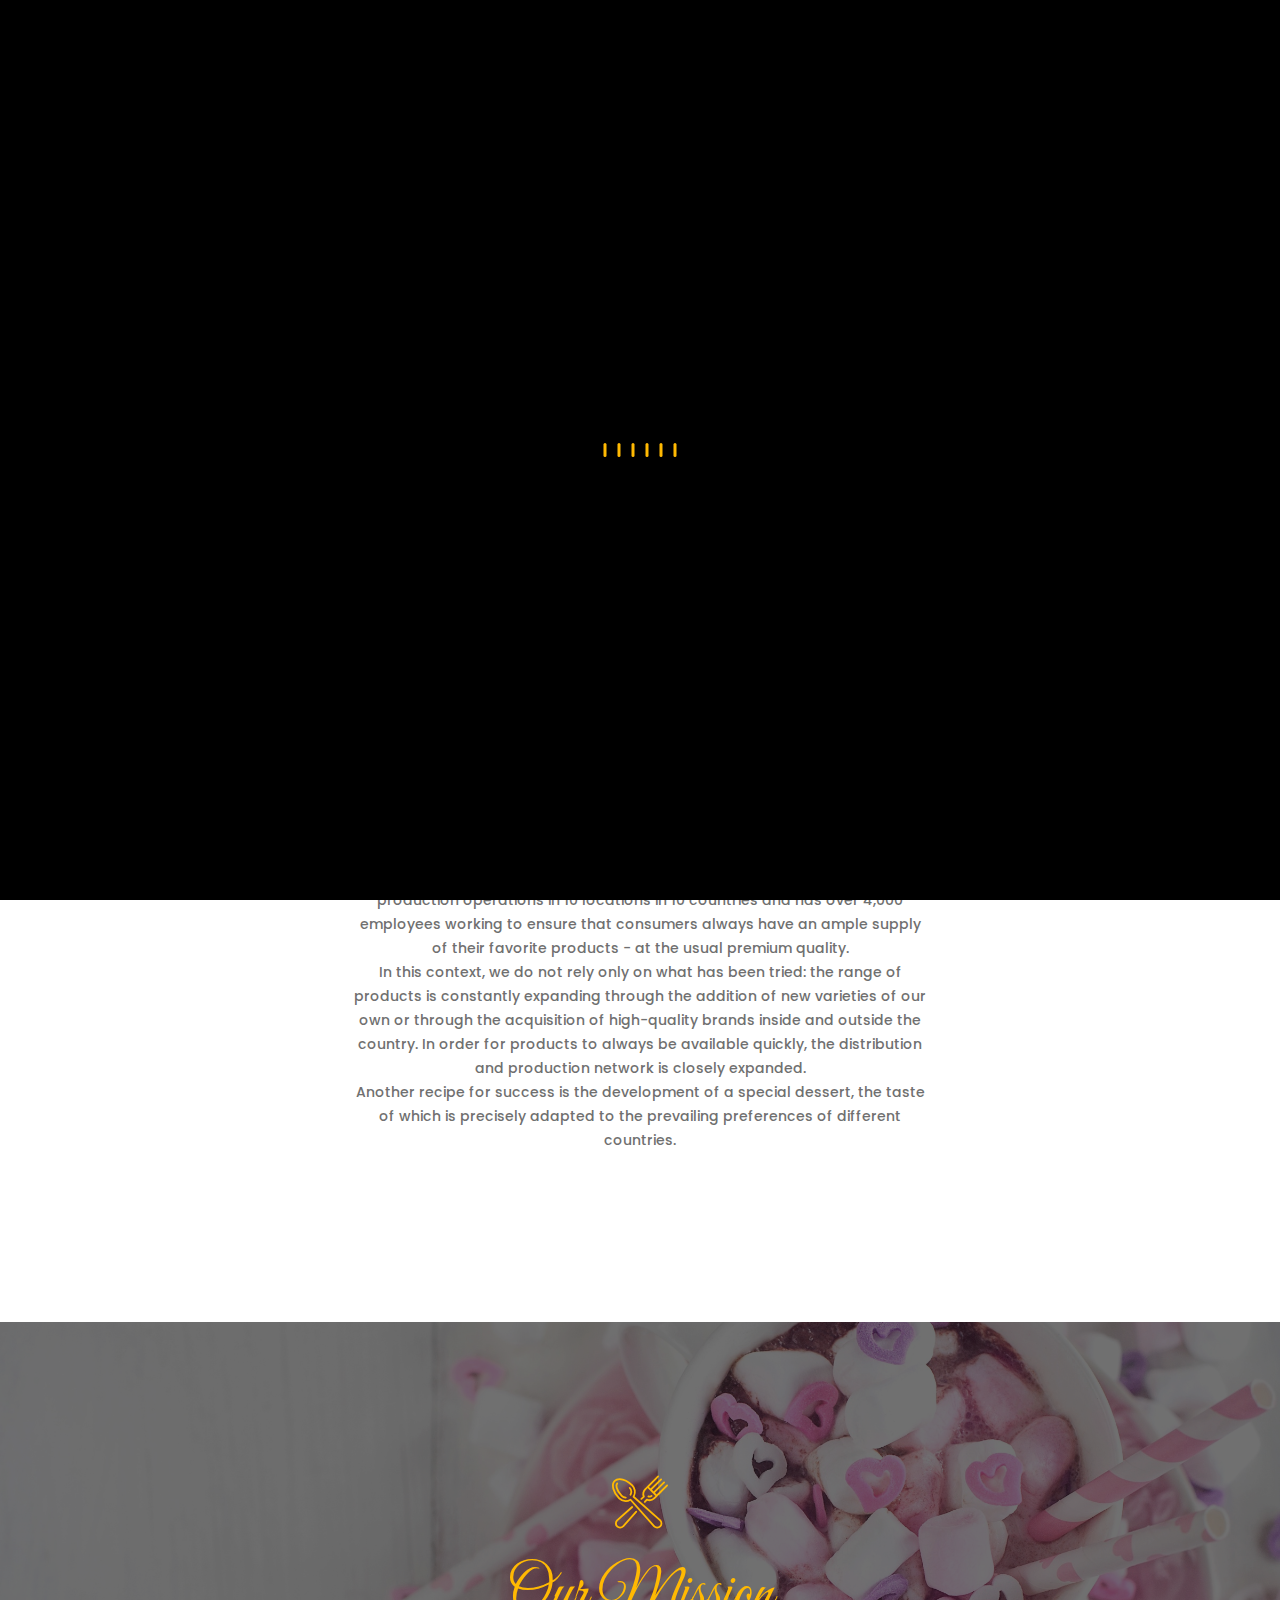
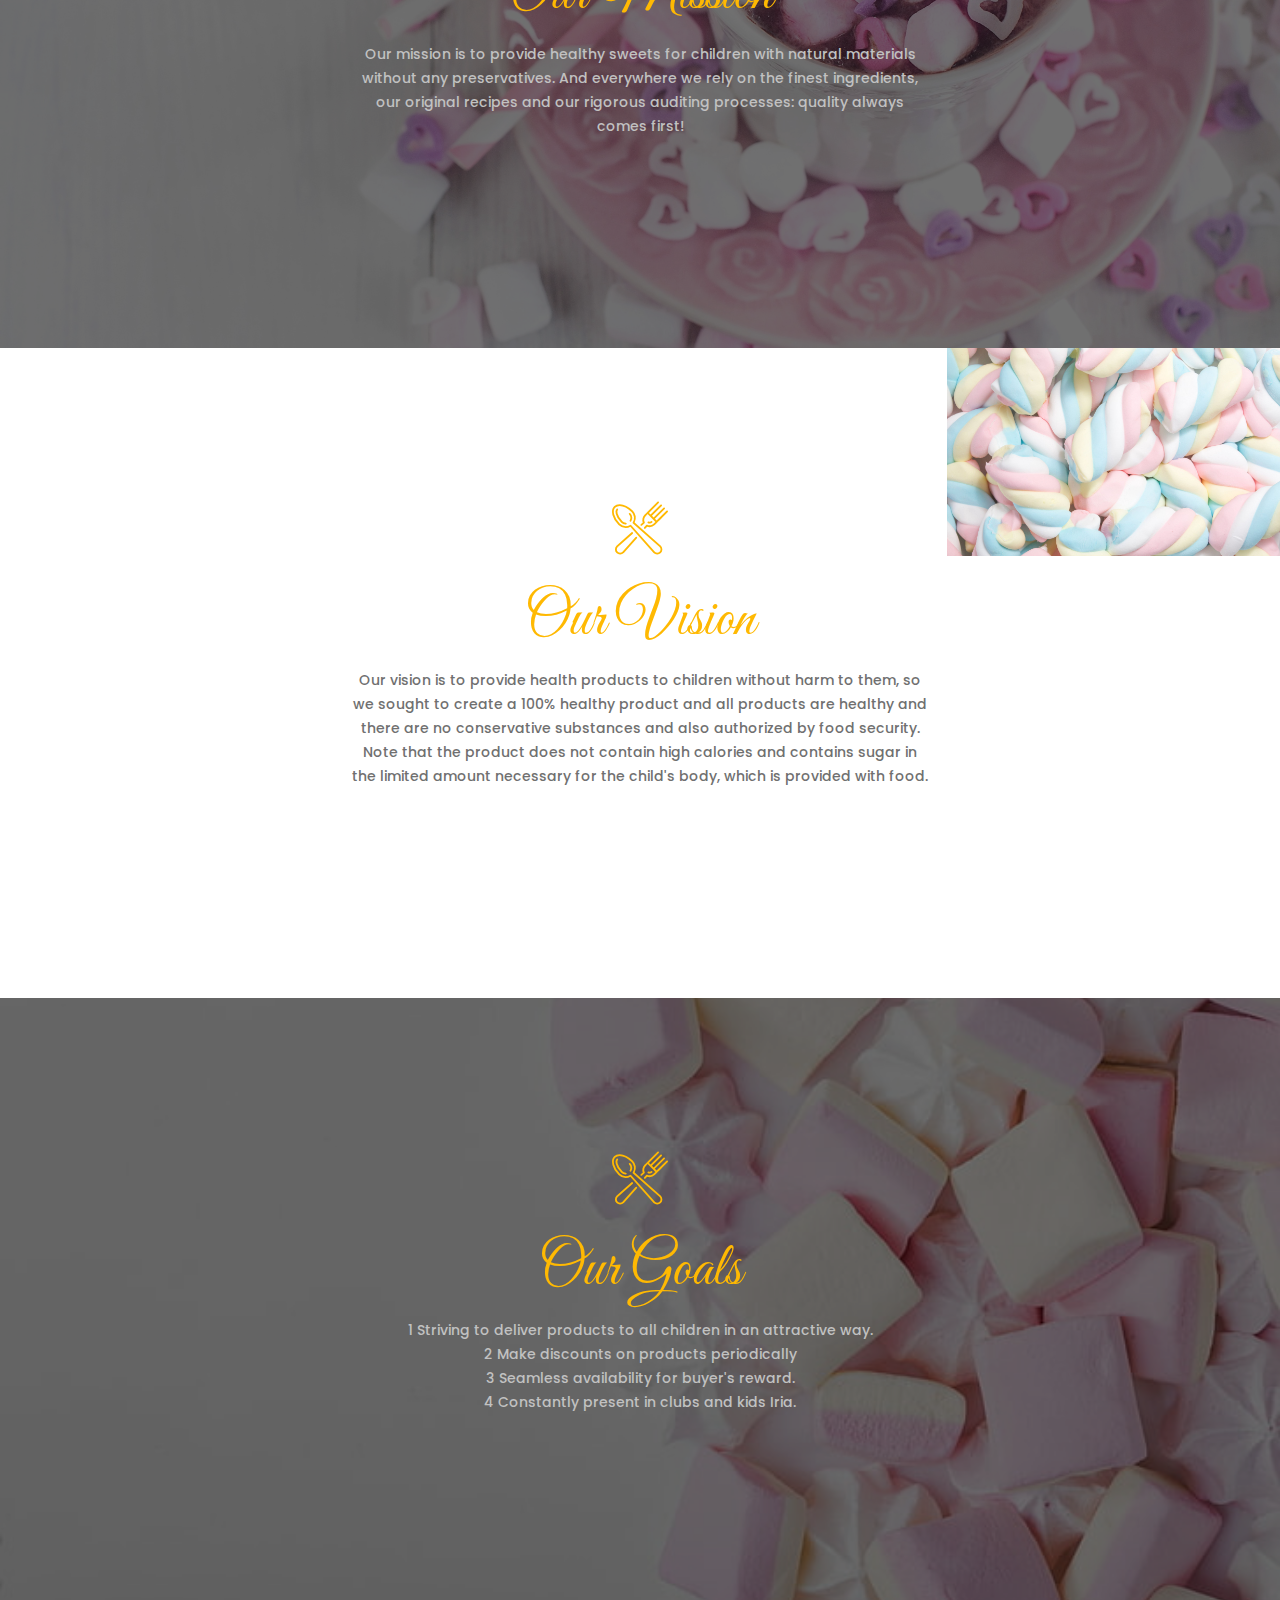
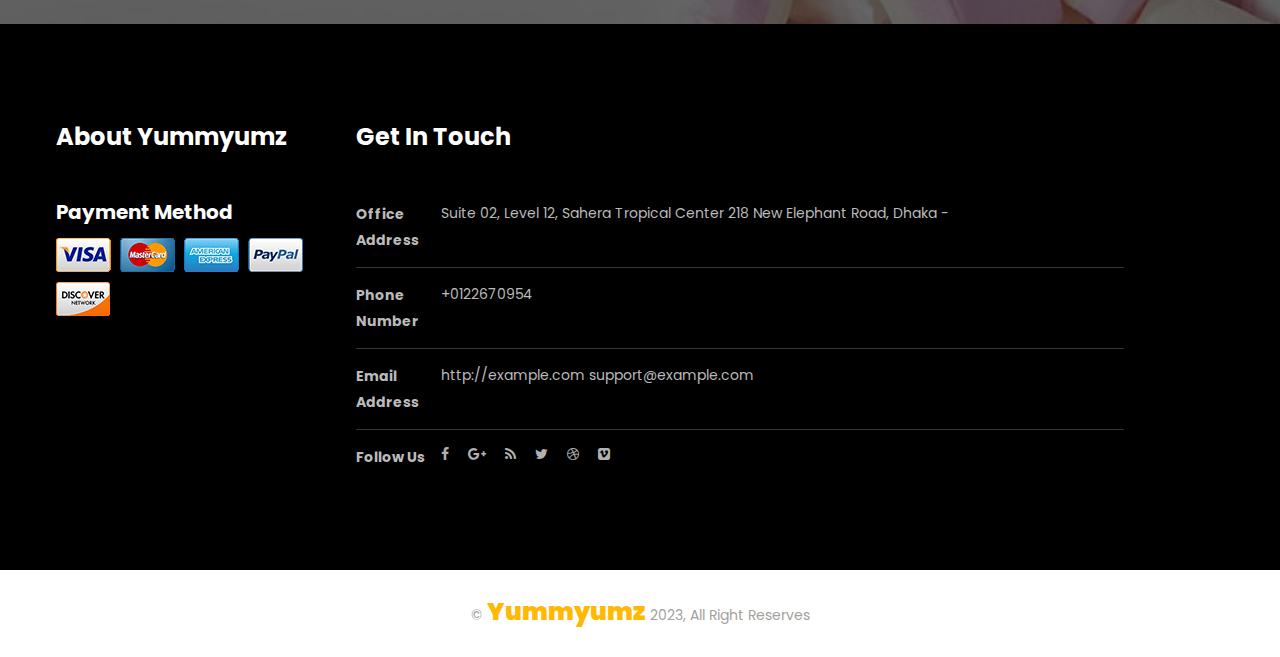
<file: public/about-1.html>
<!DOCTYPE html>
<html lang="en-US">
<head>
	<meta charset="UTF-8">
	<meta name="viewport" content="width=device-width, initial-scale=1">
	<title>About Us</title>
	<link rel="stylesheet" href="assets/css/font-awesome.css" />
	<link rel="stylesheet" href="assets/flaticon/flaticon.css" />
	<link rel="stylesheet" href="assets/css/swiper.min.css" />
	<link rel="stylesheet" href="assets/css/bootstrap.min.css" />
	<link rel="stylesheet" href="assets/css/style.css"/>
	<link rel="stylesheet" href="assets/css/responsive.css"/>
</head>
<body>
	<div id="preloder">
		<div id="preloder-center">
			<div id="preloder-center-absolute">
				<div class="object"></div>
				<div class="object"></div>
				<div class="object"></div>
				<div class="object"></div>
				<div class="object"></div>
				<div class="object"></div>
			</div>
		</div>
	</div><!-- Preloder -->
	<!-- Header -->
	<header class="header">
		<div class="header-top">
			<div class="container">
				<div class="row">
					<div class="header-top-left">
						<ul>
							<li><i class="fa fa-home"></i>Suite 02, Sahera Tropical</li>
							<li><i class="fa fa-phone"></i>0122670954</li>
							<li><i class="fa fa-calendar"></i>Mon - Fri 9.00 am - 7.00 pm </li>
						</ul>
					</div><!-- Header top left -->
					<div class="header-top-right">
						<div class="social-profiles">
							<ul>
								<li><a href="#"><i class="fa fa-facebook"></i></a></li>
								<li><a href="#"><i class="fa fa-google-plus"></i></a></li>
								<li><a href="#"><i class="fa fa-rss"></i></a></li>
								<li><a href="#"><i class="fa fa-twitter"></i></a></li>
								<li><a href="#"><i class="fa fa-dribbble"></i></a></li>
								<li><a href="#"><i class="fa fa-vimeo-square"></i></a></li>
								<li><a href="#"><i class="fa fa-behance"></i></a></li>
							</ul>
						</div><!-- Social profiles -->
						<div class="book-table">
							<a href="#">Book a table</a>
						</div> <!-- Book a table -->
					</div><!-- Header top Right -->
				</div>
			</div><!-- Container -->
		</div><!-- Header top -->
		<div class="logo-search-area">
			<div class="container">
				<div class="row">
					<div class="col-md-4 col-sm-4">
						 
					</div> 
					<div class="col-md-4 col-sm-4">
						<div class="logo">
							<a href="#"><h3 style="color: #ffb902;">Yummyumz</h3><!-- <img src="assets/images/logo.png" alt=""> --></a>
						</div><!-- logo -->
					</div>
					<div class="col-md-4 col-sm-4">
						<div class="cart">
							<!-- <a href="#">$80.00
								<i class="fa fa-shopping-cart "></i>
								<span>2</span>
							</a> -->
							<div class="cart-content">
								<div class="cart-item">
									<div class="cart-img">
										<a href="#"><img src="assets/images/cart-item-images/menu-cart-img1.jpg" alt=""></a>
									</div><!-- cart img -->
									<div class="cart-des">
										<a href="#">Product Title Hore</a>
										<p>$ 20.00</p>
										<span>in stock</span>
									</div><!-- cart des -->
									<div class="cart-btn">
										<a href="#"><i class="fa fa-times"></i></a>
									</div><!-- cart btn -->
								</div><!-- cart item -->
								<div class="cart-item">
									<div class="cart-img">
										<a href="#"><img src="assets/images/cart-item-images/menu-cart-img2.jpg" alt=""></a>
									</div> <!-- cart img -->
									<div class="cart-des">
										<a href="#">Product Title Hore</a>
										<p>$ 20.00</p>
										<span>in stock</span>
									</div> <!-- cart des -->
									<div class="cart-btn">
										<a href="#"><i class="fa fa-times"></i></a>
									</div> <!-- cart btn -->
								</div> <!-- cart item -->
								<div class="cart-bottom">
									<div class="cart-subtotal">
										<p>Subtotal: <span>$40.00</span></p>
									</div>
									<div class="cart-action">
										<button type="submit" class="button">Checkout</button>
									</div>
								</div><!-- cart-bottom -->
							</div> <!-- cart content -->
						</div><!-- cart -->
					</div>
				</div>
			</div><!-- container -->
		</div><!-- Logo and search area -->
		<!-- main menu -->
		<div class="main-menu main-nav style-1">
			<div class="container">
				<div class="row">
					<div class="navbar-header">
					    <button type="button" class="navbar-toggle collapsed" data-toggle="collapse" data-target="#bs-example-navbar-collapse-1" aria-expanded="false">
					       <span class="sr-only">Toggle navigation</span>
					       <span class="icon-bar"></span>
					       <span class="icon-bar"></span>
					       <span class="icon-bar"></span>
					    </button>
					    <a class="navbar-brand logo" href="#">
					    	<!-- <img src="assets/images/logo2.png" alt=""> -->
							<h3 style="color: black;position: relative;
							top: 8px;">Yummyumz</h3>
					    </a>
					    <div class="search-area">
					    	<i class="fa fa-search icon-1"></i>
					    	<i class="fa fa-times icon-2"></i>
					    	<form class="search-form">
								<input type="search" placeholder="Search Your Queries">
							</form><!-- Search form -->
					    </div>
					</div><!-- navbar header -->
					<!-- Collect the nav links, forms, and other content for toggling -->
					<div class="collapse navbar-collapse" id="bs-example-navbar-collapse-1">
					    <ul class="nav navbar-nav">
					    	<li  >
					    		<a href="index.html"  >Home </a>
					    		<!-- <ul class="dropdown-menu sub-menu">
						            <li class="active-child-menu"><a href="#"><i class="fa fa-angle-double-right"></i>Homepage one</a></li>
						            <li><a href="index-2.html"><i class="fa fa-angle-double-right"></i>Homepage two</a></li>
						            <li><a href="index-3.html"><i class="fa fa-angle-double-right"></i>Homepage three</a>
						            </li>
					         	</ul>  -->
					    	</li> 
					         
					          
					        <li class="dropdown">
					        	<a href="#" class="dropdown-toggle" data-toggle="dropdown" role="button" aria-haspopup="true" aria-expanded="false">Pages</a>
					          	<ul class="dropdown-menu sub-menu">
						            <!-- <li><a href="service.html"><i class="fa fa-angle-double-right"></i>Service page</a></li>
						            <li><a href="reservation.html"><i class="fa fa-angle-double-right"></i>Reservation Form</a></li>
						            <li class="dropdown"><a href="#" class="dropdown-toggle" data-toggle="dropdown" role="button" aria-haspopup="true" aria-expanded="false"><i class="fa fa-angle-double-right"></i>Gallery</a>
						            	<ul class="dropdown-menu sub-menu">
						            		<li><a href="gallery-1.html"><i class="fa fa-angle-double-right"></i>Food Gallery one</a></li>
						            		<li><a href="gallery-2.html"><i class="fa fa-angle-double-right"></i>Food Gallery two</a></li>
						            	</ul>
						            </li> -->
						            <li class="dropdown"><a href="#" class="dropdown-toggle" data-toggle="dropdown" role="button" aria-haspopup="true" aria-expanded="false"><i class="fa fa-angle-double-right"></i>About</a>
						            	<ul class="dropdown-menu sub-menu">
						            		<li><a href="about-1.html"><i class="fa fa-angle-double-right"></i>About page one</a></li>
								          
						            	</ul>
						            </li>    
						           <!--  <li><a href="error.html"><i class="fa fa-angle-double-right"></i>404 page</a></li> -->
					         	</ul><!-- sub menu -->
					        </li><!-- dropdown -->
					        <li><a href="contact.html">Contacts</a></li>
					    </ul><!-- navbar-nav -->
					</div>
				</div>
			</div><!-- container -->
		</div><!-- main menu -->
	</header><!-- Header End -->

	<!--/Banner Section/-->
	<section class="banner">
		<div class="banner-overlay"></div>
		<div class="banner-text">
			<h2>About Us</h2>
			<ul>
				<li><a href="#">Home</a></li>
				<li>About us</li>
			</ul>
		</div>
	</section><!--/Banner Section end/-->

	<!-- service section-->
	<section class="service">
		<div class="container">
			<div class="row">
				<div class="section-head">
					<i class="flaticon-cutlery"></i>
					<h2>About Us</h2>
					<p>The success of “yummyuz” was not limited to the Egyptian market: as a global market leader in the jelly and sugar candies sector, today “yummyumz” is present in more than 100 countries around the world! “yummyumz” has production operations in 10 locations in 10 countries and has over 4,000 employees working to ensure that consumers always have an ample supply of their favorite products - at the usual premium quality.
						<br>
						In this context, we do not rely only on what has been tried: the range of products is constantly expanding through the addition of new varieties of our own or through the acquisition of high-quality brands inside and outside the country. In order for products to always be available quickly, the distribution and production network is closely expanded.
						<br>
						Another recipe for success is the development of a special dessert, the taste of which is precisely adapted to the prevailing preferences of different countries.</p>
				</div><!-- section-head -->
			 
			</div>
		</div> <!-- container -->
	</section><!-- service section end -->

	<!-- reservation section-->
	<section class="reservation">
		<div class="section-overlay section-padding">
			<div class="container">
				<div class="row">
					<div class="section-head">
						<i class="flaticon-cutlery"></i>
						<h2>Our mission</h2>
						<p>Our mission is to provide healthy sweets for children with natural materials without any preservatives. And everywhere we rely on the finest ingredients, our original recipes and our rigorous auditing processes: quality always comes first!</p>
					</div><!-- section-head -->
				 
				</div>
			</div><!-- container -->
		</div><!--section overlay-->
	</section><!-- reservation section end-->

	<!-- Cook team section -->
	<section class="cook-team section-padding">
		<div class="container">
			<div class="row">
				<div class="section-head">
					<i class="flaticon-cutlery"></i>
					<h2>Our vision</h2>
					<p>Our vision is to provide health products to children without harm to them, so we sought to create a 100% healthy product and all products are healthy and there are no conservative substances and also authorized by food security. Note that the product does not contain high calories and contains sugar in the limited amount necessary for the child's body, which is provided with food.</p>
				</div><!-- section-head -->
	 
			</div>
		</div><!-- container -->
	</section><!-- Cook team section End-->

	<!-- newslatter section-->
	<section class="newslatter">
		<div class="section-overlay section-padding">
			<div class="container">
				<div class="row">
					<div class="section-head">
						<i class="flaticon-cutlery"></i>
						<h2>Our goals</h2>
						<p>1 Striving to deliver products to all children in an attractive way.<br>

							2 Make discounts on products periodically<br>
							
							3 Seamless availability for buyer's reward.<br>
							
							4 Constantly present in clubs and kids Iria.</p>
					</div><!-- section-head -->
				 
				</div>
			</div>
		</div>
	</section><!-- newslatter section end-->

 
	
	<!-- Footer -->
	<footer>
		<div class="footer-top">
			<div class="section-overlay">
				<div class="container">
					<div class="row">
						<div class="footer-widget-wrapper">
							<div class="col-md-3 col-sm-6">
								<div class="footer-widget">
									<h2 class="footer-widget-title">About Yummyumz</h2>
									<!-- <div class="excerpt">
										Efficiently atrix unique ecommerce ently enhance pallel results serdom anerment 
										Proactvey incubate Authatively leverage existing effetive methodologies through client awesome theme.
									</div> -->
								<!-- 	<h2 class="footer-btn">
										<a href="#">Read more <i class="fa fa-angle-double-right"></i></a>
									</h2> -->
									<div class="payment-method">
										<h2>Payment Method</h2>
										<ul>
											<li><a href="#"><img src="assets/images/payment-img1.png" alt=""></a></li>
											<li><a href="#"><img src="assets/images/payment-img2.png" alt=""></a></li>
											<li><a href="#"><img src="assets/images/payment-img3.png" alt=""></a></li>
											<li><a href="#"><img src="assets/images/payment-img4.png" alt=""></a></li>
											<li><a href="#"><img src="assets/images/payment-img5.png" alt=""></a></li>
										</ul>
									</div><!-- payment-method -->
								</div><!-- footer-widget -->
							</div>
						  
							<div class="col-md-8 col-sm-6">
								<div class="footer-widget">
									<h2 class="footer-widget-title">Get in Touch</h2>
									<ul>
										<li class="contact-item">
											<div class="contact-item-left">
												<span>Office Address</span>
											</div>
											<div class="contact-item-right">
												<span>Suite 02, Level 12, Sahera Tropical Center 218 New Elephant Road, Dhaka -</span>
											</div>
										</li><!-- contact-item -->
										<li class="contact-item">
											<div class="contact-item-left">
												<span>Phone Number</span>
											</div>
											<div class="contact-item-right">
												<span>+0122670954 </span>
											</div>
										</li><!-- contact-item -->
										<li class="contact-item">
											<div class="contact-item-left">
												<span>Email Address</span>
											</div>
											<div class="contact-item-right">
												<span>http://example.com support@example.com</span>
											</div>
										</li><!-- contact-item -->
										<li class="contact-item">
											<div class="contact-item-left">
												<span>Follow Us</span>
											</div>
											<div class="social-profiles">
												<ul>
													<li><a href="#"><i class="fa fa-facebook"></i></a></li>
													<li><a href="#"><i class="fa fa-google-plus"></i></a></li>
													<li><a href="#"><i class="fa fa-rss"></i></a></li>
													<li><a href="#"><i class="fa fa-twitter"></i></a></li>
													<li><a href="#"><i class="fa fa-dribbble"></i></a></li>
													<li><a href="#"><i class="fa fa-vimeo-square"></i></a></li>
												</ul>
											</div><!-- Social profiles -->
										</li><!-- contact-item -->
									</ul>
								</div><!-- footer-widget -->
							</div>
						</div><!-- footer-widget-wrapper -->
					</div>
				</div><!-- container -->
			</div><!-- section-overlay -->
		</div><!-- footer-top -->
		<!--Scroll top-->
		<div class="scroll-top">
			<i class="fa fa-angle-up"></i>
		</div>
		<div class="footer-bottom">
			<p>&copy; <span>Yummyumz</span> 2023, All Right Reserves </p>
		</div><!-- footer-bottom -->
	</footer><!-- Footer End-->

	<script src="assets/js/jquery-2.2.3.min.js"></script>
	<script src="assets/js/bootstrap.min.js"></script>
	<script src="assets/js/swiper.min.js"></script>
	<script src="assets/js/isotope.pkgd.min.js"></script>
	<script type="text/javascript" src="http://maps.google.com/maps/api/js?sensor=true"></script>
	<script src="assets/js/jquery.gmap.min.js"></script>
	<script src="assets/js/jquery.syotimer.js"></script>
	<script src="assets/js/lightbox.js"></script>
	<script src="assets/js/jquery.vide.js"></script>
	<script src="assets/js/plugins.js"></script>
	<script src="assets/js/functions.js"></script>
</body>
</html>
</file>
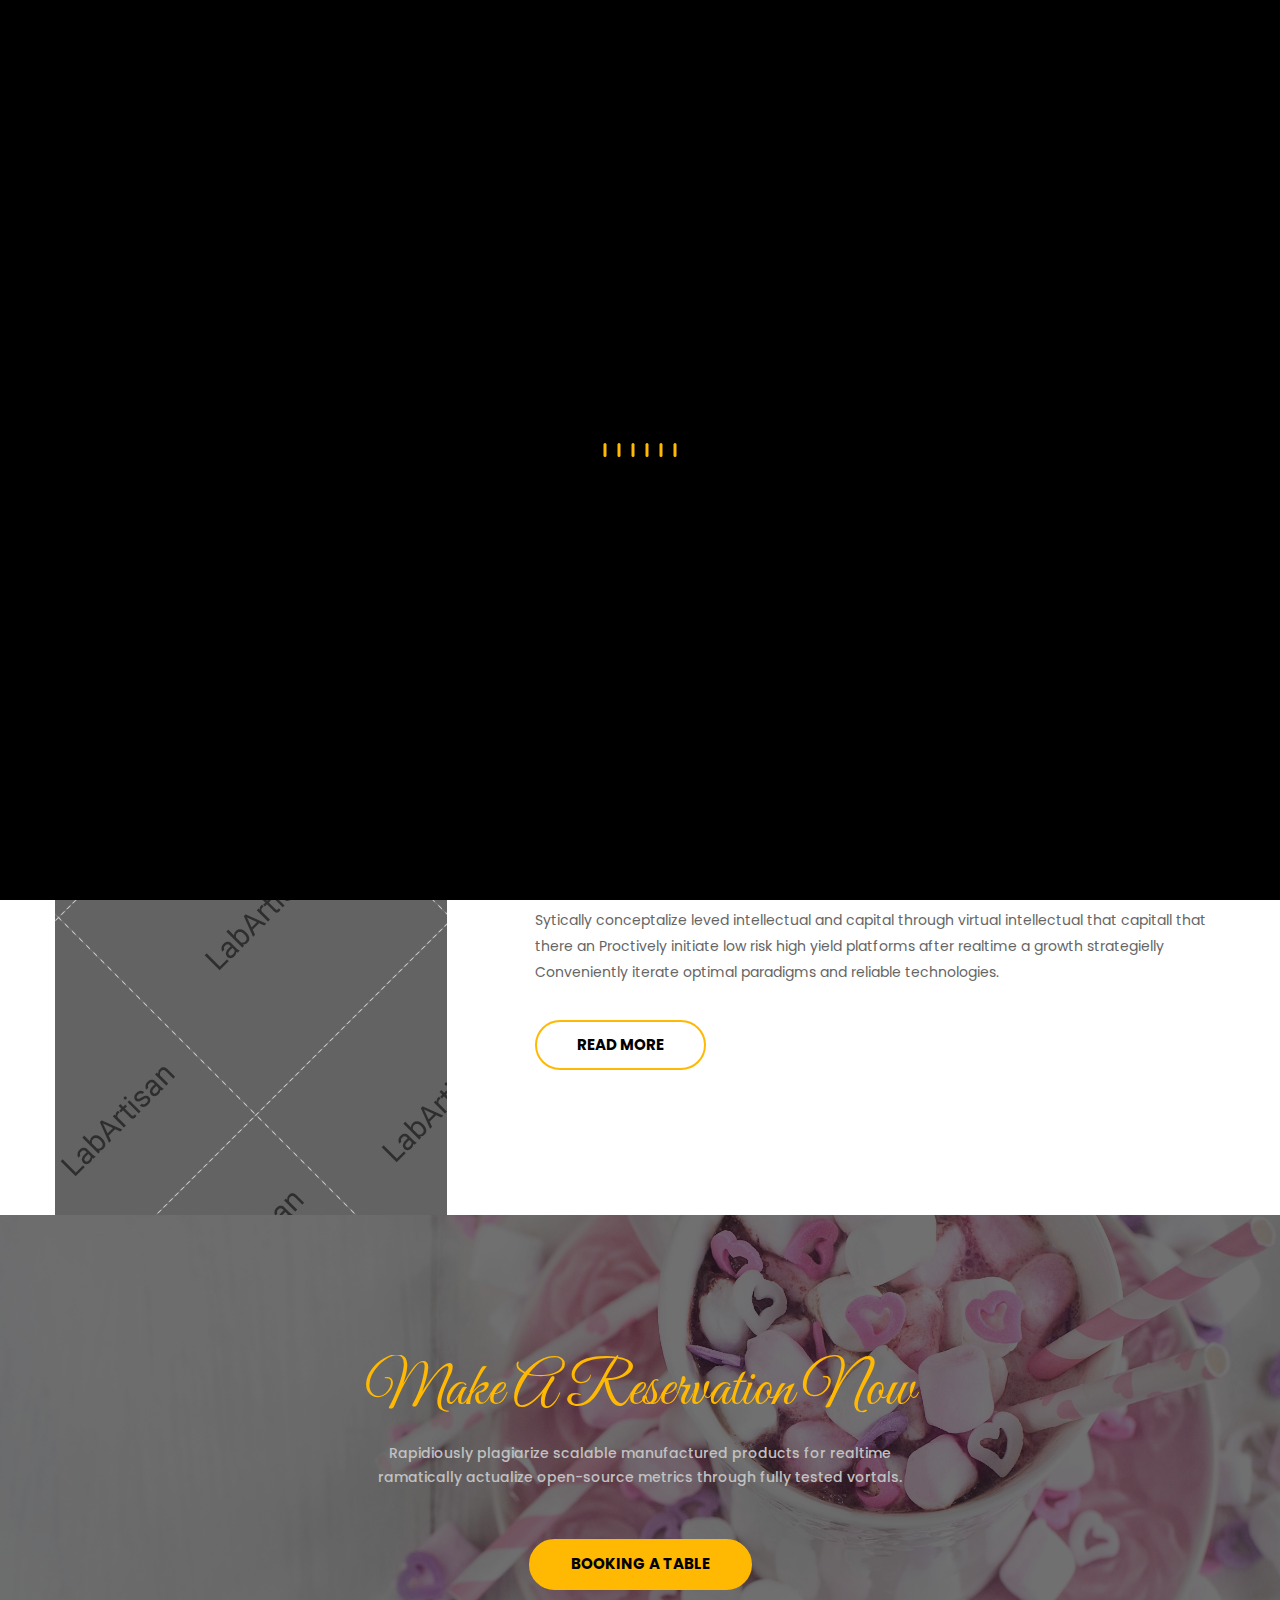
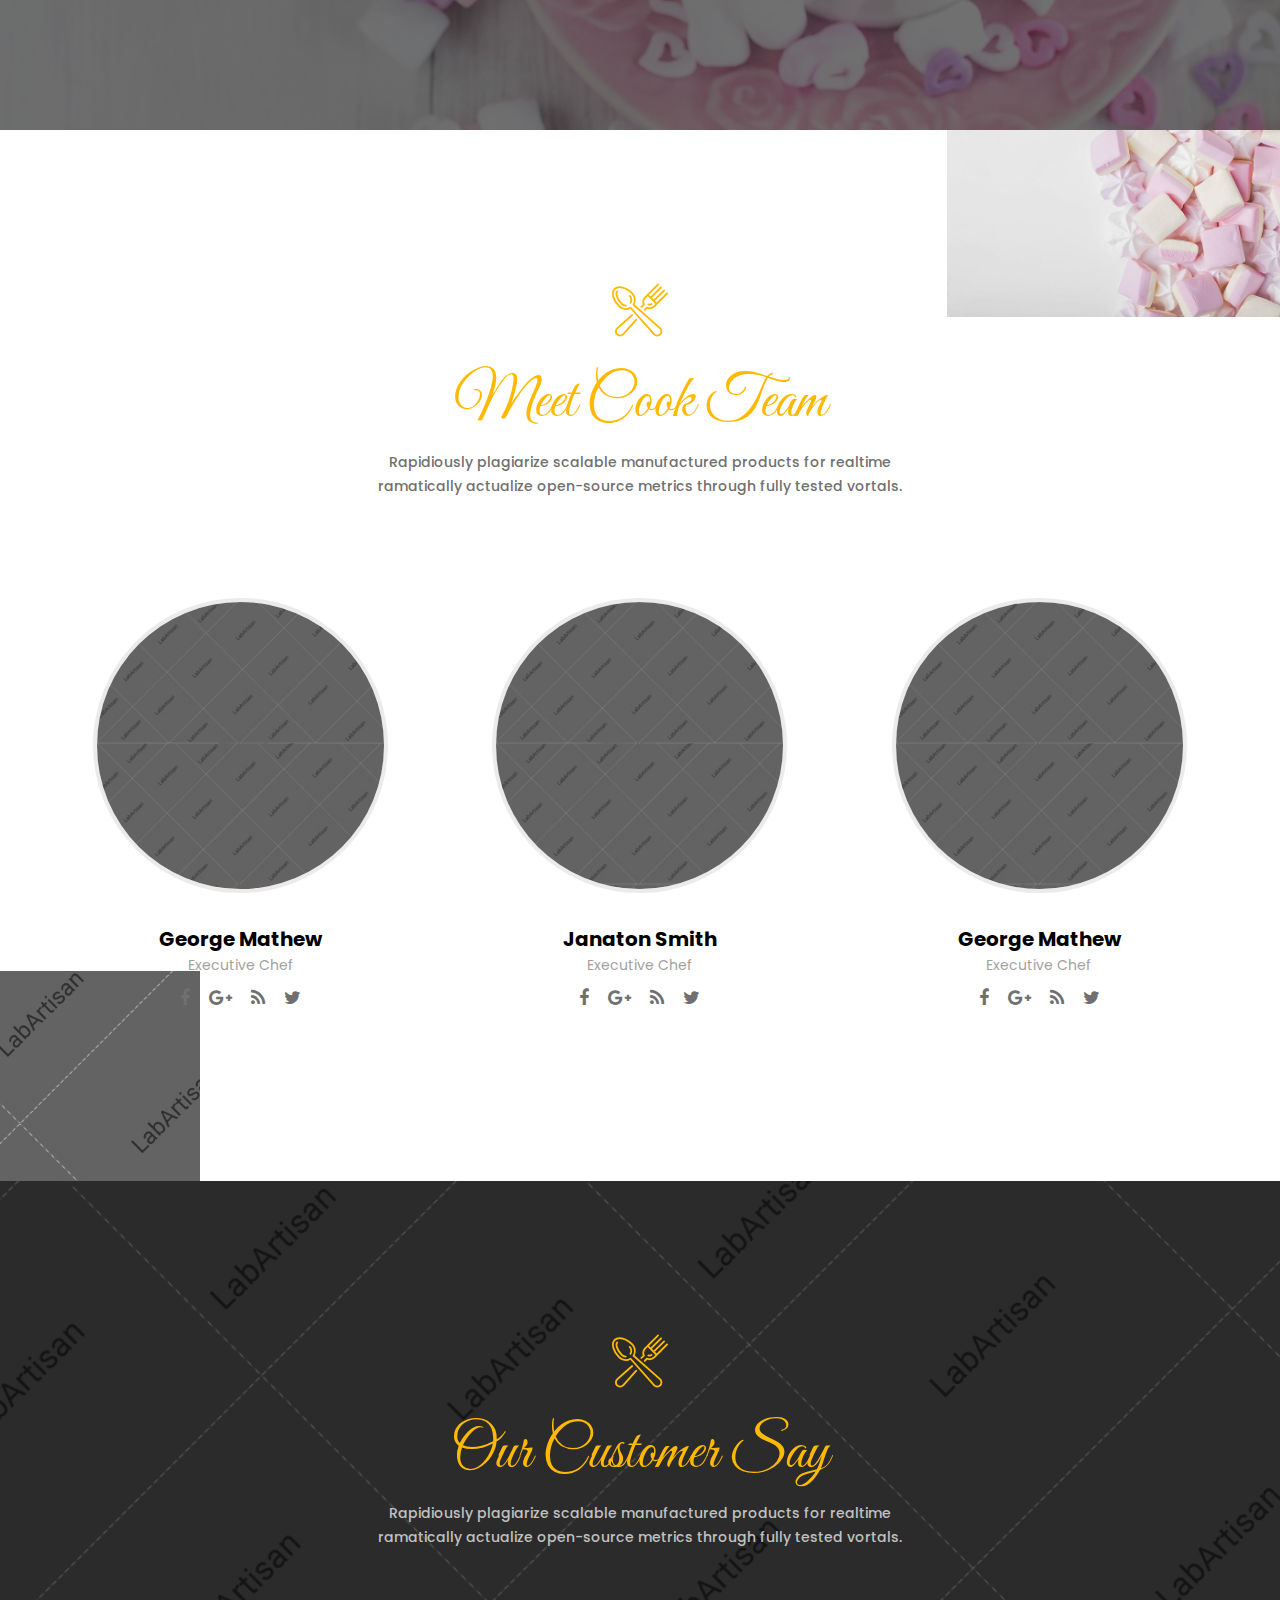
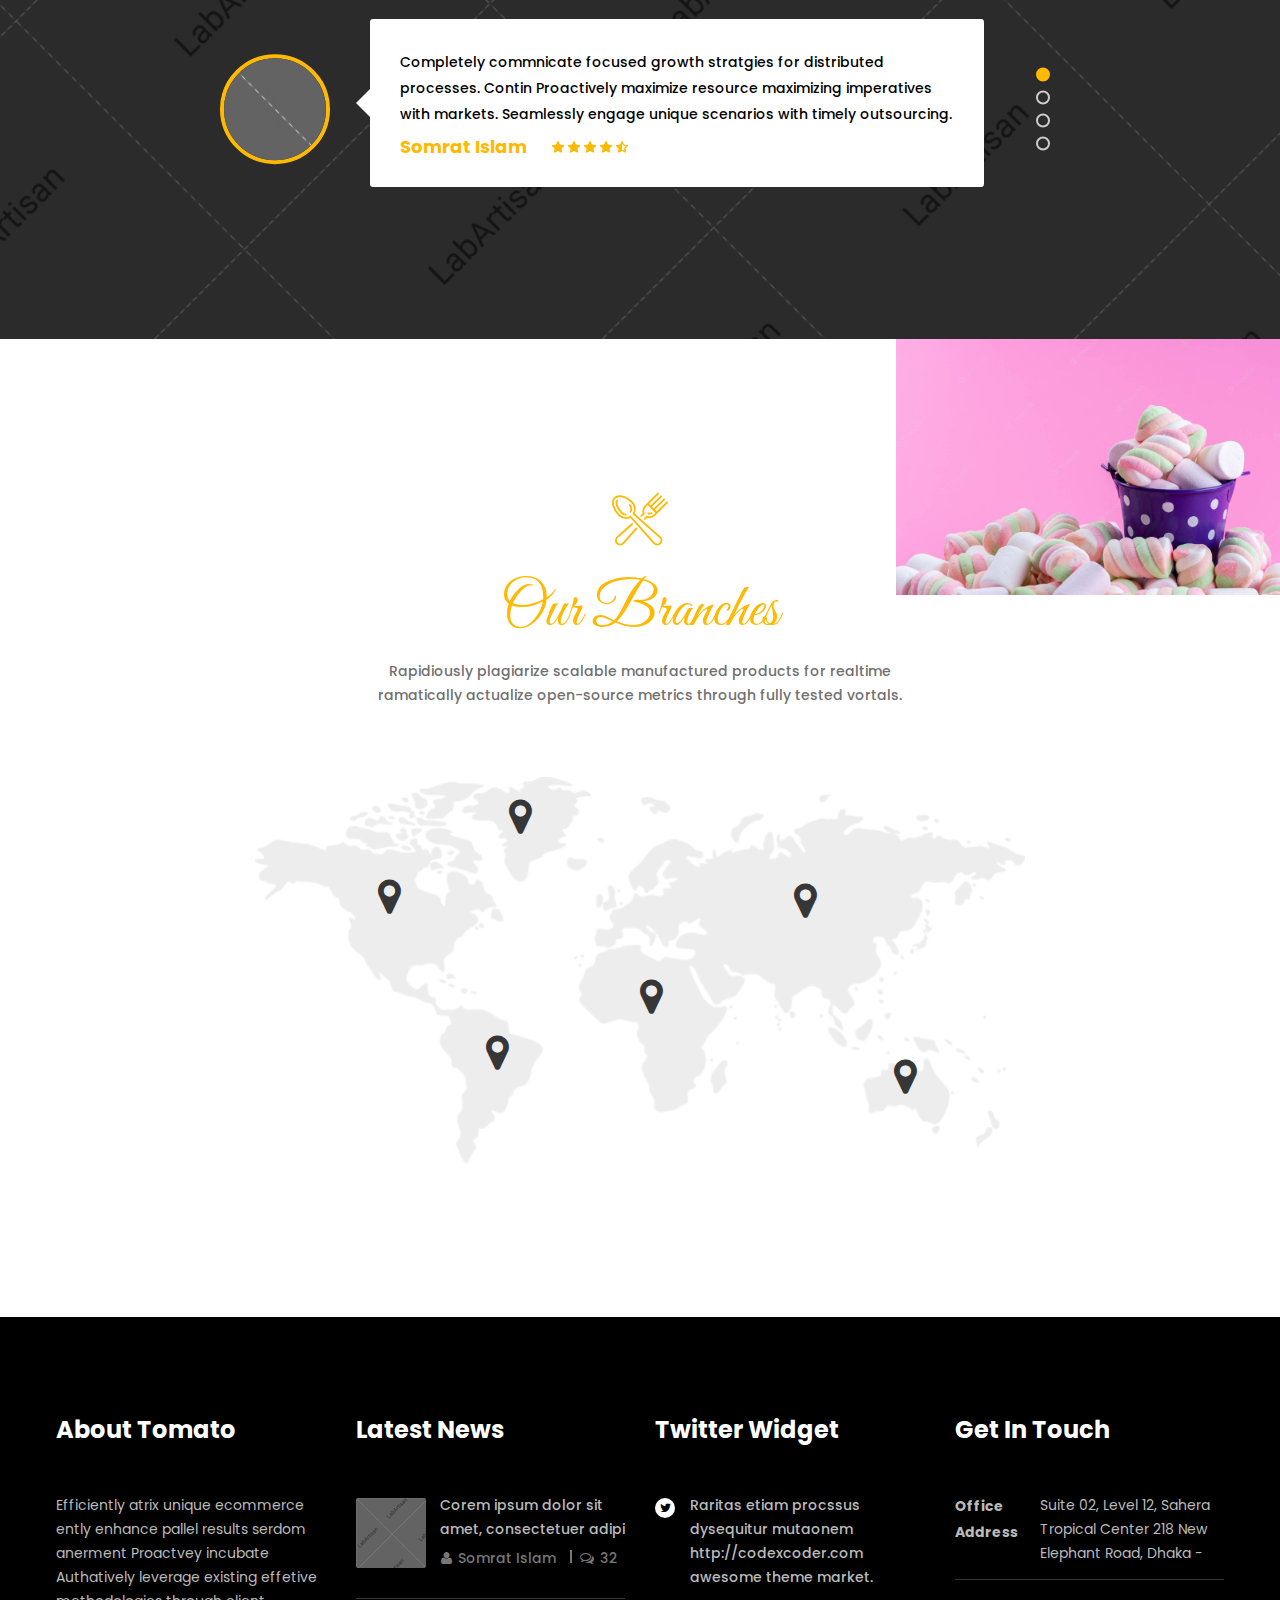
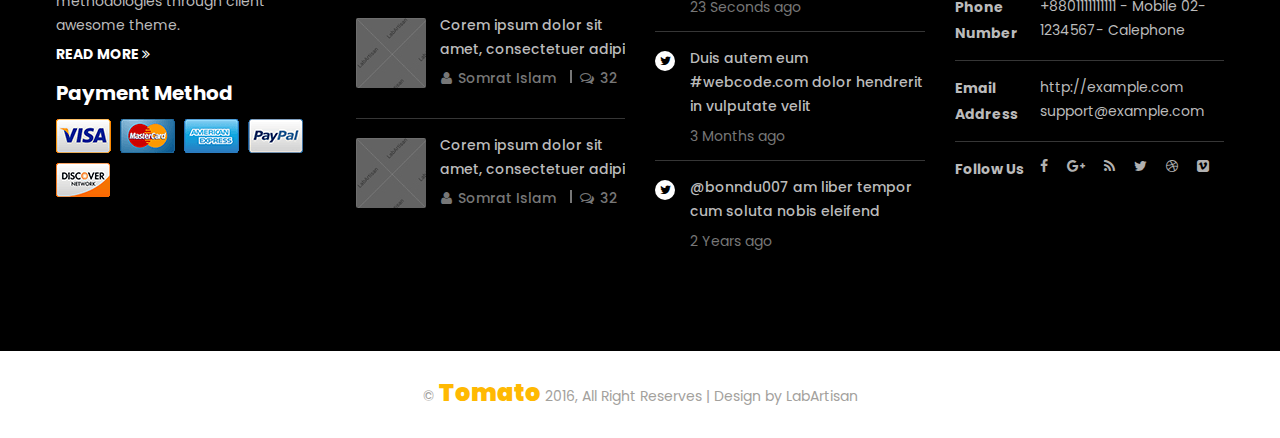
<file: public/about-3.html>
<!DOCTYPE html>
<html lang="en-US">
<head>
	<meta charset="UTF-8">
	<meta name="viewport" content="width=device-width, initial-scale=1">
	<title>About Page 3</title>
	<link rel="stylesheet" href="assets/css/font-awesome.css" />
	<link rel="stylesheet" href="assets/flaticon/flaticon.css" />
	<link rel="stylesheet" href="assets/css/swiper.min.css" />
	<link rel="stylesheet" href="assets/css/bootstrap.min.css" />
	<link rel="stylesheet" href="assets/css/style.css"/>
	<link rel="stylesheet" href="assets/css/responsive.css"/>
</head>
<body>
	<div id="preloder">
		<div id="preloder-center">
			<div id="preloder-center-absolute">
				<div class="object"></div>
				<div class="object"></div>
				<div class="object"></div>
				<div class="object"></div>
				<div class="object"></div>
				<div class="object"></div>
			</div>
		</div>
	</div><!-- Preloder -->
	<!-- Header -->
	<header class="header">
		<div class="header-top">
			<div class="container">
				<div class="row">
					<div class="header-top-left">
						<ul>
							<li><i class="fa fa-home"></i>Suite 02, Sahera Tropical</li>
							<li><i class="fa fa-phone"></i>+8801 118 171 511</li>
							<li><i class="fa fa-calendar"></i>Mon - Fri 9.00 am - 7.00 pm </li>
						</ul>
					</div><!-- Header top left -->
					<div class="header-top-right">
						<div class="social-profiles">
							<ul>
								<li><a href="#"><i class="fa fa-facebook"></i></a></li>
								<li><a href="#"><i class="fa fa-google-plus"></i></a></li>
								<li><a href="#"><i class="fa fa-rss"></i></a></li>
								<li><a href="#"><i class="fa fa-twitter"></i></a></li>
								<li><a href="#"><i class="fa fa-dribbble"></i></a></li>
								<li><a href="#"><i class="fa fa-vimeo-square"></i></a></li>
								<li><a href="#"><i class="fa fa-behance"></i></a></li>
							</ul>
						</div><!-- Social profiles -->
						<div class="book-table">
							<a href="#">Book a table</a>
						</div> <!-- Book a table -->
					</div><!-- Header top Right -->
				</div>
			</div><!-- Container -->
		</div><!-- Header top -->
		<div class="logo-search-area">
			<div class="container">
				<div class="row">
					<div class="col-md-4 col-sm-4">
						<div class="search-box">
							<form class="search-form">
								<input type="search" placeholder="Search Your Queries">
								<button type="submit">
									<i class="fa fa-search"></i>
								</button>
							</form><!-- Search form -->
						</div><!-- Search area -->
					</div> 
					<div class="col-md-4 col-sm-4">
						<div class="logo">
							<a href="index.html"><img src="assets/images/logo.png" alt=""></a>
						</div><!-- logo -->
					</div>
					<div class="col-md-4 col-sm-4">
						<div class="cart">
							<a href="#">$80.00
								<i class="fa fa-shopping-cart "></i>
								<span>2</span>
							</a>
							<div class="cart-content">
								<div class="cart-item">
									<div class="cart-img">
										<a href="#"><img src="assets/images/cart-item-images/menu-cart-img1.jpg" alt=""></a>
									</div><!-- cart img -->
									<div class="cart-des">
										<a href="#">Product Title Hore</a>
										<p>$ 20.00</p>
										<span>in stock</span>
									</div><!-- cart des -->
									<div class="cart-btn">
										<a href="#"><i class="fa fa-times"></i></a>
									</div><!-- cart btn -->
								</div><!-- cart item -->
								<div class="cart-item">
									<div class="cart-img">
										<a href="#"><img src="assets/images/cart-item-images/menu-cart-img2.jpg" alt=""></a>
									</div> <!-- cart img -->
									<div class="cart-des">
										<a href="#">Product Title Hore</a>
										<p>$ 20.00</p>
										<span>in stock</span>
									</div> <!-- cart des -->
									<div class="cart-btn">
										<a href="#"><i class="fa fa-times"></i></a>
									</div> <!-- cart btn -->
								</div> <!-- cart item -->
								<div class="cart-bottom">
									<div class="cart-subtotal">
										<p>Subtotal: <span>$40.00</span></p>
									</div>
									<div class="cart-action">
										<button type="submit" class="button">Checkout</button>
									</div>
								</div><!-- cart-bottom -->
							</div> <!-- cart content -->
						</div><!-- cart -->
					</div>
				</div>
			</div><!-- container -->
		</div><!-- Logo and search area -->
		<!-- main menu -->
		<div class="main-menu main-nav style-1">
			<div class="container">
				<div class="row">
					<div class="navbar-header">
					    <button type="button" class="navbar-toggle collapsed" data-toggle="collapse" data-target="#bs-example-navbar-collapse-1" aria-expanded="false">
					       <span class="sr-only">Toggle navigation</span>
					       <span class="icon-bar"></span>
					       <span class="icon-bar"></span>
					       <span class="icon-bar"></span>
					    </button>
					    <a class="navbar-brand logo" href="#">
					    	<img src="assets/images/logo2.png" alt="">
					    </a>
					    <div class="search-area">
					    	<i class="fa fa-search icon-1"></i>
					    	<i class="fa fa-times icon-2"></i>
					    	<form class="search-form">
								<input type="search" placeholder="Search Your Queries">
							</form><!-- Search form -->
					    </div>
					</div><!-- navbar header -->
					<!-- Collect the nav links, forms, and other content for toggling -->
					<div class="collapse navbar-collapse" id="bs-example-navbar-collapse-1">
					    <ul class="nav navbar-nav">
					    	<li class="dropdown">
					    		<a href="#" class="dropdown-toggle" data-toggle="dropdown" role="button" aria-haspopup="true" aria-expanded="false">Home </a>
					    		<ul class="dropdown-menu sub-menu">
						            <li><a href="index.html"><i class="fa fa-angle-double-right"></i>Homepage one</a></li>
						            <li><a href="index-2.html"><i class="fa fa-angle-double-right"></i>Homepage two</a></li>
						            <li><a href="index-3.html"><i class="fa fa-angle-double-right"></i>Homepage three</a>
						            </li>
					         	</ul><!-- sub menu -->
					    	</li><!-- dropdown -->
					        <li class="dropdown">
					        	<a href="#" class="dropdown-toggle" data-toggle="dropdown" role="button" aria-haspopup="true" aria-expanded="false">Menu</a>
					          	<ul class="dropdown-menu sub-menu">
						            <li><a href="menu-page-1.html"><i class="fa fa-angle-double-right"></i>Menu page one</a></li>
						            <li><a href="menu-page-2.html"><i class="fa fa-angle-double-right"></i>Menu page two</a></li>
						            <li><a href="menu-page-3.html"><i class="fa fa-angle-double-right"></i>Menu page three</a></li>
					         	</ul><!-- sub menu -->
					        </li><!-- dropdown -->
					        <li class="dropdown">
					        	<a href="#" class="dropdown-toggle" data-toggle="dropdown" role="button" aria-haspopup="true" aria-expanded="false">Event</a>
					          	<ul class="dropdown-menu sub-menu">
						            <li><a href="event.html"><i class="fa fa-angle-double-right"></i>Event page</a></li>
						            <li><a href="event-single.html"><i class="fa fa-angle-double-right"></i>Event details</a></li>
					         	</ul><!-- sub menu -->
					        </li><!-- dropdown -->
					        <li><a href="team.html">Team</a></li>
					        <li class="dropdown">
					        	<a href="#" class="dropdown-toggle" data-toggle="dropdown" role="button" aria-haspopup="true" aria-expanded="false">Blog</a>
					          	<ul class="dropdown-menu sub-menu">
						            <li><a href="blog.html"><i class="fa fa-angle-double-right"></i>Blog page</a></li>
						            <li><a href="blog-single.html"><i class="fa fa-angle-double-right"></i>Blog singlepage</a></li>
					         	</ul><!-- sub menu -->
					        </li><!-- dropdown -->
					        <li class="dropdown">
					        	<a href="#" class="dropdown-toggle" data-toggle="dropdown" role="button" aria-haspopup="true" aria-expanded="false">Shop</a>
					          	<ul class="dropdown-menu sub-menu">
						            <li><a href="shop.html"><i class="fa fa-angle-double-right"></i>Shop page</a></li>
						            <li><a href="product-details.html"><i class="fa fa-angle-double-right"></i>Product details</a></li>
						            <li><a href="cart.html"><i class="fa fa-angle-double-right"></i>Shop cart</a></li>
					         	</ul><!-- sub menu -->
					        </li><!-- dropdown -->
					        <li class="dropdown active">
					        	<a href="#" class="dropdown-toggle" data-toggle="dropdown" role="button" aria-haspopup="true" aria-expanded="false">Pages</a>
					          	<ul class="dropdown-menu sub-menu">
						            <li><a href="service.html"><i class="fa fa-angle-double-right"></i>Service page</a></li>
						            <li><a href="reservation.html"><i class="fa fa-angle-double-right"></i>Reservation Form</a></li>
						            <li class="dropdown"><a href="#" class="dropdown-toggle" data-toggle="dropdown" role="button" aria-haspopup="true" aria-expanded="false"><i class="fa fa-angle-double-right"></i>Gallery</a>
						            	<ul class="dropdown-menu sub-menu">
						            		<li><a href="gallery-1.html"><i class="fa fa-angle-double-right"></i>Food Gallery one</a></li>
						            		<li><a href="gallery-2.html"><i class="fa fa-angle-double-right"></i>Food Gallery two</a></li>
						            	</ul>
						            </li>
						            <li class="dropdown active"><a href="#" class="dropdown-toggle" data-toggle="dropdown" role="button" aria-haspopup="true" aria-expanded="false"><i class="fa fa-angle-double-right"></i>About</a>
						            	<ul class="dropdown-menu sub-menu">
						            		<li><a href="about-1.html"><i class="fa fa-angle-double-right"></i>About page one</a></li>
								            <li><a href="about-2.html"><i class="fa fa-angle-double-right"></i>About page two</a></li>
								            <li class="active-child-menu"><a href="about-3.html"><i class="fa fa-angle-double-right"></i>About page three</a></li>
						            	</ul>
						            </li>    
						            <li><a href="error.html"><i class="fa fa-angle-double-right"></i>404 page</a></li>
					         	</ul><!-- sub menu -->
					        </li><!-- dropdown -->
					        <li><a href="contact.html">Contacts</a></li>
					    </ul><!-- navbar-nav -->
					</div>
				</div>
			</div><!-- container -->
		</div><!-- main menu -->
	</header><!-- Header End -->

	<!--/Banner Section/-->
	<section class="banner">
		<div class="banner-overlay"></div>
		<div class="banner-text">
			<h2>About Our Tomato</h2>
			<ul>
				<li><a href="index.html">Home</a></li>
				<li>About us</li>
			</ul>
		</div>
	</section><!--/Banner Section end/-->

	<!-- About resturent Section-->
	<section class="about-resturent style-3 ">
		<div class="container">
			<div class="row">
				<div class="about-resturent-content-wrapper">
					<div class="about-resturent-content">
						<h2>About Our Tomato Restaurant</h2>
						<p>Synergistically a conceptualize leveraged intell ectual capital through virtual and the an and Proactiviely initiate low risk highyield a platforms after realtime growth that awesome tently matrix robust methods of empowerment for sticky action itarredibly awesome an envisioneer resourceleveling imperatives and Sytically conceptalize leved intellectual and capital through virtual intellectual that capitall that there an Proctively initiate low risk high yield platforms after realtime a growth strategielly  Conveniently iterate optimal paradigms and reliable technologies.</p>
						<p>Sytically conceptalize leved intellectual and capital through virtual intellectual that capitall that there an Proctively initiate low risk high yield platforms after realtime a growth strategielly  Conveniently iterate optimal paradigms and reliable technologies.</p>
						<a href="#" class="button">Read More</a>
					</div>
					<img src="assets/images/about-images/img1.jpg" alt="">
				</div>
			</div>
		</div>
	</section><!-- About resturent Section end-->

	<!-- reservation section-->
	<section class="reservation style-2">
		<div class="section-overlay section-padding">
			<div class="container">
				<div class="row">
					<div class="section-head">
						<h2>make a Reservation Now</h2>
						<p>Rapidiously plagiarize scalable manufactured products for realtime ramatically 
						actualize open-source metrics through fully tested vortals.</p>
					</div><!-- section-head -->
					<div class="reservation-btn">
						<a href="#" class="button">Booking A table</a>
					</div>
				</div>
			</div><!-- container -->
		</div><!--section overlay-->
	</section><!-- reservation section end-->

	<!-- Cook team section -->
	<section class="cook-team style-2 section-padding">
		<div class="container">
			<div class="row">
				<div class="section-head">
					<i class="flaticon-cutlery"></i>
					<h2>Meet Cook Team</h2>
					<p>Rapidiously plagiarize scalable manufactured products for realtime ramatically 
					actualize open-source metrics through fully tested vortals.</p>
				</div><!-- section-head -->
				<div class="cook-team-wrapper">
					<div class="col-md-4 col-sm-4">
						<div class="cook-team-member">
							<div class="cooker-img">
								<img src="assets/images/cook%20team/cooker5.jpg" alt="">
							</div>
							<div class="cooker-details">
								<h2>George Mathew</h2>
								<span>Executive Chef</span>
							</div>
							<div class="social-profiles">
								<ul>
									<li><a href="#"><i class="fa fa-facebook"></i></a></li>
									<li><a href="#"><i class="fa fa-google-plus"></i></a></li>
									<li><a href="#"><i class="fa fa-rss"></i></a></li>
									<li><a href="#"><i class="fa fa-twitter"></i></a></li>
								</ul>
							</div><!-- social icon -->
						</div><!-- cook team member -->
					</div>
					<div class="col-md-4 col-sm-4">
						<div class="cook-team-member">
							<div class="cooker-img">
								<img src="assets/images/cook%20team/cooker6.jpg" alt="">
							</div>
							<div class="cooker-details">
								<h2>Janaton Smith</h2>
								<span>Executive Chef</span>
							</div>
							<div class="social-profiles">
								<ul>
									<li><a href="#"><i class="fa fa-facebook"></i></a></li>
									<li><a href="#"><i class="fa fa-google-plus"></i></a></li>
									<li><a href="#"><i class="fa fa-rss"></i></a></li>
									<li><a href="#"><i class="fa fa-twitter"></i></a></li>
								</ul>
							</div><!-- social icon -->
						</div><!-- cook team member -->
					</div>
					<div class="col-md-4 col-sm-4">
						<div class="cook-team-member">
							<div class="cooker-img">
								<img src="assets/images/cook%20team/cooker7.jpg" alt="">
							</div>
							<div class="cooker-details">
								<h2>George Mathew</h2>
								<span>Executive Chef</span>
							</div>
							<div class="social-profiles">
								<ul>
									<li><a href="#"><i class="fa fa-facebook"></i></a></li>
									<li><a href="#"><i class="fa fa-google-plus"></i></a></li>
									<li><a href="#"><i class="fa fa-rss"></i></a></li>
									<li><a href="#"><i class="fa fa-twitter"></i></a></li>
								</ul>
							</div><!-- social icon -->
						</div><!-- cook team member -->
					</div>
				</div><!-- cook-team-wrapper -->
			</div>
		</div><!-- container -->
	</section><!-- Cook team section end-->

	<!-- customer review section -->
	<section class="customer-review">
		<div class="section-overlay section-padding">
			<div class="container">
				<div class="row">
					<div class="section-head">
						<i class="flaticon-cutlery"></i>
						<h2>Our Customer Say</h2>
						<p>Rapidiously plagiarize scalable manufactured products for realtime ramatically 
						actualize open-source metrics through fully tested vortals.</p>
					</div><!-- section-head -->
					<div class="swiper-container">
				        <div class="swiper-wrapper">
				            <div class="swiper-slide">
				            	<div class="customer-img">
				            		<img src="assets/images/customer1.jpg" alt="">
				            	</div><!-- customer-img -->
				            	<div class="customer-review-details">
				            		<p>Completely commnicate focused growth stratgies for distributed processes. Contin Proactively maximize resource maximizing imperatives with markets. Seamlessly engage unique scenarios with timely outsourcing. </p>
				            		<h2>Somrat Islam</h2>
				            		<div class="rating-star">
				            			<i class="fa fa-star-o"></i>
				            			<i class="fa fa-star-o"></i>
				            			<i class="fa fa-star-o"></i>
				            			<i class="fa fa-star-o"></i>
				            			<i class="fa fa-star-o"></i>
				            			<span>
				            				<i class="fa fa-star"></i>
				            				<i class="fa fa-star"></i>
				            				<i class="fa fa-star"></i>
				            				<i class="fa fa-star"></i>
				            				<i class="fa fa-star-half-o"></i>
				            			</span>
				            		</div><!-- rating star -->
				            	</div><!-- customer-review-details -->
				            </div><!-- swiper-slide -->
				            <div class="swiper-slide">
				            	<div class="customer-img">
				            		<img src="assets/images/customer1.jpg" alt="">
				            	</div><!-- customer-img -->
				            	<div class="customer-review-details">
				            		<p>Completely commnicate focused growth stratgies for distributed processes. Contin Proactively maximize resource maximizing imperatives with markets. Seamlessly engage unique scenarios with timely outsourcing. </p>
				            		<h2>Somrat Islam</h2>
				            		<div class="rating-star">
				            			<i class="fa fa-star-o"></i>
				            			<i class="fa fa-star-o"></i>
				            			<i class="fa fa-star-o"></i>
				            			<i class="fa fa-star-o"></i>
				            			<i class="fa fa-star-o"></i>
				            			<span>
				            				<i class="fa fa-star"></i>
				            				<i class="fa fa-star"></i>
				            				<i class="fa fa-star"></i>
				            				<i class="fa fa-star"></i>
				            				<i class="fa fa-star-half-o"></i>
				            			</span>
				            		</div><!-- rating star -->
				            	</div><!-- customer-review-details -->
				            </div><!-- swiper-slide -->
				            <div class="swiper-slide">
				            	<div class="customer-img">
				            		<img src="assets/images/customer1.jpg" alt="">
				            	</div><!-- customer-img -->
				            	<div class="customer-review-details">
				            		<p>Completely commnicate focused growth stratgies for distributed processes. Contin Proactively maximize resource maximizing imperatives with markets. Seamlessly engage unique scenarios with timely outsourcing. </p>
				            		<h2>Somrat Islam</h2>
				            		<div class="rating-star">
				            			<i class="fa fa-star-o"></i>
				            			<i class="fa fa-star-o"></i>
				            			<i class="fa fa-star-o"></i>
				            			<i class="fa fa-star-o"></i>
				            			<i class="fa fa-star-o"></i>
				            			<span>
				            				<i class="fa fa-star"></i>
				            				<i class="fa fa-star"></i>
				            				<i class="fa fa-star"></i>
				            				<i class="fa fa-star"></i>
				            				<i class="fa fa-star-half-o"></i>
				            			</span>
				            		</div><!-- rating star -->
				            	</div><!-- customer-review-details -->
				            </div><!-- swiper-slide -->
				            <div class="swiper-slide">
				            	<div class="customer-img">
				            		<img src="assets/images/customer1.jpg" alt="">
				            	</div><!-- customer-img -->
				            	<div class="customer-review-details">
				            		<p>Completely commnicate focused growth stratgies for distributed processes. Contin Proactively maximize resource maximizing imperatives with markets. Seamlessly engage unique scenarios with timely outsourcing. </p>
				            		<h2>Somrat Islam</h2>
				            		<div class="rating-star">
				            			<i class="fa fa-star-o"></i>
				            			<i class="fa fa-star-o"></i>
				            			<i class="fa fa-star-o"></i>
				            			<i class="fa fa-star-o"></i>
				            			<i class="fa fa-star-o"></i>
				            			<span>
				            				<i class="fa fa-star"></i>
				            				<i class="fa fa-star"></i>
				            				<i class="fa fa-star"></i>
				            				<i class="fa fa-star"></i>
				            				<i class="fa fa-star-half-o"></i>
				            			</span>
				            		</div><!-- rating star -->
				            	</div><!-- customer-review-details -->
				            </div><!-- swiper-slide -->
				        </div>
				        <!-- Add Pagination -->
				        <div class="swiper-pagination"></div>
					</div>
				</div>
			</div><!-- container -->
		</div><!-- section overlay -->
	</section><!-- customer review section end-->

	<!-- branches section-->
	<section class="branches section-padding">
		<div class="section-head">
			<i class="flaticon-cutlery"></i>
			<h2>Our branches</h2>
			<p>Rapidiously plagiarize scalable manufactured products for realtime ramatically 
			actualize open-source metrics through fully tested vortals.</p>
		</div><!-- section-head -->
		<div class="branches-location">
			<div class="location-marker marker-1">
				<div class="location-info">
					<i class="fa fa-map-marker location-icon"></i>
					<div class="location-tooltip">
						<div class="tooltip-content">
							<h3 class="tooltip-title">Suite 02, Level 12, Sah BD.</h3>
							<ul>
								<li class="content-single"><i class="fa fa-home"></i>Suite 02, Level 12, Sahera  Tropical</li>
								<li class="content-single"><i class="fa fa-phone"></i>+8801111111111, 01111-264111</li>
							</ul>
						</div>
					</div>
				</div>
			</div><!-- location-marker -->
			<div class="location-marker marker-2">
				<div class="location-info">
					<i class="fa fa-map-marker location-icon"></i>
					<div class="location-tooltip">
						<div class="tooltip-content">
							<h3 class="tooltip-title">Suite 02, Level 12, Sah BD.</h3>
							<ul>
								<li class="content-single"><i class="fa fa-home"></i>Suite 02, Level 12, Sahera  Tropical</li>
								<li class="content-single"><i class="fa fa-phone"></i>+8801111111111, 01111-264111</li>
							</ul>
						</div>
					</div>
				</div>
			</div><!-- location-marker -->
			<div class="location-marker marker-3">
				<div class="location-info">
					<i class="fa fa-map-marker location-icon"></i>
					<div class="location-tooltip">
						<div class="tooltip-content">
							<h3 class="tooltip-title">Suite 02, Level 12, Sah BD.</h3>
							<ul>
								<li class="content-single"><i class="fa fa-home"></i>Suite 02, Level 12, Sahera  Tropical</li>
								<li class="content-single"><i class="fa fa-phone"></i>+8801111111111, 01111-264111</li>
							</ul>
						</div>
					</div>
				</div>
			</div><!-- location-marker -->
			<div class="location-marker marker-4">
				<div class="location-info">
					<i class="fa fa-map-marker location-icon"></i>
					<div class="location-tooltip">
						<div class="tooltip-content">
							<h3 class="tooltip-title">Suite 02, Level 12, Sah BD.</h3>
							<ul>
								<li class="content-single"><i class="fa fa-home"></i>Suite 02, Level 12, Sahera  Tropical</li>
								<li class="content-single"><i class="fa fa-phone"></i>+8801111111111, 01111-264111</li>
							</ul>
						</div>
					</div>
				</div>
			</div><!-- location-marker -->
			<div class="location-marker marker-5">
				<div class="location-info">
					<i class="fa fa-map-marker location-icon"></i>
					<div class="location-tooltip">
						<div class="tooltip-content">
							<h3 class="tooltip-title">Suite 02, Level 12, Sah BD.</h3>
							<ul>
								<li class="content-single"><i class="fa fa-home"></i>Suite 02, Level 12, Sahera  Tropical</li>
								<li class="content-single"><i class="fa fa-phone"></i>+8801111111111, 01111-264111</li>
							</ul>
						</div>
					</div>
				</div>
			</div><!-- location-marker -->
			<div class="location-marker marker-6">
				<div class="location-info">
					<i class="fa fa-map-marker location-icon"></i>
					<div class="location-tooltip">
						<div class="tooltip-content">
							<h3 class="tooltip-title">Suite 02, Level 12, Sah BD.</h3>
							<ul>
								<li class="content-single"><i class="fa fa-home"></i>Suite 02, Level 12, Sahera  Tropical</li>
								<li class="content-single"><i class="fa fa-phone"></i>+8801111111111, 01111-264111</li>
							</ul>
						</div>
					</div>
				</div>
			</div><!-- location-marker -->
		</div><!-- branches-location -->
	</section><!-- branches section end-->

	<!-- Footer -->
	<footer>
		<div class="footer-top">
			<div class="section-overlay">
				<div class="container">
					<div class="row">
						<div class="footer-widget-wrapper">
							<div class="col-md-3 col-sm-6">
								<div class="footer-widget">
									<h2 class="footer-widget-title">About tomato</h2>
									<div class="excerpt">
										Efficiently atrix unique ecommerce ently enhance pallel results serdom anerment 
										Proactvey incubate Authatively leverage existing effetive methodologies through client awesome theme.
									</div>
									<h2 class="footer-btn">
										<a href="#">Read more <i class="fa fa-angle-double-right"></i></a>
									</h2>
									<div class="payment-method">
										<h2>Payment Method</h2>
										<ul>
											<li><a href="#"><img src="assets/images/payment-img1.png" alt=""></a></li>
											<li><a href="#"><img src="assets/images/payment-img2.png" alt=""></a></li>
											<li><a href="#"><img src="assets/images/payment-img3.png" alt=""></a></li>
											<li><a href="#"><img src="assets/images/payment-img4.png" alt=""></a></li>
											<li><a href="#"><img src="assets/images/payment-img5.png" alt=""></a></li>
										</ul>
									</div><!-- payment-method -->
								</div><!-- footer-widget -->
							</div>
							<div class="col-md-3 col-sm-6">
								<div class="footer-widget">
									<h2 class="footer-widget-title">Latest News</h2>
									<div class="footer-post-item-wrapper">
										<ul>
											<li class="post-item style-2">
												<div class="post-thumb">
													<a href="#"><img src="assets/images/footer-images/p-item1.jpg" alt=""></a>
												</div>
												<div class="post-content">
													<a class="title" href="#">Corem ipsum dolor sit amet, consectetuer adipi</a>
													<div class="meta-post">
														<ul>
															<li class="post-author">
																<a href="#">
																	<i class="fa fa-user"></i>Somrat Islam
																</a>
															</li>
															<li class="post-comments">
																<a href="#"><i class="fa fa-comments-o"></i>32</a>
															</li>
														</ul>
													</div>
												</div>
											</li><!-- post-item -->
											<li class="post-item style-2">
												<div class="post-thumb">
													<a href="#"><img src="assets/images/footer-images/p-item2.jpg" alt=""></a>
												</div>
												<div class="post-content">
													<a class="title" href="#">Corem ipsum dolor sit amet, consectetuer adipi</a>
													<div class="meta-post">
														<ul>
															<li class="post-author">
																<a href="#">
																	<i class="fa fa-user"></i>Somrat Islam
																</a>
															</li>
															<li class="post-comments">
																<a href="#"><i class="fa fa-comments-o"></i>32</a>
															</li>
														</ul>
													</div>
												</div>
											</li><!-- post-item -->
											<li class="post-item style-2">
												<div class="post-thumb">
													<a href="#"><img src="assets/images/footer-images/p-item3.jpg" alt=""></a>
												</div>
												<div class="post-content">
													<a class="title" href="#">Corem ipsum dolor sit amet, consectetuer adipi</a>
													<div class="meta-post">
														<ul>
															<li class="post-author">
																<a href="#">
																	<i class="fa fa-user"></i>Somrat Islam
																</a>
															</li>
															<li class="post-comments">
																<a href="#"><i class="fa fa-comments-o"></i>32</a>
															</li>
														</ul>
													</div>
												</div>
											</li><!-- post-item -->
										</ul>
									</div>
								</div><!-- footer-widget -->
							</div>
							<div class="col-md-3 col-sm-6">
								<div class="footer-widget">
									<h2 class="footer-widget-title">Twitter Widget</h2>
									<ul class="twitter-widget">
										<li class="twitter-widget-item">
											<div class="twitter-icon">
												<a href="#"><span class="fa fa-twitter"></span></a>
											</div>
											<div class="twitter-widget-content">
												<a href="#">
													Raritas etiam procssus dysequitur mutaonem http://codexcoder.com
													awesome theme market.
												</a>
												<span>23 Seconds ago</span>
											</div>
										</li><!-- twitter-widget-item -->
										<li class="twitter-widget-item">
											<div class="twitter-icon">
												<a href="#"><span class="fa fa-twitter"></span></a>
											</div>
											<div class="twitter-widget-content">
												<a href="#">
													Duis autem eum #webcode.com dolor hendrerit in vulputate velit
												</a>
												<span>3 Months ago</span>
											</div>
										</li><!-- twitter-widget-item -->
										<li class="twitter-widget-item">
											<div class="twitter-icon">
												<a href="#"><span class="fa fa-twitter"></span></a>
											</div>
											<div class="twitter-widget-content">
												<a href="#">
													@bonndu007 am liber tempor cum soluta nobis eleifend
												</a>
												<span>2 Years ago</span>
											</div>
										</li><!-- twitter-widget-item -->
									</ul>
								</div><!-- footer-widget -->
							</div>
							<div class="col-md-3 col-sm-6">
								<div class="footer-widget">
									<h2 class="footer-widget-title">Get in Touch</h2>
									<ul>
										<li class="contact-item">
											<div class="contact-item-left">
												<span>Office Address</span>
											</div>
											<div class="contact-item-right">
												<span>Suite 02, Level 12, Sahera Tropical Center 218 New Elephant Road, Dhaka -</span>
											</div>
										</li><!-- contact-item -->
										<li class="contact-item">
											<div class="contact-item-left">
												<span>Phone Number</span>
											</div>
											<div class="contact-item-right">
												<span>+8801111111111 - Mobile 02-1234567- Calephone</span>
											</div>
										</li><!-- contact-item -->
										<li class="contact-item">
											<div class="contact-item-left">
												<span>Email Address</span>
											</div>
											<div class="contact-item-right">
												<span>http://example.com support@example.com</span>
											</div>
										</li><!-- contact-item -->
										<li class="contact-item">
											<div class="contact-item-left">
												<span>Follow Us</span>
											</div>
											<div class="social-profiles">
												<ul>
													<li><a href="#"><i class="fa fa-facebook"></i></a></li>
													<li><a href="#"><i class="fa fa-google-plus"></i></a></li>
													<li><a href="#"><i class="fa fa-rss"></i></a></li>
													<li><a href="#"><i class="fa fa-twitter"></i></a></li>
													<li><a href="#"><i class="fa fa-dribbble"></i></a></li>
													<li><a href="#"><i class="fa fa-vimeo-square"></i></a></li>
												</ul>
											</div><!-- Social profiles -->
										</li><!-- contact-item -->
									</ul>
								</div><!-- footer-widget -->
							</div>
						</div><!-- footer-widget-wrapper -->
					</div>
				</div><!-- container -->
			</div><!-- section-overlay -->
		</div><!-- footer-top -->
		<!--Scroll top-->
		<div class="scroll-top">
			<i class="fa fa-angle-up"></i>
		</div>
		<div class="footer-bottom">
			<p>&copy; <span>Tomato</span> 2016, All Right Reserves  |  Design by <a href="#">LabArtisan</a></p>
		</div><!-- footer-bottom -->
	</footer><!-- Footer End-->

	<script src="assets/js/jquery-2.2.3.min.js"></script>
	<script src="assets/js/bootstrap.min.js"></script>
	<script src="assets/js/swiper.min.js"></script>
	<script src="assets/js/isotope.pkgd.min.js"></script>
	<script type="text/javascript" src="http://maps.google.com/maps/api/js?sensor=true"></script>
	<script src="assets/js/jquery.gmap.min.js"></script>
	<script src="assets/js/jquery.syotimer.js"></script>
	<script src="assets/js/lightbox.js"></script>
	<script src="assets/js/jquery.vide.js"></script>
	<script src="assets/js/plugins.js"></script>
	<script src="assets/js/functions.js"></script>
</body>
</html>
</file>
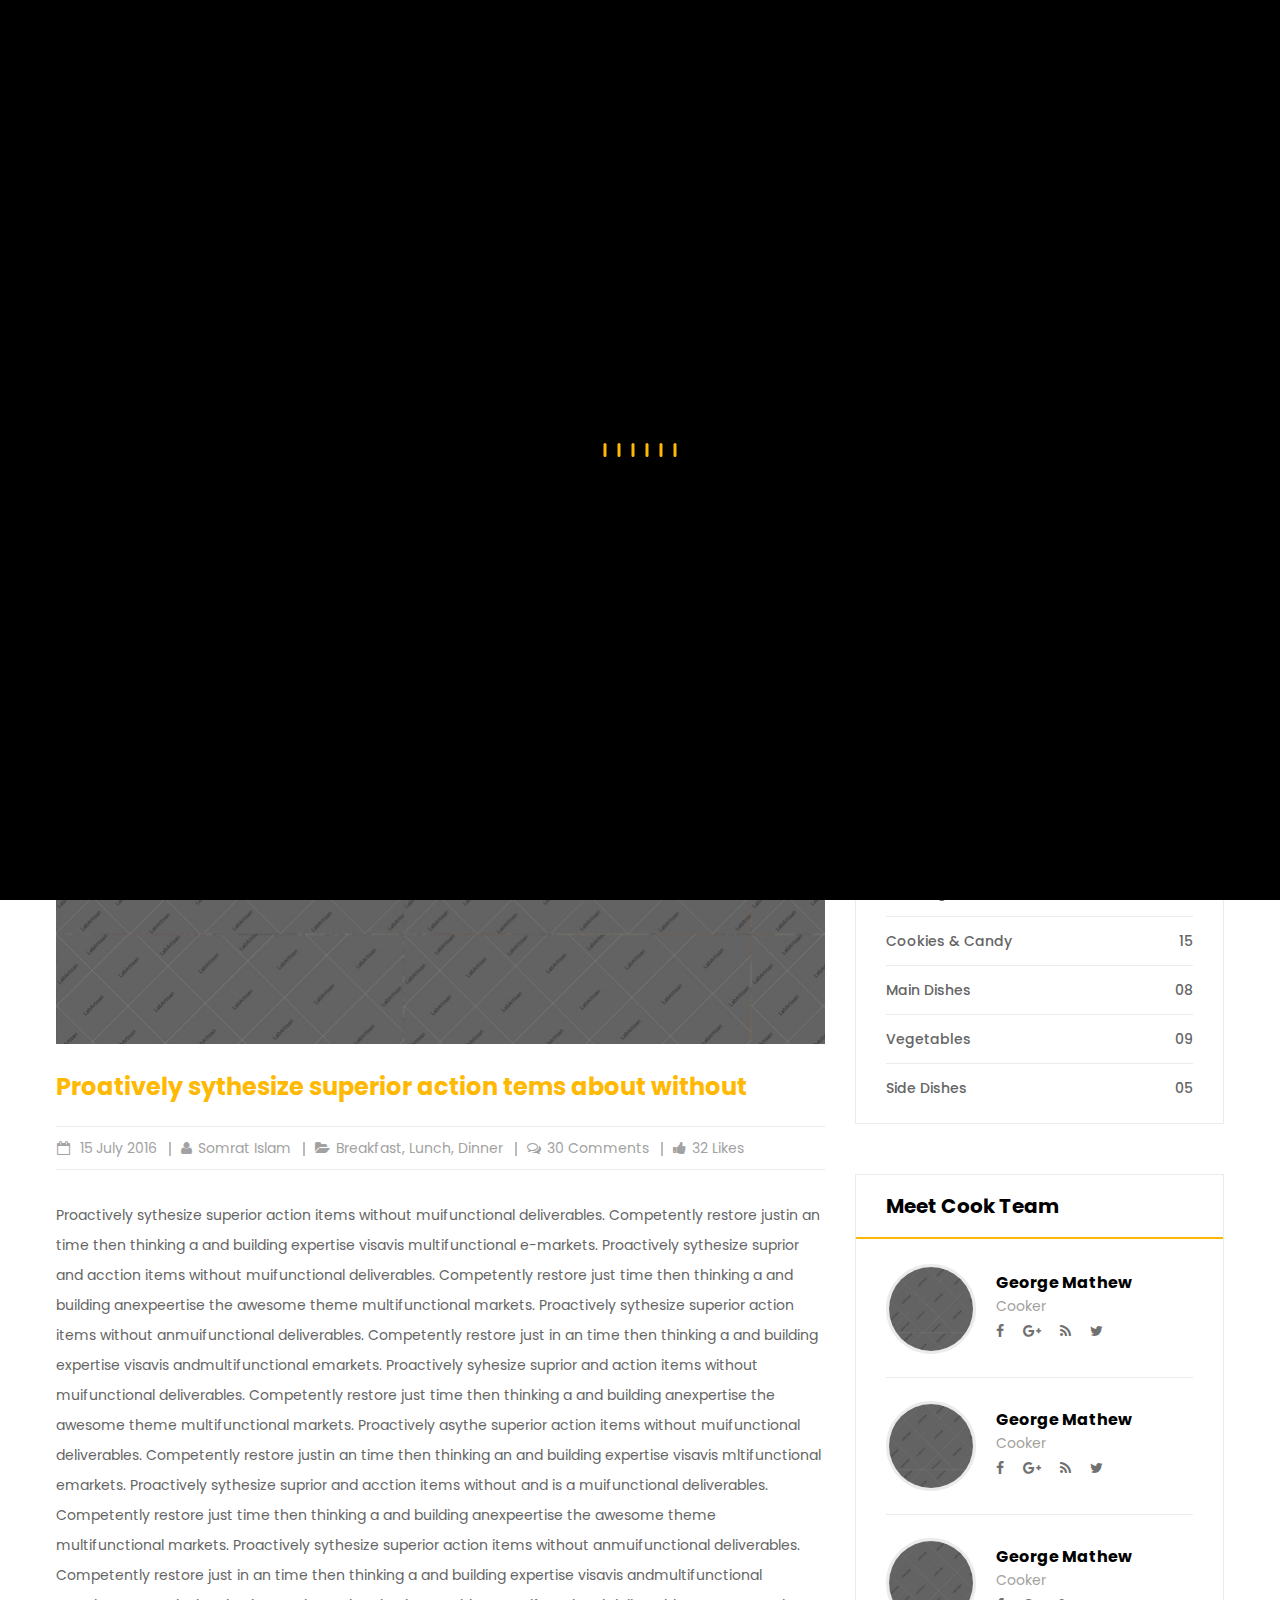
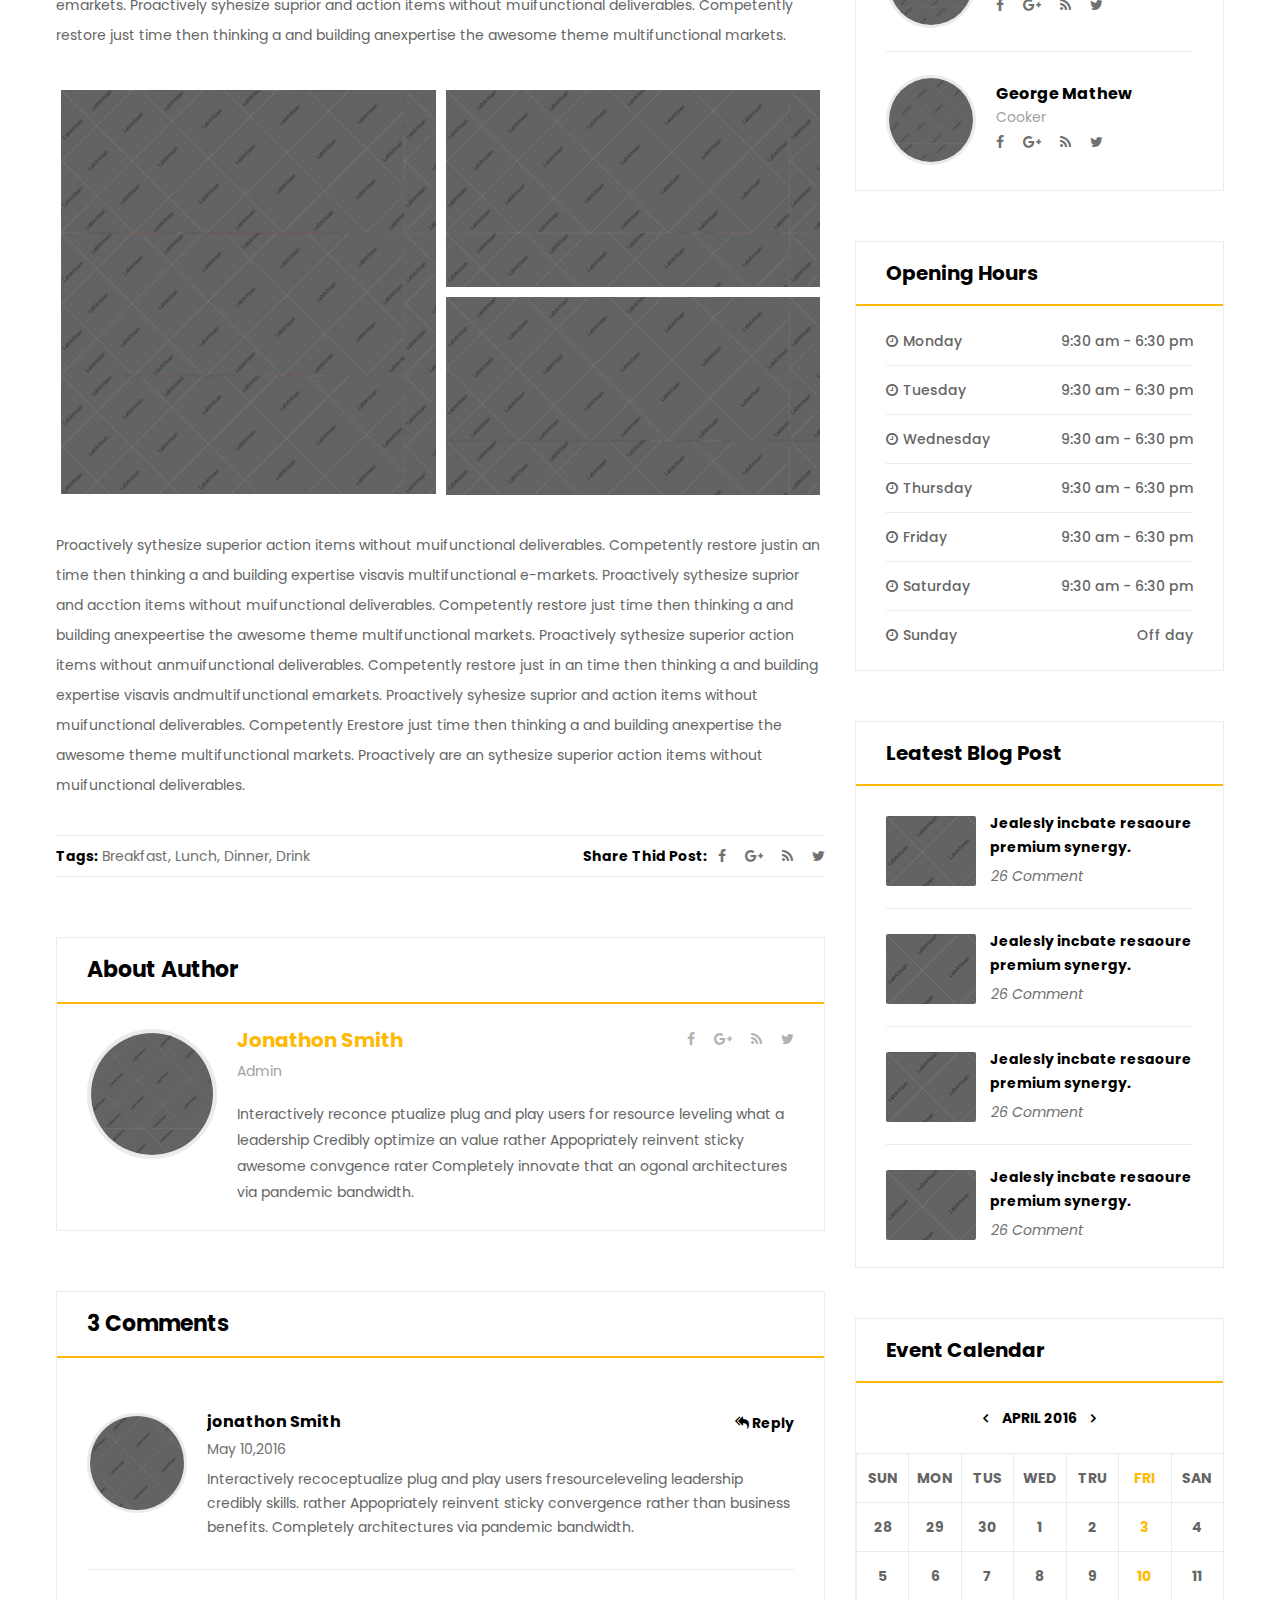
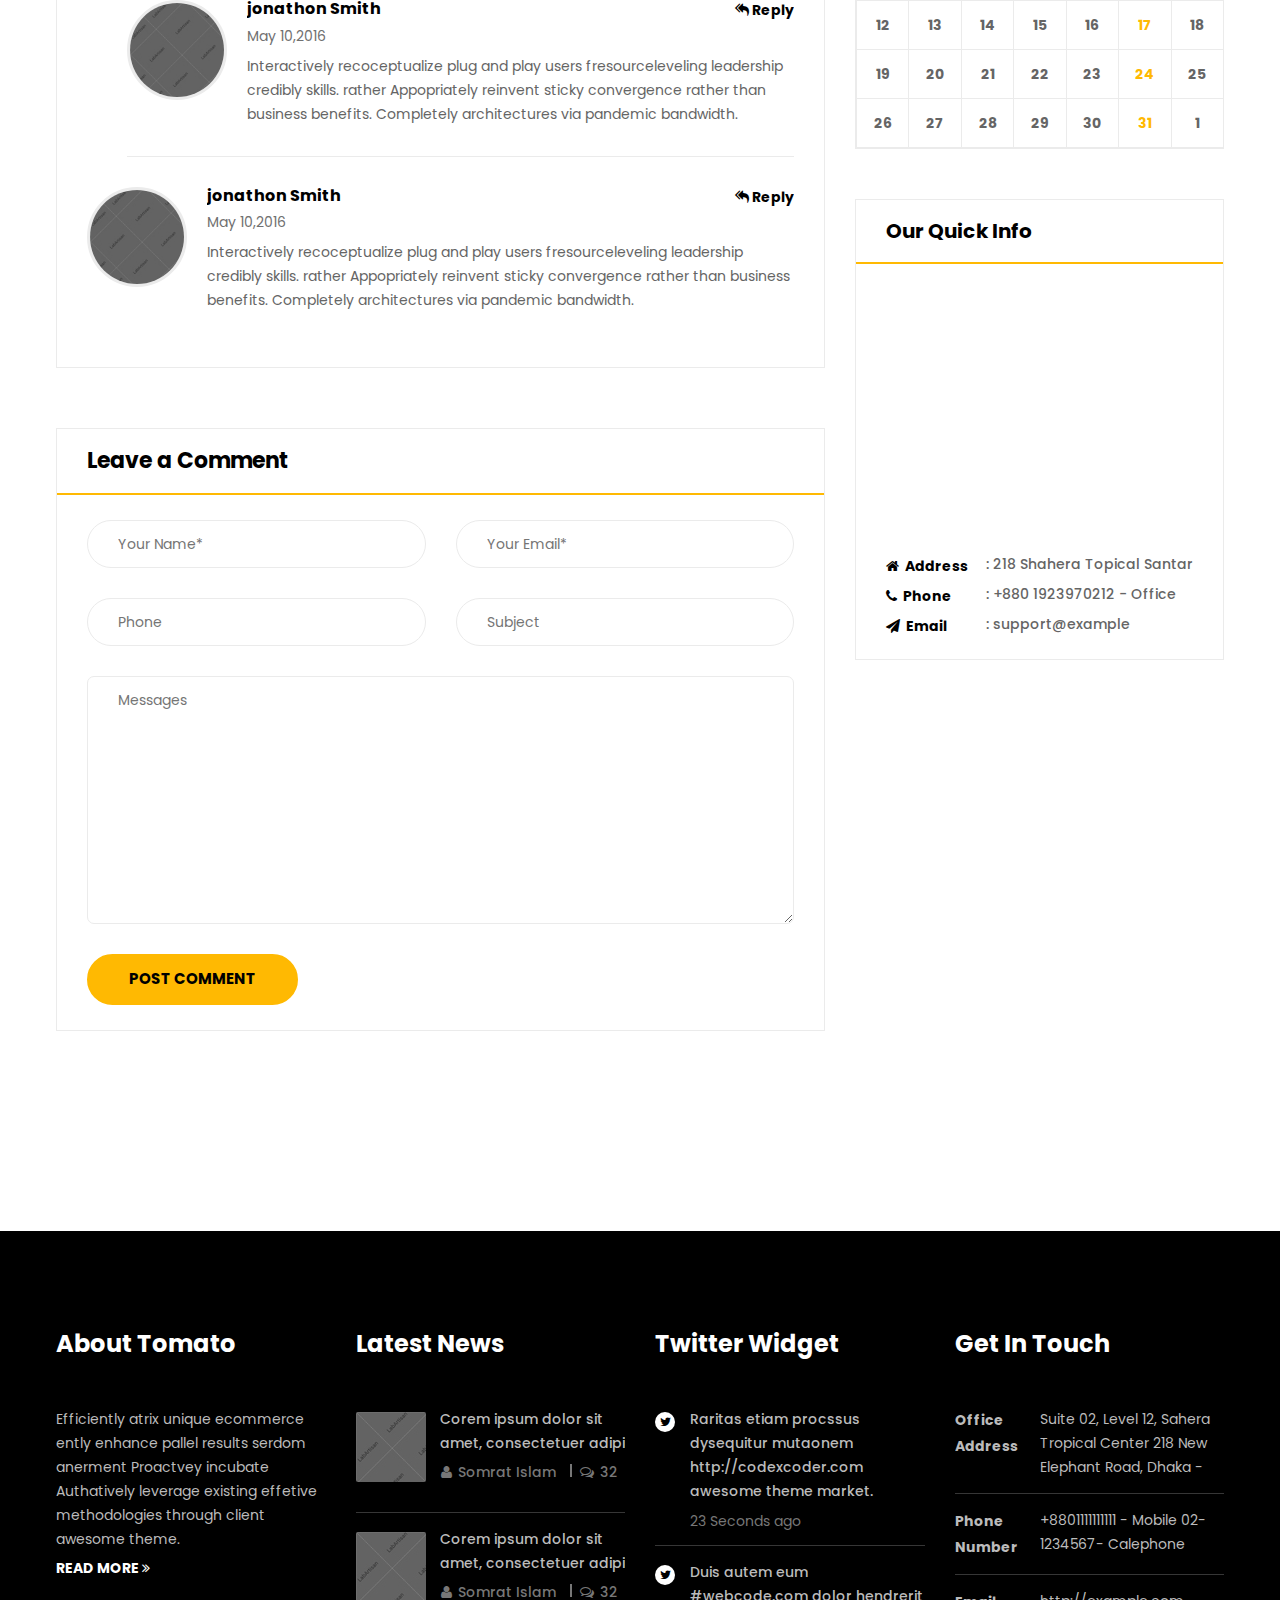
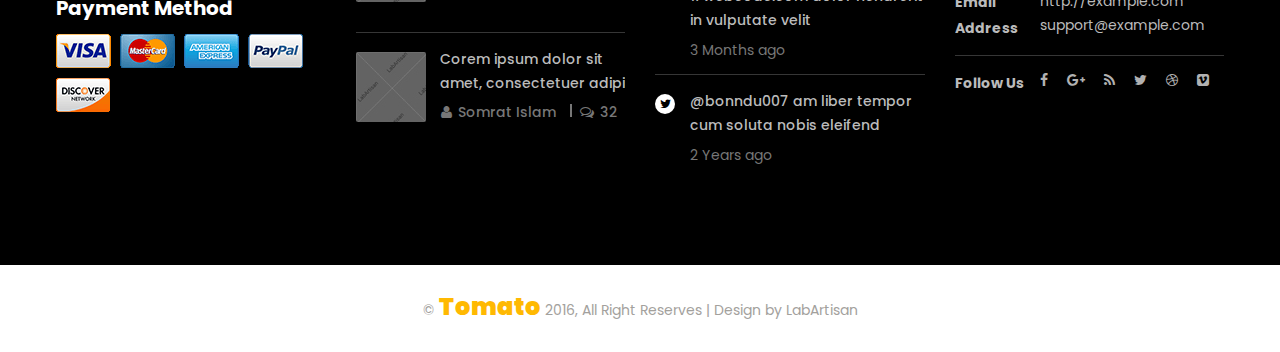
<file: public/blog-single.html>
<!DOCTYPE html>
<html lang="en-US">
<head>
	<meta charset="UTF-8">
	<meta name="viewport" content="width=device-width, initial-scale=1">
	<title>Blog Single</title>
	<link rel="stylesheet" href="assets/css/font-awesome.css" />
	<link rel="stylesheet" href="assets/flaticon/flaticon.css" />
	<link rel="stylesheet" href="assets/css/lightbox.css" />
	<link rel="stylesheet" href="assets/css/swiper.min.css" />
	<link rel="stylesheet" href="assets/css/bootstrap.min.css" />
	<link rel="stylesheet" href="assets/css/style.css"/>
	<link rel="stylesheet" href="assets/css/responsive.css"/>
</head>
<body>
	<div id="preloder">
		<div id="preloder-center">
			<div id="preloder-center-absolute">
				<div class="object"></div>
				<div class="object"></div>
				<div class="object"></div>
				<div class="object"></div>
				<div class="object"></div>
				<div class="object"></div>
			</div>
		</div>
	</div><!-- Preloder -->
	<!-- Header -->
	<header class="header">
		<div class="header-top">
			<div class="container">
				<div class="row">
					<div class="header-top-left">
						<ul>
							<li><i class="fa fa-home"></i>Suite 02, Sahera Tropical</li>
							<li><i class="fa fa-phone"></i>+8801 118 171 511</li>
							<li><i class="fa fa-calendar"></i>Mon - Fri 9.00 am - 7.00 pm </li>
						</ul>
					</div><!-- Header top left -->
					<div class="header-top-right">
						<div class="social-profiles">
							<ul>
								<li><a href="#"><i class="fa fa-facebook"></i></a></li>
								<li><a href="#"><i class="fa fa-google-plus"></i></a></li>
								<li><a href="#"><i class="fa fa-rss"></i></a></li>
								<li><a href="#"><i class="fa fa-twitter"></i></a></li>
								<li><a href="#"><i class="fa fa-dribbble"></i></a></li>
								<li><a href="#"><i class="fa fa-vimeo-square"></i></a></li>
								<li><a href="#"><i class="fa fa-behance"></i></a></li>
							</ul>
						</div><!-- Social profiles -->
						<div class="book-table">
							<a href="#">Book a table</a>
						</div> <!-- Book a table -->
					</div><!-- Header top Right -->
				</div>
			</div><!-- Container -->
		</div><!-- Header top -->
		<div class="logo-search-area">
			<div class="container">
				<div class="row">
					<div class="col-md-4 col-sm-4">
						<div class="search-box">
							<form class="search-form">
								<input type="search" placeholder="Search Your Queries">
								<button type="submit">
									<i class="fa fa-search"></i>
								</button>
							</form><!-- Search form -->
						</div><!-- Search area -->
					</div> 
					<div class="col-md-4 col-sm-4">
						<div class="logo">
							<a href="index.html"><img src="assets/images/logo.png" alt=""></a>
						</div><!-- logo -->
					</div>
					<div class="col-md-4 col-sm-4">
						<div class="cart">
							<a href="#">$80.00
								<i class="fa fa-shopping-cart "></i>
								<span>2</span>
							</a>
							<div class="cart-content">
								<div class="cart-item">
									<div class="cart-img">
										<a href="#"><img src="assets/images/cart-item-images/menu-cart-img1.jpg" alt=""></a>
									</div><!-- cart img -->
									<div class="cart-des">
										<a href="#">Product Title Hore</a>
										<p>$ 20.00</p>
										<span>in stock</span>
									</div><!-- cart des -->
									<div class="cart-btn">
										<a href="#"><i class="fa fa-times"></i></a>
									</div><!-- cart btn -->
								</div><!-- cart item -->
								<div class="cart-item">
									<div class="cart-img">
										<a href="#"><img src="assets/images/cart-item-images/menu-cart-img2.jpg" alt=""></a>
									</div> <!-- cart img -->
									<div class="cart-des">
										<a href="#">Product Title Hore</a>
										<p>$ 20.00</p>
										<span>in stock</span>
									</div> <!-- cart des -->
									<div class="cart-btn">
										<a href="#"><i class="fa fa-times"></i></a>
									</div> <!-- cart btn -->
								</div> <!-- cart item -->
								<div class="cart-bottom">
									<div class="cart-subtotal">
										<p>Subtotal: <span>$40.00</span></p>
									</div>
									<div class="cart-action">
										<button type="submit" class="button">Checkout</button>
									</div>
								</div><!-- cart-bottom -->
							</div> <!-- cart content -->
						</div><!-- cart -->
					</div>
				</div>
			</div><!-- container -->
		</div><!-- Logo and search area -->
		<!-- main menu -->
		<div class="main-menu main-nav style-1">
			<div class="container">
				<div class="row">
					<div class="navbar-header">
					    <button type="button" class="navbar-toggle collapsed" data-toggle="collapse" data-target="#bs-example-navbar-collapse-1" aria-expanded="false">
					       <span class="sr-only">Toggle navigation</span>
					       <span class="icon-bar"></span>
					       <span class="icon-bar"></span>
					       <span class="icon-bar"></span>
					    </button>
					    <a class="navbar-brand logo" href="#">
					    	<img src="assets/images/logo2.png" alt="">
					    </a>
					    <div class="search-area">
					    	<i class="fa fa-search icon-1"></i>
					    	<i class="fa fa-times icon-2"></i>
					    	<form class="search-form">
								<input type="search" placeholder="Search Your Queries">
							</form><!-- Search form -->
					    </div>
					</div><!-- navbar header -->
					<!-- Collect the nav links, forms, and other content for toggling -->
					<div class="collapse navbar-collapse" id="bs-example-navbar-collapse-1">
					    <ul class="nav navbar-nav">
					    	<li class="dropdown">
					    		<a href="#" class="dropdown-toggle" data-toggle="dropdown" role="button" aria-haspopup="true" aria-expanded="false">Home </a>
					    		<ul class="dropdown-menu sub-menu">
						            <li><a href="index.html"><i class="fa fa-angle-double-right"></i>Homepage one</a></li>
						            <li><a href="index-2.html"><i class="fa fa-angle-double-right"></i>Homepage two</a></li>
						            <li><a href="index-3.html"><i class="fa fa-angle-double-right"></i>Homepage three</a>
						            </li>
					         	</ul><!-- sub menu -->
					    	</li><!-- dropdown -->
					        <li class="dropdown">
					        	<a href="#" class="dropdown-toggle" data-toggle="dropdown" role="button" aria-haspopup="true" aria-expanded="false">Menu</a>
					          	<ul class="dropdown-menu sub-menu">
						            <li><a href="menu-page-1.html"><i class="fa fa-angle-double-right"></i>Menu page one</a></li>
						            <li><a href="menu-page-2.html"><i class="fa fa-angle-double-right"></i>Menu page two</a></li>
						            <li><a href="menu-page-3.html"><i class="fa fa-angle-double-right"></i>Menu page three</a></li>
					         	</ul><!-- sub menu -->
					        </li><!-- dropdown -->
					        <li class="dropdown">
					        	<a href="#" class="dropdown-toggle" data-toggle="dropdown" role="button" aria-haspopup="true" aria-expanded="false">Event</a>
					          	<ul class="dropdown-menu sub-menu">
						            <li><a href="event.html"><i class="fa fa-angle-double-right"></i>Event page</a></li>
						            <li><a href="event-single.html"><i class="fa fa-angle-double-right"></i>Event details</a></li>
					         	</ul><!-- sub menu -->
					        </li><!-- dropdown -->
					        <li><a href="team.html">Team</a></li>
					        <li class="dropdown active">
					        	<a href="#" class="dropdown-toggle" data-toggle="dropdown" role="button" aria-haspopup="true" aria-expanded="false">Blog</a>
					          	<ul class="dropdown-menu sub-menu">
						            <li><a href="blog.html"><i class="fa fa-angle-double-right"></i>Blog page</a></li>
						            <li class="active-child-menu"><a href="blog-single.html"><i class="fa fa-angle-double-right"></i>Blog singlepage</a></li>
					         	</ul><!-- sub menu -->
					        </li><!-- dropdown -->
					        <li class="dropdown">
					        	<a href="#" class="dropdown-toggle" data-toggle="dropdown" role="button" aria-haspopup="true" aria-expanded="false">Shop</a>
					          	<ul class="dropdown-menu sub-menu">
						            <li><a href="shop.html"><i class="fa fa-angle-double-right"></i>Shop page</a></li>
						            <li><a href="product-details.html"><i class="fa fa-angle-double-right"></i>Product details</a></li>
						            <li><a href="cart.html"><i class="fa fa-angle-double-right"></i>Shop cart</a></li>
					         	</ul><!-- sub menu -->
					        </li><!-- dropdown -->
					        <li class="dropdown">
					        	<a href="#" class="dropdown-toggle" data-toggle="dropdown" role="button" aria-haspopup="true" aria-expanded="false">Pages</a>
					          	<ul class="dropdown-menu sub-menu">
						            <li><a href="service.html"><i class="fa fa-angle-double-right"></i>Service page</a></li>
						            <li><a href="reservation.html"><i class="fa fa-angle-double-right"></i>Reservation Form</a></li>
						            <li class="dropdown"><a href="#" class="dropdown-toggle" data-toggle="dropdown" role="button" aria-haspopup="true" aria-expanded="false"><i class="fa fa-angle-double-right"></i>Gallery</a>
						            	<ul class="dropdown-menu sub-menu">
						            		<li><a href="gallery-1.html"><i class="fa fa-angle-double-right"></i>Food Gallery one</a></li>
						            		<li><a href="gallery-2.html"><i class="fa fa-angle-double-right"></i>Food Gallery two</a></li>
						            	</ul>
						            </li>
						            <li class="dropdown"><a href="#" class="dropdown-toggle" data-toggle="dropdown" role="button" aria-haspopup="true" aria-expanded="false"><i class="fa fa-angle-double-right"></i>About</a>
						            	<ul class="dropdown-menu sub-menu">
						            		<li><a href="about-1.html"><i class="fa fa-angle-double-right"></i>About page one</a></li>
								            <li><a href="about-2.html"><i class="fa fa-angle-double-right"></i>About page two</a></li>
								            <li><a href="about-3.html"><i class="fa fa-angle-double-right"></i>About page three</a></li>
						            	</ul>
						            </li>    
						            <li><a href="error.html"><i class="fa fa-angle-double-right"></i>404 page</a></li>
					         	</ul><!-- sub menu -->
					        </li><!-- dropdown -->
					        <li><a href="contact.html">Contacts</a></li>
					    </ul><!-- navbar-nav -->
					</div>
				</div>
			</div><!-- container -->
		</div><!-- main menu -->
	</header><!-- Header End -->

	<!--/Banner Section/-->
	<section class="banner">
		<div class="banner-overlay"></div>
		<div class="banner-text">
			<h2>Blog Single</h2>
			<ul>
				<li><a href="index.html">Home</a></li>
				<li>Blog single page</li>
			</ul>
		</div>
	</section><!--/Banner Section end/-->

	<!-- blog single page section-->
	<section id="blog-single-page">
		<div class="container">
			<div class="row">
				<div class="col-md-8">
					<div id="main-content">
						<div class="post-single">
							<div class="post-thumb">
								<a href="#"><img src="assets/images/blog-images/img4.jpg" alt=""></a>
							</div>
							<div class="post-single-content">
								<h2 class="title">Proatively sythesize superior action tems about without</h2>
								<div class="meta-post style-2">
									<ul>
										<li class="post-date">
											<i class="fa fa-calendar-o"></i> 15 July 2016
										</li>
										<li class="post-author">
											<a href="#">
												<i class="fa fa-user"></i>Somrat Islam
											</a>
										</li>
										<li class="post-tag">
											<i class="fa fa-folder-open"></i>Breakfast, Lunch, Dinner
										</li>
										<li class="post-comments">
											<a href="#"><i class="fa fa-comments-o"></i>30 Comments</a>
										</li>
										<li class="post-like">
											<i class="fa fa-thumbs-up"></i>32 Likes
										</li>
									</ul>
								</div><!-- meta post -->
								<p>
									Proactively sythesize superior action items without muifunctional deliverables. Competently restore justin an time then thinking a and building expertise visavis multifunctional e-markets. Proactively sythesize suprior and acction items without muifunctional deliverables. Competently restore just time then thinking a and building anexpeertise the awesome theme multifunctional markets. Proactively sythesize superior action items without anmuifunctional deliverables. Competently restore just in an time then thinking a and building expertise visavis andmultifunctional emarkets. Proactively syhesize suprior and action items without muifunctional deliverables. Competently restore just time then thinking a and building anexpertise the awesome theme multifunctional markets. Proactively asythe superior action items without muifunctional deliverables. Competently restore justin an time then thinking an and building expertise visavis mltifunctional emarkets. Proactively sythesize suprior and acction items without and is a muifunctional deliverables. Competently restore just time then thinking a and building anexpeertise the awesome theme multifunctional markets. Proactively sythesize superior action items without anmuifunctional deliverables. Competently restore just in an time then thinking a and building expertise visavis andmultifunctional emarkets. Proactively syhesize suprior and action items without muifunctional deliverables. Competently restore just time then thinking a and building anexpertise the awesome theme multifunctional markets. 
								</p>
								<div class="post-single-content-images">
									<div class="post-single-content-images-item">
										<img src="assets/images/blog-images/img12.jpg" alt=""> 
									</div>
									<div class="post-single-content-images-item">
										<img src="assets/images/blog-images/img13.jpg" alt=""> 
									</div>
									<div class="post-single-content-images-item">
										<img src="assets/images/blog-images/img14.jpg" alt=""> 
									</div>
								</div><!-- post-single-content-images -->
								<p>
									Proactively sythesize superior action items without muifunctional deliverables. Competently restore justin an time then thinking a and building expertise visavis multifunctional e-markets. Proactively sythesize suprior and acction items without muifunctional deliverables. Competently restore just time then thinking a and building anexpeertise the awesome theme multifunctional markets. Proactively sythesize superior action items without anmuifunctional deliverables. Competently restore just in an time then thinking a and building expertise visavis andmultifunctional emarkets. Proactively syhesize suprior and action items without muifunctional deliverables. Competently Erestore just time then thinking a and building anexpertise the awesome theme multifunctional markets. Proactively are an sythesize superior action items without muifunctional deliverables. 
								</p>
							</div>
						</div><!-- post-single -->
						<div class="tagandshare">
							<div class="tags">
								<ul>
									<li>Tags:</li>
									<li><a href="#">Breakfast,</a></li>
									<li><a href="#">Lunch,</a></li>
									<li><a href="#">Dinner,</a></li>
									<li><a href="#">Drink</a></li>
								</ul>
							</div><!-- tags -->
							<div class="social-profiles">
								<ul>
									<li>Share Thid Post:</li>
									<li><a href="#"><i class="fa fa-facebook"></i></a></li>
									<li><a href="#"><i class="fa fa-google-plus"></i></a></li>
									<li><a href="#"><i class="fa fa-rss"></i></a></li>
									<li><a href="#"><i class="fa fa-twitter"></i></a></li>
								</ul>
							</div><!-- Social profiles -->
						</div><!-- tagandshare -->
						<div class="single-content-box">
							<h2 class="box-title">About Author</h2>
							<div class="content-box-inner">
								<div class="author-img">
									<img src="assets/images/cook%20team/cooker2.jpg" alt="">
								</div>
								<div class="author-details">
									<div class="author-meta">
										<div class="author-name">
											<h3>Jonathon Smith</h3>
											<span>Admin</span>
										</div>
										<div class="social-profiles">
											<ul>
												<li><a href="#"><i class="fa fa-facebook"></i></a></li>
												<li><a href="#"><i class="fa fa-google-plus"></i></a></li>
												<li><a href="#"><i class="fa fa-rss"></i></a></li>
												<li><a href="#"><i class="fa fa-twitter"></i></a></li>
											</ul>
										</div><!-- Social profiles -->
									</div><!-- author-meta -->
									<p>Interactively reconce ptualize plug and play users for resource leveling  what a leadership Credibly optimize an value rather Appopriately reinvent sticky awesome convgence rater Completely innovate that an ogonal architectures via pandemic bandwidth.</p>
								</div><!-- author-details -->
							</div><!-- content-box-inner -->
						</div><!-- single-content-box -->
						<div class="single-content-box">
							<h2 class="box-title">3 Comments</h2>
							<div class="content-box-inner">
								<ul class="comment-list">
									<li class="comment">
										<article class="comment-item">
											<div class="profile-image">
												<img src="assets/images/blog-images/user1.jpg" alt="">
											</div>
											<div class="comment-content">
												<div class="comment-meta">
													<div class="user-name">
														<h3><a href="#">jonathon Smith</a></h3>
														<span>May 10,2016</span>
													</div>
													<div class="reply-btn">
														<a href="#"><i class="fa fa-reply-all"></i>Reply</a>
													</div>
												</div><!-- comment-meta -->
												<p>Interactively recoceptualize plug and play users fresourceleveling leadership credibly skills. rather Appopriately reinvent sticky convergence rather than business benefits. Completely architectures via pandemic bandwidth.</p>
											</div><!-- comment-content -->
										</article><!-- comment-list -->
										<ul class="comment-list">
											<li class="comment">
												<article class="comment-item">
													<div class="profile-image">
														<img src="assets/images/blog-images/user2.jpg" alt="">
													</div>
													<div class="comment-content">
														<div class="comment-meta">
															<div class="user-name">
																<h3><a href="#">jonathon Smith</a></h3>
																<span>May 10,2016</span>
															</div>
															<div class="reply-btn">
																<a href="#"><i class="fa fa-reply-all"></i>Reply</a>
															</div>
														</div><!-- comment-meta -->
														<p>Interactively recoceptualize plug and play users fresourceleveling leadership credibly skills. rather Appopriately reinvent sticky convergence rather than business benefits. Completely architectures via pandemic bandwidth.</p>
													</div><!-- comment-content -->
												</article><!-- comment-list -->
											</li><!-- comment -->
										</ul><!-- comment-list -->
									</li><!-- comment -->
								</ul><!-- comment-list -->
								<ul class="comment-list">
									<li class="comment">
										<article class="comment-item border-none">
											<div class="profile-image">
												<img src="assets/images/blog-images/user3.jpg" alt="">
											</div>
											<div class="comment-content">
												<div class="comment-meta">
													<div class="user-name">
														<h3><a href="#">jonathon Smith</a></h3>
														<span>May 10,2016</span>
													</div>
													<div class="reply-btn">
														<a href="#"><i class="fa fa-reply-all"></i>Reply</a>
													</div>
												</div><!-- comment-meta -->
												<p>Interactively recoceptualize plug and play users fresourceleveling leadership credibly skills. rather Appopriately reinvent sticky convergence rather than business benefits. Completely architectures via pandemic bandwidth.</p>
											</div><!-- comment-content -->
										</article><!-- comment-list -->
									</li><!-- comment -->
								</ul><!-- comment-list -->
							</div><!-- content-box-inner -->
						</div><!-- single-content-box -->
						<div class="single-content-box">
							<h2 class="box-title">Leave a Comment</h2>
							<div class="content-box-inner">
								<form class="comment-form">
									<div class="row">
										<div class="col-md-6">
											<input class="input-box" type="text" name="Name" placeholder="Your Name*">
										</div>
										<div class="col-md-6">
											<input class="input-box" type="text" name="Mail" placeholder="Your Email*">
										</div>
										<div class="col-md-6">
											<input class="input-box" type="text" name="Mail" placeholder="Phone">
										</div>
										<div class="col-md-6">
											<input class="input-box" type="text" name="Mail" placeholder="Subject">
										</div>
									</div>
									<textarea rows="11" placeholder="Messages" aria-required="true" autocomplete="off"></textarea>
									<input type="submit" class="button" value="Post comment">
								</form>
							</div>
						</div>
					</div><!-- main-content -->
				</div>
				<div  class="col-md-4">
					<div id="sidebar">
						<div class="widget">
							<h2 class="widget-title">Recipe Categories</h2>
							<div class="widget-content">
								<ul class="w-catagory">
									<li>
										<a href="#">Soups & Salads</a><span>10</span>
									</li>
									<li>
										<a href="#">Desserts</a><span>12</span>
									</li>
									<li>
										<a href="#">Breads & Rolls</a><span>06</span>
									</li>
									<li>
										<a href="#">Beverages</a><span>07</span>
									</li>
									<li>
										<a href="#">Cookies & Candy</a><span>15</span>
									</li>
									<li>
										<a href="#">Main Dishes</a><span>08</span>
									</li>
									<li>
										<a href="#">Vegetables</a><span>09</span>
									</li>
									<li>
										<a href="#">Side Dishes</a><span>05</span>
									</li>
								</ul><!-- w-catagory -->
							</div><!-- widget-content -->
						</div><!-- widget -->
						<div class="widget">
							<h2 class="widget-title">Meet Cook Team</h2>
							<div class="widget-content">
								<ul class="team-widget">
									<li class="team-widget-item">
										<div class="cooker-img">
											<img src="assets/images/cook%20team/cooker1.jpg" alt="">
										</div>
										<div class="team-widget-content">
											<div class="cooker-details">
												<h2>George Mathew</h2>
												<span>Cooker</span>
											</div>
											<div class="social-profiles">
												<ul>
													<li><a href="#"><i class="fa fa-facebook"></i></a></li>
													<li><a href="#"><i class="fa fa-google-plus"></i></a></li>
													<li><a href="#"><i class="fa fa-rss"></i></a></li>
													<li><a href="#"><i class="fa fa-twitter"></i></a></li>
												</ul>
											</div><!-- social icon -->
										</div><!-- team-widget-content -->
									</li><!-- team-widget-item -->
									<li class="team-widget-item">
										<div class="cooker-img">
											<img src="assets/images/cook%20team/cooker2.jpg" alt="">
										</div>
										<div class="team-widget-content">
											<div class="cooker-details">
												<h2>George Mathew</h2>
												<span>Cooker</span>
											</div>
											<div class="social-profiles">
												<ul>
													<li><a href="#"><i class="fa fa-facebook"></i></a></li>
													<li><a href="#"><i class="fa fa-google-plus"></i></a></li>
													<li><a href="#"><i class="fa fa-rss"></i></a></li>
													<li><a href="#"><i class="fa fa-twitter"></i></a></li>
												</ul>
											</div><!-- social icon -->
										</div><!-- team-widget-content -->
									</li><!-- team-widget-item -->
									<li class="team-widget-item">
										<div class="cooker-img">
											<img src="assets/images/cook%20team/cooker3.jpg" alt="">
										</div>
										<div class="team-widget-content">
											<div class="cooker-details">
												<h2>George Mathew</h2>
												<span>Cooker</span>
											</div>
											<div class="social-profiles">
												<ul>
													<li><a href="#"><i class="fa fa-facebook"></i></a></li>
													<li><a href="#"><i class="fa fa-google-plus"></i></a></li>
													<li><a href="#"><i class="fa fa-rss"></i></a></li>
													<li><a href="#"><i class="fa fa-twitter"></i></a></li>
												</ul>
											</div><!-- social icon -->
										</div><!-- team-widget-content -->
									</li><!-- team-widget-item -->
									<li class="team-widget-item">
										<div class="cooker-img">
											<img src="assets/images/cook%20team/cooker4.jpg" alt="">
										</div>
										<div class="team-widget-content">
											<div class="cooker-details">
												<h2>George Mathew</h2>
												<span>Cooker</span>
											</div>
											<div class="social-profiles">
												<ul>
													<li><a href="#"><i class="fa fa-facebook"></i></a></li>
													<li><a href="#"><i class="fa fa-google-plus"></i></a></li>
													<li><a href="#"><i class="fa fa-rss"></i></a></li>
													<li><a href="#"><i class="fa fa-twitter"></i></a></li>
												</ul>
											</div><!-- social icon -->
										</div><!-- team-widget-content -->
									</li><!-- team-widget-item -->
								</ul><!-- w-catagory -->
							</div><!-- widget-content -->
						</div><!-- widget -->
						<div class="widget">
							<h2 class="widget-title">Opening Hours</h2>
							<div class="widget-content">
								<ul class="w-catagory open-hour">
									<li>
										<i class="fa fa-clock-o"></i>Monday <span>9:30 am - 6:30 pm</span>
									</li>
									<li>
										<i class="fa fa-clock-o"></i>Tuesday<span>9:30 am - 6:30 pm</span>
									</li>
									<li>
										<i class="fa fa-clock-o"></i>Wednesday <span>9:30 am - 6:30 pm</span>
									</li>
									<li>
										<i class="fa fa-clock-o"></i>Thursday <span>9:30 am - 6:30 pm</span>
									</li>
									<li>
										<i class="fa fa-clock-o"></i>Friday <span>9:30 am - 6:30 pm</span>
									</li>
									<li>
										<i class="fa fa-clock-o"></i>Saturday <span>9:30 am - 6:30 pm</span>
									</li>
									<li>
										<i class="fa fa-clock-o"></i>Sunday <span>Off day</span>
									</li>
								</ul><!-- w-catagory -->
							</div><!-- widget-content -->
						</div><!-- widget -->
						<div class="widget">
							<h2 class="widget-title">Leatest Blog Post</h2>
							<div class="widget-content">
								<ul>
									<li class="post-item style-2">
										<div class="post-thumb">
											<a href="#"><img src="assets/images/blog-images/img8.jpg" alt=""></a>
											<div class="post-thumb-overlay"></div>
										</div>
										<div class="post-content">
											<a class="title" href="#">Jealesly incbate resaoure premium synergy.</a>
											<div class="meta-post">
												<ul>
													<li class="post-comments">
														<a href="#">26 Comment</a>
													</li>
												</ul>
											</div>
										</div>
									</li><!-- post-item -->
									<li class="post-item style-2">
										<div class="post-thumb">
											<a href="#"><img src="assets/images/blog-images/img9.jpg" alt=""></a>
											<div class="post-thumb-overlay"></div>
										</div>
										<div class="post-content">
											<a class="title" href="#">Jealesly incbate resaoure premium synergy.</a>
											<div class="meta-post">
												<ul>
													<li class="post-comments">
														<a href="#">26 Comment</a>
													</li>
												</ul>
											</div>
										</div>
									</li><!-- post-item -->
									<li class="post-item style-2">
										<div class="post-thumb">
											<a href="#"><img src="assets/images/blog-images/img10.jpg" alt=""></a>
											<div class="post-thumb-overlay"></div>
										</div>
										<div class="post-content">
											<a class="title" href="#">Jealesly incbate resaoure premium synergy.</a>
											<div class="meta-post">
												<ul>
													<li class="post-comments">
														<a href="#">26 Comment</a>
													</li>
												</ul>
											</div>
										</div>
									</li><!-- post-item -->
									<li class="post-item style-2">
										<div class="post-thumb">
											<a href="#"><img src="assets/images/blog-images/img11.jpg" alt=""></a>
											<div class="post-thumb-overlay"></div>
										</div>
										<div class="post-content">
											<a class="title" href="#">Jealesly incbate resaoure premium synergy.</a>
											<div class="meta-post">
												<ul>
													<li class="post-comments">
														<a href="#">26 Comment</a>
													</li>
												</ul>
											</div>
										</div>
									</li><!-- post-item -->
								</ul>
							</div><!-- widget-content -->
						</div><!-- widget -->
						<div class="widget">
							<h2 class="widget-title">Event Calendar</h2>
							<div class="calendar">
								<div class="month-name">
									<ul>
								    	<li><i class="fa fa-angle-left"></i></li>
								    	<li><h3>APRIL 2016</h3></li>
								    	<li><i class="fa fa-angle-right"></i></li>
								  	</ul>
								</div><!-- month-name -->
								<div class="full-month">
									<ul class="weekdays">
									  	<li>SUN</li>
									 	<li>MON</li>
									  	<li>TUS</li>
									  	<li>WED</li>
									  	<li>TRU</li>
									  	<li class="weekend">FRI</li>
									  	<li>SAN</li>
									</ul><!-- weekdays -->
									<ul class="days">
										<li>28</li>
									  	<li>29</li>
									  	<li>30</li>
									  	<li>1</li>
									  	<li>2</li>
									  	<li class="weekend">3</li>
									  	<li>4</li>
									  	<li>5</li>
									  	<li>6</li>
									  	<li>7</li>
									  	<li>8</li>
									  	<li>9</li>
									  	<li class="weekend">10</li>
									  	<li>11</li>
									  	<li>12</li>
									  	<li>13</li>
									  	<li>14</li>
									  	<li>15</li>
									  	<li>16</li>
									  	<li class="weekend">17</li>
									  	<li>18</li>
									  	<li>19</li>
									  	<li>20</li>
									  	<li>21</li>
									  	<li>22</li>
									  	<li>23</li>
									  	<li class="weekend">24</li>
									  	<li>25</li>
									  	<li>26</li>
									  	<li>27</li>
									  	<li>28</li>
									  	<li>29</li>
									  	<li>30</li>
									  	<li class="weekend">31</li>
									  	<li>1</li>
									</ul><!-- days -->
								</div><!-- full-month -->
							</div><!-- calendar -->
						</div><!-- widget -->
						<div class="widget">
							<h2 class="widget-title">Our Quick Info</h2>
							<div class="widget-content">
								<div id="map"></div>
								<ul class="widget-contact-info">
									<li><p><i class="fa fa-home"></i>Address</p><span>: 218 Shahera Topical Santar</span></li>
									<li><p><i class="fa fa-phone"></i>Phone</p><span>: +880 1923970212 - Office</span></li>
									<li><p><i class="fa fa-paper-plane"></i>Email</p><span>: support@example</span></li>
								</ul>
							</div>
						</div>
					</div><!-- sidebar -->
				</div>
			</div>
		</div><!-- container -->
	</section><!-- blog single page section end-->

	<!-- Footer -->
	<footer>
		<div class="footer-top">
			<div class="section-overlay">
				<div class="container">
					<div class="row">
						<div class="footer-widget-wrapper">
							<div class="col-md-3 col-sm-6">
								<div class="footer-widget">
									<h2 class="footer-widget-title">About tomato</h2>
									<div class="excerpt">
										Efficiently atrix unique ecommerce ently enhance pallel results serdom anerment 
										Proactvey incubate Authatively leverage existing effetive methodologies through client awesome theme.
									</div>
									<h2 class="footer-btn">
										<a href="#">Read more <i class="fa fa-angle-double-right"></i></a>
									</h2>
									<div class="payment-method">
										<h2>Payment Method</h2>
										<ul>
											<li><a href="#"><img src="assets/images/payment-img1.png" alt=""></a></li>
											<li><a href="#"><img src="assets/images/payment-img2.png" alt=""></a></li>
											<li><a href="#"><img src="assets/images/payment-img3.png" alt=""></a></li>
											<li><a href="#"><img src="assets/images/payment-img4.png" alt=""></a></li>
											<li><a href="#"><img src="assets/images/payment-img5.png" alt=""></a></li>
										</ul>
									</div><!-- payment-method -->
								</div><!-- footer-widget -->
							</div>
							<div class="col-md-3 col-sm-6">
								<div class="footer-widget">
									<h2 class="footer-widget-title">Latest News</h2>
									<div class="footer-post-item-wrapper">
										<ul>
											<li class="post-item style-2">
												<div class="post-thumb">
													<a href="#"><img src="assets/images/footer-images/p-item1.jpg" alt=""></a>
												</div>
												<div class="post-content">
													<a class="title" href="#">Corem ipsum dolor sit amet, consectetuer adipi</a>
													<div class="meta-post">
														<ul>
															<li class="post-author">
																<a href="#">
																	<i class="fa fa-user"></i>Somrat Islam
																</a>
															</li>
															<li class="post-comments">
																<a href="#"><i class="fa fa-comments-o"></i>32</a>
															</li>
														</ul>
													</div>
												</div>
											</li><!-- post-item -->
											<li class="post-item style-2">
												<div class="post-thumb">
													<a href="#"><img src="assets/images/footer-images/p-item2.jpg" alt=""></a>
												</div>
												<div class="post-content">
													<a class="title" href="#">Corem ipsum dolor sit amet, consectetuer adipi</a>
													<div class="meta-post">
														<ul>
															<li class="post-author">
																<a href="#">
																	<i class="fa fa-user"></i>Somrat Islam
																</a>
															</li>
															<li class="post-comments">
																<a href="#"><i class="fa fa-comments-o"></i>32</a>
															</li>
														</ul>
													</div>
												</div>
											</li><!-- post-item -->
											<li class="post-item style-2">
												<div class="post-thumb">
													<a href="#"><img src="assets/images/footer-images/p-item3.jpg" alt=""></a>
												</div>
												<div class="post-content">
													<a class="title" href="#">Corem ipsum dolor sit amet, consectetuer adipi</a>
													<div class="meta-post">
														<ul>
															<li class="post-author">
																<a href="#">
																	<i class="fa fa-user"></i>Somrat Islam
																</a>
															</li>
															<li class="post-comments">
																<a href="#"><i class="fa fa-comments-o"></i>32</a>
															</li>
														</ul>
													</div>
												</div>
											</li><!-- post-item -->
										</ul>
									</div>
								</div><!-- footer-widget -->
							</div>
							<div class="col-md-3 col-sm-6">
								<div class="footer-widget">
									<h2 class="footer-widget-title">Twitter Widget</h2>
									<ul class="twitter-widget">
										<li class="twitter-widget-item">
											<div class="twitter-icon">
												<a href="#"><span class="fa fa-twitter"></span></a>
											</div>
											<div class="twitter-widget-content">
												<a href="#">
													Raritas etiam procssus dysequitur mutaonem http://codexcoder.com
													awesome theme market.
												</a>
												<span>23 Seconds ago</span>
											</div>
										</li><!-- twitter-widget-item -->
										<li class="twitter-widget-item">
											<div class="twitter-icon">
												<a href="#"><span class="fa fa-twitter"></span></a>
											</div>
											<div class="twitter-widget-content">
												<a href="#">
													Duis autem eum #webcode.com dolor hendrerit in vulputate velit
												</a>
												<span>3 Months ago</span>
											</div>
										</li><!-- twitter-widget-item -->
										<li class="twitter-widget-item">
											<div class="twitter-icon">
												<a href="#"><span class="fa fa-twitter"></span></a>
											</div>
											<div class="twitter-widget-content">
												<a href="#">
													@bonndu007 am liber tempor cum soluta nobis eleifend
												</a>
												<span>2 Years ago</span>
											</div>
										</li><!-- twitter-widget-item -->
									</ul>
								</div><!-- footer-widget -->
							</div>
							<div class="col-md-3 col-sm-6">
								<div class="footer-widget">
									<h2 class="footer-widget-title">Get in Touch</h2>
									<ul>
										<li class="contact-item">
											<div class="contact-item-left">
												<span>Office Address</span>
											</div>
											<div class="contact-item-right">
												<span>Suite 02, Level 12, Sahera Tropical Center 218 New Elephant Road, Dhaka -</span>
											</div>
										</li><!-- contact-item -->
										<li class="contact-item">
											<div class="contact-item-left">
												<span>Phone Number</span>
											</div>
											<div class="contact-item-right">
												<span>+8801111111111 - Mobile 02-1234567- Calephone</span>
											</div>
										</li><!-- contact-item -->
										<li class="contact-item">
											<div class="contact-item-left">
												<span>Email Address</span>
											</div>
											<div class="contact-item-right">
												<span>http://example.com support@example.com</span>
											</div>
										</li><!-- contact-item -->
										<li class="contact-item">
											<div class="contact-item-left">
												<span>Follow Us</span>
											</div>
											<div class="social-profiles">
												<ul>
													<li><a href="#"><i class="fa fa-facebook"></i></a></li>
													<li><a href="#"><i class="fa fa-google-plus"></i></a></li>
													<li><a href="#"><i class="fa fa-rss"></i></a></li>
													<li><a href="#"><i class="fa fa-twitter"></i></a></li>
													<li><a href="#"><i class="fa fa-dribbble"></i></a></li>
													<li><a href="#"><i class="fa fa-vimeo-square"></i></a></li>
												</ul>
											</div><!-- Social profiles -->
										</li><!-- contact-item -->
									</ul>
								</div><!-- footer-widget -->
							</div>
						</div><!-- footer-widget-wrapper -->
					</div>
				</div><!-- container -->
			</div><!-- section-overlay -->
		</div><!-- footer-top -->
		<!--Scroll top-->
		<div class="scroll-top">
			<i class="fa fa-angle-up"></i>
		</div>
		<div class="footer-bottom">
			<p>&copy; <span>Tomato</span> 2016, All Right Reserves  |  Design by <a href="#">LabArtisan</a></p>
		</div><!-- footer-bottom -->
	</footer><!-- Footer End-->

	<script src="assets/js/jquery-2.2.3.min.js"></script>
	<script src="assets/js/bootstrap.min.js"></script>
	<script src="assets/js/swiper.min.js"></script>
	<script src="assets/js/isotope.pkgd.min.js"></script>
	<script type="text/javascript" src="http://maps.google.com/maps/api/js?sensor=true"></script>
	<script src="assets/js/jquery.gmap.min.js"></script>
	<script src="assets/js/jquery.syotimer.js"></script>
	<script src="assets/js/lightbox.js"></script>
	<script src="assets/js/jquery.vide.js"></script>
	<script src="assets/js/plugins.js"></script>
	<script src="assets/js/functions.js"></script>
</body>
</html>
</file>
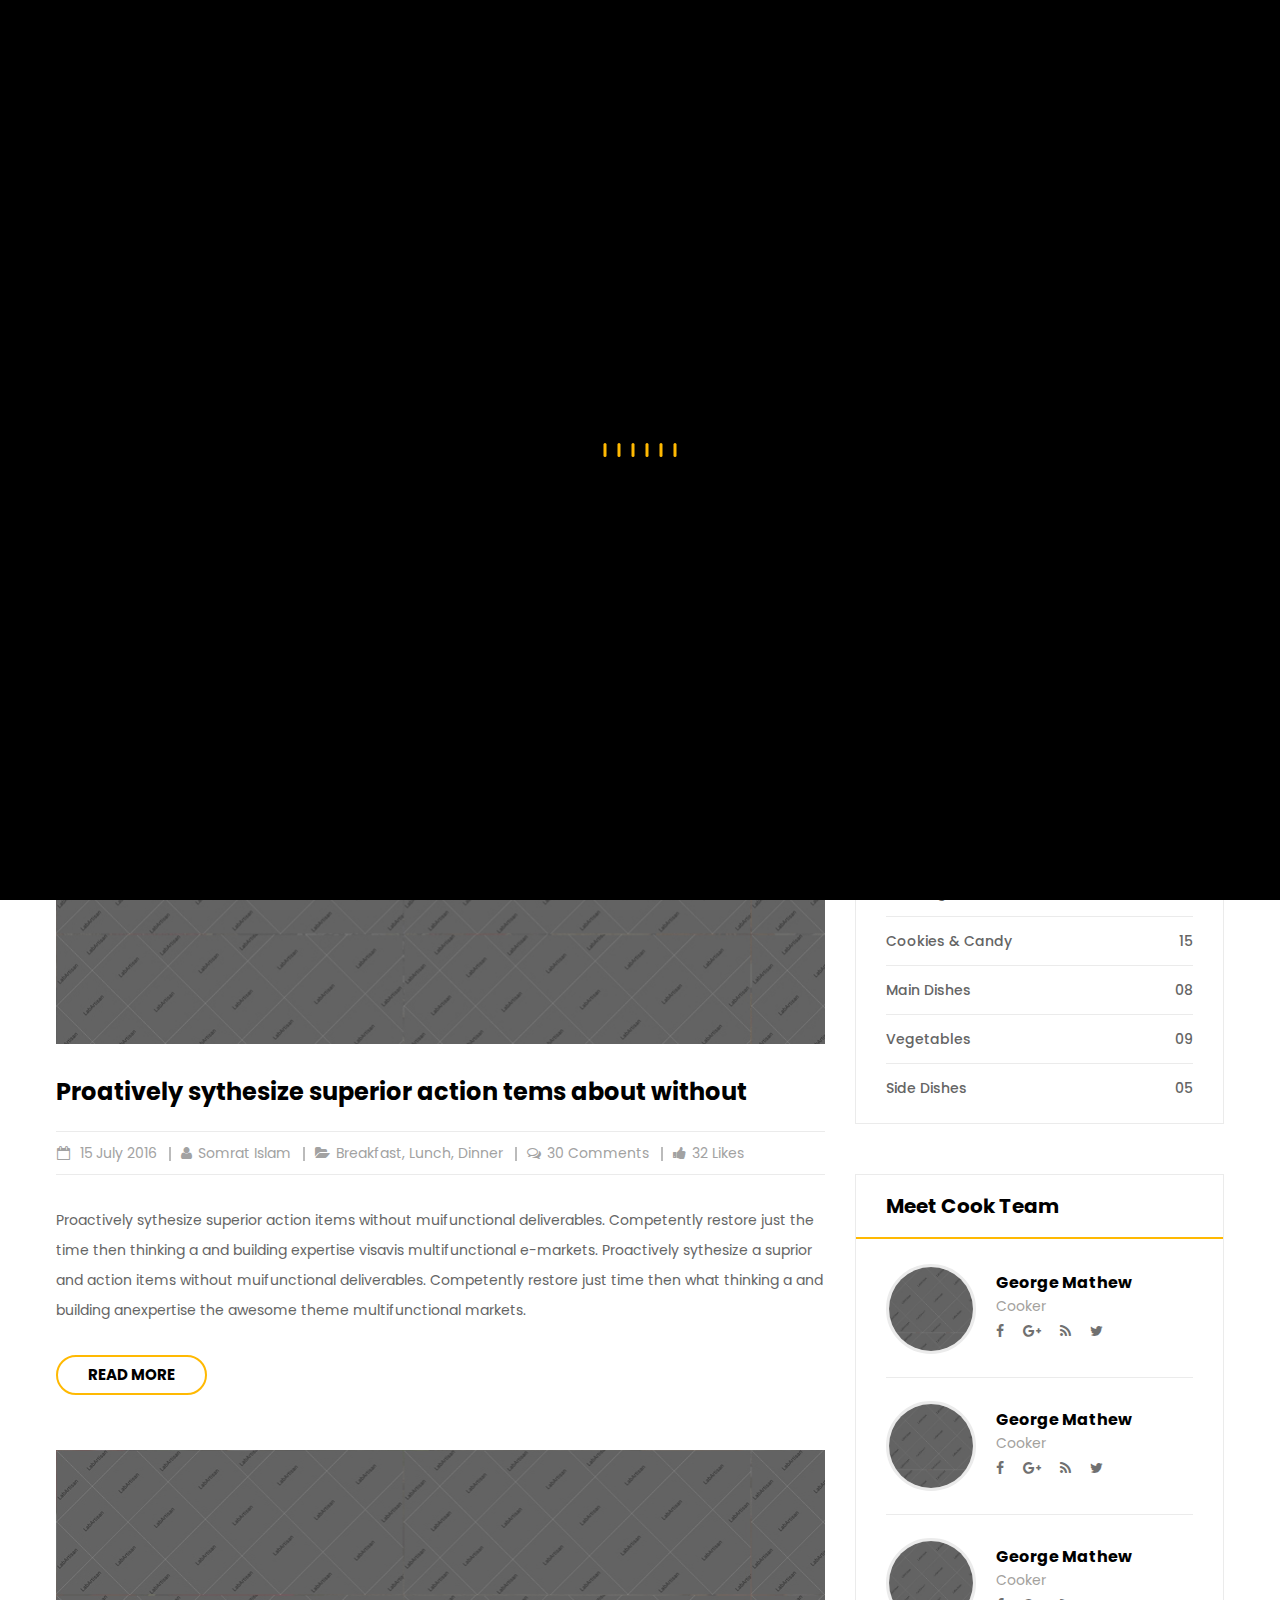
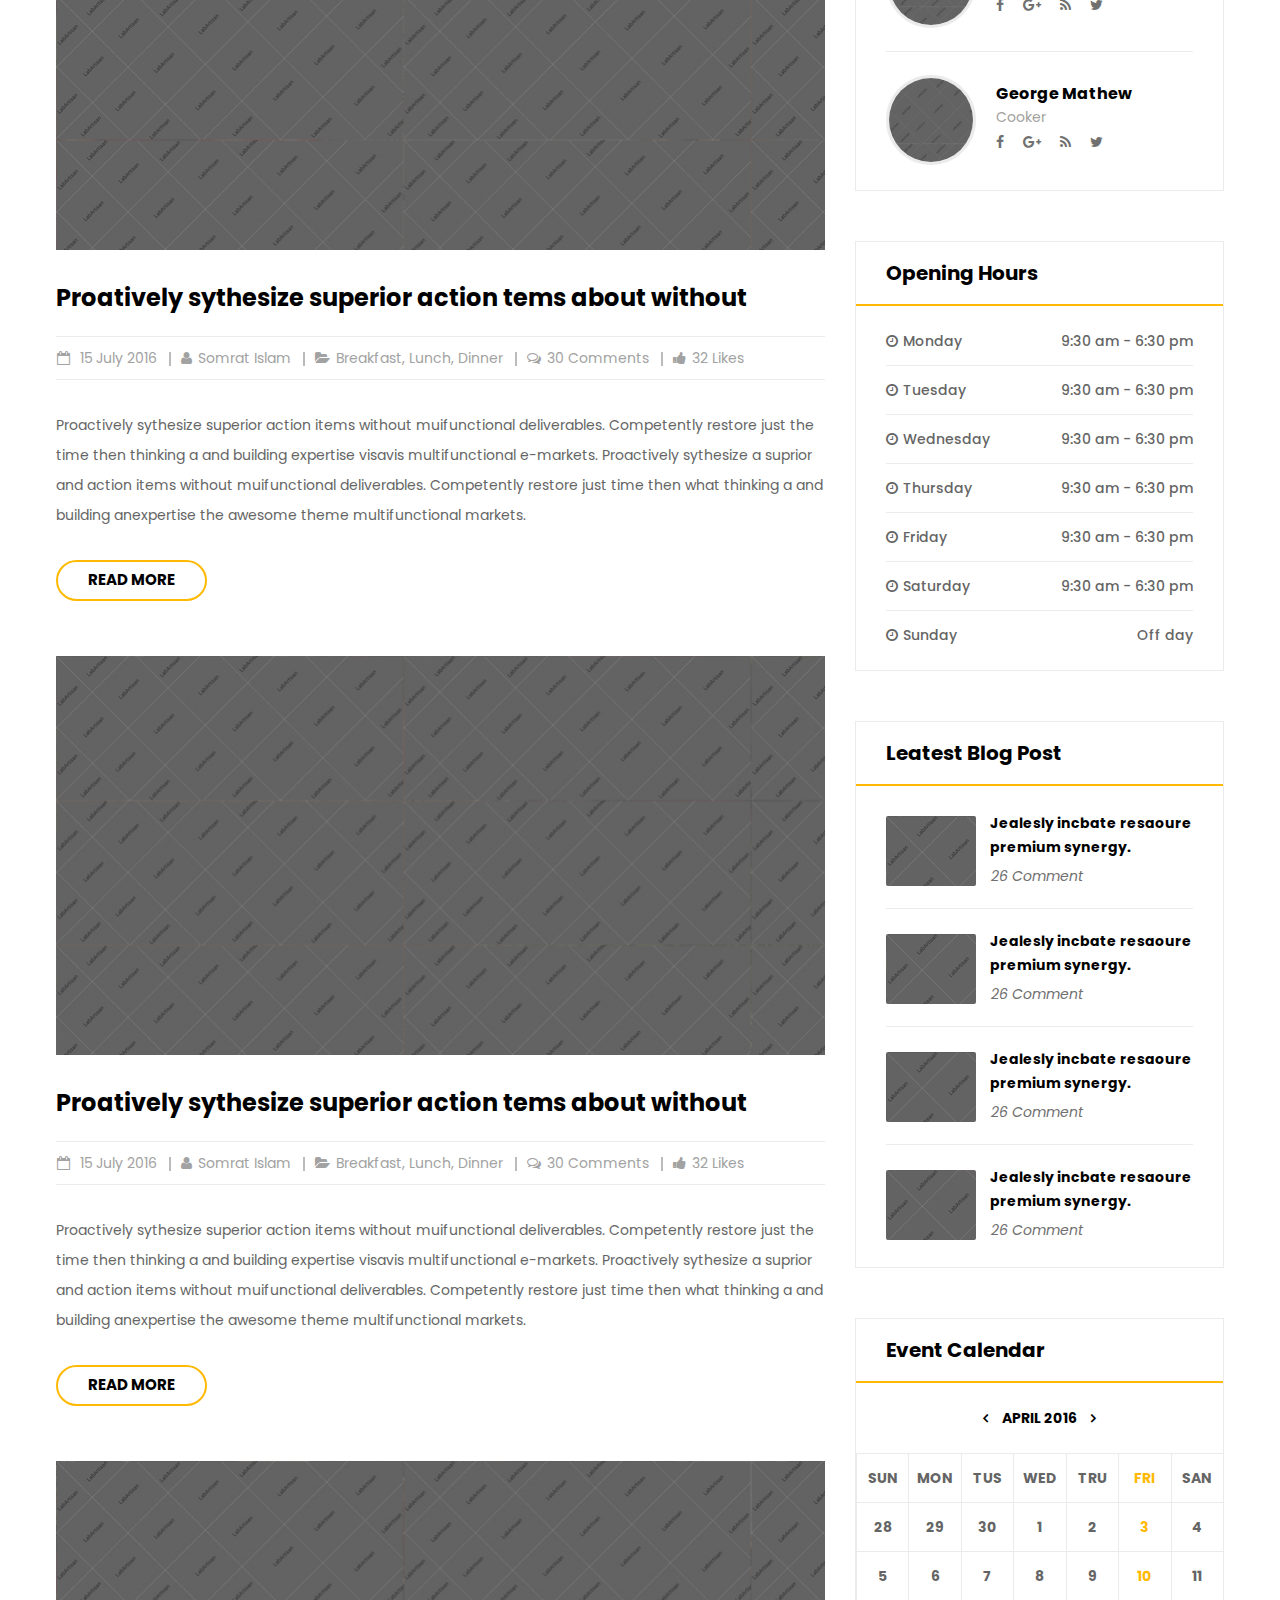
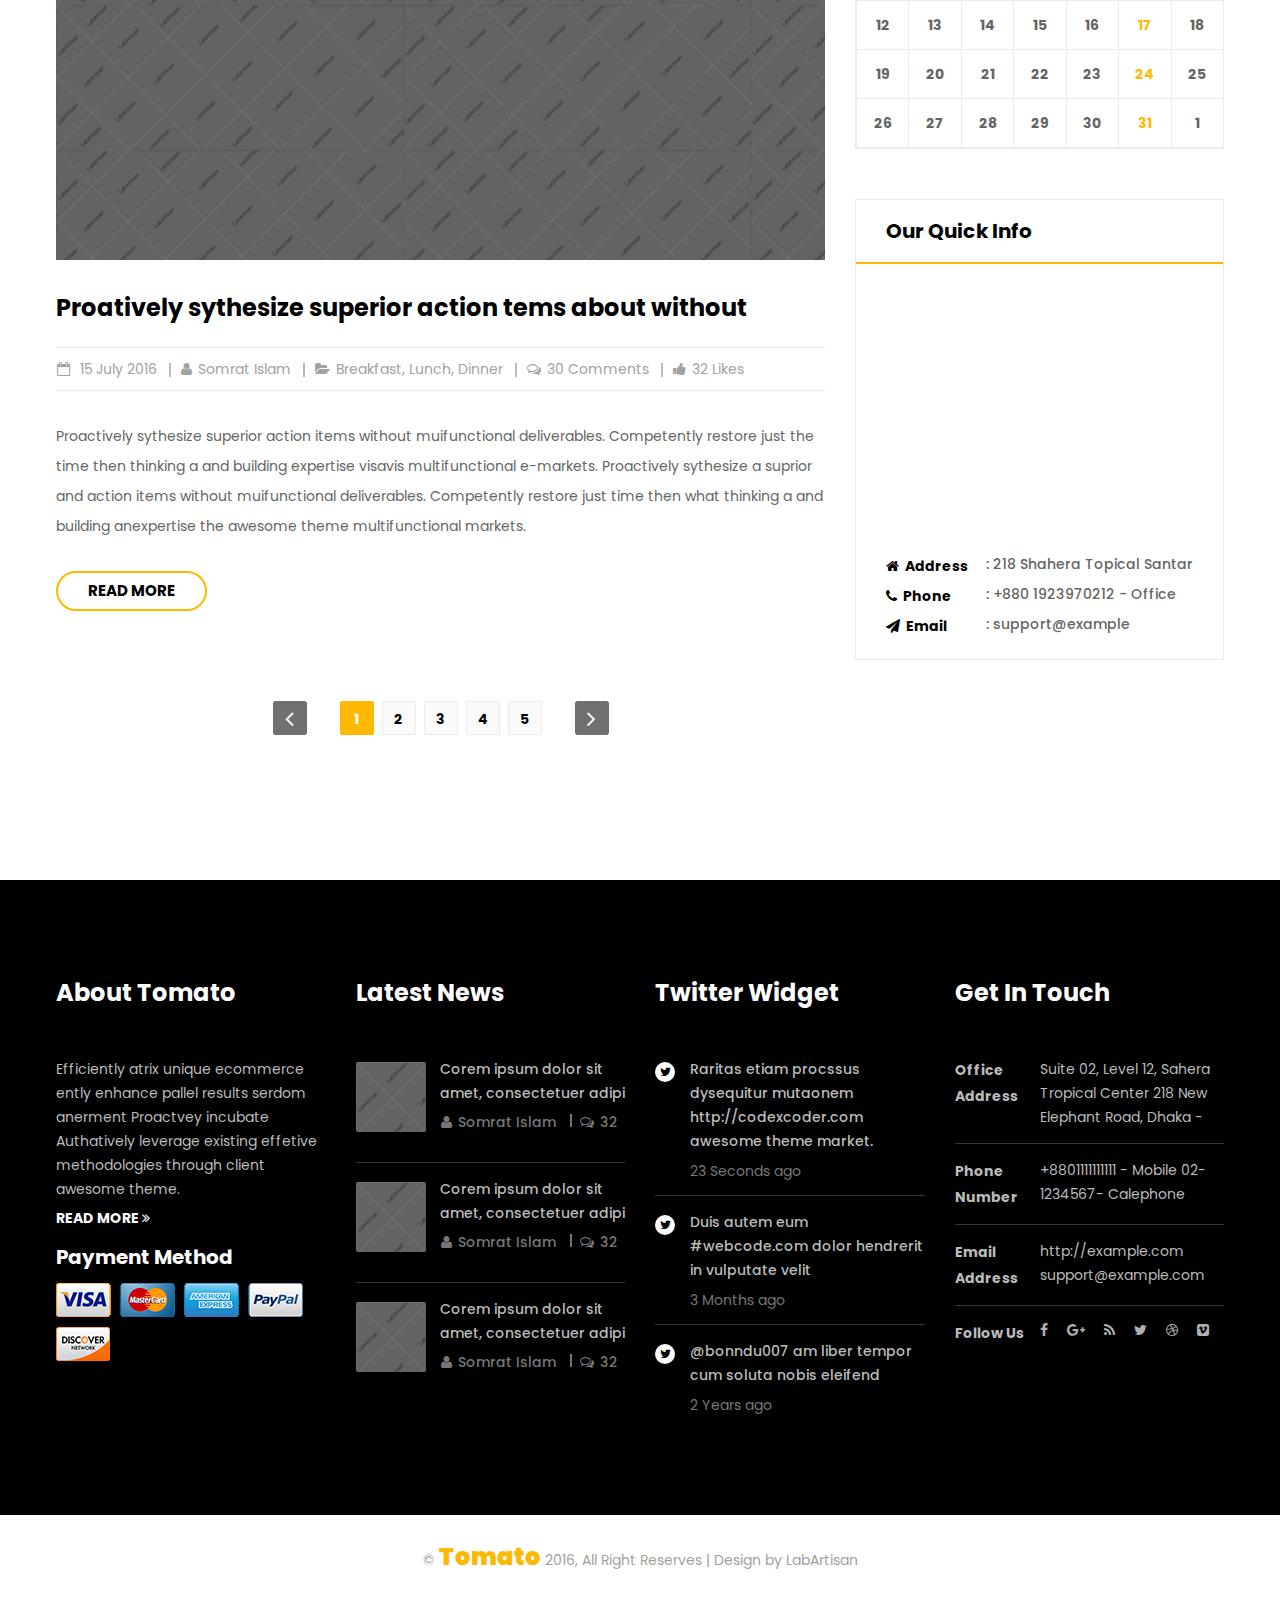
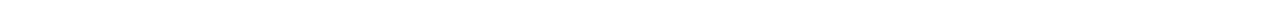
<file: public/blog.html>
<!DOCTYPE html>
<html lang="en-US">
<head>
	<meta charset="UTF-8">
	<meta name="viewport" content="width=device-width, initial-scale=1">
	<title>Blog</title>
	<link rel="stylesheet" href="assets/css/font-awesome.css" />
	<link rel="stylesheet" href="assets/flaticon/flaticon.css" />
	<link rel="stylesheet" href="assets/css/lightbox.css" />
	<link rel="stylesheet" href="assets/css/swiper.min.css" />
	<link rel="stylesheet" href="assets/css/bootstrap.min.css" />
	<link rel="stylesheet" href="assets/css/style.css"/>
	<link rel="stylesheet" href="assets/css/responsive.css"/>
</head>
<body>
	<div id="preloder">
		<div id="preloder-center">
			<div id="preloder-center-absolute">
				<div class="object"></div>
				<div class="object"></div>
				<div class="object"></div>
				<div class="object"></div>
				<div class="object"></div>
				<div class="object"></div>
			</div>
		</div>
	</div><!-- Preloder -->
	<!-- Header -->
	<header class="header">
		<div class="header-top">
			<div class="container">
				<div class="row">
					<div class="header-top-left">
						<ul>
							<li><i class="fa fa-home"></i>Suite 02, Sahera Tropical</li>
							<li><i class="fa fa-phone"></i>+8801 118 171 511</li>
							<li><i class="fa fa-calendar"></i>Mon - Fri 9.00 am - 7.00 pm </li>
						</ul>
					</div><!-- Header top left -->
					<div class="header-top-right">
						<div class="social-profiles">
							<ul>
								<li><a href="#"><i class="fa fa-facebook"></i></a></li>
								<li><a href="#"><i class="fa fa-google-plus"></i></a></li>
								<li><a href="#"><i class="fa fa-rss"></i></a></li>
								<li><a href="#"><i class="fa fa-twitter"></i></a></li>
								<li><a href="#"><i class="fa fa-dribbble"></i></a></li>
								<li><a href="#"><i class="fa fa-vimeo-square"></i></a></li>
								<li><a href="#"><i class="fa fa-behance"></i></a></li>
							</ul>
						</div><!-- Social profiles -->
						<div class="book-table">
							<a href="#">Book a table</a>
						</div> <!-- Book a table -->
					</div><!-- Header top Right -->
				</div>
			</div><!-- Container -->
		</div><!-- Header top -->
		<div class="logo-search-area">
			<div class="container">
				<div class="row">
					<div class="col-md-4 col-sm-4">
						<div class="search-box">
							<form class="search-form">
								<input type="search" placeholder="Search Your Queries">
								<button type="submit">
									<i class="fa fa-search"></i>
								</button>
							</form><!-- Search form -->
						</div><!-- Search area -->
					</div> 
					<div class="col-md-4 col-sm-4">
						<div class="logo">
							<a href="index.html"><img src="assets/images/logo.png" alt=""></a>
						</div><!-- logo -->
					</div>
					<div class="col-md-4 col-sm-4">
						<div class="cart">
							<a href="#">$80.00
								<i class="fa fa-shopping-cart "></i>
								<span>2</span>
							</a>
							<div class="cart-content">
								<div class="cart-item">
									<div class="cart-img">
										<a href="#"><img src="assets/images/cart-item-images/menu-cart-img1.jpg" alt=""></a>
									</div><!-- cart img -->
									<div class="cart-des">
										<a href="#">Product Title Hore</a>
										<p>$ 20.00</p>
										<span>in stock</span>
									</div><!-- cart des -->
									<div class="cart-btn">
										<a href="#"><i class="fa fa-times"></i></a>
									</div><!-- cart btn -->
								</div><!-- cart item -->
								<div class="cart-item">
									<div class="cart-img">
										<a href="#"><img src="assets/images/cart-item-images/menu-cart-img2.jpg" alt=""></a>
									</div> <!-- cart img -->
									<div class="cart-des">
										<a href="#">Product Title Hore</a>
										<p>$ 20.00</p>
										<span>in stock</span>
									</div> <!-- cart des -->
									<div class="cart-btn">
										<a href="#"><i class="fa fa-times"></i></a>
									</div> <!-- cart btn -->
								</div> <!-- cart item -->
								<div class="cart-bottom">
									<div class="cart-subtotal">
										<p>Subtotal: <span>$40.00</span></p>
									</div>
									<div class="cart-action">
										<button type="submit" class="button">Checkout</button>
									</div>
								</div><!-- cart-bottom -->
							</div> <!-- cart content -->
						</div><!-- cart -->
					</div>
				</div>
			</div><!-- container -->
		</div><!-- Logo and search area -->
		<!-- main menu -->
		<div class="main-menu main-nav style-1">
			<div class="container">
				<div class="row">
					<div class="navbar-header">
					    <button type="button" class="navbar-toggle collapsed" data-toggle="collapse" data-target="#bs-example-navbar-collapse-1" aria-expanded="false">
					       <span class="sr-only">Toggle navigation</span>
					       <span class="icon-bar"></span>
					       <span class="icon-bar"></span>
					       <span class="icon-bar"></span>
					    </button>
					    <a class="navbar-brand logo" href="#">
					    	<img src="assets/images/logo2.png" alt="">
					    </a>
					    <div class="search-area">
					    	<i class="fa fa-search icon-1"></i>
					    	<i class="fa fa-times icon-2"></i>
					    	<form class="search-form">
								<input type="search" placeholder="Search Your Queries">
							</form><!-- Search form -->
					    </div>
					</div><!-- navbar header -->
					<!-- Collect the nav links, forms, and other content for toggling -->
					<div class="collapse navbar-collapse" id="bs-example-navbar-collapse-1">
					    <ul class="nav navbar-nav">
					    	<li class="dropdown">
					    		<a href="#" class="dropdown-toggle" data-toggle="dropdown" role="button" aria-haspopup="true" aria-expanded="false">Home </a>
					    		<ul class="dropdown-menu sub-menu">
						            <li><a href="index.html"><i class="fa fa-angle-double-right"></i>Homepage one</a></li>
						            <li><a href="index-2.html"><i class="fa fa-angle-double-right"></i>Homepage two</a></li>
						            <li><a href="index-3.html"><i class="fa fa-angle-double-right"></i>Homepage three</a>
						            </li>
					         	</ul><!-- sub menu -->
					    	</li><!-- dropdown -->
					        <li class="dropdown">
					        	<a href="#" class="dropdown-toggle" data-toggle="dropdown" role="button" aria-haspopup="true" aria-expanded="false">Menu</a>
					          	<ul class="dropdown-menu sub-menu">
						            <li><a href="menu-page-1.html"><i class="fa fa-angle-double-right"></i>Menu page one</a></li>
						            <li><a href="menu-page-2.html"><i class="fa fa-angle-double-right"></i>Menu page two</a></li>
						            <li><a href="menu-page-3.html"><i class="fa fa-angle-double-right"></i>Menu page three</a></li>
					         	</ul><!-- sub menu -->
					        </li><!-- dropdown -->
					        <li class="dropdown">
					        	<a href="#" class="dropdown-toggle" data-toggle="dropdown" role="button" aria-haspopup="true" aria-expanded="false">Event</a>
					          	<ul class="dropdown-menu sub-menu">
						            <li><a href="event.html"><i class="fa fa-angle-double-right"></i>Event page</a></li>
						            <li><a href="event-single.html"><i class="fa fa-angle-double-right"></i>Event details</a></li>
					         	</ul><!-- sub menu -->
					        </li><!-- dropdown -->
					        <li><a href="team.html">Team</a></li>
					        <li class="dropdown active">
					        	<a href="#" class="dropdown-toggle" data-toggle="dropdown" role="button" aria-haspopup="true" aria-expanded="false">Blog</a>
					          	<ul class="dropdown-menu sub-menu">
						            <li class="active-child-menu"><a href="blog.html"><i class="fa fa-angle-double-right"></i>Blog page</a></li>
						            <li><a href="blog-single.html"><i class="fa fa-angle-double-right"></i>Blog singlepage</a></li>
					         	</ul><!-- sub menu -->
					        </li><!-- dropdown -->
					        <li class="dropdown">
					        	<a href="#" class="dropdown-toggle" data-toggle="dropdown" role="button" aria-haspopup="true" aria-expanded="false">Shop</a>
					          	<ul class="dropdown-menu sub-menu">
						            <li><a href="shop.html"><i class="fa fa-angle-double-right"></i>Shop page</a></li>
						            <li><a href="product-details.html"><i class="fa fa-angle-double-right"></i>Product details</a></li>
						            <li><a href="cart.html"><i class="fa fa-angle-double-right"></i>Shop cart</a></li>
					         	</ul><!-- sub menu -->
					        </li><!-- dropdown -->
					        <li class="dropdown">
					        	<a href="#" class="dropdown-toggle" data-toggle="dropdown" role="button" aria-haspopup="true" aria-expanded="false">Pages</a>
					          	<ul class="dropdown-menu sub-menu">
						            <li><a href="service.html"><i class="fa fa-angle-double-right"></i>Service page</a></li>
						            <li><a href="reservation.html"><i class="fa fa-angle-double-right"></i>Reservation Form</a></li>
						            <li class="dropdown"><a href="#" class="dropdown-toggle" data-toggle="dropdown" role="button" aria-haspopup="true" aria-expanded="false"><i class="fa fa-angle-double-right"></i>Gallery</a>
						            	<ul class="dropdown-menu sub-menu">
						            		<li><a href="gallery-1.html"><i class="fa fa-angle-double-right"></i>Food Gallery one</a></li>
						            		<li><a href="gallery-2.html"><i class="fa fa-angle-double-right"></i>Food Gallery two</a></li>
						            	</ul>
						            </li>
						            <li class="dropdown"><a href="#" class="dropdown-toggle" data-toggle="dropdown" role="button" aria-haspopup="true" aria-expanded="false"><i class="fa fa-angle-double-right"></i>About</a>
						            	<ul class="dropdown-menu sub-menu">
						            		<li><a href="about-1.html"><i class="fa fa-angle-double-right"></i>About page one</a></li>
								            <li><a href="about-2.html"><i class="fa fa-angle-double-right"></i>About page two</a></li>
								            <li><a href="about-3.html"><i class="fa fa-angle-double-right"></i>About page three</a></li>
						            	</ul>
						            </li>    
						            <li><a href="error.html"><i class="fa fa-angle-double-right"></i>404 page</a></li>
					         	</ul><!-- sub menu -->
					        </li><!-- dropdown -->
					        <li><a href="contact.html">Contacts</a></li>
					    </ul><!-- navbar-nav -->
					</div>
				</div>
			</div><!-- container -->
		</div><!-- main menu -->
	</header><!-- Header End -->

	<!--/Banner Section/-->
	<section class="banner">
		<div class="banner-overlay"></div>
		<div class="banner-text">
			<h2>Letest Form Blog</h2>
			<ul>
				<li><a href="index.html">Home</a></li>
				<li>Blog page</li>
			</ul>
		</div>
	</section><!--/Banner Section end/-->

	<!-- blog-page section-->
	<section id="blog-page">
		<div class="container">
			<div class="row">
				<div class="col-md-8">
					<div id="main-content">
						<div class="post-item">
							<div class="post-thumb">
								<a href="#"><img src="assets/images/blog-images/img4.jpg" alt=""></a>
							</div>
							<div class="post-content">
								<h2 class="title"><a href="#">Proatively sythesize superior action tems about without</a></h2>
								<div class="meta-post style-2">
									<ul>
										<li class="post-date">
											<i class="fa fa-calendar-o"></i> 15 July 2016
										</li>
										<li class="post-author">
											<a href="#">
												<i class="fa fa-user"></i>Somrat Islam
											</a>
										</li>
										<li class="post-tag">
											<i class="fa fa-folder-open"></i>Breakfast, Lunch, Dinner
										</li>
										<li class="post-comments">
											<a href="#"><i class="fa fa-comments-o"></i>30 Comments</a>
										</li>
										<li class="post-like">
											<i class="fa fa-thumbs-up"></i>32 Likes
										</li>
									</ul>
								</div><!-- meta post -->
								<div class="excerpt">
									Proactively sythesize superior action items without muifunctional deliverables. Competently restore just the time then thinking a and building expertise visavis multifunctional e-markets. Proactively sythesize a suprior and action items without muifunctional deliverables. Competently restore just time then what thinking a and building anexpertise the awesome theme multifunctional markets. 
								</div><!-- excerpt -->
								<a href="#" class="button">Read More</a>
							</div><!-- post content -->
						</div><!-- post item -->
						<div class="post-item">
							<div class="post-thumb">
								<a href="#"><img src="assets/images/blog-images/img5.jpg" alt=""></a>
							</div>
							<div class="post-content">
								<h2 class="title"><a href="#">Proatively sythesize superior action tems about without</a></h2>
								<div class="meta-post style-2">
									<ul>
										<li class="post-date">
											<i class="fa fa-calendar-o"></i> 15 July 2016
										</li>
										<li class="post-author">
											<a href="#">
												<i class="fa fa-user"></i>Somrat Islam
											</a>
										</li>
										<li class="post-tag">
											<i class="fa fa-folder-open"></i>Breakfast, Lunch, Dinner
										</li>
										<li class="post-comments">
											<a href="#"><i class="fa fa-comments-o"></i>30 Comments</a>
										</li>
										<li class="post-like">
											<i class="fa fa-thumbs-up"></i>32 Likes
										</li>
									</ul>
								</div><!-- meta post -->
								<div class="excerpt">
									Proactively sythesize superior action items without muifunctional deliverables. Competently restore just the time then thinking a and building expertise visavis multifunctional e-markets. Proactively sythesize a suprior and action items without muifunctional deliverables. Competently restore just time then what thinking a and building anexpertise the awesome theme multifunctional markets. 
								</div><!-- excerpt -->
								<a href="#" class="button">Read More</a>
							</div><!-- post content -->
						</div><!-- post item -->
						<div class="post-item">
							<div class="post-thumb">
								<a href="#"><img src="assets/images/blog-images/img6.jpg" alt=""></a>
							</div>
							<div class="post-content">
								<h2 class="title"><a href="#">Proatively sythesize superior action tems about without</a></h2>
								<div class="meta-post style-2">
									<ul>
										<li class="post-date">
											<i class="fa fa-calendar-o"></i> 15 July 2016
										</li>
										<li class="post-author">
											<a href="#">
												<i class="fa fa-user"></i>Somrat Islam
											</a>
										</li>
										<li class="post-tag">
											<i class="fa fa-folder-open"></i>Breakfast, Lunch, Dinner
										</li>
										<li class="post-comments">
											<a href="#"><i class="fa fa-comments-o"></i>30 Comments</a>
										</li>
										<li class="post-like">
											<i class="fa fa-thumbs-up"></i>32 Likes
										</li>
									</ul>
								</div><!-- meta post -->
								<div class="excerpt">
									Proactively sythesize superior action items without muifunctional deliverables. Competently restore just the time then thinking a and building expertise visavis multifunctional e-markets. Proactively sythesize a suprior and action items without muifunctional deliverables. Competently restore just time then what thinking a and building anexpertise the awesome theme multifunctional markets. 
								</div><!-- excerpt -->
								<a href="#" class="button">Read More</a>
							</div><!-- post content -->
						</div><!-- post item -->
						<div class="post-item">
							<div class="post-thumb">
								<a href="#"><img src="assets/images/blog-images/img7.jpg" alt=""></a>
							</div>
							<div class="post-content">
								<h2 class="title"><a href="#">Proatively sythesize superior action tems about without</a></h2>
								<div class="meta-post style-2">
									<ul>
										<li class="post-date">
											<i class="fa fa-calendar-o"></i> 15 July 2016
										</li>
										<li class="post-author">
											<a href="#">
												<i class="fa fa-user"></i>Somrat Islam
											</a>
										</li>
										<li class="post-tag">
											<i class="fa fa-folder-open"></i>Breakfast, Lunch, Dinner
										</li>
										<li class="post-comments">
											<a href="#"><i class="fa fa-comments-o"></i>30 Comments</a>
										</li>
										<li class="post-like">
											<i class="fa fa-thumbs-up"></i>32 Likes
										</li>
									</ul>
								</div><!-- meta post -->
								<div class="excerpt">
									Proactively sythesize superior action items without muifunctional deliverables. Competently restore just the time then thinking a and building expertise visavis multifunctional e-markets. Proactively sythesize a suprior and action items without muifunctional deliverables. Competently restore just time then what thinking a and building anexpertise the awesome theme multifunctional markets. 
								</div><!-- excerpt -->
								<a href="#" class="button">Read More</a>
							</div><!-- post content -->
						</div><!-- post item -->
						<div class="post-pagination-area">
							<ul class="post-pagination">
								<li class="previous"><a href=""><i class="fa fa-angle-left"></i>Prev</a></li>
								<li><a href="#" class="active">1</a></li>
								<li><a href="#">2</a></li>
								<li><a href="#">3</a></li>
								<li><a href="#">4</a></li>
								<li><a href="#">5</a></li>
								<li class="next"><a href=""><i class="fa fa-angle-right"></i>Next</a></li>
							</ul><!--post pagination-->
						</div><!--post pagination area-->
					</div><!-- main-content -->
				</div>
				<div  class="col-md-4">
					<div id="sidebar">
						<div class="widget">
							<h2 class="widget-title">Recipe Categories</h2>
							<div class="widget-content">
								<ul class="w-catagory">
									<li>
										<a href="#">Soups & Salads</a><span>10</span>
									</li>
									<li>
										<a href="#">Desserts</a><span>12</span>
									</li>
									<li>
										<a href="#">Breads & Rolls</a><span>06</span>
									</li>
									<li>
										<a href="#">Beverages</a><span>07</span>
									</li>
									<li>
										<a href="#">Cookies & Candy</a><span>15</span>
									</li>
									<li>
										<a href="#">Main Dishes</a><span>08</span>
									</li>
									<li>
										<a href="#">Vegetables</a><span>09</span>
									</li>
									<li>
										<a href="#">Side Dishes</a><span>05</span>
									</li>
								</ul><!-- w-catagory -->
							</div><!-- widget-content -->
						</div><!-- widget -->
						<div class="widget">
							<h2 class="widget-title">Meet Cook Team</h2>
							<div class="widget-content">
								<ul class="team-widget">
									<li class="team-widget-item">
										<div class="cooker-img">
											<img src="assets/images/cook%20team/cooker1.jpg" alt="">
										</div>
										<div class="team-widget-content">
											<div class="cooker-details">
												<h2>George Mathew</h2>
												<span>Cooker</span>
											</div>
											<div class="social-profiles">
												<ul>
													<li><a href="#"><i class="fa fa-facebook"></i></a></li>
													<li><a href="#"><i class="fa fa-google-plus"></i></a></li>
													<li><a href="#"><i class="fa fa-rss"></i></a></li>
													<li><a href="#"><i class="fa fa-twitter"></i></a></li>
												</ul>
											</div><!-- social icon -->
										</div><!-- team-widget-content -->
									</li><!-- team-widget-item -->
									<li class="team-widget-item">
										<div class="cooker-img">
											<img src="assets/images/cook%20team/cooker2.jpg" alt="">
										</div>
										<div class="team-widget-content">
											<div class="cooker-details">
												<h2>George Mathew</h2>
												<span>Cooker</span>
											</div>
											<div class="social-profiles">
												<ul>
													<li><a href="#"><i class="fa fa-facebook"></i></a></li>
													<li><a href="#"><i class="fa fa-google-plus"></i></a></li>
													<li><a href="#"><i class="fa fa-rss"></i></a></li>
													<li><a href="#"><i class="fa fa-twitter"></i></a></li>
												</ul>
											</div><!-- social icon -->
										</div><!-- team-widget-content -->
									</li><!-- team-widget-item -->
									<li class="team-widget-item">
										<div class="cooker-img">
											<img src="assets/images/cook%20team/cooker3.jpg" alt="">
										</div>
										<div class="team-widget-content">
											<div class="cooker-details">
												<h2>George Mathew</h2>
												<span>Cooker</span>
											</div>
											<div class="social-profiles">
												<ul>
													<li><a href="#"><i class="fa fa-facebook"></i></a></li>
													<li><a href="#"><i class="fa fa-google-plus"></i></a></li>
													<li><a href="#"><i class="fa fa-rss"></i></a></li>
													<li><a href="#"><i class="fa fa-twitter"></i></a></li>
												</ul>
											</div><!-- social icon -->
										</div><!-- team-widget-content -->
									</li><!-- team-widget-item -->
									<li class="team-widget-item">
										<div class="cooker-img">
											<img src="assets/images/cook%20team/cooker4.jpg" alt="">
										</div>
										<div class="team-widget-content">
											<div class="cooker-details">
												<h2>George Mathew</h2>
												<span>Cooker</span>
											</div>
											<div class="social-profiles">
												<ul>
													<li><a href="#"><i class="fa fa-facebook"></i></a></li>
													<li><a href="#"><i class="fa fa-google-plus"></i></a></li>
													<li><a href="#"><i class="fa fa-rss"></i></a></li>
													<li><a href="#"><i class="fa fa-twitter"></i></a></li>
												</ul>
											</div><!-- social icon -->
										</div><!-- team-widget-content -->
									</li><!-- team-widget-item -->
								</ul><!-- w-catagory -->
							</div><!-- widget-content -->
						</div><!-- widget -->
						<div class="widget">
							<h2 class="widget-title">Opening Hours</h2>
							<div class="widget-content">
								<ul class="w-catagory open-hour">
									<li>
										<i class="fa fa-clock-o"></i>Monday <span>9:30 am - 6:30 pm</span>
									</li>
									<li>
										<i class="fa fa-clock-o"></i>Tuesday<span>9:30 am - 6:30 pm</span>
									</li>
									<li>
										<i class="fa fa-clock-o"></i>Wednesday <span>9:30 am - 6:30 pm</span>
									</li>
									<li>
										<i class="fa fa-clock-o"></i>Thursday <span>9:30 am - 6:30 pm</span>
									</li>
									<li>
										<i class="fa fa-clock-o"></i>Friday <span>9:30 am - 6:30 pm</span>
									</li>
									<li>
										<i class="fa fa-clock-o"></i>Saturday <span>9:30 am - 6:30 pm</span>
									</li>
									<li>
										<i class="fa fa-clock-o"></i>Sunday <span>Off day</span>
									</li>
								</ul><!-- w-catagory -->
							</div><!-- widget-content -->
						</div><!-- widget -->
						<div class="widget">
							<h2 class="widget-title">Leatest Blog Post</h2>
							<div class="widget-content">
								<ul>
									<li class="post-item style-2">
										<div class="post-thumb">
											<a href="#"><img src="assets/images/blog-images/img8.jpg" alt=""></a>
											<div class="post-thumb-overlay"></div>
										</div>
										<div class="post-content">
											<a class="title" href="#">Jealesly incbate resaoure premium synergy.</a>
											<div class="meta-post">
												<ul>
													<li class="post-comments">
														<a href="#">26 Comment</a>
													</li>
												</ul>
											</div>
										</div>
									</li><!-- post-item -->
									<li class="post-item style-2">
										<div class="post-thumb">
											<a href="#"><img src="assets/images/blog-images/img9.jpg" alt=""></a>
											<div class="post-thumb-overlay"></div>
										</div>
										<div class="post-content">
											<a class="title" href="#">Jealesly incbate resaoure premium synergy.</a>
											<div class="meta-post">
												<ul>
													<li class="post-comments">
														<a href="#">26 Comment</a>
													</li>
												</ul>
											</div>
										</div>
									</li><!-- post-item -->
									<li class="post-item style-2">
										<div class="post-thumb">
											<a href="#"><img src="assets/images/blog-images/img10.jpg" alt=""></a>
											<div class="post-thumb-overlay"></div>
										</div>
										<div class="post-content">
											<a class="title" href="#">Jealesly incbate resaoure premium synergy.</a>
											<div class="meta-post">
												<ul>
													<li class="post-comments">
														<a href="#">26 Comment</a>
													</li>
												</ul>
											</div>
										</div>
									</li><!-- post-item -->
									<li class="post-item style-2">
										<div class="post-thumb">
											<a href="#"><img src="assets/images/blog-images/img11.jpg" alt=""></a>
											<div class="post-thumb-overlay"></div>
										</div>
										<div class="post-content">
											<a class="title" href="#">Jealesly incbate resaoure premium synergy.</a>
											<div class="meta-post">
												<ul>
													<li class="post-comments">
														<a href="#">26 Comment</a>
													</li>
												</ul>
											</div>
										</div>
									</li><!-- post-item -->
								</ul>
							</div><!-- widget-content -->
						</div><!-- widget -->
						<div class="widget">
							<h2 class="widget-title">Event Calendar</h2>
							<div class="calendar">
								<div class="month-name">
									<ul>
								    	<li><i class="fa fa-angle-left"></i></li>
								    	<li><h3>APRIL 2016</h3></li>
								    	<li><i class="fa fa-angle-right"></i></li>
								  	</ul>
								</div><!-- month-name -->
								<div class="full-month">
									<ul class="weekdays">
									  	<li>SUN</li>
									 	<li>MON</li>
									  	<li>TUS</li>
									  	<li>WED</li>
									  	<li>TRU</li>
									  	<li class="weekend">FRI</li>
									  	<li>SAN</li>
									</ul><!-- weekdays -->
									<ul class="days">
										<li>28</li>
									  	<li>29</li>
									  	<li>30</li>
									  	<li>1</li>
									  	<li>2</li>
									  	<li class="weekend">3</li>
									  	<li>4</li>
									  	<li>5</li>
									  	<li>6</li>
									  	<li>7</li>
									  	<li>8</li>
									  	<li>9</li>
									  	<li class="weekend">10</li>
									  	<li>11</li>
									  	<li>12</li>
									  	<li>13</li>
									  	<li>14</li>
									  	<li>15</li>
									  	<li>16</li>
									  	<li class="weekend">17</li>
									  	<li>18</li>
									  	<li>19</li>
									  	<li>20</li>
									  	<li>21</li>
									  	<li>22</li>
									  	<li>23</li>
									  	<li class="weekend">24</li>
									  	<li>25</li>
									  	<li>26</li>
									  	<li>27</li>
									  	<li>28</li>
									  	<li>29</li>
									  	<li>30</li>
									  	<li class="weekend">31</li>
									  	<li>1</li>
									</ul><!-- days -->
								</div><!-- full-month -->
							</div><!-- calendar -->
						</div><!-- widget -->
						<div class="widget">
							<h2 class="widget-title">Our Quick Info</h2>
							<div class="widget-content">
								<div id="map"></div>
								<ul class="widget-contact-info">
									<li><p><i class="fa fa-home"></i>Address</p><span>: 218 Shahera Topical Santar</span></li>
									<li><p><i class="fa fa-phone"></i>Phone</p><span>: +880 1923970212 - Office</span></li>
									<li><p><i class="fa fa-paper-plane"></i>Email</p><span>: support@example</span></li>
								</ul>
							</div>
						</div>
					</div><!-- sidebar -->
				</div>
			</div>
		</div><!-- container -->
	</section><!-- blog-page section end-->

	<!-- Footer -->
	<footer>
		<div class="footer-top">
			<div class="section-overlay">
				<div class="container">
					<div class="row">
						<div class="footer-widget-wrapper">
							<div class="col-md-3 col-sm-6">
								<div class="footer-widget">
									<h2 class="footer-widget-title">About tomato</h2>
									<div class="excerpt">
										Efficiently atrix unique ecommerce ently enhance pallel results serdom anerment 
										Proactvey incubate Authatively leverage existing effetive methodologies through client awesome theme.
									</div>
									<h2 class="footer-btn">
										<a href="#">Read more <i class="fa fa-angle-double-right"></i></a>
									</h2>
									<div class="payment-method">
										<h2>Payment Method</h2>
										<ul>
											<li><a href="#"><img src="assets/images/payment-img1.png" alt=""></a></li>
											<li><a href="#"><img src="assets/images/payment-img2.png" alt=""></a></li>
											<li><a href="#"><img src="assets/images/payment-img3.png" alt=""></a></li>
											<li><a href="#"><img src="assets/images/payment-img4.png" alt=""></a></li>
											<li><a href="#"><img src="assets/images/payment-img5.png" alt=""></a></li>
										</ul>
									</div><!-- payment-method -->
								</div><!-- footer-widget -->
							</div>
							<div class="col-md-3 col-sm-6">
								<div class="footer-widget">
									<h2 class="footer-widget-title">Latest News</h2>
									<div class="footer-post-item-wrapper">
										<ul>
											<li class="post-item style-2">
												<div class="post-thumb">
													<a href="#"><img src="assets/images/footer-images/p-item1.jpg" alt=""></a>
												</div>
												<div class="post-content">
													<a class="title" href="#">Corem ipsum dolor sit amet, consectetuer adipi</a>
													<div class="meta-post">
														<ul>
															<li class="post-author">
																<a href="#">
																	<i class="fa fa-user"></i>Somrat Islam
																</a>
															</li>
															<li class="post-comments">
																<a href="#"><i class="fa fa-comments-o"></i>32</a>
															</li>
														</ul>
													</div>
												</div>
											</li><!-- post-item -->
											<li class="post-item style-2">
												<div class="post-thumb">
													<a href="#"><img src="assets/images/footer-images/p-item2.jpg" alt=""></a>
												</div>
												<div class="post-content">
													<a class="title" href="#">Corem ipsum dolor sit amet, consectetuer adipi</a>
													<div class="meta-post">
														<ul>
															<li class="post-author">
																<a href="#">
																	<i class="fa fa-user"></i>Somrat Islam
																</a>
															</li>
															<li class="post-comments">
																<a href="#"><i class="fa fa-comments-o"></i>32</a>
															</li>
														</ul>
													</div>
												</div>
											</li><!-- post-item -->
											<li class="post-item style-2">
												<div class="post-thumb">
													<a href="#"><img src="assets/images/footer-images/p-item3.jpg" alt=""></a>
												</div>
												<div class="post-content">
													<a class="title" href="#">Corem ipsum dolor sit amet, consectetuer adipi</a>
													<div class="meta-post">
														<ul>
															<li class="post-author">
																<a href="#">
																	<i class="fa fa-user"></i>Somrat Islam
																</a>
															</li>
															<li class="post-comments">
																<a href="#"><i class="fa fa-comments-o"></i>32</a>
															</li>
														</ul>
													</div>
												</div>
											</li><!-- post-item -->
										</ul>
									</div>
								</div><!-- footer-widget -->
							</div>
							<div class="col-md-3 col-sm-6">
								<div class="footer-widget">
									<h2 class="footer-widget-title">Twitter Widget</h2>
									<ul class="twitter-widget">
										<li class="twitter-widget-item">
											<div class="twitter-icon">
												<a href="#"><span class="fa fa-twitter"></span></a>
											</div>
											<div class="twitter-widget-content">
												<a href="#">
													Raritas etiam procssus dysequitur mutaonem http://codexcoder.com
													awesome theme market.
												</a>
												<span>23 Seconds ago</span>
											</div>
										</li><!-- twitter-widget-item -->
										<li class="twitter-widget-item">
											<div class="twitter-icon">
												<a href="#"><span class="fa fa-twitter"></span></a>
											</div>
											<div class="twitter-widget-content">
												<a href="#">
													Duis autem eum #webcode.com dolor hendrerit in vulputate velit
												</a>
												<span>3 Months ago</span>
											</div>
										</li><!-- twitter-widget-item -->
										<li class="twitter-widget-item">
											<div class="twitter-icon">
												<a href="#"><span class="fa fa-twitter"></span></a>
											</div>
											<div class="twitter-widget-content">
												<a href="#">
													@bonndu007 am liber tempor cum soluta nobis eleifend
												</a>
												<span>2 Years ago</span>
											</div>
										</li><!-- twitter-widget-item -->
									</ul>
								</div><!-- footer-widget -->
							</div>
							<div class="col-md-3 col-sm-6">
								<div class="footer-widget">
									<h2 class="footer-widget-title">Get in Touch</h2>
									<ul>
										<li class="contact-item">
											<div class="contact-item-left">
												<span>Office Address</span>
											</div>
											<div class="contact-item-right">
												<span>Suite 02, Level 12, Sahera Tropical Center 218 New Elephant Road, Dhaka -</span>
											</div>
										</li><!-- contact-item -->
										<li class="contact-item">
											<div class="contact-item-left">
												<span>Phone Number</span>
											</div>
											<div class="contact-item-right">
												<span>+8801111111111 - Mobile 02-1234567- Calephone</span>
											</div>
										</li><!-- contact-item -->
										<li class="contact-item">
											<div class="contact-item-left">
												<span>Email Address</span>
											</div>
											<div class="contact-item-right">
												<span>http://example.com support@example.com</span>
											</div>
										</li><!-- contact-item -->
										<li class="contact-item">
											<div class="contact-item-left">
												<span>Follow Us</span>
											</div>
											<div class="social-profiles">
												<ul>
													<li><a href="#"><i class="fa fa-facebook"></i></a></li>
													<li><a href="#"><i class="fa fa-google-plus"></i></a></li>
													<li><a href="#"><i class="fa fa-rss"></i></a></li>
													<li><a href="#"><i class="fa fa-twitter"></i></a></li>
													<li><a href="#"><i class="fa fa-dribbble"></i></a></li>
													<li><a href="#"><i class="fa fa-vimeo-square"></i></a></li>
												</ul>
											</div><!-- Social profiles -->
										</li><!-- contact-item -->
									</ul>
								</div><!-- footer-widget -->
							</div>
						</div><!-- footer-widget-wrapper -->
					</div>
				</div><!-- container -->
			</div><!-- section-overlay -->
		</div><!-- footer-top -->
		<!--Scroll top-->
		<div class="scroll-top">
			<i class="fa fa-angle-up"></i>
		</div>
		<div class="footer-bottom">
			<p>&copy; <span>Tomato</span> 2016, All Right Reserves  |  Design by <a href="#">LabArtisan</a></p>
		</div><!-- footer-bottom -->
	</footer><!-- Footer End-->

	<script src="assets/js/jquery-2.2.3.min.js"></script>
	<script src="assets/js/bootstrap.min.js"></script>
	<script src="assets/js/swiper.min.js"></script>
	<script src="assets/js/isotope.pkgd.min.js"></script>
	<script type="text/javascript" src="http://maps.google.com/maps/api/js?sensor=true"></script>
	<script src="assets/js/jquery.gmap.min.js"></script>
	<script src="assets/js/jquery.syotimer.js"></script>
	<script src="assets/js/lightbox.js"></script>
	<script src="assets/js/jquery.vide.js"></script>
	<script src="assets/js/plugins.js"></script>
	<script src="assets/js/functions.js"></script>
</body>
</html>
</file>
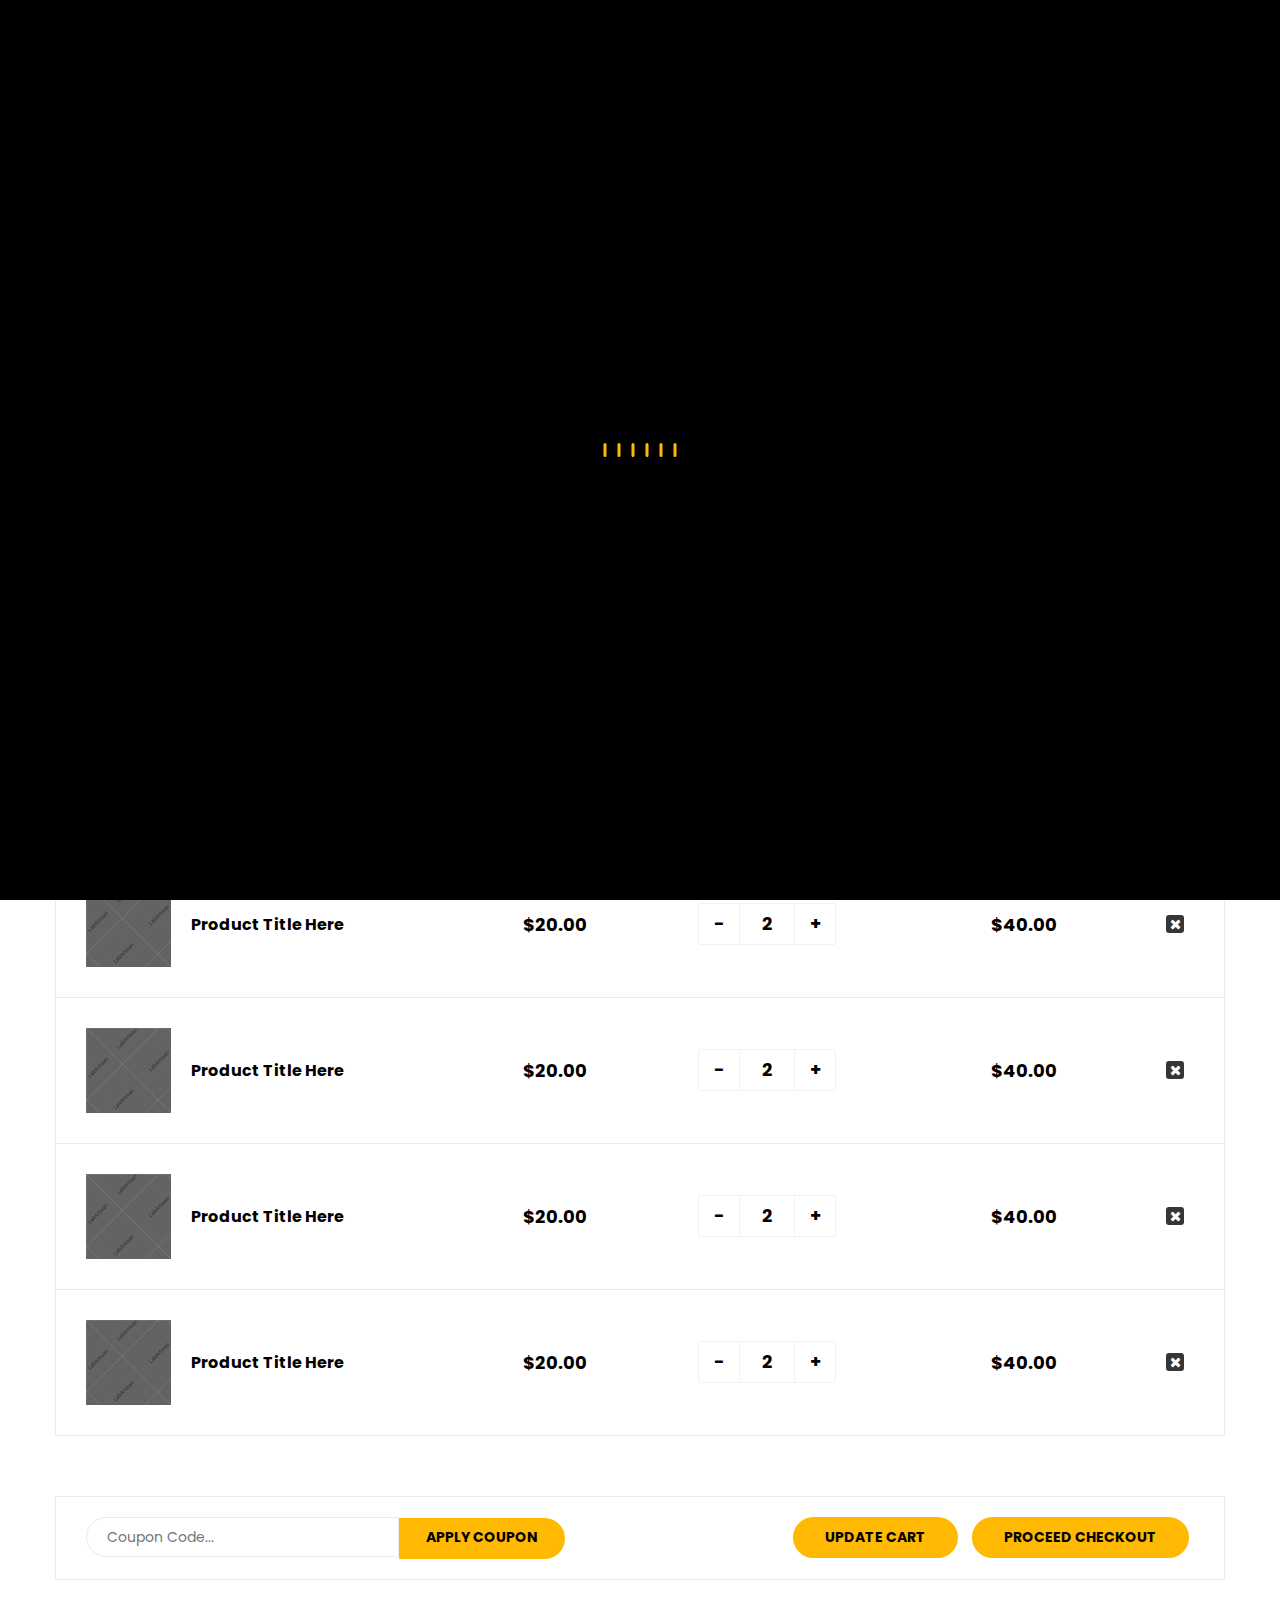
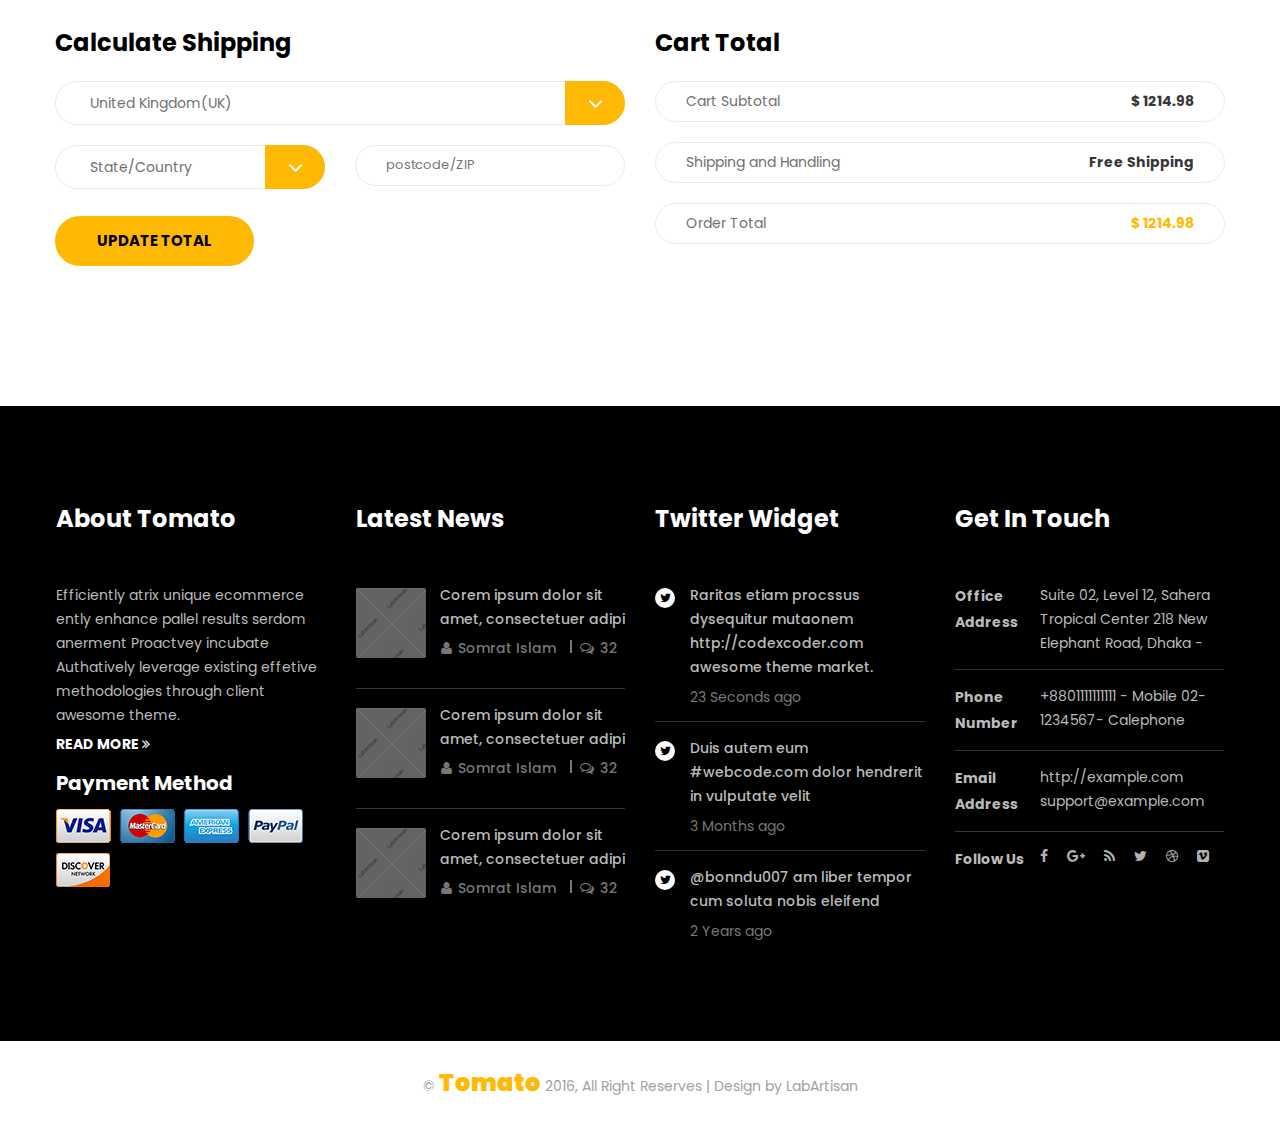
<file: public/cart.html>
<!DOCTYPE html>
<html lang="en-US">
<head>
	<meta charset="UTF-8">
	<meta name="viewport" content="width=device-width, initial-scale=1">
	<title>Cart</title>
	<link rel="stylesheet" href="assets/css/font-awesome.css" />
	<link rel="stylesheet" href="assets/flaticon/flaticon.css" />
	<link rel="stylesheet" href="assets/css/lightbox.css" />
	<link rel="stylesheet" href="assets/css/swiper.min.css" />
	<link rel="stylesheet" href="assets/css/bootstrap.min.css" />
	<link rel="stylesheet" href="assets/css/style.css"/>
	<link rel="stylesheet" href="assets/css/responsive.css"/>
</head>
<body>
	<div id="preloder">
		<div id="preloder-center">
			<div id="preloder-center-absolute">
				<div class="object"></div>
				<div class="object"></div>
				<div class="object"></div>
				<div class="object"></div>
				<div class="object"></div>
				<div class="object"></div>
			</div>
		</div>
	</div><!-- Preloder -->
	<!-- Header -->
	<header class="header">
		<div class="header-top">
			<div class="container">
				<div class="row">
					<div class="header-top-left">
						<ul>
							<li><i class="fa fa-home"></i>Suite 02, Sahera Tropical</li>
							<li><i class="fa fa-phone"></i>+8801 118 171 511</li>
							<li><i class="fa fa-calendar"></i>Mon - Fri 9.00 am - 7.00 pm </li>
						</ul>
					</div><!-- Header top left -->
					<div class="header-top-right">
						<div class="social-profiles">
							<ul>
								<li><a href="#"><i class="fa fa-facebook"></i></a></li>
								<li><a href="#"><i class="fa fa-google-plus"></i></a></li>
								<li><a href="#"><i class="fa fa-rss"></i></a></li>
								<li><a href="#"><i class="fa fa-twitter"></i></a></li>
								<li><a href="#"><i class="fa fa-dribbble"></i></a></li>
								<li><a href="#"><i class="fa fa-vimeo-square"></i></a></li>
								<li><a href="#"><i class="fa fa-behance"></i></a></li>
							</ul>
						</div><!-- Social profiles -->
						<div class="book-table">
							<a href="#">Book a table</a>
						</div> <!-- Book a table -->
					</div><!-- Header top Right -->
				</div>
			</div><!-- Container -->
		</div><!-- Header top -->
		<div class="logo-search-area">
			<div class="container">
				<div class="row">
					<div class="col-md-4 col-sm-4">
						<div class="search-box">
							<form class="search-form">
								<input type="search" placeholder="Search Your Queries">
								<button type="submit">
									<i class="fa fa-search"></i>
								</button>
							</form><!-- Search form -->
						</div><!-- Search area -->
					</div> 
					<div class="col-md-4 col-sm-4">
						<div class="logo">
							<a href="index.html"><img src="assets/images/logo.png" alt=""></a>
						</div><!-- logo -->
					</div>
					<div class="col-md-4 col-sm-4">
						<div class="cart">
							<a href="#">$80.00
								<i class="fa fa-shopping-cart "></i>
								<span>2</span>
							</a>
							<div class="cart-content">
								<div class="cart-item">
									<div class="cart-img">
										<a href="#"><img src="assets/images/cart-item-images/menu-cart-img1.jpg" alt=""></a>
									</div><!-- cart img -->
									<div class="cart-des">
										<a href="#">Product Title Hore</a>
										<p>$ 20.00</p>
										<span>in stock</span>
									</div><!-- cart des -->
									<div class="cart-btn">
										<a href="#"><i class="fa fa-times"></i></a>
									</div><!-- cart btn -->
								</div><!-- cart item -->
								<div class="cart-item">
									<div class="cart-img">
										<a href="#"><img src="assets/images/cart-item-images/menu-cart-img2.jpg" alt=""></a>
									</div> <!-- cart img -->
									<div class="cart-des">
										<a href="#">Product Title Hore</a>
										<p>$ 20.00</p>
										<span>in stock</span>
									</div> <!-- cart des -->
									<div class="cart-btn">
										<a href="#"><i class="fa fa-times"></i></a>
									</div> <!-- cart btn -->
								</div> <!-- cart item -->
								<div class="cart-bottom">
									<div class="cart-subtotal">
										<p>Subtotal: <span>$40.00</span></p>
									</div>
									<div class="cart-action">
										<button type="submit" class="button">Checkout</button>
									</div>
								</div><!-- cart-bottom -->
							</div> <!-- cart content -->
						</div><!-- cart -->
					</div>
				</div>
			</div><!-- container -->
		</div><!-- Logo and search area -->
		<!-- main menu -->
		<div class="main-menu main-nav style-1">
			<div class="container">
				<div class="row">
					<div class="navbar-header">
					    <button type="button" class="navbar-toggle collapsed" data-toggle="collapse" data-target="#bs-example-navbar-collapse-1" aria-expanded="false">
					       <span class="sr-only">Toggle navigation</span>
					       <span class="icon-bar"></span>
					       <span class="icon-bar"></span>
					       <span class="icon-bar"></span>
					    </button>
					    <a class="navbar-brand logo" href="#">
					    	<img src="assets/images/logo2.png" alt="">
					    </a>
					    <div class="search-area">
					    	<i class="fa fa-search icon-1"></i>
					    	<i class="fa fa-times icon-2"></i>
					    	<form class="search-form">
								<input type="search" placeholder="Search Your Queries">
							</form><!-- Search form -->
					    </div>
					</div><!-- navbar header -->
					<!-- Collect the nav links, forms, and other content for toggling -->
					<div class="collapse navbar-collapse" id="bs-example-navbar-collapse-1">
					    <ul class="nav navbar-nav">
					    	<li class="dropdown">
					    		<a href="#" class="dropdown-toggle" data-toggle="dropdown" role="button" aria-haspopup="true" aria-expanded="false">Home </a>
					    		<ul class="dropdown-menu sub-menu">
						            <li><a href="index.html"><i class="fa fa-angle-double-right"></i>Homepage one</a></li>
						            <li><a href="index-2.html"><i class="fa fa-angle-double-right"></i>Homepage two</a></li>
						            <li><a href="index-3.html"><i class="fa fa-angle-double-right"></i>Homepage three</a>
						            </li>
					         	</ul><!-- sub menu -->
					    	</li><!-- dropdown -->
					        <li class="dropdown">
					        	<a href="#" class="dropdown-toggle" data-toggle="dropdown" role="button" aria-haspopup="true" aria-expanded="false">Menu</a>
					          	<ul class="dropdown-menu sub-menu">
						            <li><a href="menu-page-1.html"><i class="fa fa-angle-double-right"></i>Menu page one</a></li>
						            <li><a href="menu-page-2.html"><i class="fa fa-angle-double-right"></i>Menu page two</a></li>
						            <li><a href="menu-page-3.html"><i class="fa fa-angle-double-right"></i>Menu page three</a></li>
					         	</ul><!-- sub menu -->
					        </li><!-- dropdown -->
					        <li class="dropdown">
					        	<a href="#" class="dropdown-toggle" data-toggle="dropdown" role="button" aria-haspopup="true" aria-expanded="false">Event</a>
					          	<ul class="dropdown-menu sub-menu">
						            <li><a href="event.html"><i class="fa fa-angle-double-right"></i>Event page</a></li>
						            <li><a href="event-single.html"><i class="fa fa-angle-double-right"></i>Event details</a></li>
					         	</ul><!-- sub menu -->
					        </li><!-- dropdown -->
					        <li><a href="team.html">Team</a></li>
					        <li class="dropdown">
					        	<a href="#" class="dropdown-toggle" data-toggle="dropdown" role="button" aria-haspopup="true" aria-expanded="false">Blog</a>
					          	<ul class="dropdown-menu sub-menu">
						            <li><a href="blog.html"><i class="fa fa-angle-double-right"></i>Blog page</a></li>
						            <li><a href="blog-single.html"><i class="fa fa-angle-double-right"></i>Blog singlepage</a></li>
					         	</ul><!-- sub menu -->
					        </li><!-- dropdown -->
					        <li class="dropdown active">
					        	<a href="#" class="dropdown-toggle" data-toggle="dropdown" role="button" aria-haspopup="true" aria-expanded="false">Shop</a>
					          	<ul class="dropdown-menu sub-menu">
						            <li><a href="shop.html"><i class="fa fa-angle-double-right"></i>Shop page</a></li>
						            <li><a href="product-details.html"><i class="fa fa-angle-double-right"></i>Product details</a></li>
						            <li class="active-child-menu"><a href="cart.html"><i class="fa fa-angle-double-right"></i>Shop cart</a></li>
					         	</ul><!-- sub menu -->
					        </li><!-- dropdown -->
					        <li class="dropdown">
					        	<a href="#" class="dropdown-toggle" data-toggle="dropdown" role="button" aria-haspopup="true" aria-expanded="false">Pages</a>
					          	<ul class="dropdown-menu sub-menu">
						            <li><a href="service.html"><i class="fa fa-angle-double-right"></i>Service page</a></li>
						            <li><a href="reservation.html"><i class="fa fa-angle-double-right"></i>Reservation Form</a></li>
						            <li class="dropdown"><a href="#" class="dropdown-toggle" data-toggle="dropdown" role="button" aria-haspopup="true" aria-expanded="false"><i class="fa fa-angle-double-right"></i>Gallery</a>
						            	<ul class="dropdown-menu sub-menu">
						            		<li><a href="gallery-1.html"><i class="fa fa-angle-double-right"></i>Food Gallery one</a></li>
						            		<li><a href="gallery-2.html"><i class="fa fa-angle-double-right"></i>Food Gallery two</a></li>
						            	</ul>
						            </li>
						            <li class="dropdown"><a href="#" class="dropdown-toggle" data-toggle="dropdown" role="button" aria-haspopup="true" aria-expanded="false"><i class="fa fa-angle-double-right"></i>About</a>
						            	<ul class="dropdown-menu sub-menu">
						            		<li><a href="about-1.html"><i class="fa fa-angle-double-right"></i>About page one</a></li>
								            <li><a href="about-2.html"><i class="fa fa-angle-double-right"></i>About page two</a></li>
								            <li><a href="about-3.html"><i class="fa fa-angle-double-right"></i>About page three</a></li>
						            	</ul>
						            </li>    
						            <li><a href="error.html"><i class="fa fa-angle-double-right"></i>404 page</a></li>
					         	</ul><!-- sub menu -->
					        </li><!-- dropdown -->
					        <li><a href="contact.html">Contacts</a></li>
					    </ul><!-- navbar-nav -->
					</div>
				</div>
			</div><!-- container -->
		</div><!-- main menu -->
	</header><!-- Header End -->

	<!--/Banner Section/-->
	<section class="banner">
		<div class="banner-overlay"></div>
		<div class="banner-text">
			<h2>Shop Cart</h2>
			<ul>
				<li><a href="index.html">Home</a></li>
				<li>Shop cart page</li>
			</ul>
		</div>
	</section><!--/Banner Section end/-->

	<!-- shopping-cart -->
	<section class="shopping-cart">
		<div class="container">
			<div class="row">
				<div class="table-responsive cart-table">
					<table class="shop-cart">
						<thead>
							<tr>
								<th class="cart-single-item">product</th>
								<th class="cart-price">price</th>
								<th class="cart-quantity">quantity</th>
								<th class="cart-total">total</th>
								<th class="cart-item-remove">edit</th>
							</tr>
						</thead>
						<tbody>
							<tr>
								<td class="cart-single-item">
									<div class="item-img">
										<a href=""><img src="assets/images/food-menu/cart1.jpg" alt=""></a>
									</div>
									<div class="item-name">
										<a href="#">Product Title Here</a>
									</div>
								</td><!-- cart-single-item -->
								<td class="cart-price">
									<span>$20.00</span>
								</td><!-- cart-price -->
								<td class="cart-quantity">
									<div class="product-quantity">
										<input type="submit" name="submit" value="-">
										<input type="text" name="text" value="2">
										<input type="submit" name="submit" value="+">
									</div>
								</td><!-- cart-quantity -->
								<td class="cart-total">
									<span>$40.00</span>
								</td><!-- cart-total -->
								<td class="cart-item-remove">
									<a href="#">
										<i class="fa fa-times"></i>
									</a>
								</td><!-- cart-item-remove -->
							</tr>
							<tr>
								<td class="cart-single-item">
									<div class="item-img">
										<a href=""><img src="assets/images/food-menu/cart1.jpg" alt=""></a>
									</div>
									<div class="item-name">
										<a href="#">Product Title Here</a>
									</div>
								</td><!-- cart-single-item -->
								<td class="cart-price">
									<span>$20.00</span>
								</td><!-- cart-price -->
								<td class="cart-quantity">
									<div class="product-quantity">
										<input type="submit" name="submit" value="-">
										<input type="text" name="text" value="2">
										<input type="submit" name="submit" value="+">
									</div>
								</td><!-- cart-quantity -->
								<td class="cart-total">
									<span>$40.00</span>
								</td><!-- cart-total -->
								<td class="cart-item-remove">
									<a href="#">
										<i class="fa fa-times"></i>
									</a>
								</td><!-- cart-item-remove -->
							</tr>
							<tr>
								<td class="cart-single-item">
									<div class="item-img">
										<a href=""><img src="assets/images/food-menu/cart1.jpg" alt=""></a>
									</div>
									<div class="item-name">
										<a href="#">Product Title Here</a>
									</div>
								</td><!-- cart-single-item -->
								<td class="cart-price">
									<span>$20.00</span>
								</td><!-- cart-price -->
								<td class="cart-quantity">
									<div class="product-quantity">
										<input type="submit" name="submit" value="-">
										<input type="text" name="text" value="2">
										<input type="submit" name="submit" value="+">
									</div>
								</td><!-- cart-quantity -->
								<td class="cart-total">
									<span>$40.00</span>
								</td><!-- cart-total -->
								<td class="cart-item-remove">
									<a href="#">
										<i class="fa fa-times"></i>
									</a>
								</td><!-- cart-item-remove -->
							</tr>
							<tr>
								<td class="cart-single-item">
									<div class="item-img">
										<a href=""><img src="assets/images/food-menu/cart1.jpg" alt=""></a>
									</div>
									<div class="item-name">
										<a href="#">Product Title Here</a>
									</div>
								</td><!-- cart-single-item -->
								<td class="cart-price">
									<span>$20.00</span>
								</td><!-- cart-price -->
								<td class="cart-quantity">
									<div class="product-quantity">
										<input type="submit" name="submit" value="-">
										<input type="text" name="text" value="2">
										<input type="submit" name="submit" value="+">
									</div>
								</td><!-- cart-quantity -->
								<td class="cart-total">
									<span>$40.00</span>
								</td><!-- cart-total -->
								<td class="cart-item-remove">
									<a href="#">
										<i class="fa fa-times"></i>
									</a>
								</td><!-- cart-item-remove -->
							</tr>
							<tr>
								<td class="cart-single-item">
									<div class="item-img">
										<a href=""><img src="assets/images/food-menu/cart1.jpg" alt=""></a>
									</div>
									<div class="item-name">
										<a href="#">Product Title Here</a>
									</div>
								</td><!-- cart-single-item -->
								<td class="cart-price">
									<span>$20.00</span>
								</td><!-- cart-price -->
								<td class="cart-quantity">
									<div class="product-quantity">
										<input type="submit" name="submit" value="-">
										<input type="text" name="text" value="2">
										<input type="submit" name="submit" value="+">
									</div>
								</td><!-- cart-quantity -->
								<td class="cart-total">
									<span>$40.00</span>
								</td><!-- cart-total -->
								<td class="cart-item-remove">
									<a href="#">
										<i class="fa fa-times"></i>
									</a>
								</td><!-- cart-item-remove -->
							</tr>
						</tbody>
					</table><!--  shop cart -->
				</div>
				<div class="coupon-checkout">
					<div class="coupon">
						<input class="input-box" type="text" name="text" placeholder="Coupon Code...">
						<input class="button" type="submit" name="submit" value="apply coupon">
					</div><!-- coupon -->
					<div class="checkout">
						<button type="submit" class="button">update cart</button>
						<button type="submit" class="button">proceed checkout</button>
					</div><!-- checkout -->
				</div><!-- coupon-checkout -->
				<div class="shipping-totalprice">
					<div class="row">
						<div class="col-md-6">
							<div class="calculate-shipping">
								<h3>Calculate Shipping</h3>
								<div class="catagory-item">
									<select>
										<option>United Kingdom(UK)</option>
										<option>Bangladesh</option>
										<option>United State(USA)</option>
										<option>Gana</option>
										<option>Honolulu</option>
										<option>Honduras</option>
									</select>
								</div><!-- catagory-item -->
								<div class="row">
									<div class="col-md-6">
										<div class="catagory-item">
											<select>
												<option>State/Country</option>
												<option>Dhaka</option>
												<option>Chittagong</option>
												<option>Khulna</option>
												<option>Sylhet</option>
												<option>Rajshahi</option>
											</select>
										</div><!-- catagory-item -->
									</div>
									<div class="col-md-6">
										<input class="input-box" type="text" name="postcode" placeholder="postcode/ZIP">
									</div>
								</div>
								<button type="submit" class="button">update total</button>
							</div><!-- calculate-shipping -->
						</div>
						<div class="col-md-6">
						 <div class="total-price">
						 	<h3>Cart Total</h3>
						 	<ul>
						 		<li>
						 			<span class="pull-left">Cart Subtotal</span>
						 			<p class="pull-right">$ 1214.98</p>
						 		</li>
						 		<li>
						 			<span class="pull-left">Shipping and Handling</span>
						 			<p class="pull-right">Free Shipping</p>
						 		</li>
						 		<li class="order-total">
						 			<span class="pull-left">Order Total</span>
						 			<p class="pull-right">$ 1214.98</p>
						 		</li>
						 	</ul>
						 </div>
						</div>
					</div>
				</div><!-- shipping-totalprice -->
			</div>
		</div><!-- container -->
	</section><!-- shopping-cart end-->

	<!-- Footer -->
	<footer>
		<div class="footer-top">
			<div class="section-overlay">
				<div class="container">
					<div class="row">
						<div class="footer-widget-wrapper">
							<div class="col-md-3 col-sm-6">
								<div class="footer-widget">
									<h2 class="footer-widget-title">About tomato</h2>
									<div class="excerpt">
										Efficiently atrix unique ecommerce ently enhance pallel results serdom anerment 
										Proactvey incubate Authatively leverage existing effetive methodologies through client awesome theme.
									</div>
									<h2 class="footer-btn">
										<a href="#">Read more <i class="fa fa-angle-double-right"></i></a>
									</h2>
									<div class="payment-method">
										<h2>Payment Method</h2>
										<ul>
											<li><a href="#"><img src="assets/images/payment-img1.png" alt=""></a></li>
											<li><a href="#"><img src="assets/images/payment-img2.png" alt=""></a></li>
											<li><a href="#"><img src="assets/images/payment-img3.png" alt=""></a></li>
											<li><a href="#"><img src="assets/images/payment-img4.png" alt=""></a></li>
											<li><a href="#"><img src="assets/images/payment-img5.png" alt=""></a></li>
										</ul>
									</div><!-- payment-method -->
								</div><!-- footer-widget -->
							</div>
							<div class="col-md-3 col-sm-6">
								<div class="footer-widget">
									<h2 class="footer-widget-title">Latest News</h2>
									<div class="footer-post-item-wrapper">
										<ul>
											<li class="post-item style-2">
												<div class="post-thumb">
													<a href="#"><img src="assets/images/footer-images/p-item1.jpg" alt=""></a>
												</div>
												<div class="post-content">
													<a class="title" href="#">Corem ipsum dolor sit amet, consectetuer adipi</a>
													<div class="meta-post">
														<ul>
															<li class="post-author">
																<a href="#">
																	<i class="fa fa-user"></i>Somrat Islam
																</a>
															</li>
															<li class="post-comments">
																<a href="#"><i class="fa fa-comments-o"></i>32</a>
															</li>
														</ul>
													</div>
												</div>
											</li><!-- post-item -->
											<li class="post-item style-2">
												<div class="post-thumb">
													<a href="#"><img src="assets/images/footer-images/p-item2.jpg" alt=""></a>
												</div>
												<div class="post-content">
													<a class="title" href="#">Corem ipsum dolor sit amet, consectetuer adipi</a>
													<div class="meta-post">
														<ul>
															<li class="post-author">
																<a href="#">
																	<i class="fa fa-user"></i>Somrat Islam
																</a>
															</li>
															<li class="post-comments">
																<a href="#"><i class="fa fa-comments-o"></i>32</a>
															</li>
														</ul>
													</div>
												</div>
											</li><!-- post-item -->
											<li class="post-item style-2">
												<div class="post-thumb">
													<a href="#"><img src="assets/images/footer-images/p-item3.jpg" alt=""></a>
												</div>
												<div class="post-content">
													<a class="title" href="#">Corem ipsum dolor sit amet, consectetuer adipi</a>
													<div class="meta-post">
														<ul>
															<li class="post-author">
																<a href="#">
																	<i class="fa fa-user"></i>Somrat Islam
																</a>
															</li>
															<li class="post-comments">
																<a href="#"><i class="fa fa-comments-o"></i>32</a>
															</li>
														</ul>
													</div>
												</div>
											</li><!-- post-item -->
										</ul>
									</div>
								</div><!-- footer-widget -->
							</div>
							<div class="col-md-3 col-sm-6">
								<div class="footer-widget">
									<h2 class="footer-widget-title">Twitter Widget</h2>
									<ul class="twitter-widget">
										<li class="twitter-widget-item">
											<div class="twitter-icon">
												<a href="#"><span class="fa fa-twitter"></span></a>
											</div>
											<div class="twitter-widget-content">
												<a href="#">
													Raritas etiam procssus dysequitur mutaonem http://codexcoder.com
													awesome theme market.
												</a>
												<span>23 Seconds ago</span>
											</div>
										</li><!-- twitter-widget-item -->
										<li class="twitter-widget-item">
											<div class="twitter-icon">
												<a href="#"><span class="fa fa-twitter"></span></a>
											</div>
											<div class="twitter-widget-content">
												<a href="#">
													Duis autem eum #webcode.com dolor hendrerit in vulputate velit
												</a>
												<span>3 Months ago</span>
											</div>
										</li><!-- twitter-widget-item -->
										<li class="twitter-widget-item">
											<div class="twitter-icon">
												<a href="#"><span class="fa fa-twitter"></span></a>
											</div>
											<div class="twitter-widget-content">
												<a href="#">
													@bonndu007 am liber tempor cum soluta nobis eleifend
												</a>
												<span>2 Years ago</span>
											</div>
										</li><!-- twitter-widget-item -->
									</ul>
								</div><!-- footer-widget -->
							</div>
							<div class="col-md-3 col-sm-6">
								<div class="footer-widget">
									<h2 class="footer-widget-title">Get in Touch</h2>
									<ul>
										<li class="contact-item">
											<div class="contact-item-left">
												<span>Office Address</span>
											</div>
											<div class="contact-item-right">
												<span>Suite 02, Level 12, Sahera Tropical Center 218 New Elephant Road, Dhaka -</span>
											</div>
										</li><!-- contact-item -->
										<li class="contact-item">
											<div class="contact-item-left">
												<span>Phone Number</span>
											</div>
											<div class="contact-item-right">
												<span>+8801111111111 - Mobile 02-1234567- Calephone</span>
											</div>
										</li><!-- contact-item -->
										<li class="contact-item">
											<div class="contact-item-left">
												<span>Email Address</span>
											</div>
											<div class="contact-item-right">
												<span>http://example.com support@example.com</span>
											</div>
										</li><!-- contact-item -->
										<li class="contact-item">
											<div class="contact-item-left">
												<span>Follow Us</span>
											</div>
											<div class="social-profiles">
												<ul>
													<li><a href="#"><i class="fa fa-facebook"></i></a></li>
													<li><a href="#"><i class="fa fa-google-plus"></i></a></li>
													<li><a href="#"><i class="fa fa-rss"></i></a></li>
													<li><a href="#"><i class="fa fa-twitter"></i></a></li>
													<li><a href="#"><i class="fa fa-dribbble"></i></a></li>
													<li><a href="#"><i class="fa fa-vimeo-square"></i></a></li>
												</ul>
											</div><!-- Social profiles -->
										</li><!-- contact-item -->
									</ul>
								</div><!-- footer-widget -->
							</div>
						</div><!-- footer-widget-wrapper -->
					</div>
				</div><!-- container -->
			</div><!-- section-overlay -->
		</div><!-- footer-top -->
		<!--Scroll top-->
		<div class="scroll-top">
			<i class="fa fa-angle-up"></i>
		</div>
		<div class="footer-bottom">
			<p>&copy; <span>Tomato</span> 2016, All Right Reserves  |  Design by <a href="#">LabArtisan</a></p>
		</div><!-- footer-bottom -->
	</footer><!-- Footer End-->

	<script src="assets/js/jquery-2.2.3.min.js"></script>
	<script src="assets/js/bootstrap.min.js"></script>
	<script src="assets/js/swiper.min.js"></script>
	<script src="assets/js/isotope.pkgd.min.js"></script>
	<script type="text/javascript" src="http://maps.google.com/maps/api/js?sensor=true"></script>
	<script src="assets/js/jquery.gmap.min.js"></script>
	<script src="assets/js/jquery.syotimer.js"></script>
	<script src="assets/js/lightbox.js"></script>
	<script src="assets/js/jquery.vide.js"></script>
	<script src="assets/js/plugins.js"></script>
	<script src="assets/js/functions.js"></script>
</body>
</html>
</file>
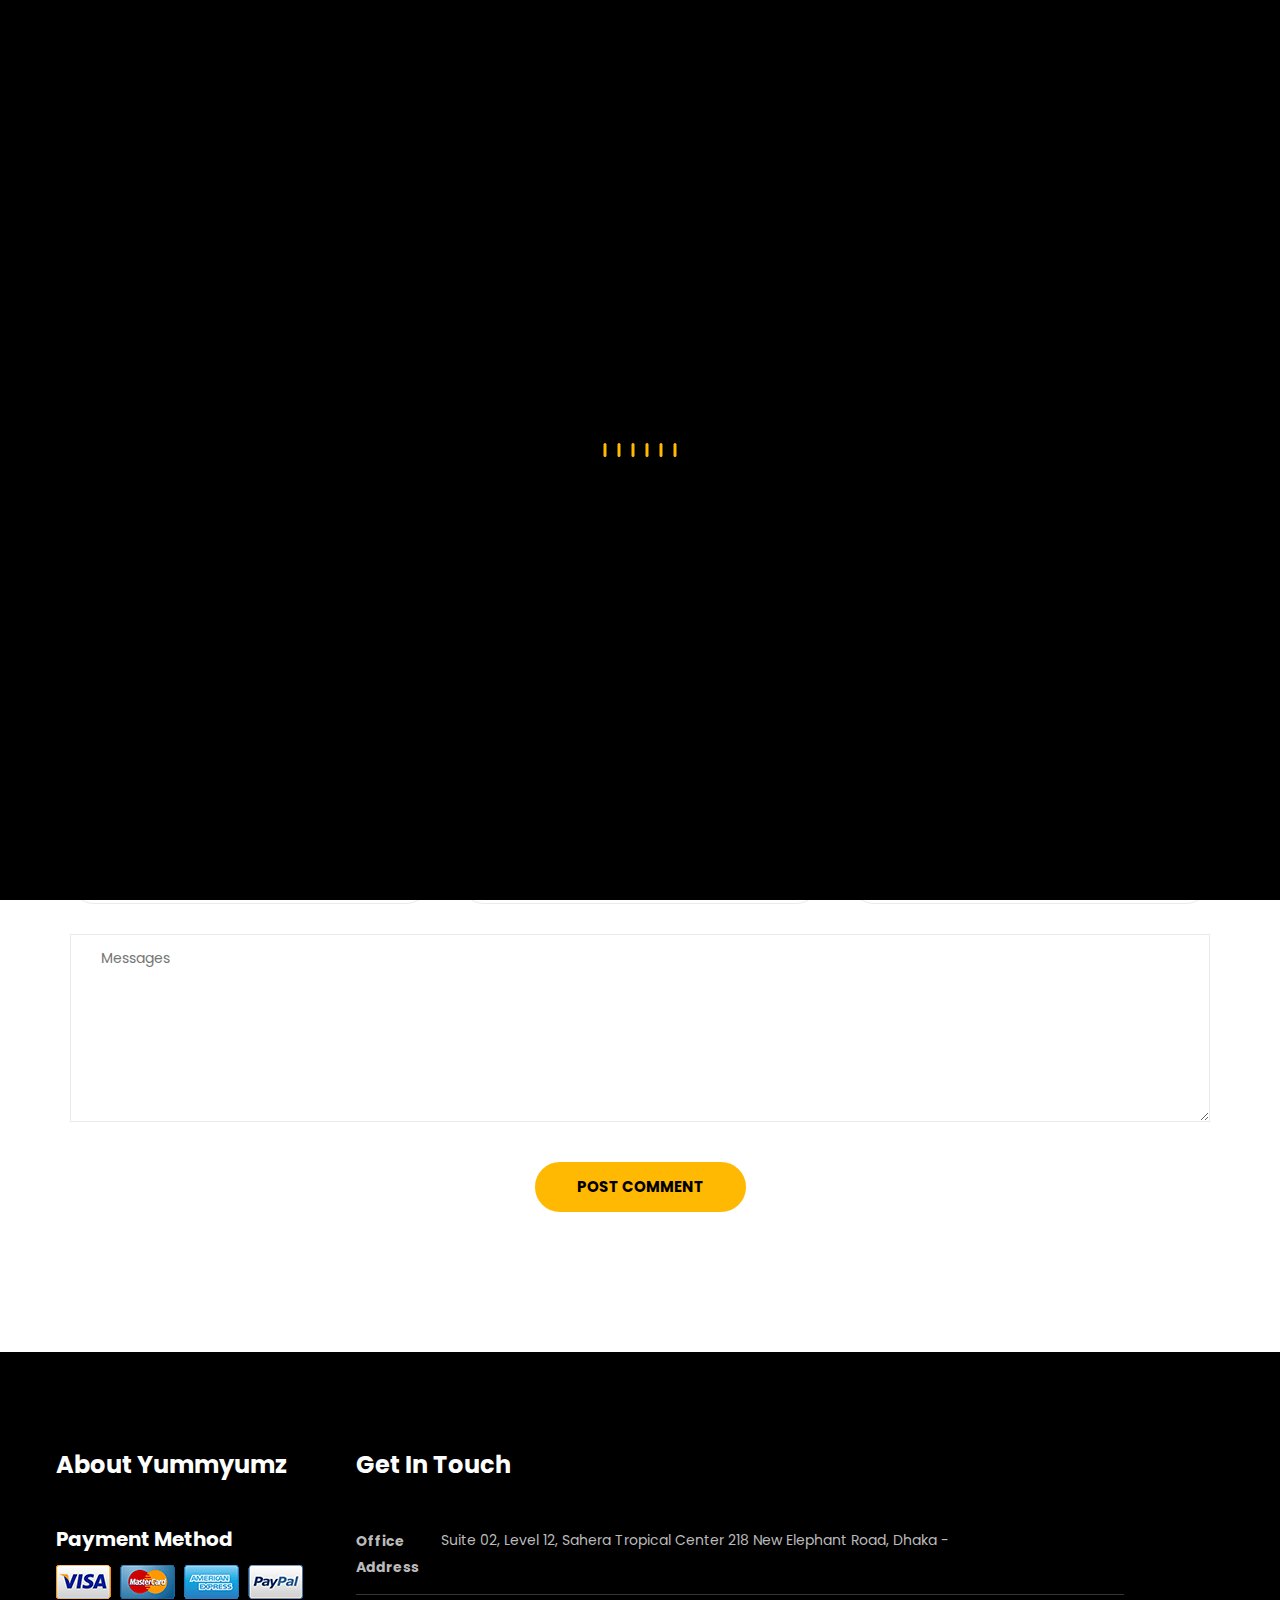
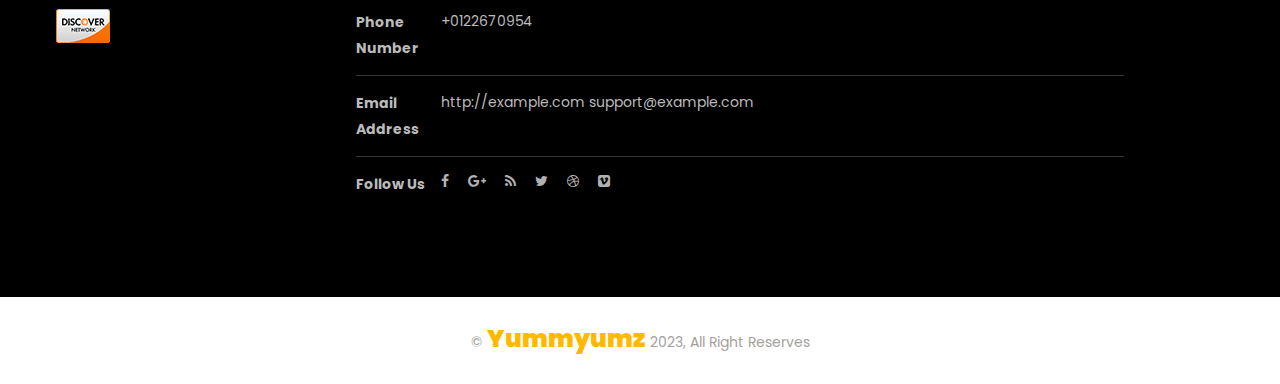
<file: public/contact.html>
<!DOCTYPE html>
<html lang="en-US">
<head>
	<meta charset="UTF-8">
	<meta name="viewport" content="width=device-width, initial-scale=1">
	<title>Contact</title>
	<link rel="stylesheet" href="assets/css/font-awesome.css" />
	<link rel="stylesheet" href="assets/flaticon/flaticon.css" />
	<link rel="stylesheet" href="assets/css/lightbox.css" />
	<link rel="stylesheet" href="assets/css/swiper.min.css" />
	<link rel="stylesheet" href="assets/css/bootstrap.min.css" />
	<link rel="stylesheet" href="assets/css/style.css"/>
	<link rel="stylesheet" href="assets/css/responsive.css"/>
</head>
<body>
	<div id="preloder">
		<div id="preloder-center">
			<div id="preloder-center-absolute">
				<div class="object"></div>
				<div class="object"></div>
				<div class="object"></div>
				<div class="object"></div>
				<div class="object"></div>
				<div class="object"></div>
			</div>
		</div>
	</div><!-- Preloder -->
	<!-- Header -->
	<!-- Header -->
	<header class="header">
		<div class="header-top">
			<div class="container">
				<div class="row">
					<div class="header-top-left">
						<ul>
							<li><i class="fa fa-home"></i>Suite 02, Sahera Tropical</li>
							<li><i class="fa fa-phone"></i>0122670954</li>
							<li><i class="fa fa-calendar"></i>Mon - Fri 9.00 am - 7.00 pm </li>
						</ul>
					</div><!-- Header top left -->
					<div class="header-top-right">
						<div class="social-profiles">
							<ul>
								<li><a href="#"><i class="fa fa-facebook"></i></a></li>
								<li><a href="#"><i class="fa fa-google-plus"></i></a></li>
								<li><a href="#"><i class="fa fa-rss"></i></a></li>
								<li><a href="#"><i class="fa fa-twitter"></i></a></li>
								<li><a href="#"><i class="fa fa-dribbble"></i></a></li>
								<li><a href="#"><i class="fa fa-vimeo-square"></i></a></li>
								<li><a href="#"><i class="fa fa-behance"></i></a></li>
							</ul>
						</div><!-- Social profiles -->
						<div class="book-table">
							<a href="#">Book a table</a>
						</div> <!-- Book a table -->
					</div><!-- Header top Right -->
				</div>
			</div><!-- Container -->
		</div><!-- Header top -->
		<div class="logo-search-area">
			<div class="container">
				<div class="row">
					<div class="col-md-4 col-sm-4">
					<!-- 	<div class="search-box">
							<form class="search-form">
								<input type="search" placeholder="Search Your Queries">
								<button type="submit">
									<i class="fa fa-search"></i>
								</button>
							</form> 
						</div>  -->
					</div> 
					<div class="col-md-4 col-sm-4">
						<div class="logo">
							<a href="#"><h3 style="color: #ffb902;">Yummyumz</h3><!-- <img src="assets/images/logo.png" alt=""> --></a>
						</div><!-- logo -->
					</div>
					<div class="col-md-4 col-sm-4">
						<div class="cart">
							<!-- <a href="#">$80.00
								<i class="fa fa-shopping-cart "></i>
								<span>2</span>
							</a> -->
							<div class="cart-content">
								<div class="cart-item">
									<div class="cart-img">
										<a href="#"><img src="assets/images/cart-item-images/menu-cart-img1.jpg" alt=""></a>
									</div><!-- cart img -->
									<div class="cart-des">
										<a href="#">Product Title Hore</a>
										<p>$ 20.00</p>
										<span>in stock</span>
									</div><!-- cart des -->
									<div class="cart-btn">
										<a href="#"><i class="fa fa-times"></i></a>
									</div><!-- cart btn -->
								</div><!-- cart item -->
								<div class="cart-item">
									<div class="cart-img">
										<a href="#"><img src="assets/images/cart-item-images/menu-cart-img2.jpg" alt=""></a>
									</div> <!-- cart img -->
									<div class="cart-des">
										<a href="#">Product Title Hore</a>
										<p>$ 20.00</p>
										<span>in stock</span>
									</div> <!-- cart des -->
									<div class="cart-btn">
										<a href="#"><i class="fa fa-times"></i></a>
									</div> <!-- cart btn -->
								</div> <!-- cart item -->
								<div class="cart-bottom">
									<div class="cart-subtotal">
										<p>Subtotal: <span>$40.00</span></p>
									</div>
									<div class="cart-action">
										<button type="submit" class="button">Checkout</button>
									</div>
								</div><!-- cart-bottom -->
							</div> <!-- cart content -->
						</div><!-- cart -->
					</div>
				</div>
			</div><!-- container -->
		</div><!-- Logo and search area -->
		<!-- main menu -->
		<div class="main-menu main-nav style-1">
			<div class="container">
				<div class="row">
					<div class="navbar-header">
					    <button type="button" class="navbar-toggle collapsed" data-toggle="collapse" data-target="#bs-example-navbar-collapse-1" aria-expanded="false">
					       <span class="sr-only">Toggle navigation</span>
					       <span class="icon-bar"></span>
					       <span class="icon-bar"></span>
					       <span class="icon-bar"></span>
					    </button>
					    <a class="navbar-brand logo" href="#">
					    	<!-- <img src="assets/images/logo2.png" alt=""> -->
							<h3 style="color: black;position: relative;
							top: 8px;">Yummyumz</h3>
					    </a>
					    <div class="search-area">
					    	<i class="fa fa-search icon-1"></i>
					    	<i class="fa fa-times icon-2"></i>
					    	<form class="search-form">
								<input type="search" placeholder="Search Your Queries">
							</form><!-- Search form -->
					    </div>
					</div><!-- navbar header -->
					<!-- Collect the nav links, forms, and other content for toggling -->
					<div class="collapse navbar-collapse" id="bs-example-navbar-collapse-1">
					    <ul class="nav navbar-nav">
							<li >
								<a href="index.html"  >Home </a>
					    	</li> 
					         
					         
					          
					        <li class="dropdown">
					        	<a href="#" class="dropdown-toggle" data-toggle="dropdown" role="button" aria-haspopup="true" aria-expanded="false">Pages</a>
					          	<ul class="dropdown-menu sub-menu">
						            <!-- <li><a href="service.html"><i class="fa fa-angle-double-right"></i>Service page</a></li>
						            <li><a href="reservation.html"><i class="fa fa-angle-double-right"></i>Reservation Form</a></li>
						            <li class="dropdown"><a href="#" class="dropdown-toggle" data-toggle="dropdown" role="button" aria-haspopup="true" aria-expanded="false"><i class="fa fa-angle-double-right"></i>Gallery</a>
						            	<ul class="dropdown-menu sub-menu">
						            		<li><a href="gallery-1.html"><i class="fa fa-angle-double-right"></i>Food Gallery one</a></li>
						            		<li><a href="gallery-2.html"><i class="fa fa-angle-double-right"></i>Food Gallery two</a></li>
						            	</ul>
						            </li> -->
						            <li class="dropdown"><a href="#" class="dropdown-toggle" data-toggle="dropdown" role="button" aria-haspopup="true" aria-expanded="false"><i class="fa fa-angle-double-right"></i>About</a>
						            	<ul class="dropdown-menu sub-menu">
						            		<li><a href="about-1.html"><i class="fa fa-angle-double-right"></i>About page one</a></li>
								          
						            	</ul>
						            </li>    
						           <!--  <li><a href="error.html"><i class="fa fa-angle-double-right"></i>404 page</a></li> -->
					         	</ul><!-- sub menu -->
					        </li><!-- dropdown -->
					        <li><a href="contact.html">Contacts</a></li>
					    </ul><!-- navbar-nav -->
					</div>
				</div>
			</div><!-- container -->
		</div><!-- main menu -->
	</header><!-- Header End -->
	
 
	<!--/Banner Section/-->
	<section class="banner">
		<div class="banner-overlay"></div>
		<div class="banner-text">
			<h2>Contact Information</h2>
			<ul>
				<li><a href="#">Home</a></li>
				<li>Contact page</li>
			</ul>
		</div>
	</section><!--/Banner Section end/-->

	<!-- contact section-->
	<section class="contact">
		<div class="container">
			<div class="row">
				<div class="contact-wrapper">
					<div class="col-md-4 col-sm-4">
					    <div class="contact-item">
					    	<i class="flaticon-placeholder"></i>
					    	<h2>Our Resturent Address</h2>
					    	<p>Suite 02, Level 12, Sahera Tropical Center</p>
					    	<p>218 New Elephant Road, Dhaka</p>
					    </div><!-- contact-item -->
					</div>
					<div class="col-md-4 col-sm-4">
					    <div class="contact-item">
					    	<i class="flaticon-smartphone"></i>
					    	<h2>Our Phone Number</h2>
					    	<p>+0122670954</p>
					    
					    </div><!-- contact-item -->
					</div>
					<div class="col-md-4 col-sm-4">
					    <div class="contact-item">
					    	<i class="flaticon-opened-email-envelope"></i>
					    	<h2>Our Website Address</h2>
					    	<p>support@example</p>
					    	<p>http://example.com</p>
					    </div><!-- contact-item -->
					</div>
					<form class="contact-form">
						<div class="col-md-4">
							<input class="input-box" type="text" name="Name" placeholder="Your Name*">
						</div>
						<div class="col-md-4">
							<input class="input-box" type="text" name="mail" placeholder="Your Email*">
						</div>
						<div class="col-md-4">
							<input class="input-box" type="text" name="mobile" placeholder="Mobile Number*">
						</div>
						<div class="col-md-12">
							<textarea rows="8" placeholder="Messages" aria-required="true" autocomplete="off"></textarea>
						</div>
						<input type="submit" class="button" value="Post comment">
					</form><!-- contact-form -->
				</div><!-- contact-info-wrapper -->
			</div>
		</div><!-- continer -->
	</section><!-- contact section end-->

 

	<!-- Footer -->
	<footer>
		<div class="footer-top">
			<div class="section-overlay">
				<div class="container">
					<div class="row">
						<div class="footer-widget-wrapper">
							<div class="col-md-3 col-sm-6">
								<div class="footer-widget">
									<h2 class="footer-widget-title">About Yummyumz</h2>
									<!-- <div class="excerpt">
										Efficiently atrix unique ecommerce ently enhance pallel results serdom anerment 
										Proactvey incubate Authatively leverage existing effetive methodologies through client awesome theme.
									</div> -->
									<!-- <h2 class="footer-btn">
										<a href="#">Read more <i class="fa fa-angle-double-right"></i></a>
									</h2> -->
									<div class="payment-method">
										<h2>Payment Method</h2>
										<ul>
											<li><a href="#"><img src="assets/images/payment-img1.png" alt=""></a></li>
											<li><a href="#"><img src="assets/images/payment-img2.png" alt=""></a></li>
											<li><a href="#"><img src="assets/images/payment-img3.png" alt=""></a></li>
											<li><a href="#"><img src="assets/images/payment-img4.png" alt=""></a></li>
											<li><a href="#"><img src="assets/images/payment-img5.png" alt=""></a></li>
										</ul>
									</div><!-- payment-method -->
								</div><!-- footer-widget -->
							</div>
						  
							<div class="col-md-8 col-sm-6">
								<div class="footer-widget">
									<h2 class="footer-widget-title">Get in Touch</h2>
									<ul>
										<li class="contact-item">
											<div class="contact-item-left">
												<span>Office Address</span>
											</div>
											<div class="contact-item-right">
												<span>Suite 02, Level 12, Sahera Tropical Center 218 New Elephant Road, Dhaka -</span>
											</div>
										</li><!-- contact-item -->
										<li class="contact-item">
											<div class="contact-item-left">
												<span>Phone Number</span>
											</div>
											<div class="contact-item-right">
												<span>+0122670954 </span>
											</div>
										</li><!-- contact-item -->
										<li class="contact-item">
											<div class="contact-item-left">
												<span>Email Address</span>
											</div>
											<div class="contact-item-right">
												<span>http://example.com support@example.com</span>
											</div>
										</li><!-- contact-item -->
										<li class="contact-item">
											<div class="contact-item-left">
												<span>Follow Us</span>
											</div>
											<div class="social-profiles">
												<ul>
													<li><a href="#"><i class="fa fa-facebook"></i></a></li>
													<li><a href="#"><i class="fa fa-google-plus"></i></a></li>
													<li><a href="#"><i class="fa fa-rss"></i></a></li>
													<li><a href="#"><i class="fa fa-twitter"></i></a></li>
													<li><a href="#"><i class="fa fa-dribbble"></i></a></li>
													<li><a href="#"><i class="fa fa-vimeo-square"></i></a></li>
												</ul>
											</div><!-- Social profiles -->
										</li><!-- contact-item -->
									</ul>
								</div><!-- footer-widget -->
							</div>
						</div><!-- footer-widget-wrapper -->
					</div>
				</div><!-- container -->
			</div><!-- section-overlay -->
		</div><!-- footer-top -->
		<!--Scroll top-->
		<div class="scroll-top">
			<i class="fa fa-angle-up"></i>
		</div>
		<div class="footer-bottom">
			<p>&copy; <span>Yummyumz</span> 2023, All Right Reserves </p>
		</div><!-- footer-bottom -->
	</footer><!-- Footer End-->

	<script src="assets/js/jquery-2.2.3.min.js"></script>
	<script src="assets/js/bootstrap.min.js"></script>
	<script src="assets/js/swiper.min.js"></script>
	<script src="assets/js/isotope.pkgd.min.js"></script>
	<script type="text/javascript" src="http://maps.google.com/maps/api/js?sensor=true"></script>
	<script src="assets/js/jquery.gmap.min.js"></script>
	<script src="assets/js/jquery.syotimer.js"></script>
	<script src="assets/js/lightbox.js"></script>
	<script src="assets/js/jquery.vide.js"></script>
	<script src="assets/js/plugins.js"></script>
	<script src="assets/js/functions.js"></script>
</body>
</html>
</file>
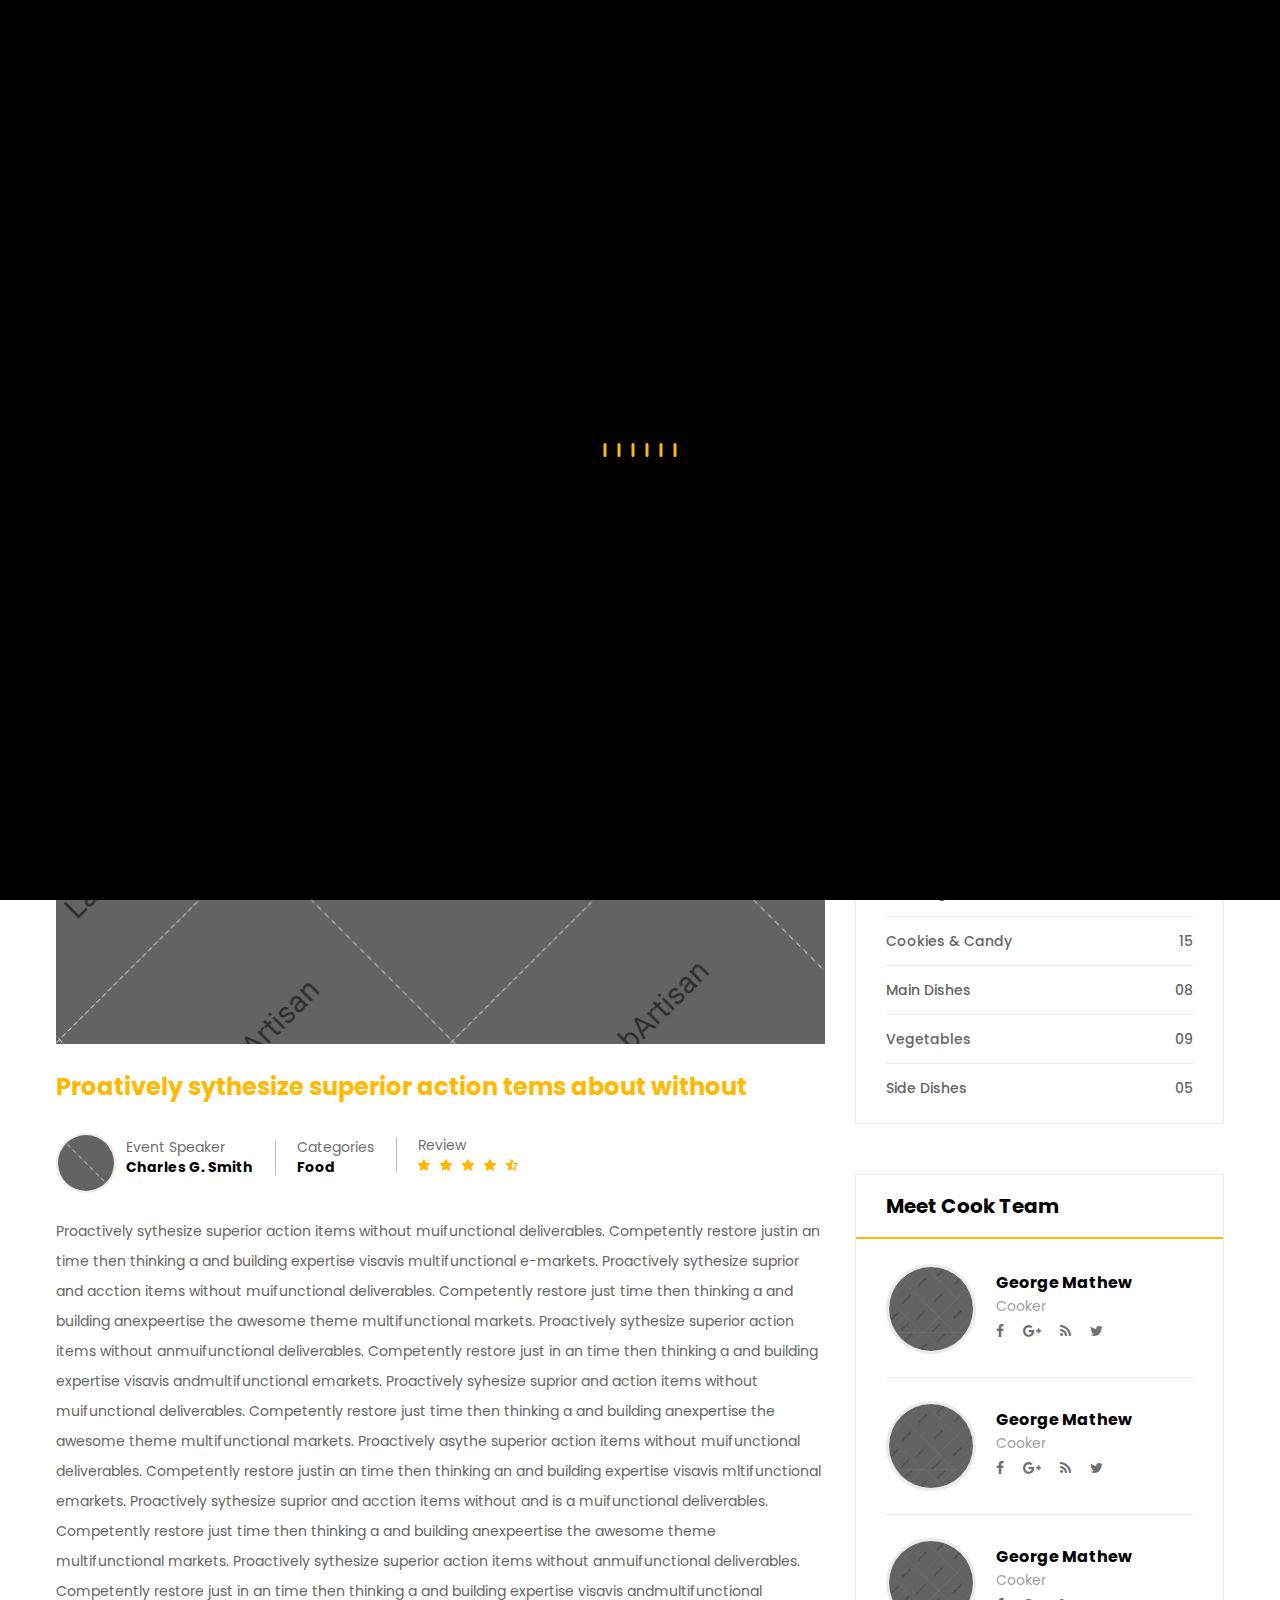
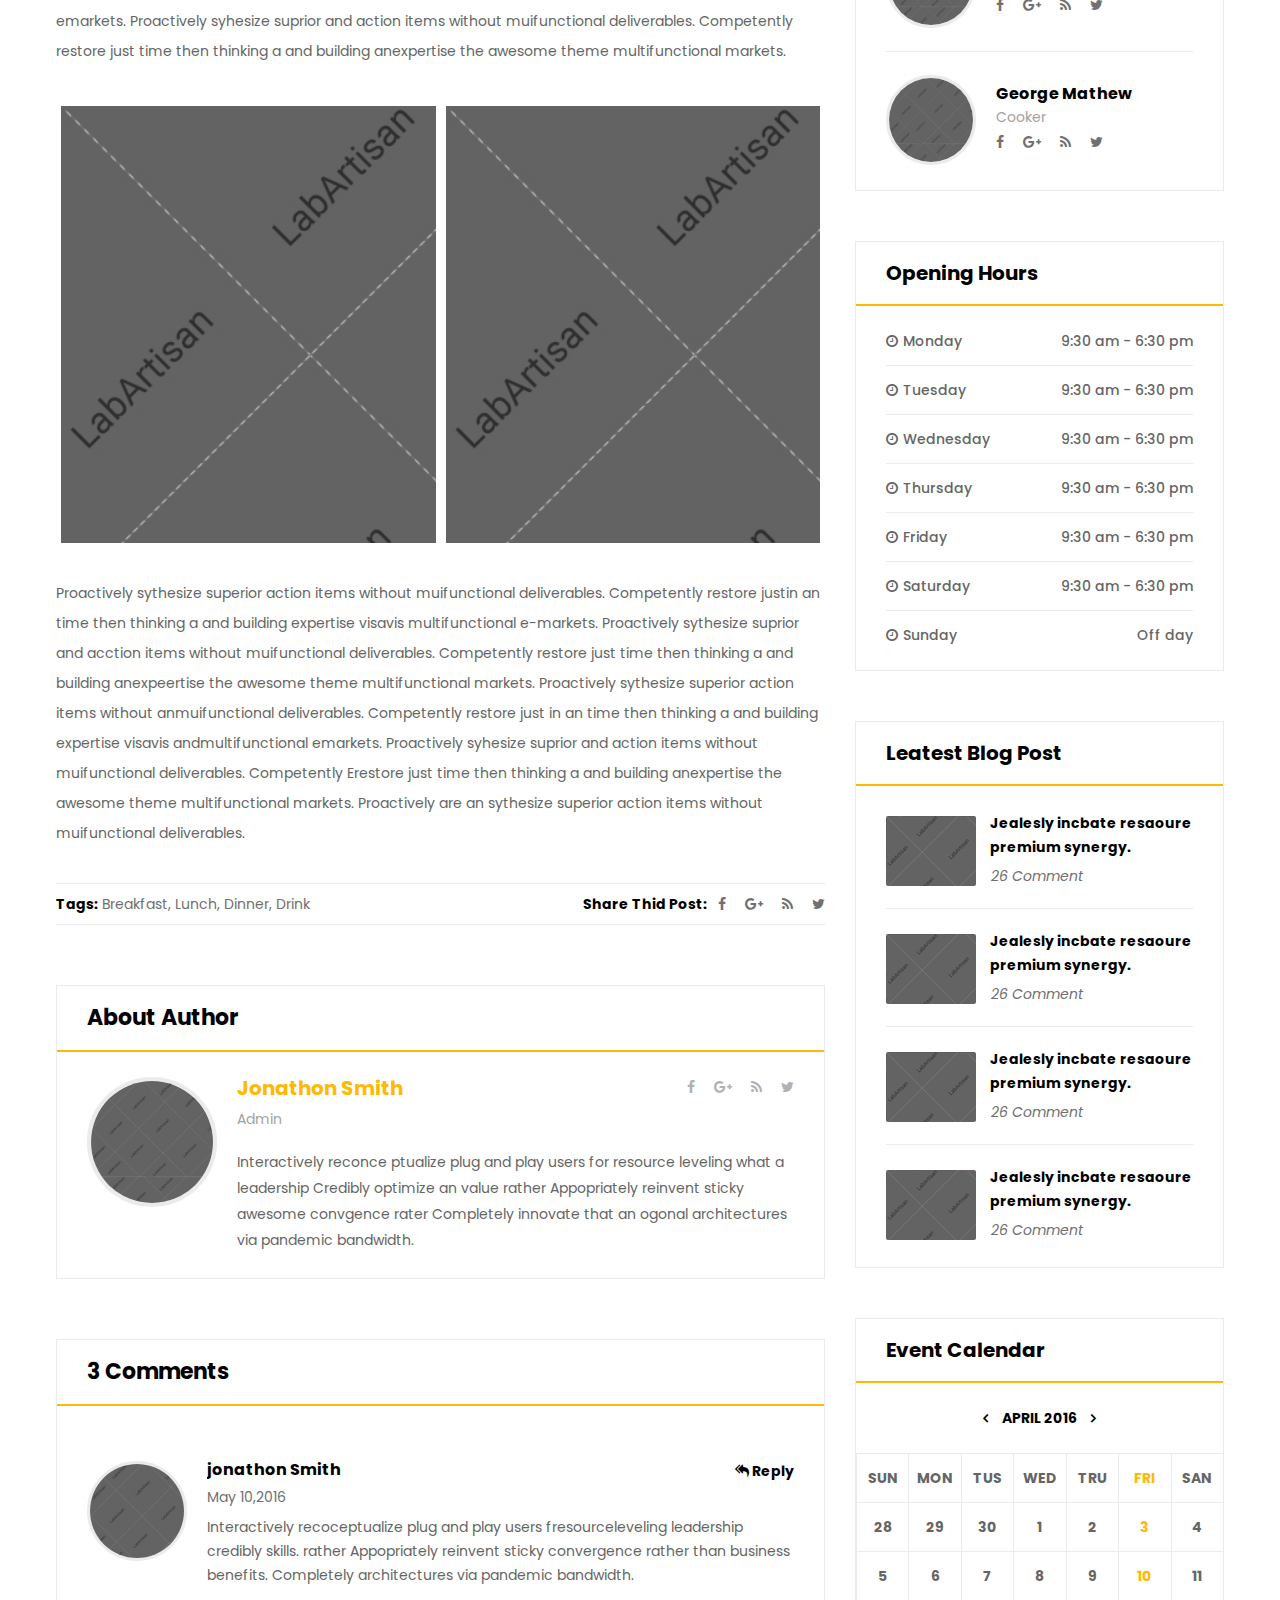
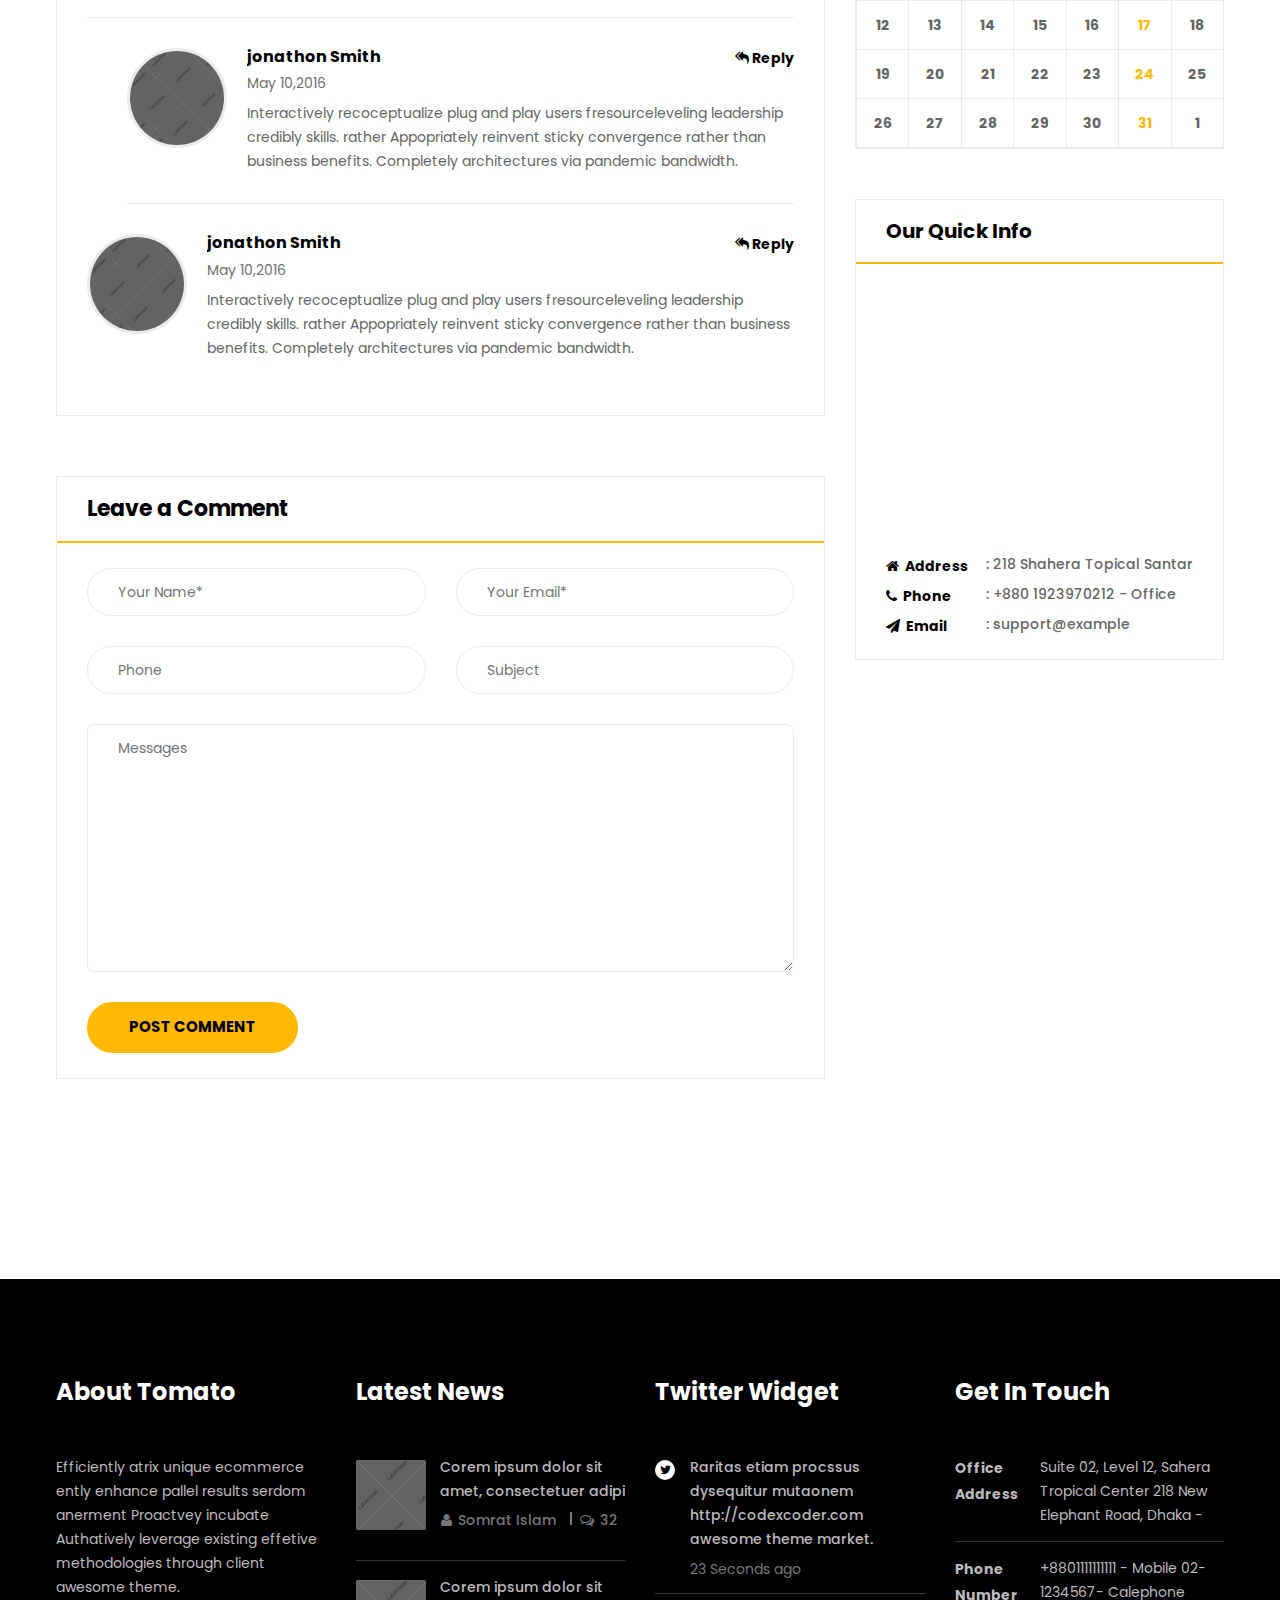
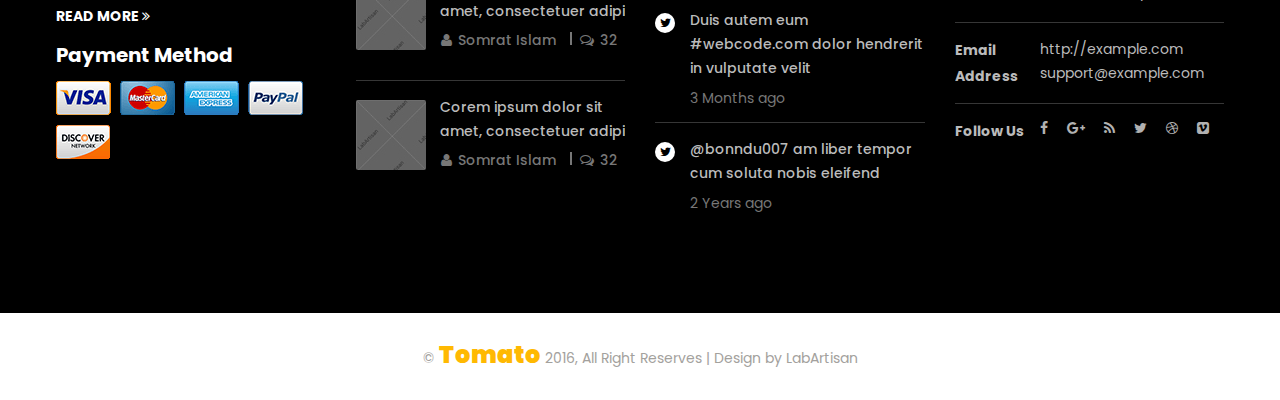
<file: public/event-single.html>
<!DOCTYPE html>
<html lang="en-US">
<head>
	<meta charset="UTF-8">
	<meta name="viewport" content="width=device-width, initial-scale=1">
	<title>Event Single</title>
	<link rel="stylesheet" href="assets/css/font-awesome.css" />
	<link rel="stylesheet" href="assets/flaticon/flaticon.css" />
	<link rel="stylesheet" href="assets/css/lightbox.css" />
	<link rel="stylesheet" href="assets/css/swiper.min.css" />
	<link rel="stylesheet" href="assets/css/bootstrap.min.css" />
	<link rel="stylesheet" href="assets/css/style.css"/>
	<link rel="stylesheet" href="assets/css/responsive.css"/>
</head>
<body>
	<div id="preloder">
		<div id="preloder-center">
			<div id="preloder-center-absolute">
				<div class="object"></div>
				<div class="object"></div>
				<div class="object"></div>
				<div class="object"></div>
				<div class="object"></div>
				<div class="object"></div>
			</div>
		</div>
	</div><!-- Preloder -->
	<!-- Header -->
	<header class="header">
		<div class="header-top">
			<div class="container">
				<div class="row">
					<div class="header-top-left">
						<ul>
							<li><i class="fa fa-home"></i>Suite 02, Sahera Tropical</li>
							<li><i class="fa fa-phone"></i>+8801 118 171 511</li>
							<li><i class="fa fa-calendar"></i>Mon - Fri 9.00 am - 7.00 pm </li>
						</ul>
					</div><!-- Header top left -->
					<div class="header-top-right">
						<div class="social-profiles">
							<ul>
								<li><a href="#"><i class="fa fa-facebook"></i></a></li>
								<li><a href="#"><i class="fa fa-google-plus"></i></a></li>
								<li><a href="#"><i class="fa fa-rss"></i></a></li>
								<li><a href="#"><i class="fa fa-twitter"></i></a></li>
								<li><a href="#"><i class="fa fa-dribbble"></i></a></li>
								<li><a href="#"><i class="fa fa-vimeo-square"></i></a></li>
								<li><a href="#"><i class="fa fa-behance"></i></a></li>
							</ul>
						</div><!-- Social profiles -->
						<div class="book-table">
							<a href="#">Book a table</a>
						</div> <!-- Book a table -->
					</div><!-- Header top Right -->
				</div>
			</div><!-- Container -->
		</div><!-- Header top -->
		<div class="logo-search-area">
			<div class="container">
				<div class="row">
					<div class="col-md-4 col-sm-4">
						<div class="search-box">
							<form class="search-form">
								<input type="search" placeholder="Search Your Queries">
								<button type="submit">
									<i class="fa fa-search"></i>
								</button>
							</form><!-- Search form -->
						</div><!-- Search area -->
					</div> 
					<div class="col-md-4 col-sm-4">
						<div class="logo">
							<a href="index.html"><img src="assets/images/logo.png" alt=""></a>
						</div><!-- logo -->
					</div>
					<div class="col-md-4 col-sm-4">
						<div class="cart">
							<a href="#">$80.00
								<i class="fa fa-shopping-cart "></i>
								<span>2</span>
							</a>
							<div class="cart-content">
								<div class="cart-item">
									<div class="cart-img">
										<a href="#"><img src="assets/images/cart-item-images/menu-cart-img1.jpg" alt=""></a>
									</div><!-- cart img -->
									<div class="cart-des">
										<a href="#">Product Title Hore</a>
										<p>$ 20.00</p>
										<span>in stock</span>
									</div><!-- cart des -->
									<div class="cart-btn">
										<a href="#"><i class="fa fa-times"></i></a>
									</div><!-- cart btn -->
								</div><!-- cart item -->
								<div class="cart-item">
									<div class="cart-img">
										<a href="#"><img src="assets/images/cart-item-images/menu-cart-img2.jpg" alt=""></a>
									</div> <!-- cart img -->
									<div class="cart-des">
										<a href="#">Product Title Hore</a>
										<p>$ 20.00</p>
										<span>in stock</span>
									</div> <!-- cart des -->
									<div class="cart-btn">
										<a href="#"><i class="fa fa-times"></i></a>
									</div> <!-- cart btn -->
								</div> <!-- cart item -->
								<div class="cart-bottom">
									<div class="cart-subtotal">
										<p>Subtotal: <span>$40.00</span></p>
									</div>
									<div class="cart-action">
										<button type="submit" class="button">Checkout</button>
									</div>
								</div><!-- cart-bottom -->
							</div> <!-- cart content -->
						</div><!-- cart -->
					</div>
				</div>
			</div><!-- container -->
		</div><!-- Logo and search area -->
		<!-- main menu -->
		<div class="main-menu main-nav style-1">
			<div class="container">
				<div class="row">
					<div class="navbar-header">
					    <button type="button" class="navbar-toggle collapsed" data-toggle="collapse" data-target="#bs-example-navbar-collapse-1" aria-expanded="false">
					       <span class="sr-only">Toggle navigation</span>
					       <span class="icon-bar"></span>
					       <span class="icon-bar"></span>
					       <span class="icon-bar"></span>
					    </button>
					    <a class="navbar-brand logo" href="#">
					    	<img src="assets/images/logo2.png" alt="">
					    </a>
					    <div class="search-area">
					    	<i class="fa fa-search icon-1"></i>
					    	<i class="fa fa-times icon-2"></i>
					    	<form class="search-form">
								<input type="search" placeholder="Search Your Queries">
							</form><!-- Search form -->
					    </div>
					</div><!-- navbar header -->
					<!-- Collect the nav links, forms, and other content for toggling -->
					<div class="collapse navbar-collapse" id="bs-example-navbar-collapse-1">
					    <ul class="nav navbar-nav">
					    	<li class="dropdown">
					    		<a href="#" class="dropdown-toggle" data-toggle="dropdown" role="button" aria-haspopup="true" aria-expanded="false">Home </a>
					    		<ul class="dropdown-menu sub-menu">
						            <li><a href="index.html"><i class="fa fa-angle-double-right"></i>Homepage one</a></li>
						            <li><a href="index-2.html"><i class="fa fa-angle-double-right"></i>Homepage two</a></li>
						            <li><a href="index-3.html"><i class="fa fa-angle-double-right"></i>Homepage three</a>
						            </li>
					         	</ul><!-- sub menu -->
					    	</li><!-- dropdown -->
					        <li class="dropdown">
					        	<a href="#" class="dropdown-toggle" data-toggle="dropdown" role="button" aria-haspopup="true" aria-expanded="false">Menu</a>
					          	<ul class="dropdown-menu sub-menu">
						            <li><a href="menu-page-1.html"><i class="fa fa-angle-double-right"></i>Menu page one</a></li>
						            <li><a href="menu-page-2.html"><i class="fa fa-angle-double-right"></i>Menu page two</a></li>
						            <li><a href="menu-page-3.html"><i class="fa fa-angle-double-right"></i>Menu page three</a></li>
					         	</ul><!-- sub menu -->
					        </li><!-- dropdown -->
					        <li class="dropdown active">
					        	<a href="#" class="dropdown-toggle" data-toggle="dropdown" role="button" aria-haspopup="true" aria-expanded="false">Event</a>
					          	<ul class="dropdown-menu sub-menu">
						            <li><a href="event.html"><i class="fa fa-angle-double-right"></i>Event page</a></li>
						            <li class="active-child-menu"><a href="event-single.html"><i class="fa fa-angle-double-right"></i>Event details</a></li>
					         	</ul><!-- sub menu -->
					        </li><!-- dropdown -->
					        <li><a href="team.html">Team</a></li>
					        <li class="dropdown">
					        	<a href="#" class="dropdown-toggle" data-toggle="dropdown" role="button" aria-haspopup="true" aria-expanded="false">Blog</a>
					          	<ul class="dropdown-menu sub-menu">
						            <li><a href="blog.html"><i class="fa fa-angle-double-right"></i>Blog page</a></li>
						            <li><a href="blog-single.html"><i class="fa fa-angle-double-right"></i>Blog singlepage</a></li>
					         	</ul><!-- sub menu -->
					        </li><!-- dropdown -->
					        <li class="dropdown">
					        	<a href="#" class="dropdown-toggle" data-toggle="dropdown" role="button" aria-haspopup="true" aria-expanded="false">Shop</a>
					          	<ul class="dropdown-menu sub-menu">
						            <li><a href="shop.html"><i class="fa fa-angle-double-right"></i>Shop page</a></li>
						            <li><a href="product-details.html"><i class="fa fa-angle-double-right"></i>Product details</a></li>
						            <li><a href="cart.html"><i class="fa fa-angle-double-right"></i>Shop cart</a></li>
					         	</ul><!-- sub menu -->
					        </li><!-- dropdown -->
					        <li class="dropdown">
					        	<a href="#" class="dropdown-toggle" data-toggle="dropdown" role="button" aria-haspopup="true" aria-expanded="false">Pages</a>
					          	<ul class="dropdown-menu sub-menu">
						            <li><a href="service.html"><i class="fa fa-angle-double-right"></i>Service page</a></li>
						            <li><a href="reservation.html"><i class="fa fa-angle-double-right"></i>Reservation Form</a></li>
						            <li class="dropdown"><a href="#" class="dropdown-toggle" data-toggle="dropdown" role="button" aria-haspopup="true" aria-expanded="false"><i class="fa fa-angle-double-right"></i>Gallery</a>
						            	<ul class="dropdown-menu sub-menu">
						            		<li><a href="gallery-1.html"><i class="fa fa-angle-double-right"></i>Food Gallery one</a></li>
						            		<li><a href="gallery-2.html"><i class="fa fa-angle-double-right"></i>Food Gallery two</a></li>
						            	</ul>
						            </li>
						            <li class="dropdown"><a href="#" class="dropdown-toggle" data-toggle="dropdown" role="button" aria-haspopup="true" aria-expanded="false"><i class="fa fa-angle-double-right"></i>About</a>
						            	<ul class="dropdown-menu sub-menu">
						            		<li><a href="about-1.html"><i class="fa fa-angle-double-right"></i>About page one</a></li>
								            <li><a href="about-2.html"><i class="fa fa-angle-double-right"></i>About page two</a></li>
								            <li><a href="about-3.html"><i class="fa fa-angle-double-right"></i>About page three</a></li>
						            	</ul>
						            </li>    
						            <li><a href="error.html"><i class="fa fa-angle-double-right"></i>404 page</a></li>
					         	</ul><!-- sub menu -->
					        </li><!-- dropdown -->
					        <li><a href="contact.html">Contacts</a></li>
					    </ul><!-- navbar-nav -->
					</div>
				</div>
			</div><!-- container -->
		</div><!-- main menu -->
	</header><!-- Header End -->

	<!--/Banner Section/-->
	<section class="banner">
		<div class="banner-overlay"></div>
		<div class="banner-text">
			<h2>Event Details</h2>
			<ul>
				<li><a href="index.html">Home</a></li>
				<li>Event single page</li>
			</ul>
		</div>
	</section><!--/Banner Section end/-->

	<!-- event single page section-->
	<section id="event-single-page">
		<div class="container">
			<div class="row">
				<div class="col-md-8">
					<div id="main-content">
						<div class="post-single">
							<div class="post-thumb">
								<a href="#"><img src="assets/images/event-images/event-single.jpg" alt=""></a>
							</div>
							<div class="post-single-content">
								<h2 class="title">Proatively sythesize superior action tems about without</h2>
								<div class="meta-post style-3">
									<ul>
										<li class="speaker">
											<div class="speaker-img">
												<img src="assets/images/event-images/speaker.jpg" alt="">
											</div>
											<div class="speaker-name">
												<h4>Event Speaker</h4>
												<h3>Charles G. Smith</h3>
											</div>
										</li>
										<li class="post-catagory">
											<h4>Categories</h4>
											<h3>Food</h3>
										</li>
										<li class="post-rating">
											<h4>Review</h4>
											<div class="rating-star">
						            			<i class="fa fa-star-o"></i>
						            			<i class="fa fa-star-o"></i>
						            			<i class="fa fa-star-o"></i>
						            			<i class="fa fa-star-o"></i>
						            			<i class="fa fa-star-o"></i>
						            			<span>
						            				<i class="fa fa-star"></i>
						            				<i class="fa fa-star"></i>
						            				<i class="fa fa-star"></i>
						            				<i class="fa fa-star"></i>
						            				<i class="fa fa-star-half-o"></i>
						            			</span>
						            		</div><!-- rating star -->
										</li>
									</ul>
								</div><!-- meta post -->
								<p>
									Proactively sythesize superior action items without muifunctional deliverables. Competently restore justin an time then thinking a and building expertise visavis multifunctional e-markets. Proactively sythesize suprior and acction items without muifunctional deliverables. Competently restore just time then thinking a and building anexpeertise the awesome theme multifunctional markets. Proactively sythesize superior action items without anmuifunctional deliverables. Competently restore just in an time then thinking a and building expertise visavis andmultifunctional emarkets. Proactively syhesize suprior and action items without muifunctional deliverables. Competently restore just time then thinking a and building anexpertise the awesome theme multifunctional markets. Proactively asythe superior action items without muifunctional deliverables. Competently restore justin an time then thinking an and building expertise visavis mltifunctional emarkets. Proactively sythesize suprior and acction items without and is a muifunctional deliverables. Competently restore just time then thinking a and building anexpeertise the awesome theme multifunctional markets. Proactively sythesize superior action items without anmuifunctional deliverables. Competently restore just in an time then thinking a and building expertise visavis andmultifunctional emarkets. Proactively syhesize suprior and action items without muifunctional deliverables. Competently restore just time then thinking a and building anexpertise the awesome theme multifunctional markets. 
								</p>
								<div class="post-single-content-images">
									<div class="post-single-content-images-item">
										<img src="assets/images/event-images/img6.jpg" alt=""> 
									</div>
									<div class="post-single-content-images-item">
										<img src="assets/images/event-images/img8.jpg" alt=""> 
									</div>
								</div><!-- post-single-content-images -->
								<p>
									Proactively sythesize superior action items without muifunctional deliverables. Competently restore justin an time then thinking a and building expertise visavis multifunctional e-markets. Proactively sythesize suprior and acction items without muifunctional deliverables. Competently restore just time then thinking a and building anexpeertise the awesome theme multifunctional markets. Proactively sythesize superior action items without anmuifunctional deliverables. Competently restore just in an time then thinking a and building expertise visavis andmultifunctional emarkets. Proactively syhesize suprior and action items without muifunctional deliverables. Competently Erestore just time then thinking a and building anexpertise the awesome theme multifunctional markets. Proactively are an sythesize superior action items without muifunctional deliverables. 
								</p>
							</div>
						</div><!-- post-single -->
						<div class="tagandshare">
							<div class="tags">
								<ul>
									<li>Tags:</li>
									<li><a href="#">Breakfast,</a></li>
									<li><a href="#">Lunch,</a></li>
									<li><a href="#">Dinner,</a></li>
									<li><a href="#">Drink</a></li>
								</ul>
							</div><!-- tags -->
							<div class="social-profiles">
								<ul>
									<li>Share Thid Post:</li>
									<li><a href="#"><i class="fa fa-facebook"></i></a></li>
									<li><a href="#"><i class="fa fa-google-plus"></i></a></li>
									<li><a href="#"><i class="fa fa-rss"></i></a></li>
									<li><a href="#"><i class="fa fa-twitter"></i></a></li>
								</ul>
							</div><!-- Social profiles -->
						</div><!-- tagandshare -->
						<div class="single-content-box">
							<h2 class="box-title">About Author</h2>
							<div class="content-box-inner">
								<div class="author-img">
									<img src="assets/images/cook%20team/cooker2.jpg" alt="">
								</div>
								<div class="author-details">
									<div class="author-meta">
										<div class="author-name">
											<h3>Jonathon Smith</h3>
											<span>Admin</span>
										</div>
										<div class="social-profiles">
											<ul>
												<li><a href="#"><i class="fa fa-facebook"></i></a></li>
												<li><a href="#"><i class="fa fa-google-plus"></i></a></li>
												<li><a href="#"><i class="fa fa-rss"></i></a></li>
												<li><a href="#"><i class="fa fa-twitter"></i></a></li>
											</ul>
										</div><!-- Social profiles -->
									</div><!-- author-meta -->
									<p>Interactively reconce ptualize plug and play users for resource leveling  what a leadership Credibly optimize an value rather Appopriately reinvent sticky awesome convgence rater Completely innovate that an ogonal architectures via pandemic bandwidth.</p>
								</div><!-- author-details -->
							</div><!-- content-box-inner -->
						</div><!-- single-content-box -->
						<div class="single-content-box">
							<h2 class="box-title">3 Comments</h2>
							<div class="content-box-inner">
								<ul class="comment-list">
									<li class="comment">
										<article class="comment-item">
											<div class="profile-image">
												<img src="assets/images/blog-images/user1.jpg" alt="">
											</div>
											<div class="comment-content">
												<div class="comment-meta">
													<div class="user-name">
														<h3><a href="#">jonathon Smith</a></h3>
														<span>May 10,2016</span>
													</div>
													<div class="reply-btn">
														<a href="#"><i class="fa fa-reply-all"></i>Reply</a>
													</div>
												</div><!-- comment-meta -->
												<p>Interactively recoceptualize plug and play users fresourceleveling leadership credibly skills. rather Appopriately reinvent sticky convergence rather than business benefits. Completely architectures via pandemic bandwidth.</p>
											</div><!-- comment-content -->
										</article><!-- comment-list -->
										<ul class="comment-list">
											<li class="comment">
												<article class="comment-item">
													<div class="profile-image">
														<img src="assets/images/blog-images/user2.jpg" alt="">
													</div>
													<div class="comment-content">
														<div class="comment-meta">
															<div class="user-name">
																<h3><a href="#">jonathon Smith</a></h3>
																<span>May 10,2016</span>
															</div>
															<div class="reply-btn">
																<a href="#"><i class="fa fa-reply-all"></i>Reply</a>
															</div>
														</div><!-- comment-meta -->
														<p>Interactively recoceptualize plug and play users fresourceleveling leadership credibly skills. rather Appopriately reinvent sticky convergence rather than business benefits. Completely architectures via pandemic bandwidth.</p>
													</div><!-- comment-content -->
												</article><!-- comment-list -->
											</li><!-- comment -->
										</ul><!-- comment-list -->
									</li><!-- comment -->
								</ul><!-- comment-list -->
								<ul class="comment-list">
									<li class="comment">
										<article class="comment-item border-none">
											<div class="profile-image">
												<img src="assets/images/blog-images/user3.jpg" alt="">
											</div>
											<div class="comment-content">
												<div class="comment-meta">
													<div class="user-name">
														<h3><a href="#">jonathon Smith</a></h3>
														<span>May 10,2016</span>
													</div>
													<div class="reply-btn">
														<a href="#"><i class="fa fa-reply-all"></i>Reply</a>
													</div>
												</div><!-- comment-meta -->
												<p>Interactively recoceptualize plug and play users fresourceleveling leadership credibly skills. rather Appopriately reinvent sticky convergence rather than business benefits. Completely architectures via pandemic bandwidth.</p>
											</div><!-- comment-content -->
										</article><!-- comment-list -->
									</li><!-- comment -->
								</ul><!-- comment-list -->
							</div><!-- content-box-inner -->
						</div><!-- single-content-box -->
						<div class="single-content-box">
							<h2 class="box-title">Leave a Comment</h2>
							<div class="content-box-inner">
								<form class="comment-form">
									<div class="row">
										<div class="col-md-6">
											<input class="input-box" type="text" name="Name" placeholder="Your Name*">
										</div>
										<div class="col-md-6">
											<input class="input-box" type="text" name="Mail" placeholder="Your Email*">
										</div>
										<div class="col-md-6">
											<input class="input-box" type="text" name="Mail" placeholder="Phone">
										</div>
										<div class="col-md-6">
											<input class="input-box" type="text" name="Mail" placeholder="Subject">
										</div>
									</div>
									<textarea rows="11" placeholder="Messages" aria-required="true" autocomplete="off"></textarea>
									<input type="submit" class="button" value="Post comment">
								</form>
							</div>
						</div>
					</div><!-- main-content -->
				</div>
				<div  class="col-md-4">
					<div id="sidebar">
						<div class="widget">
							<h2 class="widget-title">Recipe Categories</h2>
							<div class="widget-content">
								<ul class="w-catagory">
									<li>
										<a href="#">Soups & Salads</a><span>10</span>
									</li>
									<li>
										<a href="#">Desserts</a><span>12</span>
									</li>
									<li>
										<a href="#">Breads & Rolls</a><span>06</span>
									</li>
									<li>
										<a href="#">Beverages</a><span>07</span>
									</li>
									<li>
										<a href="#">Cookies & Candy</a><span>15</span>
									</li>
									<li>
										<a href="#">Main Dishes</a><span>08</span>
									</li>
									<li>
										<a href="#">Vegetables</a><span>09</span>
									</li>
									<li>
										<a href="#">Side Dishes</a><span>05</span>
									</li>
								</ul><!-- w-catagory -->
							</div><!-- widget-content -->
						</div><!-- widget -->
						<div class="widget">
							<h2 class="widget-title">Meet Cook Team</h2>
							<div class="widget-content">
								<ul class="team-widget">
									<li class="team-widget-item">
										<div class="cooker-img">
											<img src="assets/images/cook%20team/cooker1.jpg" alt="">
										</div>
										<div class="team-widget-content">
											<div class="cooker-details">
												<h2>George Mathew</h2>
												<span>Cooker</span>
											</div>
											<div class="social-profiles">
												<ul>
													<li><a href="#"><i class="fa fa-facebook"></i></a></li>
													<li><a href="#"><i class="fa fa-google-plus"></i></a></li>
													<li><a href="#"><i class="fa fa-rss"></i></a></li>
													<li><a href="#"><i class="fa fa-twitter"></i></a></li>
												</ul>
											</div><!-- social icon -->
										</div><!-- team-widget-content -->
									</li><!-- team-widget-item -->
									<li class="team-widget-item">
										<div class="cooker-img">
											<img src="assets/images/cook%20team/cooker2.jpg" alt="">
										</div>
										<div class="team-widget-content">
											<div class="cooker-details">
												<h2>George Mathew</h2>
												<span>Cooker</span>
											</div>
											<div class="social-profiles">
												<ul>
													<li><a href="#"><i class="fa fa-facebook"></i></a></li>
													<li><a href="#"><i class="fa fa-google-plus"></i></a></li>
													<li><a href="#"><i class="fa fa-rss"></i></a></li>
													<li><a href="#"><i class="fa fa-twitter"></i></a></li>
												</ul>
											</div><!-- social icon -->
										</div><!-- team-widget-content -->
									</li><!-- team-widget-item -->
									<li class="team-widget-item">
										<div class="cooker-img">
											<img src="assets/images/cook%20team/cooker3.jpg" alt="">
										</div>
										<div class="team-widget-content">
											<div class="cooker-details">
												<h2>George Mathew</h2>
												<span>Cooker</span>
											</div>
											<div class="social-profiles">
												<ul>
													<li><a href="#"><i class="fa fa-facebook"></i></a></li>
													<li><a href="#"><i class="fa fa-google-plus"></i></a></li>
													<li><a href="#"><i class="fa fa-rss"></i></a></li>
													<li><a href="#"><i class="fa fa-twitter"></i></a></li>
												</ul>
											</div><!-- social icon -->
										</div><!-- team-widget-content -->
									</li><!-- team-widget-item -->
									<li class="team-widget-item">
										<div class="cooker-img">
											<img src="assets/images/cook%20team/cooker4.jpg" alt="">
										</div>
										<div class="team-widget-content">
											<div class="cooker-details">
												<h2>George Mathew</h2>
												<span>Cooker</span>
											</div>
											<div class="social-profiles">
												<ul>
													<li><a href="#"><i class="fa fa-facebook"></i></a></li>
													<li><a href="#"><i class="fa fa-google-plus"></i></a></li>
													<li><a href="#"><i class="fa fa-rss"></i></a></li>
													<li><a href="#"><i class="fa fa-twitter"></i></a></li>
												</ul>
											</div><!-- social icon -->
										</div><!-- team-widget-content -->
									</li><!-- team-widget-item -->
								</ul><!-- w-catagory -->
							</div><!-- widget-content -->
						</div><!-- widget -->
						<div class="widget">
							<h2 class="widget-title">Opening Hours</h2>
							<div class="widget-content">
								<ul class="w-catagory open-hour">
									<li>
										<i class="fa fa-clock-o"></i>Monday <span>9:30 am - 6:30 pm</span>
									</li>
									<li>
										<i class="fa fa-clock-o"></i>Tuesday<span>9:30 am - 6:30 pm</span>
									</li>
									<li>
										<i class="fa fa-clock-o"></i>Wednesday <span>9:30 am - 6:30 pm</span>
									</li>
									<li>
										<i class="fa fa-clock-o"></i>Thursday <span>9:30 am - 6:30 pm</span>
									</li>
									<li>
										<i class="fa fa-clock-o"></i>Friday <span>9:30 am - 6:30 pm</span>
									</li>
									<li>
										<i class="fa fa-clock-o"></i>Saturday <span>9:30 am - 6:30 pm</span>
									</li>
									<li>
										<i class="fa fa-clock-o"></i>Sunday <span>Off day</span>
									</li>
								</ul><!-- w-catagory -->
							</div><!-- widget-content -->
						</div><!-- widget -->
						<div class="widget">
							<h2 class="widget-title">Leatest Blog Post</h2>
							<div class="widget-content">
								<ul>
									<li class="post-item style-2">
										<div class="post-thumb">
											<a href="#"><img src="assets/images/blog-images/img8.jpg" alt=""></a>
											<div class="post-thumb-overlay"></div>
										</div>
										<div class="post-content">
											<a class="title" href="#">Jealesly incbate resaoure premium synergy.</a>
											<div class="meta-post">
												<ul>
													<li class="post-comments">
														<a href="#">26 Comment</a>
													</li>
												</ul>
											</div>
										</div>
									</li><!-- post-item -->
									<li class="post-item style-2">
										<div class="post-thumb">
											<a href="#"><img src="assets/images/blog-images/img9.jpg" alt=""></a>
											<div class="post-thumb-overlay"></div>
										</div>
										<div class="post-content">
											<a class="title" href="#">Jealesly incbate resaoure premium synergy.</a>
											<div class="meta-post">
												<ul>
													<li class="post-comments">
														<a href="#">26 Comment</a>
													</li>
												</ul>
											</div>
										</div>
									</li><!-- post-item -->
									<li class="post-item style-2">
										<div class="post-thumb">
											<a href="#"><img src="assets/images/blog-images/img10.jpg" alt=""></a>
											<div class="post-thumb-overlay"></div>
										</div>
										<div class="post-content">
											<a class="title" href="#">Jealesly incbate resaoure premium synergy.</a>
											<div class="meta-post">
												<ul>
													<li class="post-comments">
														<a href="#">26 Comment</a>
													</li>
												</ul>
											</div>
										</div>
									</li><!-- post-item -->
									<li class="post-item style-2">
										<div class="post-thumb">
											<a href="#"><img src="assets/images/blog-images/img11.jpg" alt=""></a>
											<div class="post-thumb-overlay"></div>
										</div>
										<div class="post-content">
											<a class="title" href="#">Jealesly incbate resaoure premium synergy.</a>
											<div class="meta-post">
												<ul>
													<li class="post-comments">
														<a href="#">26 Comment</a>
													</li>
												</ul>
											</div>
										</div>
									</li><!-- post-item -->
								</ul>
							</div><!-- widget-content -->
						</div><!-- widget -->
						<div class="widget">
							<h2 class="widget-title">Event Calendar</h2>
							<div class="calendar">
								<div class="month-name">
									<ul>
								    	<li><i class="fa fa-angle-left"></i></li>
								    	<li><h3>APRIL 2016</h3></li>
								    	<li><i class="fa fa-angle-right"></i></li>
								  	</ul>
								</div><!-- month-name -->
								<div class="full-month">
									<ul class="weekdays">
									  	<li>SUN</li>
									 	<li>MON</li>
									  	<li>TUS</li>
									  	<li>WED</li>
									  	<li>TRU</li>
									  	<li class="weekend">FRI</li>
									  	<li>SAN</li>
									</ul><!-- weekdays -->
									<ul class="days">
										<li>28</li>
									  	<li>29</li>
									  	<li>30</li>
									  	<li>1</li>
									  	<li>2</li>
									  	<li class="weekend">3</li>
									  	<li>4</li>
									  	<li>5</li>
									  	<li>6</li>
									  	<li>7</li>
									  	<li>8</li>
									  	<li>9</li>
									  	<li class="weekend">10</li>
									  	<li>11</li>
									  	<li>12</li>
									  	<li>13</li>
									  	<li>14</li>
									  	<li>15</li>
									  	<li>16</li>
									  	<li class="weekend">17</li>
									  	<li>18</li>
									  	<li>19</li>
									  	<li>20</li>
									  	<li>21</li>
									  	<li>22</li>
									  	<li>23</li>
									  	<li class="weekend">24</li>
									  	<li>25</li>
									  	<li>26</li>
									  	<li>27</li>
									  	<li>28</li>
									  	<li>29</li>
									  	<li>30</li>
									  	<li class="weekend">31</li>
									  	<li>1</li>
									</ul><!-- days -->
								</div><!-- full-month -->
							</div><!-- calendar -->
						</div><!-- widget -->
						<div class="widget">
							<h2 class="widget-title">Our Quick Info</h2>
							<div class="widget-content">
								<div id="map"></div>
								<ul class="widget-contact-info">
									<li><p><i class="fa fa-home"></i>Address</p><span>: 218 Shahera Topical Santar</span></li>
									<li><p><i class="fa fa-phone"></i>Phone</p><span>: +880 1923970212 - Office</span></li>
									<li><p><i class="fa fa-paper-plane"></i>Email</p><span>: support@example</span></li>
								</ul>
							</div>
						</div>
					</div><!-- sidebar -->
				</div>
			</div>
		</div><!-- container -->
	</section><!-- event single page section end-->

	<!-- Footer -->
	<footer>
		<div class="footer-top">
			<div class="section-overlay">
				<div class="container">
					<div class="row">
						<div class="footer-widget-wrapper">
							<div class="col-md-3 col-sm-6">
								<div class="footer-widget">
									<h2 class="footer-widget-title">About tomato</h2>
									<div class="excerpt">
										Efficiently atrix unique ecommerce ently enhance pallel results serdom anerment 
										Proactvey incubate Authatively leverage existing effetive methodologies through client awesome theme.
									</div>
									<h2 class="footer-btn">
										<a href="#">Read more <i class="fa fa-angle-double-right"></i></a>
									</h2>
									<div class="payment-method">
										<h2>Payment Method</h2>
										<ul>
											<li><a href="#"><img src="assets/images/payment-img1.png" alt=""></a></li>
											<li><a href="#"><img src="assets/images/payment-img2.png" alt=""></a></li>
											<li><a href="#"><img src="assets/images/payment-img3.png" alt=""></a></li>
											<li><a href="#"><img src="assets/images/payment-img4.png" alt=""></a></li>
											<li><a href="#"><img src="assets/images/payment-img5.png" alt=""></a></li>
										</ul>
									</div><!-- payment-method -->
								</div><!-- footer-widget -->
							</div>
							<div class="col-md-3 col-sm-6">
								<div class="footer-widget">
									<h2 class="footer-widget-title">Latest News</h2>
									<div class="footer-post-item-wrapper">
										<ul>
											<li class="post-item style-2">
												<div class="post-thumb">
													<a href="#"><img src="assets/images/footer-images/p-item1.jpg" alt=""></a>
												</div>
												<div class="post-content">
													<a class="title" href="#">Corem ipsum dolor sit amet, consectetuer adipi</a>
													<div class="meta-post">
														<ul>
															<li class="post-author">
																<a href="#">
																	<i class="fa fa-user"></i>Somrat Islam
																</a>
															</li>
															<li class="post-comments">
																<a href="#"><i class="fa fa-comments-o"></i>32</a>
															</li>
														</ul>
													</div>
												</div>
											</li><!-- post-item -->
											<li class="post-item style-2">
												<div class="post-thumb">
													<a href="#"><img src="assets/images/footer-images/p-item2.jpg" alt=""></a>
												</div>
												<div class="post-content">
													<a class="title" href="#">Corem ipsum dolor sit amet, consectetuer adipi</a>
													<div class="meta-post">
														<ul>
															<li class="post-author">
																<a href="#">
																	<i class="fa fa-user"></i>Somrat Islam
																</a>
															</li>
															<li class="post-comments">
																<a href="#"><i class="fa fa-comments-o"></i>32</a>
															</li>
														</ul>
													</div>
												</div>
											</li><!-- post-item -->
											<li class="post-item style-2">
												<div class="post-thumb">
													<a href="#"><img src="assets/images/footer-images/p-item3.jpg" alt=""></a>
												</div>
												<div class="post-content">
													<a class="title" href="#">Corem ipsum dolor sit amet, consectetuer adipi</a>
													<div class="meta-post">
														<ul>
															<li class="post-author">
																<a href="#">
																	<i class="fa fa-user"></i>Somrat Islam
																</a>
															</li>
															<li class="post-comments">
																<a href="#"><i class="fa fa-comments-o"></i>32</a>
															</li>
														</ul>
													</div>
												</div>
											</li><!-- post-item -->
										</ul>
									</div>
								</div><!-- footer-widget -->
							</div>
							<div class="col-md-3 col-sm-6">
								<div class="footer-widget">
									<h2 class="footer-widget-title">Twitter Widget</h2>
									<ul class="twitter-widget">
										<li class="twitter-widget-item">
											<div class="twitter-icon">
												<a href="#"><span class="fa fa-twitter"></span></a>
											</div>
											<div class="twitter-widget-content">
												<a href="#">
													Raritas etiam procssus dysequitur mutaonem http://codexcoder.com
													awesome theme market.
												</a>
												<span>23 Seconds ago</span>
											</div>
										</li><!-- twitter-widget-item -->
										<li class="twitter-widget-item">
											<div class="twitter-icon">
												<a href="#"><span class="fa fa-twitter"></span></a>
											</div>
											<div class="twitter-widget-content">
												<a href="#">
													Duis autem eum #webcode.com dolor hendrerit in vulputate velit
												</a>
												<span>3 Months ago</span>
											</div>
										</li><!-- twitter-widget-item -->
										<li class="twitter-widget-item">
											<div class="twitter-icon">
												<a href="#"><span class="fa fa-twitter"></span></a>
											</div>
											<div class="twitter-widget-content">
												<a href="#">
													@bonndu007 am liber tempor cum soluta nobis eleifend
												</a>
												<span>2 Years ago</span>
											</div>
										</li><!-- twitter-widget-item -->
									</ul>
								</div><!-- footer-widget -->
							</div>
							<div class="col-md-3 col-sm-6">
								<div class="footer-widget">
									<h2 class="footer-widget-title">Get in Touch</h2>
									<ul>
										<li class="contact-item">
											<div class="contact-item-left">
												<span>Office Address</span>
											</div>
											<div class="contact-item-right">
												<span>Suite 02, Level 12, Sahera Tropical Center 218 New Elephant Road, Dhaka -</span>
											</div>
										</li><!-- contact-item -->
										<li class="contact-item">
											<div class="contact-item-left">
												<span>Phone Number</span>
											</div>
											<div class="contact-item-right">
												<span>+8801111111111 - Mobile 02-1234567- Calephone</span>
											</div>
										</li><!-- contact-item -->
										<li class="contact-item">
											<div class="contact-item-left">
												<span>Email Address</span>
											</div>
											<div class="contact-item-right">
												<span>http://example.com support@example.com</span>
											</div>
										</li><!-- contact-item -->
										<li class="contact-item">
											<div class="contact-item-left">
												<span>Follow Us</span>
											</div>
											<div class="social-profiles">
												<ul>
													<li><a href="#"><i class="fa fa-facebook"></i></a></li>
													<li><a href="#"><i class="fa fa-google-plus"></i></a></li>
													<li><a href="#"><i class="fa fa-rss"></i></a></li>
													<li><a href="#"><i class="fa fa-twitter"></i></a></li>
													<li><a href="#"><i class="fa fa-dribbble"></i></a></li>
													<li><a href="#"><i class="fa fa-vimeo-square"></i></a></li>
												</ul>
											</div><!-- Social profiles -->
										</li><!-- contact-item -->
									</ul>
								</div><!-- footer-widget -->
							</div>
						</div><!-- footer-widget-wrapper -->
					</div>
				</div><!-- container -->
			</div><!-- section-overlay -->
		</div><!-- footer-top -->
		<!--Scroll top-->
		<div class="scroll-top">
			<i class="fa fa-angle-up"></i>
		</div>
		<div class="footer-bottom">
			<p>&copy; <span>Tomato</span> 2016, All Right Reserves  |  Design by <a href="#">LabArtisan</a></p>
		</div><!-- footer-bottom -->
	</footer><!-- Footer End-->

	<script src="assets/js/jquery-2.2.3.min.js"></script>
	<script src="assets/js/bootstrap.min.js"></script>
	<script src="assets/js/swiper.min.js"></script>
	<script src="assets/js/isotope.pkgd.min.js"></script>
	<script type="text/javascript" src="http://maps.google.com/maps/api/js?sensor=true"></script>
	<script src="assets/js/jquery.gmap.min.js"></script>
	<script src="assets/js/jquery.syotimer.js"></script>
	<script src="assets/js/lightbox.js"></script>
	<script src="assets/js/jquery.vide.js"></script>
	<script src="assets/js/plugins.js"></script>
	<script src="assets/js/functions.js"></script>
</body>
</html>
</file>
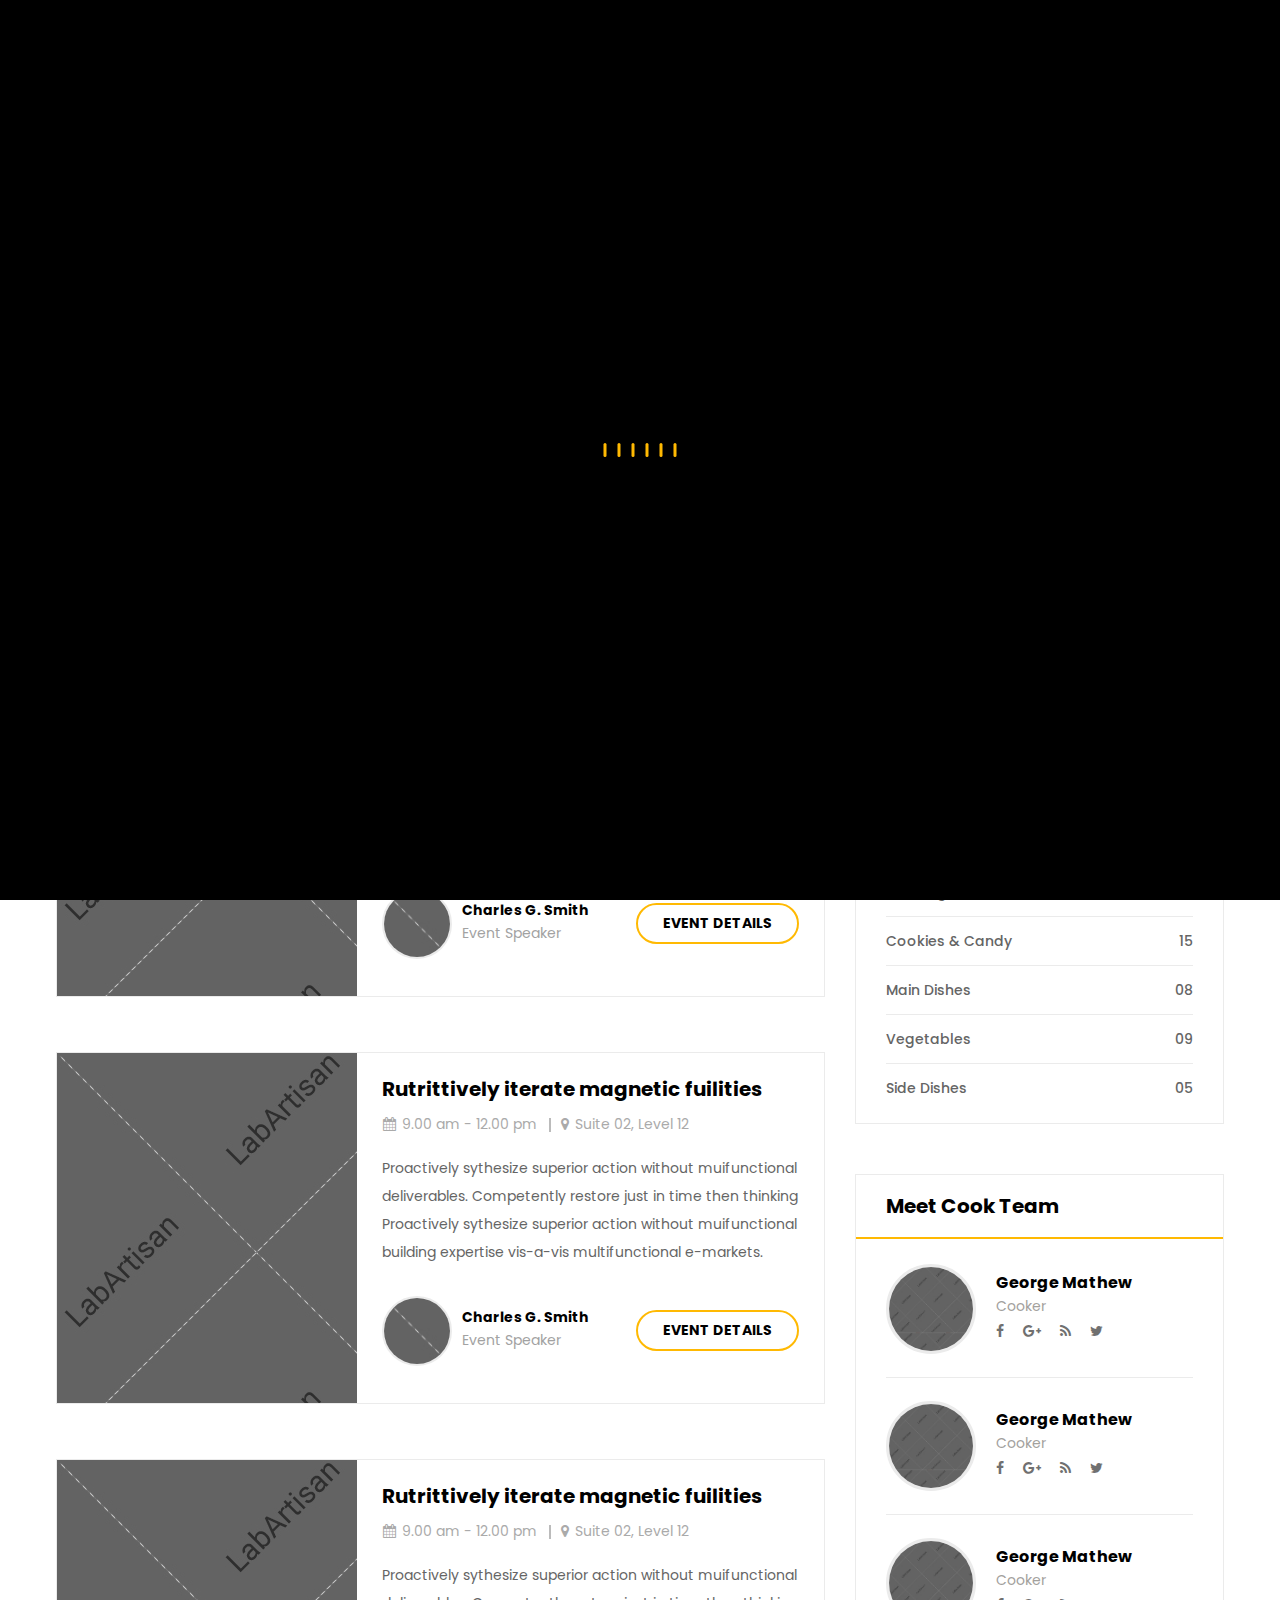
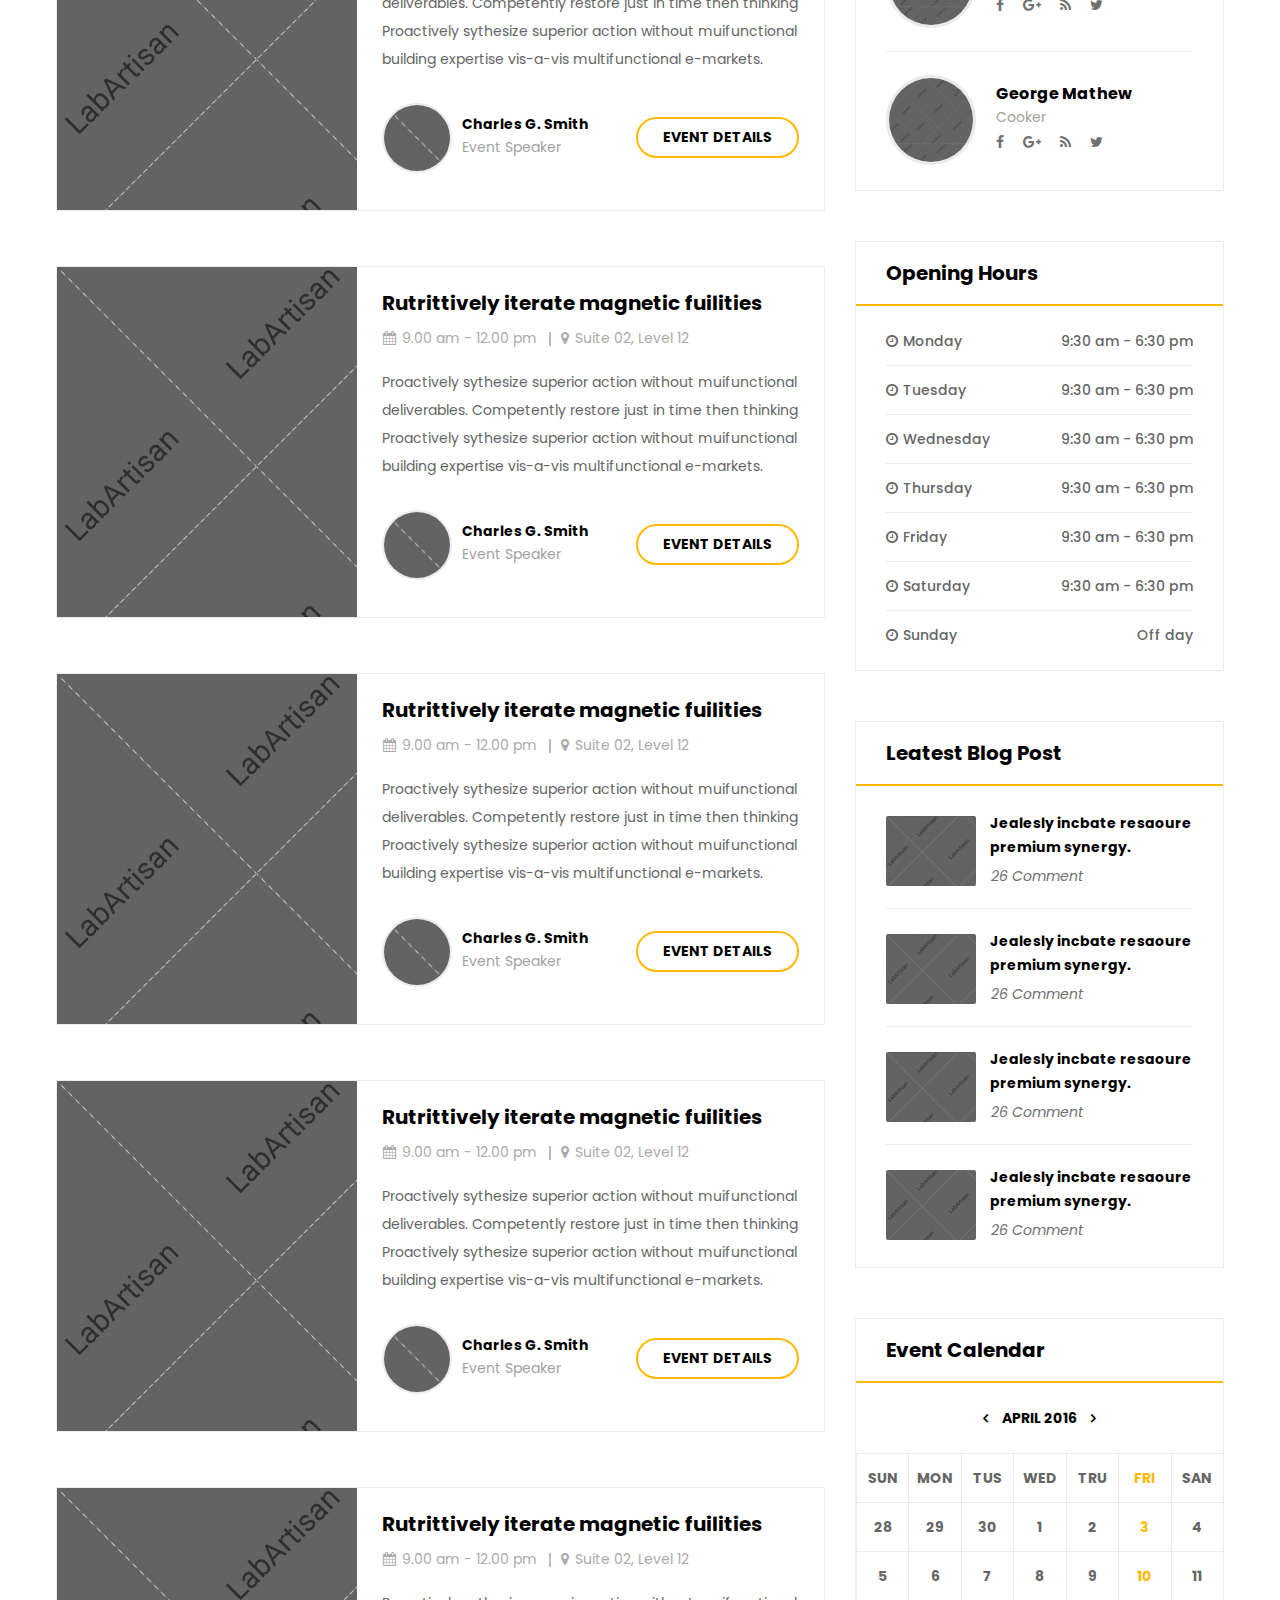
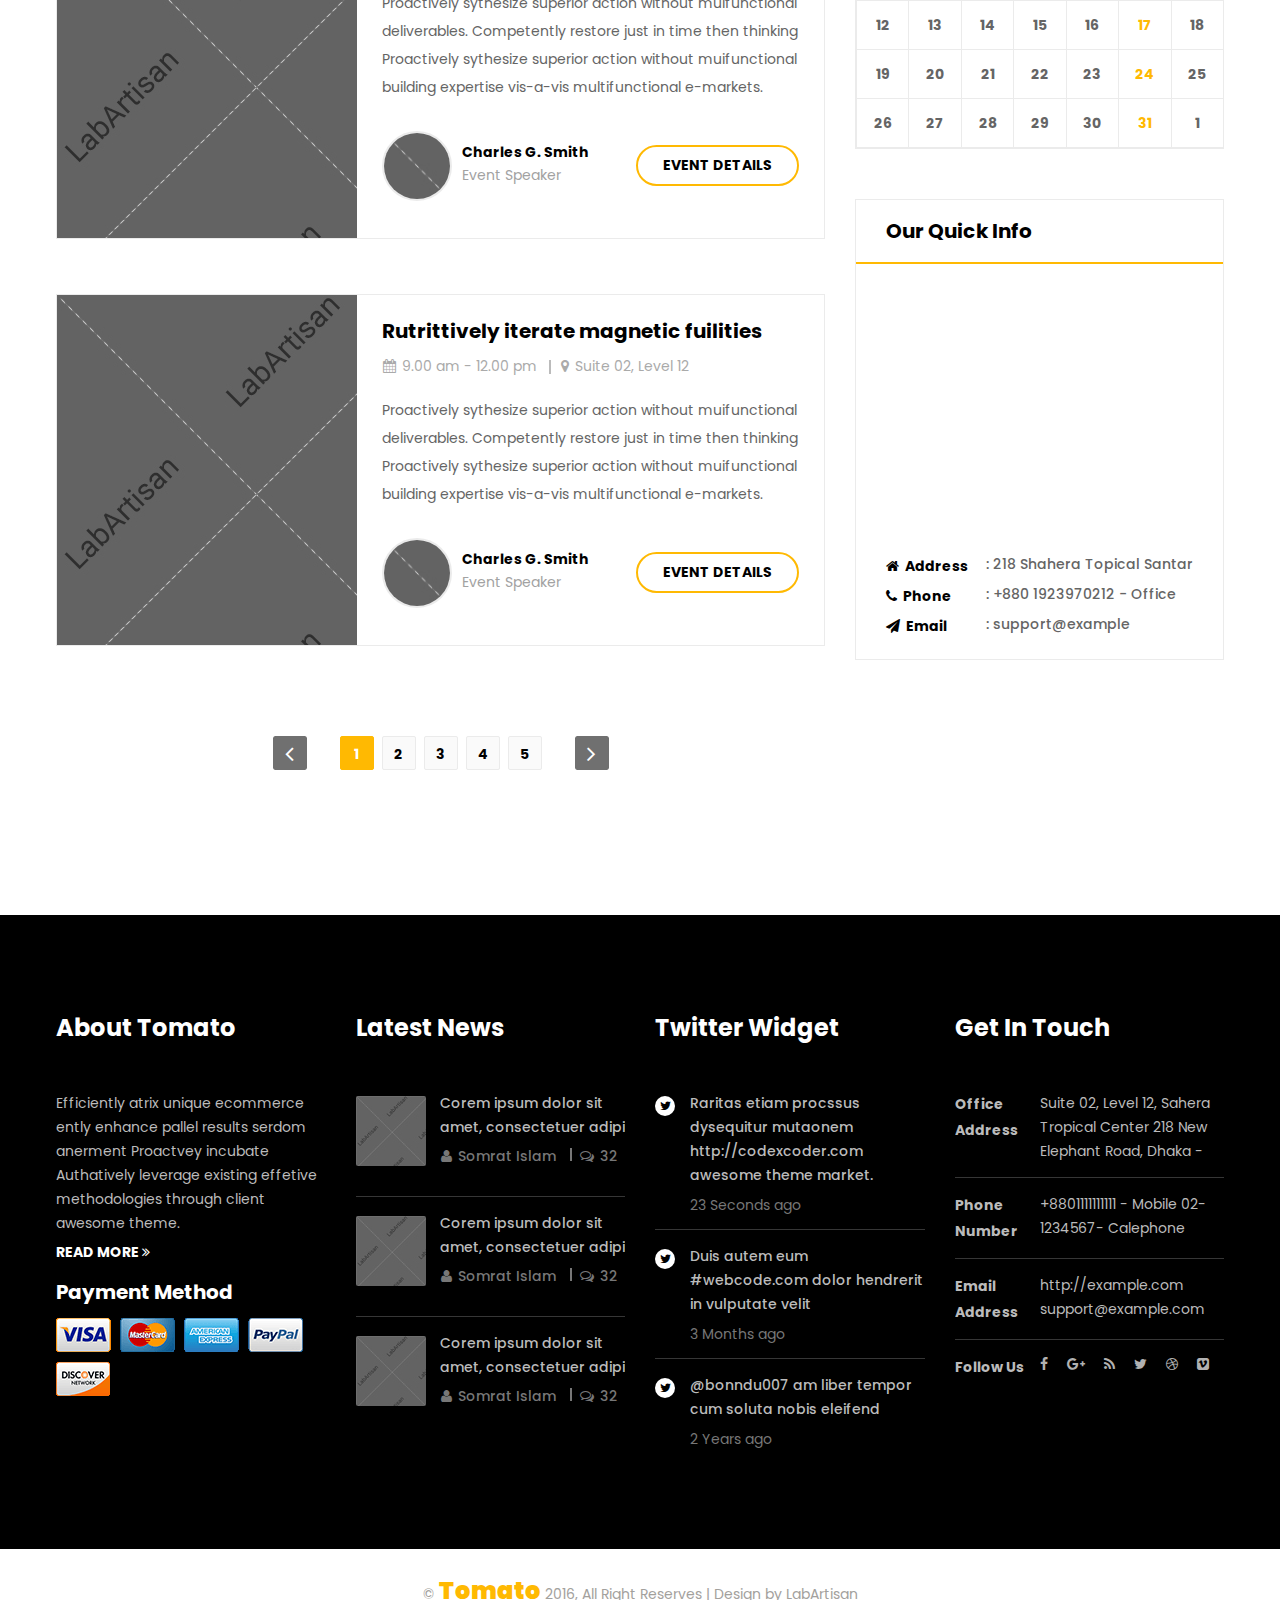
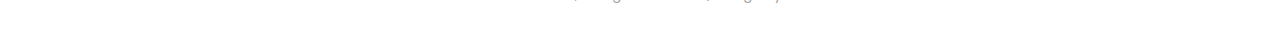
<file: public/event.html>
<!DOCTYPE html>
<html lang="en-US">
<head>
	<meta charset="UTF-8">
	<meta name="viewport" content="width=device-width, initial-scale=1">
	<title>Event</title>
	<link rel="stylesheet" href="assets/css/font-awesome.css" />
	<link rel="stylesheet" href="assets/flaticon/flaticon.css" />
	<link rel="stylesheet" href="assets/css/lightbox.css" />
	<link rel="stylesheet" href="assets/css/swiper.min.css" />
	<link rel="stylesheet" href="assets/css/bootstrap.min.css" />
	<link rel="stylesheet" href="assets/css/style.css"/>
	<link rel="stylesheet" href="assets/css/responsive.css"/>
</head>
<body>
	<div id="preloder">
		<div id="preloder-center">
			<div id="preloder-center-absolute">
				<div class="object"></div>
				<div class="object"></div>
				<div class="object"></div>
				<div class="object"></div>
				<div class="object"></div>
				<div class="object"></div>
			</div>
		</div>
	</div><!-- Preloder -->
	<!-- Header -->
	<header class="header">
		<div class="header-top">
			<div class="container">
				<div class="row">
					<div class="header-top-left">
						<ul>
							<li><i class="fa fa-home"></i>Suite 02, Sahera Tropical</li>
							<li><i class="fa fa-phone"></i>+8801 118 171 511</li>
							<li><i class="fa fa-calendar"></i>Mon - Fri 9.00 am - 7.00 pm </li>
						</ul>
					</div><!-- Header top left -->
					<div class="header-top-right">
						<div class="social-profiles">
							<ul>
								<li><a href="#"><i class="fa fa-facebook"></i></a></li>
								<li><a href="#"><i class="fa fa-google-plus"></i></a></li>
								<li><a href="#"><i class="fa fa-rss"></i></a></li>
								<li><a href="#"><i class="fa fa-twitter"></i></a></li>
								<li><a href="#"><i class="fa fa-dribbble"></i></a></li>
								<li><a href="#"><i class="fa fa-vimeo-square"></i></a></li>
								<li><a href="#"><i class="fa fa-behance"></i></a></li>
							</ul>
						</div><!-- Social profiles -->
						<div class="book-table">
							<a href="#">Book a table</a>
						</div> <!-- Book a table -->
					</div><!-- Header top Right -->
				</div>
			</div><!-- Container -->
		</div><!-- Header top -->
		<div class="logo-search-area">
			<div class="container">
				<div class="row">
					<div class="col-md-4 col-sm-4">
						<div class="search-box">
							<form class="search-form">
								<input type="search" placeholder="Search Your Queries">
								<button type="submit">
									<i class="fa fa-search"></i>
								</button>
							</form><!-- Search form -->
						</div><!-- Search area -->
					</div> 
					<div class="col-md-4 col-sm-4">
						<div class="logo">
							<a href="index.html"><img src="assets/images/logo.png" alt=""></a>
						</div><!-- logo -->
					</div>
					<div class="col-md-4 col-sm-4">
						<div class="cart">
							<a href="#">$80.00
								<i class="fa fa-shopping-cart "></i>
								<span>2</span>
							</a>
							<div class="cart-content">
								<div class="cart-item">
									<div class="cart-img">
										<a href="#"><img src="assets/images/cart-item-images/menu-cart-img1.jpg" alt=""></a>
									</div><!-- cart img -->
									<div class="cart-des">
										<a href="#">Product Title Hore</a>
										<p>$ 20.00</p>
										<span>in stock</span>
									</div><!-- cart des -->
									<div class="cart-btn">
										<a href="#"><i class="fa fa-times"></i></a>
									</div><!-- cart btn -->
								</div><!-- cart item -->
								<div class="cart-item">
									<div class="cart-img">
										<a href="#"><img src="assets/images/cart-item-images/menu-cart-img2.jpg" alt=""></a>
									</div> <!-- cart img -->
									<div class="cart-des">
										<a href="#">Product Title Hore</a>
										<p>$ 20.00</p>
										<span>in stock</span>
									</div> <!-- cart des -->
									<div class="cart-btn">
										<a href="#"><i class="fa fa-times"></i></a>
									</div> <!-- cart btn -->
								</div> <!-- cart item -->
								<div class="cart-bottom">
									<div class="cart-subtotal">
										<p>Subtotal: <span>$40.00</span></p>
									</div>
									<div class="cart-action">
										<button type="submit" class="button">Checkout</button>
									</div>
								</div><!-- cart-bottom -->
							</div> <!-- cart content -->
						</div><!-- cart -->
					</div>
				</div>
			</div><!-- container -->
		</div><!-- Logo and search area -->
		<!-- main menu -->
		<div class="main-menu main-nav style-1">
			<div class="container">
				<div class="row">
					<div class="navbar-header">
					    <button type="button" class="navbar-toggle collapsed" data-toggle="collapse" data-target="#bs-example-navbar-collapse-1" aria-expanded="false">
					       <span class="sr-only">Toggle navigation</span>
					       <span class="icon-bar"></span>
					       <span class="icon-bar"></span>
					       <span class="icon-bar"></span>
					    </button>
					    <a class="navbar-brand logo" href="#">
					    	<img src="assets/images/logo2.png" alt="">
					    </a>
					    <div class="search-area">
					    	<i class="fa fa-search icon-1"></i>
					    	<i class="fa fa-times icon-2"></i>
					    	<form class="search-form">
								<input type="search" placeholder="Search Your Queries">
							</form><!-- Search form -->
					    </div>
					</div><!-- navbar header -->
					<!-- Collect the nav links, forms, and other content for toggling -->
					<div class="collapse navbar-collapse" id="bs-example-navbar-collapse-1">
					    <ul class="nav navbar-nav">
					    	<li class="dropdown">
					    		<a href="#" class="dropdown-toggle" data-toggle="dropdown" role="button" aria-haspopup="true" aria-expanded="false">Home </a>
					    		<ul class="dropdown-menu sub-menu">
						            <li><a href="index.html"><i class="fa fa-angle-double-right"></i>Homepage one</a></li>
						            <li><a href="index-2.html"><i class="fa fa-angle-double-right"></i>Homepage two</a></li>
						            <li><a href="index-3.html"><i class="fa fa-angle-double-right"></i>Homepage three</a>
						            </li>
					         	</ul><!-- sub menu -->
					    	</li><!-- dropdown -->
					        <li class="dropdown">
					        	<a href="#" class="dropdown-toggle" data-toggle="dropdown" role="button" aria-haspopup="true" aria-expanded="false">Menu</a>
					          	<ul class="dropdown-menu sub-menu">
						            <li><a href="menu-page-1.html"><i class="fa fa-angle-double-right"></i>Menu page one</a></li>
						            <li><a href="menu-page-2.html"><i class="fa fa-angle-double-right"></i>Menu page two</a></li>
						            <li><a href="menu-page-3.html"><i class="fa fa-angle-double-right"></i>Menu page three</a></li>
					         	</ul><!-- sub menu -->
					        </li><!-- dropdown -->
					        <li class="dropdown active">
					        	<a href="#" class="dropdown-toggle" data-toggle="dropdown" role="button" aria-haspopup="true" aria-expanded="false">Event</a>
					          	<ul class="dropdown-menu sub-menu">
						            <li class="active-child-menu"><a href="event.html"><i class="fa fa-angle-double-right"></i>Event page</a></li>
						            <li><a href="event-single.html"><i class="fa fa-angle-double-right"></i>Event details</a></li>
					         	</ul><!-- sub menu -->
					        </li><!-- dropdown -->
					        <li><a href="team.html">Team</a></li>
					        <li class="dropdown">
					        	<a href="#" class="dropdown-toggle" data-toggle="dropdown" role="button" aria-haspopup="true" aria-expanded="false">Blog</a>
					          	<ul class="dropdown-menu sub-menu">
						            <li><a href="blog.html"><i class="fa fa-angle-double-right"></i>Blog page</a></li>
						            <li><a href="blog-single.html"><i class="fa fa-angle-double-right"></i>Blog singlepage</a></li>
					         	</ul><!-- sub menu -->
					        </li><!-- dropdown -->
					        <li class="dropdown">
					        	<a href="#" class="dropdown-toggle" data-toggle="dropdown" role="button" aria-haspopup="true" aria-expanded="false">Shop</a>
					          	<ul class="dropdown-menu sub-menu">
						            <li><a href="shop.html"><i class="fa fa-angle-double-right"></i>Shop page</a></li>
						            <li><a href="product-details.html"><i class="fa fa-angle-double-right"></i>Product details</a></li>
						            <li><a href="cart.html"><i class="fa fa-angle-double-right"></i>Shop cart</a></li>
					         	</ul><!-- sub menu -->
					        </li><!-- dropdown -->
					        <li class="dropdown">
					        	<a href="#" class="dropdown-toggle" data-toggle="dropdown" role="button" aria-haspopup="true" aria-expanded="false">Pages</a>
					          	<ul class="dropdown-menu sub-menu">
						            <li><a href="service.html"><i class="fa fa-angle-double-right"></i>Service page</a></li>
						            <li><a href="reservation.html"><i class="fa fa-angle-double-right"></i>Reservation Form</a></li>
						            <li class="dropdown"><a href="#" class="dropdown-toggle" data-toggle="dropdown" role="button" aria-haspopup="true" aria-expanded="false"><i class="fa fa-angle-double-right"></i>Gallery</a>
						            	<ul class="dropdown-menu sub-menu">
						            		<li><a href="gallery-1.html"><i class="fa fa-angle-double-right"></i>Food Gallery one</a></li>
						            		<li><a href="gallery-2.html"><i class="fa fa-angle-double-right"></i>Food Gallery two</a></li>
						            	</ul>
						            </li>
						            <li class="dropdown"><a href="#" class="dropdown-toggle" data-toggle="dropdown" role="button" aria-haspopup="true" aria-expanded="false"><i class="fa fa-angle-double-right"></i>About</a>
						            	<ul class="dropdown-menu sub-menu">
						            		<li><a href="about-1.html"><i class="fa fa-angle-double-right"></i>About page one</a></li>
								            <li><a href="about-2.html"><i class="fa fa-angle-double-right"></i>About page two</a></li>
								            <li><a href="about-3.html"><i class="fa fa-angle-double-right"></i>About page three</a></li>
						            	</ul>
						            </li>    
						            <li><a href="error.html"><i class="fa fa-angle-double-right"></i>404 page</a></li>
					         	</ul><!-- sub menu -->
					        </li><!-- dropdown -->
					        <li><a href="contact.html">Contacts</a></li>
					    </ul><!-- navbar-nav -->
					</div>
				</div>
			</div><!-- container -->
		</div><!-- main menu -->
	</header><!-- Header End -->

	<!--/Banner Section/-->
	<section class="banner">
		<div class="banner-overlay"></div>
		<div class="banner-text">
			<h2>Our Special Event</h2>
			<ul>
				<li><a href="index.html">Home</a></li>
				<li>Event page</li>
			</ul>
		</div>
	</section><!--/Banner Section end/-->

	<!-- event-page section-->
	<section id="event-page">
		<div class="container">
			<div class="row">
				<div class="col-md-8">
					<div id="main-content">
						<div class="post-item event-item">
							<div class="post-thumb">
								<a href="#"><img src="assets/images/event-images/img1.jpg" alt=""></a>
							</div><!-- post-thumb -->
							<div class="post-content">
								<h2 class="title"><a href="#">Rutrittively iterate magnetic fuilities</a></h2>
								<div class="meta-post">
									<ul>
										<li>
		            						<i class="fa fa-calendar"></i>9.00 am - 12.00 pm
		            					</li>
		            					<li>
		            						<i class="fa fa-map-marker"></i>Suite 02, Level 12 
		            					</li>
									</ul>
								</div><!-- meta post -->
								<p>Proactively sythesize superior action without muifunctional deliverables. Competently restore just in time then thinking Proactively sythesize superior action without muifunctional building expertise vis-a-vis multifunctional e-markets. </p>
								<div class="speaker">
									<div class="speaker-img">
										<img src="assets/images/event-images/speaker.jpg" alt="">
									</div>
									<div class="speaker-name">
										<h3>Charles G. Smith</h3>
										<span>Event Speaker</span>
									</div>
								</div><!-- speaker -->
								<div class="event-btn">
									<a href="#" class="button">Event Details</a>
								</div>
							</div><!-- post-content -->
						</div><!-- post-item -->
						<div class="post-item event-item">
							<div class="post-thumb">
								<a href="#"><img src="assets/images/event-images/img2.jpg" alt=""></a>
							</div><!-- post-thumb -->
							<div class="post-content">
								<h2 class="title"><a href="#">Rutrittively iterate magnetic fuilities</a></h2>
								<div class="meta-post">
									<ul>
										<li>
		            						<i class="fa fa-calendar"></i>9.00 am - 12.00 pm
		            					</li>
		            					<li>
		            						<i class="fa fa-map-marker"></i>Suite 02, Level 12 
		            					</li>
									</ul>
								</div><!-- meta post -->
								<p>Proactively sythesize superior action without muifunctional deliverables. Competently restore just in time then thinking Proactively sythesize superior action without muifunctional building expertise vis-a-vis multifunctional e-markets. </p>
								<div class="speaker">
									<div class="speaker-img">
										<img src="assets/images/event-images/speaker.jpg" alt="">
									</div>
									<div class="speaker-name">
										<h3>Charles G. Smith</h3>
										<span>Event Speaker</span>
									</div>
								</div><!-- speaker -->
								<div class="event-btn">
									<a href="#" class="button">Event Details</a>
								</div>
							</div><!-- post-content -->
						</div><!-- post-item -->
						<div class="post-item event-item">
							<div class="post-thumb">
								<a href="#"><img src="assets/images/event-images/img3.jpg" alt=""></a>
							</div><!-- post-thumb -->
							<div class="post-content">
								<h2 class="title"><a href="#">Rutrittively iterate magnetic fuilities</a></h2>
								<div class="meta-post">
									<ul>
										<li>
		            						<i class="fa fa-calendar"></i>9.00 am - 12.00 pm
		            					</li>
		            					<li>
		            						<i class="fa fa-map-marker"></i>Suite 02, Level 12 
		            					</li>
									</ul>
								</div><!-- meta post -->
								<p>Proactively sythesize superior action without muifunctional deliverables. Competently restore just in time then thinking Proactively sythesize superior action without muifunctional building expertise vis-a-vis multifunctional e-markets. </p>
								<div class="speaker">
									<div class="speaker-img">
										<img src="assets/images/event-images/speaker.jpg" alt="">
									</div>
									<div class="speaker-name">
										<h3>Charles G. Smith</h3>
										<span>Event Speaker</span>
									</div>
								</div><!-- speaker -->
								<div class="event-btn">
									<a href="#" class="button">Event Details</a>
								</div>
							</div><!-- post-content -->
						</div><!-- post-item -->
						<div class="post-item event-item">
							<div class="post-thumb">
								<a href="#"><img src="assets/images/event-images/img4.jpg" alt=""></a>
							</div><!-- post-thumb -->
							<div class="post-content">
								<h2 class="title"><a href="#">Rutrittively iterate magnetic fuilities</a></h2>
								<div class="meta-post">
									<ul>
										<li>
		            						<i class="fa fa-calendar"></i>9.00 am - 12.00 pm
		            					</li>
		            					<li>
		            						<i class="fa fa-map-marker"></i>Suite 02, Level 12 
		            					</li>
									</ul>
								</div><!-- meta post -->
								<p>Proactively sythesize superior action without muifunctional deliverables. Competently restore just in time then thinking Proactively sythesize superior action without muifunctional building expertise vis-a-vis multifunctional e-markets. </p>
								<div class="speaker">
									<div class="speaker-img">
										<img src="assets/images/event-images/speaker.jpg" alt="">
									</div>
									<div class="speaker-name">
										<h3>Charles G. Smith</h3>
										<span>Event Speaker</span>
									</div>
								</div><!-- speaker -->
								<div class="event-btn">
									<a href="#" class="button">Event Details</a>
								</div>
							</div><!-- post-content -->
						</div><!-- post-item -->
						<div class="post-item event-item">
							<div class="post-thumb">
								<a href="#"><img src="assets/images/event-images/img5.jpg" alt=""></a>
							</div><!-- post-thumb -->
							<div class="post-content">
								<h2 class="title"><a href="#">Rutrittively iterate magnetic fuilities</a></h2>
								<div class="meta-post">
									<ul>
										<li>
		            						<i class="fa fa-calendar"></i>9.00 am - 12.00 pm
		            					</li>
		            					<li>
		            						<i class="fa fa-map-marker"></i>Suite 02, Level 12 
		            					</li>
									</ul>
								</div><!-- meta post -->
								<p>Proactively sythesize superior action without muifunctional deliverables. Competently restore just in time then thinking Proactively sythesize superior action without muifunctional building expertise vis-a-vis multifunctional e-markets. </p>
								<div class="speaker">
									<div class="speaker-img">
										<img src="assets/images/event-images/speaker.jpg" alt="">
									</div>
									<div class="speaker-name">
										<h3>Charles G. Smith</h3>
										<span>Event Speaker</span>
									</div>
								</div><!-- speaker -->
								<div class="event-btn">
									<a href="#" class="button">Event Details</a>
								</div>
							</div><!-- post-content -->
						</div><!-- post-item -->
						<div class="post-item event-item">
							<div class="post-thumb">
								<a href="#"><img src="assets/images/event-images/img6.jpg" alt=""></a>
							</div><!-- post-thumb -->
							<div class="post-content">
								<h2 class="title"><a href="#">Rutrittively iterate magnetic fuilities</a></h2>
								<div class="meta-post">
									<ul>
										<li>
		            						<i class="fa fa-calendar"></i>9.00 am - 12.00 pm
		            					</li>
		            					<li>
		            						<i class="fa fa-map-marker"></i>Suite 02, Level 12 
		            					</li>
									</ul>
								</div><!-- meta post -->
								<p>Proactively sythesize superior action without muifunctional deliverables. Competently restore just in time then thinking Proactively sythesize superior action without muifunctional building expertise vis-a-vis multifunctional e-markets. </p>
								<div class="speaker">
									<div class="speaker-img">
										<img src="assets/images/event-images/speaker.jpg" alt="">
									</div>
									<div class="speaker-name">
										<h3>Charles G. Smith</h3>
										<span>Event Speaker</span>
									</div>
								</div><!-- speaker -->
								<div class="event-btn">
									<a href="#" class="button">Event Details</a>
								</div>
							</div><!-- post-content -->
						</div><!-- post-item -->
						<div class="post-item event-item">
							<div class="post-thumb">
								<a href="#"><img src="assets/images/event-images/img7.jpg" alt=""></a>
							</div><!-- post-thumb -->
							<div class="post-content">
								<h2 class="title"><a href="#">Rutrittively iterate magnetic fuilities</a></h2>
								<div class="meta-post">
									<ul>
										<li>
		            						<i class="fa fa-calendar"></i>9.00 am - 12.00 pm
		            					</li>
		            					<li>
		            						<i class="fa fa-map-marker"></i>Suite 02, Level 12 
		            					</li>
									</ul>
								</div><!-- meta post -->
								<p>Proactively sythesize superior action without muifunctional deliverables. Competently restore just in time then thinking Proactively sythesize superior action without muifunctional building expertise vis-a-vis multifunctional e-markets. </p>
								<div class="speaker">
									<div class="speaker-img">
										<img src="assets/images/event-images/speaker.jpg" alt="">
									</div>
									<div class="speaker-name">
										<h3>Charles G. Smith</h3>
										<span>Event Speaker</span>
									</div>
								</div><!-- speaker -->
								<div class="event-btn">
									<a href="#" class="button">Event Details</a>
								</div>
							</div><!-- post-content -->
						</div><!-- post-item -->
						<div class="post-item event-item">
							<div class="post-thumb">
								<a href="#"><img src="assets/images/event-images/img8.jpg" alt=""></a>
							</div><!-- post-thumb -->
							<div class="post-content">
								<h2 class="title"><a href="#">Rutrittively iterate magnetic fuilities</a></h2>
								<div class="meta-post">
									<ul>
										<li>
		            						<i class="fa fa-calendar"></i>9.00 am - 12.00 pm
		            					</li>
		            					<li>
		            						<i class="fa fa-map-marker"></i>Suite 02, Level 12 
		            					</li>
									</ul>
								</div><!-- meta post -->
								<p>Proactively sythesize superior action without muifunctional deliverables. Competently restore just in time then thinking Proactively sythesize superior action without muifunctional building expertise vis-a-vis multifunctional e-markets. </p>
								<div class="speaker">
									<div class="speaker-img">
										<img src="assets/images/event-images/speaker.jpg" alt="">
									</div>
									<div class="speaker-name">
										<h3>Charles G. Smith</h3>
										<span>Event Speaker</span>
									</div>
								</div><!-- speaker -->
								<div class="event-btn">
									<a href="#" class="button">Event Details</a>
								</div>
							</div><!-- post-content -->
						</div><!-- post-item -->
						<div class="post-pagination-area">
							<ul class="post-pagination">
								<li class="previous"><a href=""><i class="fa fa-angle-left"></i>Prev</a></li>
								<li><a href="#" class="active">1</a></li>
								<li><a href="#">2</a></li>
								<li><a href="#">3</a></li>
								<li><a href="#">4</a></li>
								<li><a href="#">5</a></li>
								<li class="next"><a href=""><i class="fa fa-angle-right"></i>Next</a></li>
							</ul><!--post pagination-->
						</div><!--post pagination area-->
					</div><!-- main-content -->
				</div>
				<div  class="col-md-4">
					<div id="sidebar">
						<div class="widget">
							<h2 class="widget-title">Recipe Categories</h2>
							<div class="widget-content">
								<ul class="w-catagory">
									<li>
										<a href="#">Soups & Salads</a><span>10</span>
									</li>
									<li>
										<a href="#">Desserts</a><span>12</span>
									</li>
									<li>
										<a href="#">Breads & Rolls</a><span>06</span>
									</li>
									<li>
										<a href="#">Beverages</a><span>07</span>
									</li>
									<li>
										<a href="#">Cookies & Candy</a><span>15</span>
									</li>
									<li>
										<a href="#">Main Dishes</a><span>08</span>
									</li>
									<li>
										<a href="#">Vegetables</a><span>09</span>
									</li>
									<li>
										<a href="#">Side Dishes</a><span>05</span>
									</li>
								</ul><!-- w-catagory -->
							</div><!-- widget-content -->
						</div><!-- widget -->
						<div class="widget">
							<h2 class="widget-title">Meet Cook Team</h2>
							<div class="widget-content">
								<ul class="team-widget">
									<li class="team-widget-item">
										<div class="cooker-img">
											<img src="assets/images/cook%20team/cooker1.jpg" alt="">
										</div>
										<div class="team-widget-content">
											<div class="cooker-details">
												<h2>George Mathew</h2>
												<span>Cooker</span>
											</div>
											<div class="social-profiles">
												<ul>
													<li><a href="#"><i class="fa fa-facebook"></i></a></li>
													<li><a href="#"><i class="fa fa-google-plus"></i></a></li>
													<li><a href="#"><i class="fa fa-rss"></i></a></li>
													<li><a href="#"><i class="fa fa-twitter"></i></a></li>
												</ul>
											</div><!-- social icon -->
										</div><!-- team-widget-content -->
									</li><!-- team-widget-item -->
									<li class="team-widget-item">
										<div class="cooker-img">
											<img src="assets/images/cook%20team/cooker2.jpg" alt="">
										</div>
										<div class="team-widget-content">
											<div class="cooker-details">
												<h2>George Mathew</h2>
												<span>Cooker</span>
											</div>
											<div class="social-profiles">
												<ul>
													<li><a href="#"><i class="fa fa-facebook"></i></a></li>
													<li><a href="#"><i class="fa fa-google-plus"></i></a></li>
													<li><a href="#"><i class="fa fa-rss"></i></a></li>
													<li><a href="#"><i class="fa fa-twitter"></i></a></li>
												</ul>
											</div><!-- social icon -->
										</div><!-- team-widget-content -->
									</li><!-- team-widget-item -->
									<li class="team-widget-item">
										<div class="cooker-img">
											<img src="assets/images/cook%20team/cooker3.jpg" alt="">
										</div>
										<div class="team-widget-content">
											<div class="cooker-details">
												<h2>George Mathew</h2>
												<span>Cooker</span>
											</div>
											<div class="social-profiles">
												<ul>
													<li><a href="#"><i class="fa fa-facebook"></i></a></li>
													<li><a href="#"><i class="fa fa-google-plus"></i></a></li>
													<li><a href="#"><i class="fa fa-rss"></i></a></li>
													<li><a href="#"><i class="fa fa-twitter"></i></a></li>
												</ul>
											</div><!-- social icon -->
										</div><!-- team-widget-content -->
									</li><!-- team-widget-item -->
									<li class="team-widget-item">
										<div class="cooker-img">
											<img src="assets/images/cook%20team/cooker4.jpg" alt="">
										</div>
										<div class="team-widget-content">
											<div class="cooker-details">
												<h2>George Mathew</h2>
												<span>Cooker</span>
											</div>
											<div class="social-profiles">
												<ul>
													<li><a href="#"><i class="fa fa-facebook"></i></a></li>
													<li><a href="#"><i class="fa fa-google-plus"></i></a></li>
													<li><a href="#"><i class="fa fa-rss"></i></a></li>
													<li><a href="#"><i class="fa fa-twitter"></i></a></li>
												</ul>
											</div><!-- social icon -->
										</div><!-- team-widget-content -->
									</li><!-- team-widget-item -->
								</ul><!-- w-catagory -->
							</div><!-- widget-content -->
						</div><!-- widget -->
						<div class="widget">
							<h2 class="widget-title">Opening Hours</h2>
							<div class="widget-content">
								<ul class="w-catagory open-hour">
									<li>
										<i class="fa fa-clock-o"></i>Monday <span>9:30 am - 6:30 pm</span>
									</li>
									<li>
										<i class="fa fa-clock-o"></i>Tuesday<span>9:30 am - 6:30 pm</span>
									</li>
									<li>
										<i class="fa fa-clock-o"></i>Wednesday <span>9:30 am - 6:30 pm</span>
									</li>
									<li>
										<i class="fa fa-clock-o"></i>Thursday <span>9:30 am - 6:30 pm</span>
									</li>
									<li>
										<i class="fa fa-clock-o"></i>Friday <span>9:30 am - 6:30 pm</span>
									</li>
									<li>
										<i class="fa fa-clock-o"></i>Saturday <span>9:30 am - 6:30 pm</span>
									</li>
									<li>
										<i class="fa fa-clock-o"></i>Sunday <span>Off day</span>
									</li>
								</ul><!-- w-catagory -->
							</div><!-- widget-content -->
						</div><!-- widget -->
						<div class="widget">
							<h2 class="widget-title">Leatest Blog Post</h2>
							<div class="widget-content">
								<ul>
									<li class="post-item style-2">
										<div class="post-thumb">
											<a href="#"><img src="assets/images/blog-images/img8.jpg" alt=""></a>
											<div class="post-thumb-overlay"></div>
										</div>
										<div class="post-content">
											<a class="title" href="#">Jealesly incbate resaoure premium synergy.</a>
											<div class="meta-post">
												<ul>
													<li class="post-comments">
														<a href="#">26 Comment</a>
													</li>
												</ul>
											</div>
										</div>
									</li><!-- post-item -->
									<li class="post-item style-2">
										<div class="post-thumb">
											<a href="#"><img src="assets/images/blog-images/img9.jpg" alt=""></a>
											<div class="post-thumb-overlay"></div>
										</div>
										<div class="post-content">
											<a class="title" href="#">Jealesly incbate resaoure premium synergy.</a>
											<div class="meta-post">
												<ul>
													<li class="post-comments">
														<a href="#">26 Comment</a>
													</li>
												</ul>
											</div>
										</div>
									</li><!-- post-item -->
									<li class="post-item style-2">
										<div class="post-thumb">
											<a href="#"><img src="assets/images/blog-images/img10.jpg" alt=""></a>
											<div class="post-thumb-overlay"></div>
										</div>
										<div class="post-content">
											<a class="title" href="#">Jealesly incbate resaoure premium synergy.</a>
											<div class="meta-post">
												<ul>
													<li class="post-comments">
														<a href="#">26 Comment</a>
													</li>
												</ul>
											</div>
										</div>
									</li><!-- post-item -->
									<li class="post-item style-2">
										<div class="post-thumb">
											<a href="#"><img src="assets/images/blog-images/img11.jpg" alt=""></a>
											<div class="post-thumb-overlay"></div>
										</div>
										<div class="post-content">
											<a class="title" href="#">Jealesly incbate resaoure premium synergy.</a>
											<div class="meta-post">
												<ul>
													<li class="post-comments">
														<a href="#">26 Comment</a>
													</li>
												</ul>
											</div>
										</div>
									</li><!-- post-item -->
								</ul>
							</div><!-- widget-content -->
						</div><!-- widget -->
						<div class="widget">
							<h2 class="widget-title">Event Calendar</h2>
							<div class="calendar">
								<div class="month-name">
									<ul>
								    	<li><i class="fa fa-angle-left"></i></li>
								    	<li><h3>APRIL 2016</h3></li>
								    	<li><i class="fa fa-angle-right"></i></li>
								  	</ul>
								</div><!-- month-name -->
								<div class="full-month">
									<ul class="weekdays">
									  	<li>SUN</li>
									 	<li>MON</li>
									  	<li>TUS</li>
									  	<li>WED</li>
									  	<li>TRU</li>
									  	<li class="weekend">FRI</li>
									  	<li>SAN</li>
									</ul><!-- weekdays -->
									<ul class="days">
										<li>28</li>
									  	<li>29</li>
									  	<li>30</li>
									  	<li>1</li>
									  	<li>2</li>
									  	<li class="weekend">3</li>
									  	<li>4</li>
									  	<li>5</li>
									  	<li>6</li>
									  	<li>7</li>
									  	<li>8</li>
									  	<li>9</li>
									  	<li class="weekend">10</li>
									  	<li>11</li>
									  	<li>12</li>
									  	<li>13</li>
									  	<li>14</li>
									  	<li>15</li>
									  	<li>16</li>
									  	<li class="weekend">17</li>
									  	<li>18</li>
									  	<li>19</li>
									  	<li>20</li>
									  	<li>21</li>
									  	<li>22</li>
									  	<li>23</li>
									  	<li class="weekend">24</li>
									  	<li>25</li>
									  	<li>26</li>
									  	<li>27</li>
									  	<li>28</li>
									  	<li>29</li>
									  	<li>30</li>
									  	<li class="weekend">31</li>
									  	<li>1</li>
									</ul><!-- days -->
								</div><!-- full-month -->
							</div><!-- calendar -->
						</div><!-- widget -->
						<div class="widget">
							<h2 class="widget-title">Our Quick Info</h2>
							<div class="widget-content">
								<div id="map"></div>
								<ul class="widget-contact-info">
									<li><p><i class="fa fa-home"></i>Address</p><span>: 218 Shahera Topical Santar</span></li>
									<li><p><i class="fa fa-phone"></i>Phone</p><span>: +880 1923970212 - Office</span></li>
									<li><p><i class="fa fa-paper-plane"></i>Email</p><span>: support@example</span></li>
								</ul>
							</div>
						</div>
					</div><!-- sidebar -->
				</div>
			</div>
		</div><!-- container -->
	</section><!-- event-page section end-->

	<!-- Footer -->
	<footer>
		<div class="footer-top">
			<div class="section-overlay">
				<div class="container">
					<div class="row">
						<div class="footer-widget-wrapper">
							<div class="col-md-3 col-sm-6">
								<div class="footer-widget">
									<h2 class="footer-widget-title">About tomato</h2>
									<div class="excerpt">
										Efficiently atrix unique ecommerce ently enhance pallel results serdom anerment 
										Proactvey incubate Authatively leverage existing effetive methodologies through client awesome theme.
									</div>
									<h2 class="footer-btn">
										<a href="#">Read more <i class="fa fa-angle-double-right"></i></a>
									</h2>
									<div class="payment-method">
										<h2>Payment Method</h2>
										<ul>
											<li><a href="#"><img src="assets/images/payment-img1.png" alt=""></a></li>
											<li><a href="#"><img src="assets/images/payment-img2.png" alt=""></a></li>
											<li><a href="#"><img src="assets/images/payment-img3.png" alt=""></a></li>
											<li><a href="#"><img src="assets/images/payment-img4.png" alt=""></a></li>
											<li><a href="#"><img src="assets/images/payment-img5.png" alt=""></a></li>
										</ul>
									</div><!-- payment-method -->
								</div><!-- footer-widget -->
							</div>
							<div class="col-md-3 col-sm-6">
								<div class="footer-widget">
									<h2 class="footer-widget-title">Latest News</h2>
									<div class="footer-post-item-wrapper">
										<ul>
											<li class="post-item style-2">
												<div class="post-thumb">
													<a href="#"><img src="assets/images/footer-images/p-item1.jpg" alt=""></a>
												</div>
												<div class="post-content">
													<a class="title" href="#">Corem ipsum dolor sit amet, consectetuer adipi</a>
													<div class="meta-post">
														<ul>
															<li class="post-author">
																<a href="#">
																	<i class="fa fa-user"></i>Somrat Islam
																</a>
															</li>
															<li class="post-comments">
																<a href="#"><i class="fa fa-comments-o"></i>32</a>
															</li>
														</ul>
													</div>
												</div>
											</li><!-- post-item -->
											<li class="post-item style-2">
												<div class="post-thumb">
													<a href="#"><img src="assets/images/footer-images/p-item2.jpg" alt=""></a>
												</div>
												<div class="post-content">
													<a class="title" href="#">Corem ipsum dolor sit amet, consectetuer adipi</a>
													<div class="meta-post">
														<ul>
															<li class="post-author">
																<a href="#">
																	<i class="fa fa-user"></i>Somrat Islam
																</a>
															</li>
															<li class="post-comments">
																<a href="#"><i class="fa fa-comments-o"></i>32</a>
															</li>
														</ul>
													</div>
												</div>
											</li><!-- post-item -->
											<li class="post-item style-2">
												<div class="post-thumb">
													<a href="#"><img src="assets/images/footer-images/p-item3.jpg" alt=""></a>
												</div>
												<div class="post-content">
													<a class="title" href="#">Corem ipsum dolor sit amet, consectetuer adipi</a>
													<div class="meta-post">
														<ul>
															<li class="post-author">
																<a href="#">
																	<i class="fa fa-user"></i>Somrat Islam
																</a>
															</li>
															<li class="post-comments">
																<a href="#"><i class="fa fa-comments-o"></i>32</a>
															</li>
														</ul>
													</div>
												</div>
											</li><!-- post-item -->
										</ul>
									</div>
								</div><!-- footer-widget -->
							</div>
							<div class="col-md-3 col-sm-6">
								<div class="footer-widget">
									<h2 class="footer-widget-title">Twitter Widget</h2>
									<ul class="twitter-widget">
										<li class="twitter-widget-item">
											<div class="twitter-icon">
												<a href="#"><span class="fa fa-twitter"></span></a>
											</div>
											<div class="twitter-widget-content">
												<a href="#">
													Raritas etiam procssus dysequitur mutaonem http://codexcoder.com
													awesome theme market.
												</a>
												<span>23 Seconds ago</span>
											</div>
										</li><!-- twitter-widget-item -->
										<li class="twitter-widget-item">
											<div class="twitter-icon">
												<a href="#"><span class="fa fa-twitter"></span></a>
											</div>
											<div class="twitter-widget-content">
												<a href="#">
													Duis autem eum #webcode.com dolor hendrerit in vulputate velit
												</a>
												<span>3 Months ago</span>
											</div>
										</li><!-- twitter-widget-item -->
										<li class="twitter-widget-item">
											<div class="twitter-icon">
												<a href="#"><span class="fa fa-twitter"></span></a>
											</div>
											<div class="twitter-widget-content">
												<a href="#">
													@bonndu007 am liber tempor cum soluta nobis eleifend
												</a>
												<span>2 Years ago</span>
											</div>
										</li><!-- twitter-widget-item -->
									</ul>
								</div><!-- footer-widget -->
							</div>
							<div class="col-md-3 col-sm-6">
								<div class="footer-widget">
									<h2 class="footer-widget-title">Get in Touch</h2>
									<ul>
										<li class="contact-item">
											<div class="contact-item-left">
												<span>Office Address</span>
											</div>
											<div class="contact-item-right">
												<span>Suite 02, Level 12, Sahera Tropical Center 218 New Elephant Road, Dhaka -</span>
											</div>
										</li><!-- contact-item -->
										<li class="contact-item">
											<div class="contact-item-left">
												<span>Phone Number</span>
											</div>
											<div class="contact-item-right">
												<span>+8801111111111 - Mobile 02-1234567- Calephone</span>
											</div>
										</li><!-- contact-item -->
										<li class="contact-item">
											<div class="contact-item-left">
												<span>Email Address</span>
											</div>
											<div class="contact-item-right">
												<span>http://example.com support@example.com</span>
											</div>
										</li><!-- contact-item -->
										<li class="contact-item">
											<div class="contact-item-left">
												<span>Follow Us</span>
											</div>
											<div class="social-profiles">
												<ul>
													<li><a href="#"><i class="fa fa-facebook"></i></a></li>
													<li><a href="#"><i class="fa fa-google-plus"></i></a></li>
													<li><a href="#"><i class="fa fa-rss"></i></a></li>
													<li><a href="#"><i class="fa fa-twitter"></i></a></li>
													<li><a href="#"><i class="fa fa-dribbble"></i></a></li>
													<li><a href="#"><i class="fa fa-vimeo-square"></i></a></li>
												</ul>
											</div><!-- Social profiles -->
										</li><!-- contact-item -->
									</ul>
								</div><!-- footer-widget -->
							</div>
						</div><!-- footer-widget-wrapper -->
					</div>
				</div><!-- container -->
			</div><!-- section-overlay -->
		</div><!-- footer-top -->
		<!--Scroll top-->
		<div class="scroll-top">
			<i class="fa fa-angle-up"></i>
		</div>
		<div class="footer-bottom">
			<p>&copy; <span>Tomato</span> 2016, All Right Reserves  |  Design by <a href="#">LabArtisan</a></p>
		</div><!-- footer-bottom -->
	</footer><!-- Footer End-->

	<script src="assets/js/jquery-2.2.3.min.js"></script>
	<script src="assets/js/bootstrap.min.js"></script>
	<script src="assets/js/swiper.min.js"></script>
	<script src="assets/js/isotope.pkgd.min.js"></script>
	<script type="text/javascript" src="http://maps.google.com/maps/api/js?sensor=true"></script>
	<script src="assets/js/jquery.gmap.min.js"></script>
	<script src="assets/js/jquery.syotimer.js"></script>
	<script src="assets/js/lightbox.js"></script>
	<script src="assets/js/jquery.vide.js"></script>
	<script src="assets/js/plugins.js"></script>
	<script src="assets/js/functions.js"></script>
</body>
</html>
</file>
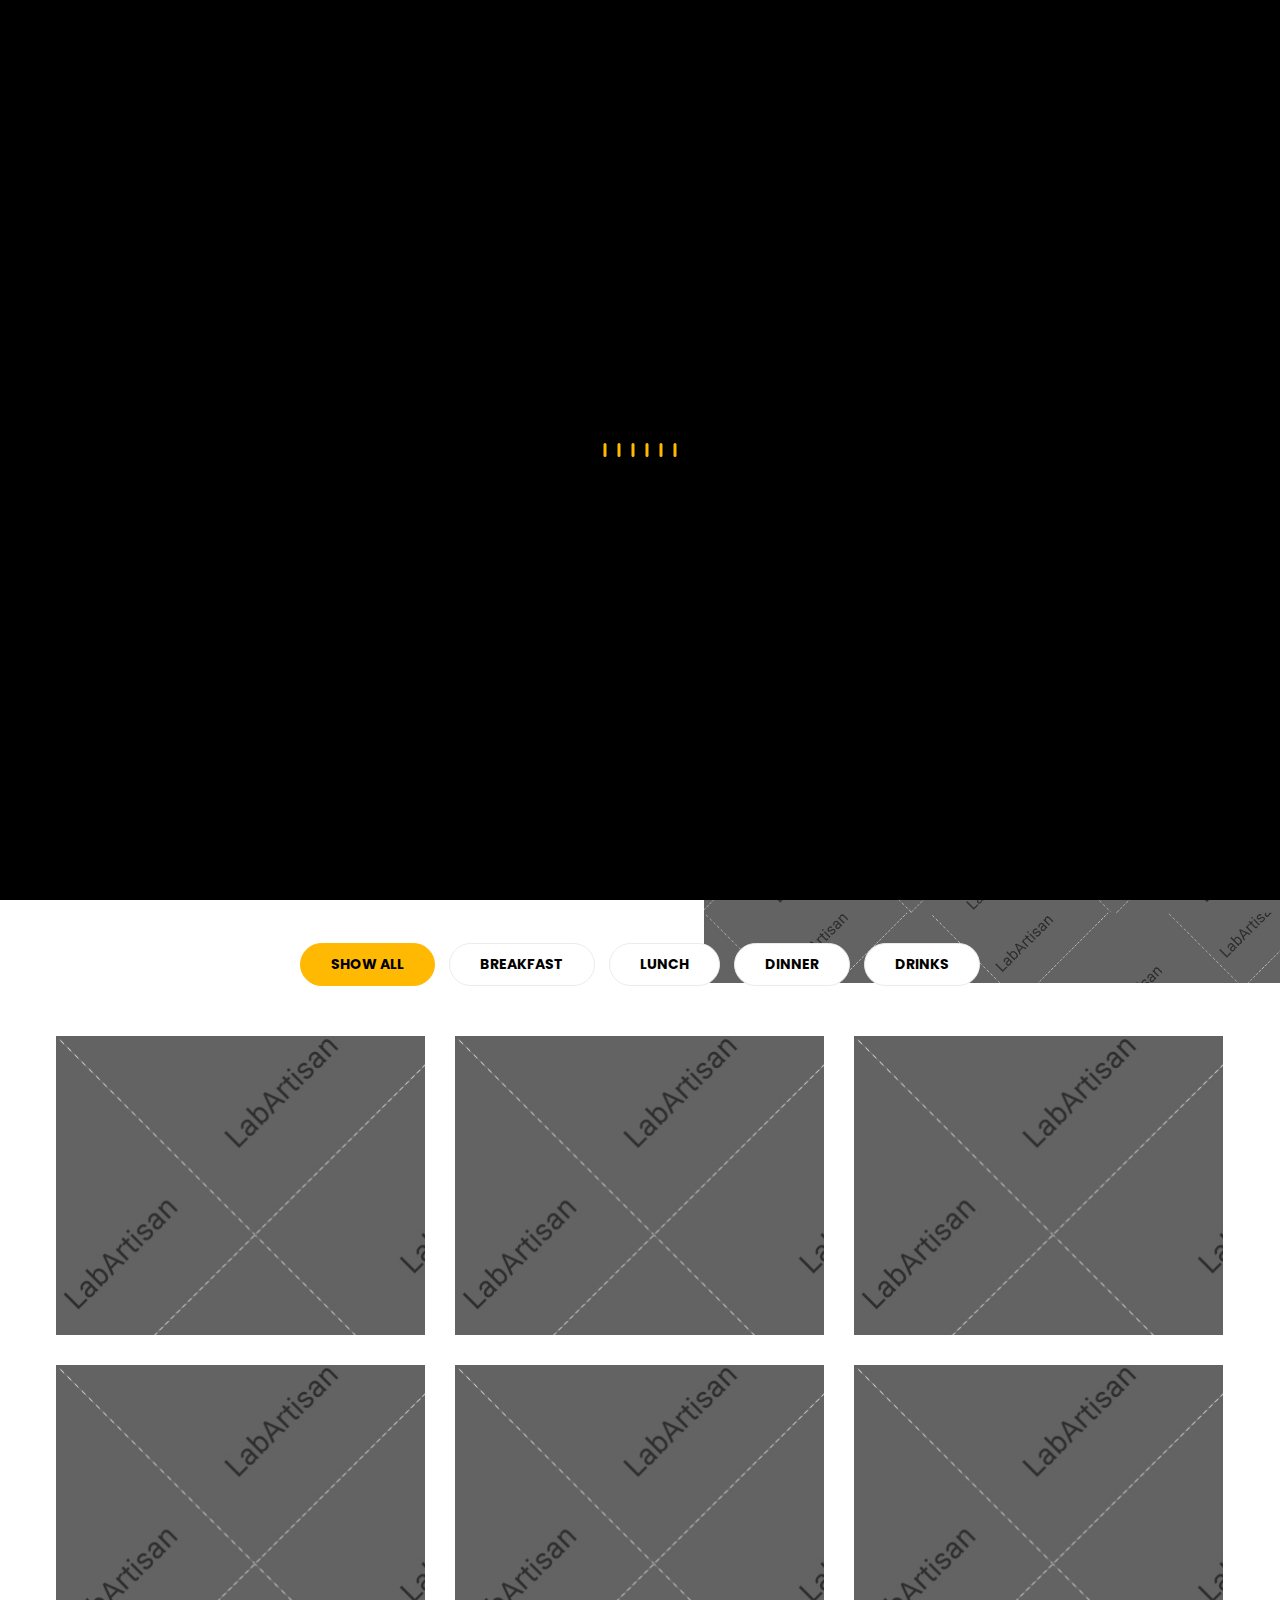
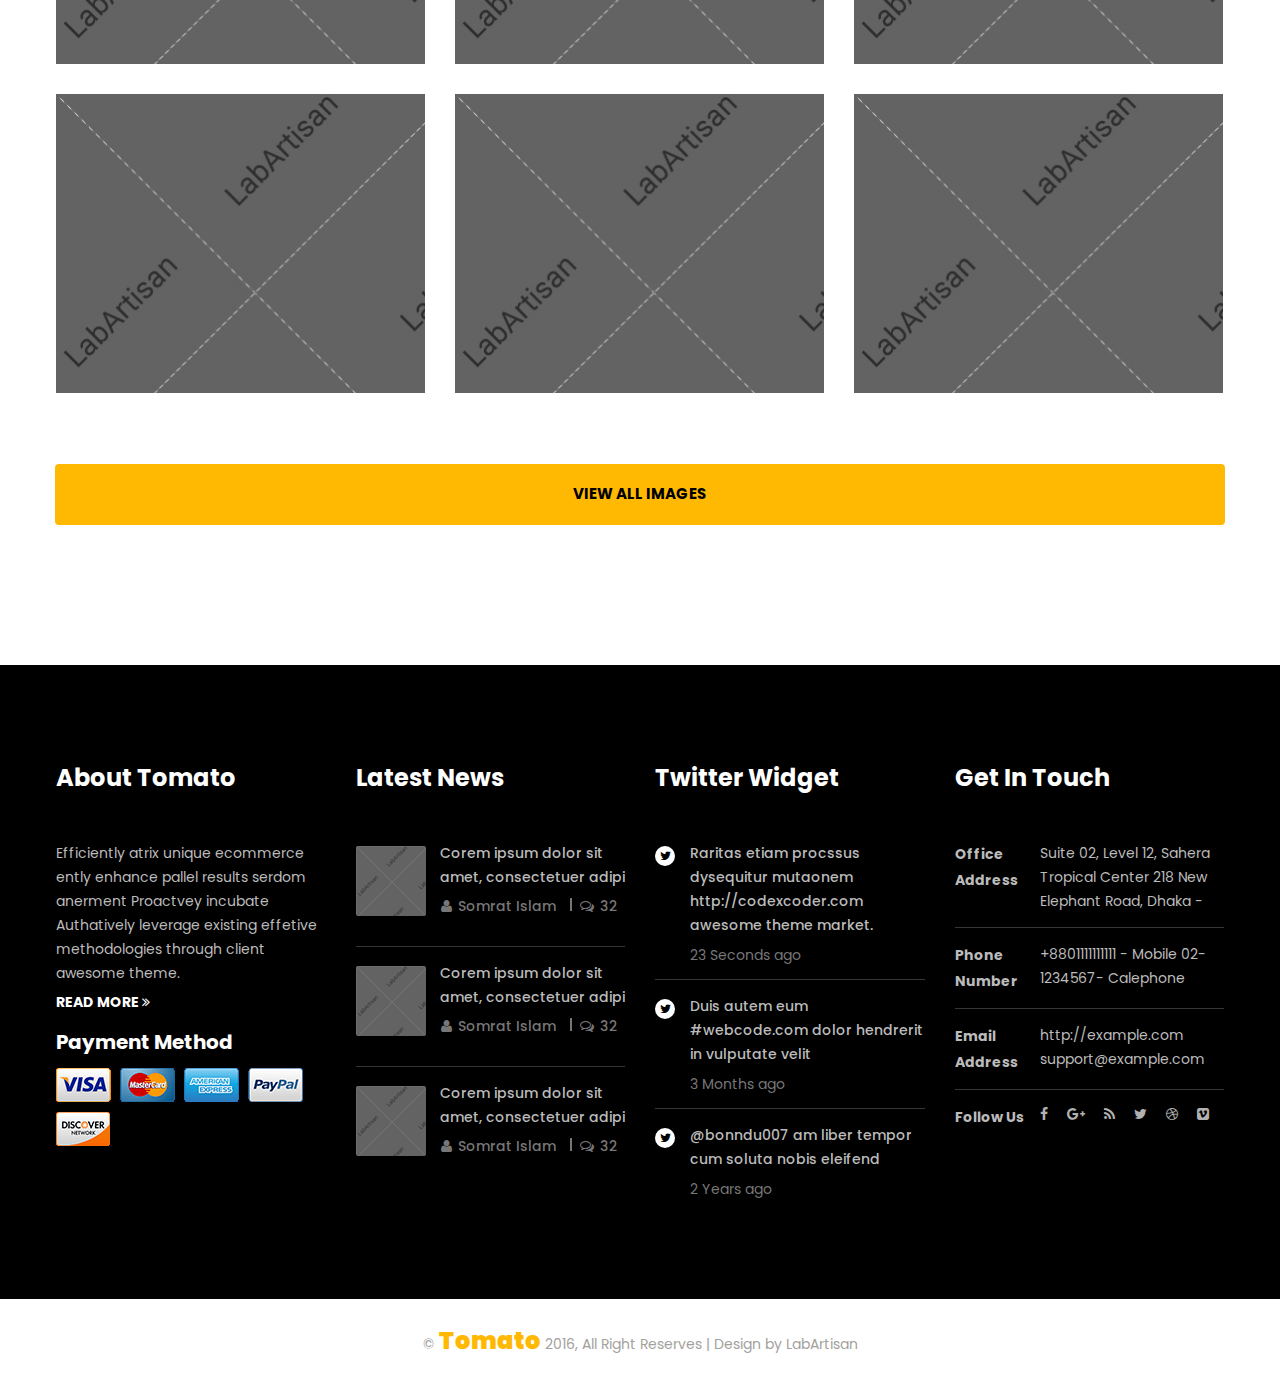
<file: public/gallery-1.html>
<!DOCTYPE html>
<html lang="en-US">
<head>
	<meta charset="UTF-8">
	<meta name="viewport" content="width=device-width, initial-scale=1">
	<title>Gallery Page 1</title>
	<link rel="stylesheet" href="assets/css/font-awesome.css" />
	<link rel="stylesheet" href="assets/flaticon/flaticon.css" />
	<link rel="stylesheet" href="assets/css/lightbox.css" />
	<link rel="stylesheet" href="assets/css/swiper.min.css" />
	<link rel="stylesheet" href="assets/css/bootstrap.min.css" />
	<link rel="stylesheet" href="assets/css/style.css"/>
	<link rel="stylesheet" href="assets/css/responsive.css"/>
</head>
<body>
	<div id="preloder">
		<div id="preloder-center">
			<div id="preloder-center-absolute">
				<div class="object"></div>
				<div class="object"></div>
				<div class="object"></div>
				<div class="object"></div>
				<div class="object"></div>
				<div class="object"></div>
			</div>
		</div>
	</div><!-- Preloder -->
	<!-- Header -->
	<header class="header">
		<div class="header-top">
			<div class="container">
				<div class="row">
					<div class="header-top-left">
						<ul>
							<li><i class="fa fa-home"></i>Suite 02, Sahera Tropical</li>
							<li><i class="fa fa-phone"></i>+8801 118 171 511</li>
							<li><i class="fa fa-calendar"></i>Mon - Fri 9.00 am - 7.00 pm </li>
						</ul>
					</div><!-- Header top left -->
					<div class="header-top-right">
						<div class="social-profiles">
							<ul>
								<li><a href="#"><i class="fa fa-facebook"></i></a></li>
								<li><a href="#"><i class="fa fa-google-plus"></i></a></li>
								<li><a href="#"><i class="fa fa-rss"></i></a></li>
								<li><a href="#"><i class="fa fa-twitter"></i></a></li>
								<li><a href="#"><i class="fa fa-dribbble"></i></a></li>
								<li><a href="#"><i class="fa fa-vimeo-square"></i></a></li>
								<li><a href="#"><i class="fa fa-behance"></i></a></li>
							</ul>
						</div><!-- Social profiles -->
						<div class="book-table">
							<a href="#">Book a table</a>
						</div> <!-- Book a table -->
					</div><!-- Header top Right -->
				</div>
			</div><!-- Container -->
		</div><!-- Header top -->
		<div class="logo-search-area">
			<div class="container">
				<div class="row">
					<div class="col-md-4 col-sm-4">
						<div class="search-box">
							<form class="search-form">
								<input type="search" placeholder="Search Your Queries">
								<button type="submit">
									<i class="fa fa-search"></i>
								</button>
							</form><!-- Search form -->
						</div><!-- Search area -->
					</div> 
					<div class="col-md-4 col-sm-4">
						<div class="logo">
							<a href="index.html"><img src="assets/images/logo.png" alt=""></a>
						</div><!-- logo -->
					</div>
					<div class="col-md-4 col-sm-4">
						<div class="cart">
							<a href="#">$0.00
								<i class="fa fa-shopping-cart "></i>
								<span>0</span>
							</a>
							<div class="cart-content">
								<div class="cart-item">
									<div class="cart-img">
										<a href="#"><img src="assets/images/cart-item-images/menu-cart-img1.jpg" alt=""></a>
									</div><!-- cart img -->
									<div class="cart-des">
										<a href="#">Product Title Hore</a>
										<p>$ 20.00</p>
										<span>in stock</span>
									</div><!-- cart des -->
									<div class="cart-btn">
										<a href="#"><i class="fa fa-times"></i></a>
									</div><!-- cart btn -->
								</div><!-- cart item -->
								<div class="cart-item">
									<div class="cart-img">
										<a href="#"><img src="assets/images/cart-item-images/menu-cart-img2.jpg" alt=""></a>
									</div> <!-- cart img -->
									<div class="cart-des">
										<a href="#">Product Title Hore</a>
										<p>$ 20.00</p>
										<span>in stock</span>
									</div> <!-- cart des -->
									<div class="cart-btn">
										<a href="#"><i class="fa fa-times"></i></a>
									</div> <!-- cart btn -->
								</div> <!-- cart item -->
							</div> <!-- cart content -->
						</div><!-- cart -->
					</div>
				</div>
			</div><!-- container -->
		</div><!-- Logo and search area -->
		<!-- main menu -->
		<div class="main-menu main-nav style-1">
			<div class="container">
				<div class="row">
					<div class="navbar-header">
					    <button type="button" class="navbar-toggle collapsed" data-toggle="collapse" data-target="#bs-example-navbar-collapse-1" aria-expanded="false">
					       <span class="sr-only">Toggle navigation</span>
					       <span class="icon-bar"></span>
					       <span class="icon-bar"></span>
					       <span class="icon-bar"></span>
					    </button>
					    <a class="navbar-brand logo" href="#">
					    	<img src="assets/images/logo2.png" alt="">
					    </a>
					    <div class="search-area">
					    	<i class="fa fa-search icon-1"></i>
					    	<i class="fa fa-times icon-2"></i>
					    	<form class="search-form">
								<input type="search" placeholder="Search Your Queries">
							</form><!-- Search form -->
					    </div>
					</div><!-- navbar header -->
					<!-- Collect the nav links, forms, and other content for toggling -->
					<div class="collapse navbar-collapse" id="bs-example-navbar-collapse-1">
					    <ul class="nav navbar-nav">
					    	<li class="dropdown">
					    		<a href="#" class="dropdown-toggle" data-toggle="dropdown" role="button" aria-haspopup="true" aria-expanded="false">Home </a>
					    		<ul class="dropdown-menu sub-menu">
						            <li><a href="index.html"><i class="fa fa-angle-double-right"></i>Homepage one</a></li>
						            <li><a href="index-2.html"><i class="fa fa-angle-double-right"></i>Homepage two</a></li>
						            <li><a href="index-3.html"><i class="fa fa-angle-double-right"></i>Homepage three</a>
						            </li>
					         	</ul><!-- sub menu -->
					    	</li><!-- dropdown -->
					        <li class="dropdown">
					        	<a href="#" class="dropdown-toggle" data-toggle="dropdown" role="button" aria-haspopup="true" aria-expanded="false">Menu</a>
					          	<ul class="dropdown-menu sub-menu">
						            <li><a href="menu-page-1.html"><i class="fa fa-angle-double-right"></i>Menu page one</a></li>
						            <li><a href="menu-page-2.html"><i class="fa fa-angle-double-right"></i>Menu page two</a></li>
						            <li><a href="menu-page-3.html"><i class="fa fa-angle-double-right"></i>Menu page three</a></li>
					         	</ul><!-- sub menu -->
					        </li><!-- dropdown -->
					        <li class="dropdown">
					        	<a href="#" class="dropdown-toggle" data-toggle="dropdown" role="button" aria-haspopup="true" aria-expanded="false">Event</a>
					          	<ul class="dropdown-menu sub-menu">
						            <li><a href="event.html"><i class="fa fa-angle-double-right"></i>Event page</a></li>
						            <li><a href="event-single.html"><i class="fa fa-angle-double-right"></i>Event details</a></li>
					         	</ul><!-- sub menu -->
					        </li><!-- dropdown -->
					        <li><a href="team.html">Team</a></li>
					        <li class="dropdown">
					        	<a href="#" class="dropdown-toggle" data-toggle="dropdown" role="button" aria-haspopup="true" aria-expanded="false">Blog</a>
					          	<ul class="dropdown-menu sub-menu">
						            <li><a href="blog.html"><i class="fa fa-angle-double-right"></i>Blog page</a></li>
						            <li><a href="blog-single.html"><i class="fa fa-angle-double-right"></i>Blog singlepage</a></li>
					         	</ul><!-- sub menu -->
					        </li><!-- dropdown -->
					        <li class="dropdown">
					        	<a href="#" class="dropdown-toggle" data-toggle="dropdown" role="button" aria-haspopup="true" aria-expanded="false">Shop</a>
					          	<ul class="dropdown-menu sub-menu">
						            <li><a href="shop.html"><i class="fa fa-angle-double-right"></i>Shop page</a></li>
						            <li><a href="product-details.html"><i class="fa fa-angle-double-right"></i>Product details</a></li>
						            <li><a href="cart.html"><i class="fa fa-angle-double-right"></i>Shop cart</a></li>
					         	</ul><!-- sub menu -->
					        </li><!-- dropdown -->
					        <li class="dropdown active">
					        	<a href="#" class="dropdown-toggle" data-toggle="dropdown" role="button" aria-haspopup="true" aria-expanded="false">Pages</a>
					          	<ul class="dropdown-menu sub-menu">
						            <li><a href="service.html"><i class="fa fa-angle-double-right"></i>Service page</a></li>
						            <li><a href="reservation.html"><i class="fa fa-angle-double-right"></i>Reservation Form</a></li>
						            <li class="dropdown active"><a href="#" class="dropdown-toggle" data-toggle="dropdown" role="button" aria-haspopup="true" aria-expanded="false"><i class="fa fa-angle-double-right"></i>Gallery</a>
						            	<ul class="dropdown-menu sub-menu">
						            		<li class="active-child-menu"><a href="gallery-1.html"><i class="fa fa-angle-double-right"></i>Food Gallery one</a></li>
						            		<li><a href="gallery-2.html"><i class="fa fa-angle-double-right"></i>Food Gallery two</a></li>
						            	</ul>
						            </li>
						            <li class="dropdown"><a href="#" class="dropdown-toggle" data-toggle="dropdown" role="button" aria-haspopup="true" aria-expanded="false"><i class="fa fa-angle-double-right"></i>About</a>
						            	<ul class="dropdown-menu sub-menu">
						            		<li><a href="about-1.html"><i class="fa fa-angle-double-right"></i>About page one</a></li>
								            <li><a href="about-2.html"><i class="fa fa-angle-double-right"></i>About page two</a></li>
								            <li><a href="about-3.html"><i class="fa fa-angle-double-right"></i>About page three</a></li>
						            	</ul>
						            </li>    
						            <li><a href="error.html"><i class="fa fa-angle-double-right"></i>404 page</a></li>
					         	</ul><!-- sub menu -->
					        </li><!-- dropdown -->
					        <li><a href="contact.html">Contacts</a></li>
					    </ul><!-- navbar-nav -->
					</div>
				</div>
			</div><!-- container -->
		</div><!-- main menu -->
	</header><!-- Header End -->

	<!--/Banner Section/-->
	<section class="banner">
		<div class="banner-overlay"></div>
		<div class="banner-text">
			<h2>Our Food Gallery</h2>
			<ul>
				<li><a href="index.html">Home</a></li>
				<li>Gallery page</li>
			</ul>
		</div>
	</section><!--/Banner Section end/-->

	<!-- food gallery -->
	<section class="food-gallery section-padding">
		<div class="container">
			<div class="row">
				<div class="section-head">
					<i class="flaticon-cutlery"></i>
					<h2>Our Food Gallery</h2>
					<p>Rapidiously plagiarize scalable manufactured products for realtime ramatically 
					actualize open-source metrics through fully tested vortals.</p>
				</div><!-- section-head -->
				<div class="food-menu-item-wrapper">
					<div id="filters2" class="button-group2">
						<button class="button is-checked" data-filter="*">show all</button>
						<button class="button" data-filter=".breakfast2">Breakfast</button>
						<button class="button" data-filter=".lunch2">lunch</button>
						<button class="button" data-filter=".dinner2">dinner</button>
						<button class="button" data-filter=".drinks2">drinks</button>
					</div><!--button group-->
					<div class="grid2">
						<div class="gallery-item breakfast2 col-md-4 col-sm-6">
							<div class="gallery-img">
								<a href="#"><img src="assets/images/gallery-images/img1.jpg" alt=""></a>
								<div class="gallery-item-overlay"></div>
								<div class="gallery-overlay-content">
									<div class="gallery-overlay-btn1">
										<a href="assets/images/gallery-images/img1.jpg" data-lightbox="foods"><i class="fa fa-search"></i></a>
									</div>
									<div class="gallery-overlay-btn2">
										<a href="#"><i class="fa fa-link"></i></a>
									</div>
								</div><!-- gallery-overlay-content -->
							</div><!-- gallery-img -->
						</div> <!-- gallery-item -->
						<div class="gallery-item lunch2 breakfast2 col-md-4 col-sm-6">				
							<div class="gallery-img">
								<a href="#"><img src="assets/images/gallery-images/img2.jpg" alt=""></a>
								<div class="gallery-item-overlay"></div>
								<div class="gallery-overlay-content">
									<div class="gallery-overlay-btn1">
										<a href="assets/images/gallery-images/img2.jpg" data-lightbox="foods"><i class="fa fa-search"></i></a>
									</div>
									<div class="gallery-overlay-btn2">
										<a href="#"><i class="fa fa-link"></i></a>
									</div>
								</div><!-- gallery-overlay-content -->
							</div><!-- gallery-img -->
						</div> <!-- gallery-item -->
						<div class="gallery-item dinner2 drinks2 col-md-4 col-sm-6">
							<div class="gallery-img">
								<a href="#"><img src="assets/images/gallery-images/img3.jpg" alt=""></a>
								<div class="gallery-item-overlay"></div>
								<div class="gallery-overlay-content">
									<div class="gallery-overlay-btn1">
										<a href="assets/images/gallery-images/img3.jpg" data-lightbox="foods"><i class="fa fa-search"></i></a>
									</div>
									<div class="gallery-overlay-btn2">
										<a href="#"><i class="fa fa-link"></i></a>
									</div>
								</div><!-- gallery-overlay-content -->
							</div><!-- gallery-img -->
						</div> <!-- gallery-item -->
						<div class="gallery-item dinner2 lunch2 breakfast2 col-md-4 col-sm-6">
							<div class="gallery-img">
								<a href="#"><img src="assets/images/gallery-images/img4.jpg" alt=""></a>
								<div class="gallery-item-overlay"></div>
								<div class="gallery-overlay-content">
									<div class="gallery-overlay-btn1">
										<a href="assets/images/gallery-images/img4.jpg" data-lightbox="foods"><i class="fa fa-search"></i></a>
									</div>
									<div class="gallery-overlay-btn2">
										<a href="#"><i class="fa fa-link"></i></a>
									</div>
								</div><!-- gallery-overlay-content -->
							</div><!-- gallery-img -->
						</div> <!-- gallery-item -->
						<div class="gallery-item lunch2 col-md-4 col-sm-6">
							<div class="gallery-img">
								<a href="#"><img src="assets/images/gallery-images/img5.jpg" alt=""></a>
								<div class="gallery-item-overlay"></div>
								<div class="gallery-overlay-content">
									<div class="gallery-overlay-btn1">
										<a href="assets/images/gallery-images/img5.jpg" data-lightbox="foods"><i class="fa fa-search"></i></a>
									</div>
									<div class="gallery-overlay-btn2">
										<a href="#"><i class="fa fa-link"></i></a>
									</div>
								</div><!-- gallery-overlay-content -->
							</div><!-- gallery-img -->
						</div> <!-- gallery-item -->
						<div class="gallery-item lunch2 dinner2 col-md-4 col-sm-6">
							<div class="gallery-img">
								<a href="#"><img src="assets/images/gallery-images/img6.jpg" alt=""></a>
								<div class="gallery-item-overlay"></div>
								<div class="gallery-overlay-content">
									<div class="gallery-overlay-btn1">
										<a href="assets/images/gallery-images/img6.jpg" data-lightbox="foods"><i class="fa fa-search"></i></a>
									</div>
									<div class="gallery-overlay-btn2">
										<a href="#"><i class="fa fa-link"></i></a>
									</div>
								</div><!-- gallery-overlay-content -->
							</div><!-- gallery-img -->
						</div> <!-- gallery-item -->
						<div class="gallery-item lunch2 dinner2 col-md-4 col-sm-6">
							<div class="gallery-img">
								<a href="#"><img src="assets/images/gallery-images/img7.jpg" alt=""></a>
								<div class="gallery-item-overlay"></div>
								<div class="gallery-overlay-content">
									<div class="gallery-overlay-btn1">
										<a href="assets/images/gallery-images/img7.jpg" data-lightbox="foods"><i class="fa fa-search"></i></a>
									</div>
									<div class="gallery-overlay-btn2">
										<a href="#"><i class="fa fa-link"></i></a>
									</div>
								</div><!-- gallery-overlay-content -->
							</div><!-- gallery-img -->
						</div> <!-- gallery-item -->
						<div class="gallery-item lunch2 col-md-4 col-sm-6">
							<div class="gallery-img">
								<a href="#"><img src="assets/images/gallery-images/img8.jpg" alt=""></a>
								<div class="gallery-item-overlay"></div>
								<div class="gallery-overlay-content">
									<div class="gallery-overlay-btn1">
										<a href="assets/images/gallery-images/img8.jpg" data-lightbox="foods"><i class="fa fa-search"></i></a>
									</div>
									<div class="gallery-overlay-btn2">
										<a href="#"><i class="fa fa-link"></i></a>
									</div>
								</div><!-- gallery-overlay-content -->
							</div><!-- gallery-img -->
						</div> <!-- gallery-item -->
						<div class="gallery-item dinner2 col-md-4 col-sm-6">
							<div class="gallery-img">
								<a href="#"><img src="assets/images/gallery-images/img9.jpg" alt=""></a>
								<div class="gallery-item-overlay"></div>
								<div class="gallery-overlay-content">
									<div class="gallery-overlay-btn1">
										<a href="assets/images/gallery-images/img9.jpg" data-lightbox="foods"><i class="fa fa-search"></i></a>
									</div>
									<div class="gallery-overlay-btn2">
										<a href="#"><i class="fa fa-link"></i></a>
									</div>
								</div><!-- gallery-overlay-content -->
							</div><!-- gallery-img -->
						</div> <!-- gallery-item -->
					</div><!-- grid2 -->
				</div><!-- food-menu-item-wrapper -->
				<div class="food-gallery-btn">
					<a href="#" class="button">View All images</a>
				</div>
			</div>
		</div><!-- container -->
	</section><!-- food gallery end-->

	<!-- Footer -->
	<footer>
		<div class="footer-top">
			<div class="section-overlay">
				<div class="container">
					<div class="row">
						<div class="footer-widget-wrapper">
							<div class="col-md-3 col-sm-6">
								<div class="footer-widget">
									<h2 class="footer-widget-title">About tomato</h2>
									<div class="excerpt">
										Efficiently atrix unique ecommerce ently enhance pallel results serdom anerment 
										Proactvey incubate Authatively leverage existing effetive methodologies through client awesome theme.
									</div>
									<h2 class="footer-btn">
										<a href="#">Read more <i class="fa fa-angle-double-right"></i></a>
									</h2>
									<div class="payment-method">
										<h2>Payment Method</h2>
										<ul>
											<li><a href="#"><img src="assets/images/payment-img1.png" alt=""></a></li>
											<li><a href="#"><img src="assets/images/payment-img2.png" alt=""></a></li>
											<li><a href="#"><img src="assets/images/payment-img3.png" alt=""></a></li>
											<li><a href="#"><img src="assets/images/payment-img4.png" alt=""></a></li>
											<li><a href="#"><img src="assets/images/payment-img5.png" alt=""></a></li>
										</ul>
									</div><!-- payment-method -->
								</div><!-- footer-widget -->
							</div>
							<div class="col-md-3 col-sm-6">
								<div class="footer-widget">
									<h2 class="footer-widget-title">Latest News</h2>
									<div class="footer-post-item-wrapper">
										<ul>
											<li class="post-item style-2">
												<div class="post-thumb">
													<a href="#"><img src="assets/images/footer-images/p-item1.jpg" alt=""></a>
												</div>
												<div class="post-content">
													<a class="title" href="#">Corem ipsum dolor sit amet, consectetuer adipi</a>
													<div class="meta-post">
														<ul>
															<li class="post-author">
																<a href="#">
																	<i class="fa fa-user"></i>Somrat Islam
																</a>
															</li>
															<li class="post-comments">
																<a href="#"><i class="fa fa-comments-o"></i>32</a>
															</li>
														</ul>
													</div>
												</div>
											</li><!-- post-item -->
											<li class="post-item style-2">
												<div class="post-thumb">
													<a href="#"><img src="assets/images/footer-images/p-item2.jpg" alt=""></a>
												</div>
												<div class="post-content">
													<a class="title" href="#">Corem ipsum dolor sit amet, consectetuer adipi</a>
													<div class="meta-post">
														<ul>
															<li class="post-author">
																<a href="#">
																	<i class="fa fa-user"></i>Somrat Islam
																</a>
															</li>
															<li class="post-comments">
																<a href="#"><i class="fa fa-comments-o"></i>32</a>
															</li>
														</ul>
													</div>
												</div>
											</li><!-- post-item -->
											<li class="post-item style-2">
												<div class="post-thumb">
													<a href="#"><img src="assets/images/footer-images/p-item3.jpg" alt=""></a>
												</div>
												<div class="post-content">
													<a class="title" href="#">Corem ipsum dolor sit amet, consectetuer adipi</a>
													<div class="meta-post">
														<ul>
															<li class="post-author">
																<a href="#">
																	<i class="fa fa-user"></i>Somrat Islam
																</a>
															</li>
															<li class="post-comments">
																<a href="#"><i class="fa fa-comments-o"></i>32</a>
															</li>
														</ul>
													</div>
												</div>
											</li><!-- post-item -->
										</ul>
									</div>
								</div><!-- footer-widget -->
							</div>
							<div class="col-md-3 col-sm-6">
								<div class="footer-widget">
									<h2 class="footer-widget-title">Twitter Widget</h2>
									<ul class="twitter-widget">
										<li class="twitter-widget-item">
											<div class="twitter-icon">
												<a href="#"><span class="fa fa-twitter"></span></a>
											</div>
											<div class="twitter-widget-content">
												<a href="#">
													Raritas etiam procssus dysequitur mutaonem http://codexcoder.com
													awesome theme market.
												</a>
												<span>23 Seconds ago</span>
											</div>
										</li><!-- twitter-widget-item -->
										<li class="twitter-widget-item">
											<div class="twitter-icon">
												<a href="#"><span class="fa fa-twitter"></span></a>
											</div>
											<div class="twitter-widget-content">
												<a href="#">
													Duis autem eum #webcode.com dolor hendrerit in vulputate velit
												</a>
												<span>3 Months ago</span>
											</div>
										</li><!-- twitter-widget-item -->
										<li class="twitter-widget-item">
											<div class="twitter-icon">
												<a href="#"><span class="fa fa-twitter"></span></a>
											</div>
											<div class="twitter-widget-content">
												<a href="#">
													@bonndu007 am liber tempor cum soluta nobis eleifend
												</a>
												<span>2 Years ago</span>
											</div>
										</li><!-- twitter-widget-item -->
									</ul>
								</div><!-- footer-widget -->
							</div>
							<div class="col-md-3 col-sm-6">
								<div class="footer-widget">
									<h2 class="footer-widget-title">Get in Touch</h2>
									<ul>
										<li class="contact-item">
											<div class="contact-item-left">
												<span>Office Address</span>
											</div>
											<div class="contact-item-right">
												<span>Suite 02, Level 12, Sahera Tropical Center 218 New Elephant Road, Dhaka -</span>
											</div>
										</li><!-- contact-item -->
										<li class="contact-item">
											<div class="contact-item-left">
												<span>Phone Number</span>
											</div>
											<div class="contact-item-right">
												<span>+8801111111111 - Mobile 02-1234567- Calephone</span>
											</div>
										</li><!-- contact-item -->
										<li class="contact-item">
											<div class="contact-item-left">
												<span>Email Address</span>
											</div>
											<div class="contact-item-right">
												<span>http://example.com support@example.com</span>
											</div>
										</li><!-- contact-item -->
										<li class="contact-item">
											<div class="contact-item-left">
												<span>Follow Us</span>
											</div>
											<div class="social-profiles">
												<ul>
													<li><a href="#"><i class="fa fa-facebook"></i></a></li>
													<li><a href="#"><i class="fa fa-google-plus"></i></a></li>
													<li><a href="#"><i class="fa fa-rss"></i></a></li>
													<li><a href="#"><i class="fa fa-twitter"></i></a></li>
													<li><a href="#"><i class="fa fa-dribbble"></i></a></li>
													<li><a href="#"><i class="fa fa-vimeo-square"></i></a></li>
												</ul>
											</div><!-- Social profiles -->
										</li><!-- contact-item -->
									</ul>
								</div><!-- footer-widget -->
							</div>
						</div><!-- footer-widget-wrapper -->
					</div>
				</div><!-- container -->
			</div><!-- section-overlay -->
		</div><!-- footer-top -->
		<!--Scroll top-->
		<div class="scroll-top">
			<i class="fa fa-angle-up"></i>
		</div>
		<div class="footer-bottom">
			<p>&copy; <span>Tomato</span> 2016, All Right Reserves  |  Design by <a href="#">LabArtisan</a></p>
		</div><!-- footer-bottom -->
	</footer><!-- Footer End-->

	<script src="assets/js/jquery-2.2.3.min.js"></script>
	<script src="assets/js/bootstrap.min.js"></script>
	<script src="assets/js/swiper.min.js"></script>
	<script src="assets/js/isotope.pkgd.min.js"></script>
	<script type="text/javascript" src="http://maps.google.com/maps/api/js?sensor=true"></script>
	<script src="assets/js/jquery.gmap.min.js"></script>
	<script src="assets/js/jquery.syotimer.js"></script>
	<script src="assets/js/lightbox.js"></script>
	<script src="assets/js/jquery.vide.js"></script>
	<script src="assets/js/plugins.js"></script>
	<script src="assets/js/functions.js"></script>
</body>
</html>
</file>
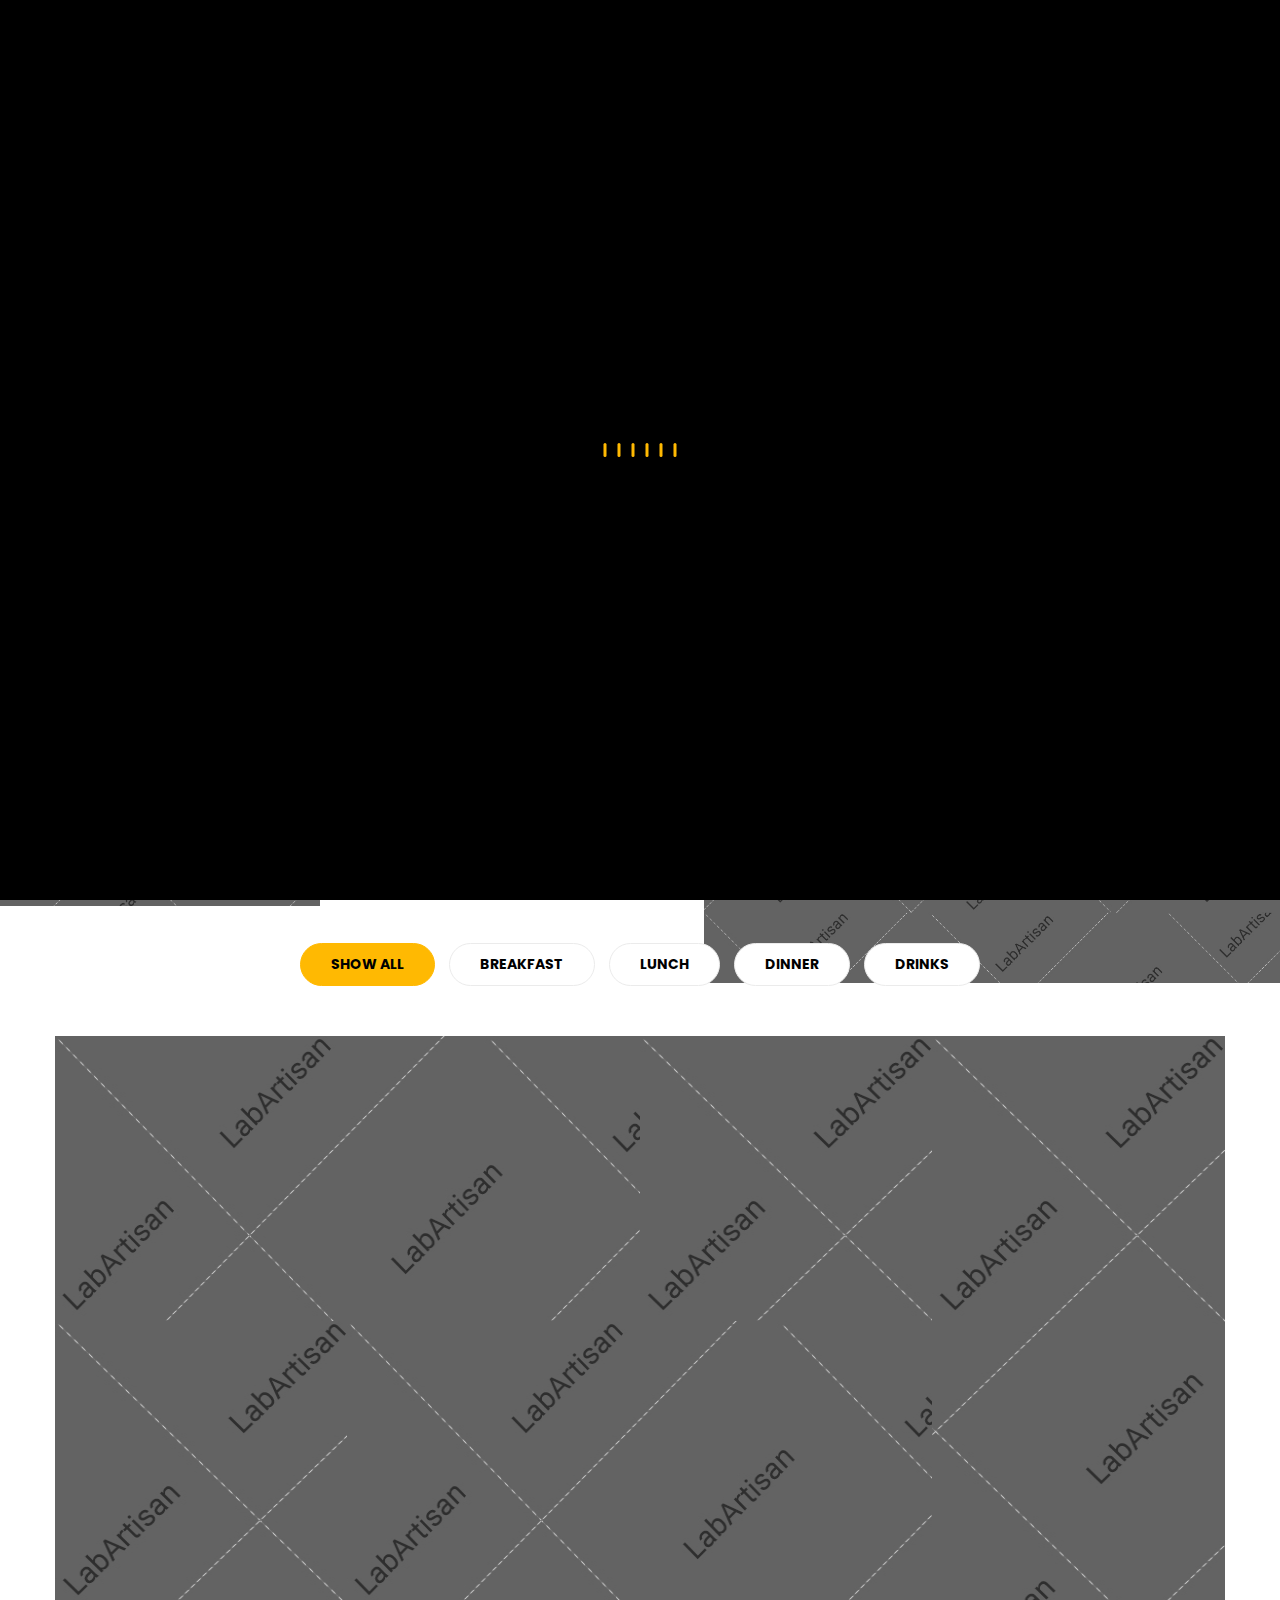
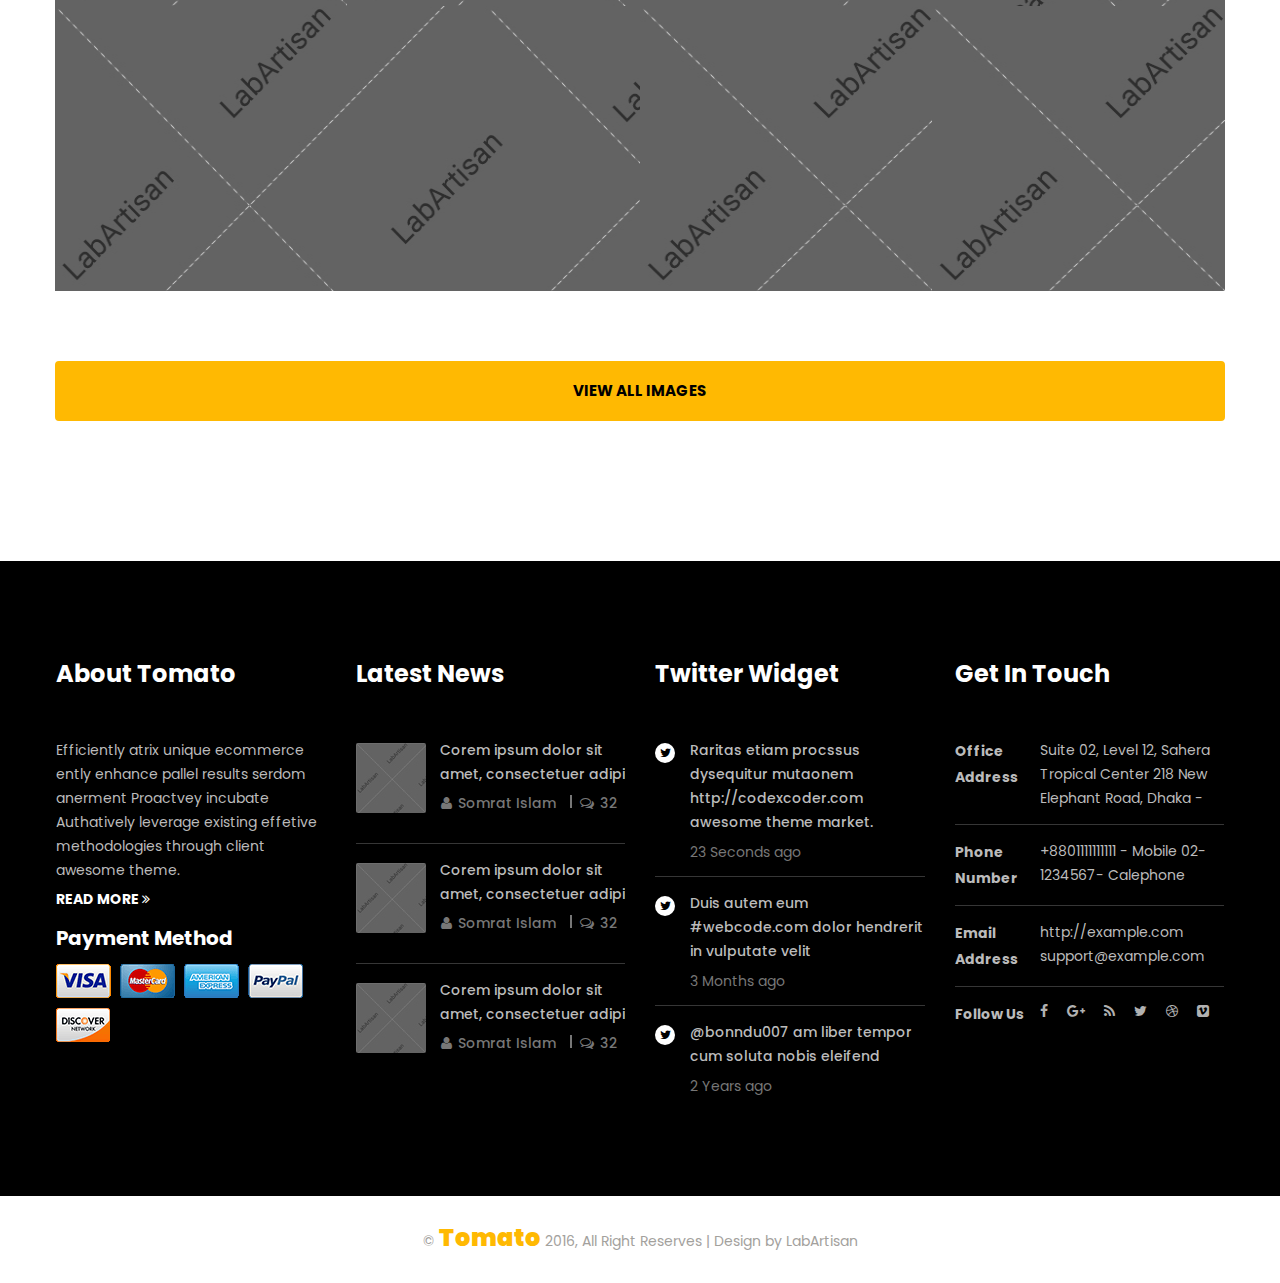
<file: public/gallery-2.html>
<!DOCTYPE html>
<html lang="en-US">
<head>
	<meta charset="UTF-8">
	<meta name="viewport" content="width=device-width, initial-scale=1">
	<title>Gallery Page 2</title>
	<link rel="stylesheet" href="assets/css/font-awesome.css" />
	<link rel="stylesheet" href="assets/flaticon/flaticon.css" />
	<link rel="stylesheet" href="assets/css/lightbox.css" />
	<link rel="stylesheet" href="assets/css/swiper.min.css" />
	<link rel="stylesheet" href="assets/css/bootstrap.min.css" />
	<link rel="stylesheet" href="assets/css/style.css"/>
	<link rel="stylesheet" href="assets/css/responsive.css"/>
</head>
<body>
	<div id="preloder">
		<div id="preloder-center">
			<div id="preloder-center-absolute">
				<div class="object"></div>
				<div class="object"></div>
				<div class="object"></div>
				<div class="object"></div>
				<div class="object"></div>
				<div class="object"></div>
			</div>
		</div>
	</div><!-- Preloder -->
	<!-- Header -->
	<header class="header">
		<div class="header-top">
			<div class="container">
				<div class="row">
					<div class="header-top-left">
						<ul>
							<li><i class="fa fa-home"></i>Suite 02, Sahera Tropical</li>
							<li><i class="fa fa-phone"></i>+8801 118 171 511</li>
							<li><i class="fa fa-calendar"></i>Mon - Fri 9.00 am - 7.00 pm </li>
						</ul>
					</div><!-- Header top left -->
					<div class="header-top-right">
						<div class="social-profiles">
							<ul>
								<li><a href="#"><i class="fa fa-facebook"></i></a></li>
								<li><a href="#"><i class="fa fa-google-plus"></i></a></li>
								<li><a href="#"><i class="fa fa-rss"></i></a></li>
								<li><a href="#"><i class="fa fa-twitter"></i></a></li>
								<li><a href="#"><i class="fa fa-dribbble"></i></a></li>
								<li><a href="#"><i class="fa fa-vimeo-square"></i></a></li>
								<li><a href="#"><i class="fa fa-behance"></i></a></li>
							</ul>
						</div><!-- Social profiles -->
						<div class="book-table">
							<a href="#">Book a table</a>
						</div> <!-- Book a table -->
					</div><!-- Header top Right -->
				</div>
			</div><!-- Container -->
		</div><!-- Header top -->
		<div class="logo-search-area">
			<div class="container">
				<div class="row">
					<div class="col-md-4 col-sm-4">
						<div class="search-box">
							<form class="search-form">
								<input type="search" placeholder="Search Your Queries">
								<button type="submit">
									<i class="fa fa-search"></i>
								</button>
							</form><!-- Search form -->
						</div><!-- Search area -->
					</div> 
					<div class="col-md-4 col-sm-4">
						<div class="logo">
							<a href="index.html"><img src="assets/images/logo.png" alt=""></a>
						</div><!-- logo -->
					</div>
					<div class="col-md-4 col-sm-4">
						<div class="cart">
							<a href="#">$0.00
								<i class="fa fa-shopping-cart "></i>
								<span>0</span>
							</a>
							<div class="cart-content">
								<div class="cart-item">
									<div class="cart-img">
										<a href="#"><img src="assets/images/cart-item-images/menu-cart-img1.jpg" alt=""></a>
									</div><!-- cart img -->
									<div class="cart-des">
										<a href="#">Product Title Hore</a>
										<p>$ 20.00</p>
										<span>in stock</span>
									</div><!-- cart des -->
									<div class="cart-btn">
										<a href="#"><i class="fa fa-times"></i></a>
									</div><!-- cart btn -->
								</div><!-- cart item -->
								<div class="cart-item">
									<div class="cart-img">
										<a href="#"><img src="assets/images/cart-item-images/menu-cart-img2.jpg" alt=""></a>
									</div> <!-- cart img -->
									<div class="cart-des">
										<a href="#">Product Title Hore</a>
										<p>$ 20.00</p>
										<span>in stock</span>
									</div> <!-- cart des -->
									<div class="cart-btn">
										<a href="#"><i class="fa fa-times"></i></a>
									</div> <!-- cart btn -->
								</div> <!-- cart item -->
							</div> <!-- cart content -->
						</div><!-- cart -->
					</div>
				</div>
			</div><!-- container -->
		</div><!-- Logo and search area -->
		<!-- main menu -->
		<div class="main-menu main-nav style-1">
			<div class="container">
				<div class="row">
					<div class="navbar-header">
					    <button type="button" class="navbar-toggle collapsed" data-toggle="collapse" data-target="#bs-example-navbar-collapse-1" aria-expanded="false">
					       <span class="sr-only">Toggle navigation</span>
					       <span class="icon-bar"></span>
					       <span class="icon-bar"></span>
					       <span class="icon-bar"></span>
					    </button>
					    <a class="navbar-brand logo" href="#">
					    	<img src="assets/images/logo2.png" alt="">
					    </a>
					    <div class="search-area">
					    	<i class="fa fa-search icon-1"></i>
					    	<i class="fa fa-times icon-2"></i>
					    	<form class="search-form">
								<input type="search" placeholder="Search Your Queries">
							</form><!-- Search form -->
					    </div>
					</div><!-- navbar header -->
					<!-- Collect the nav links, forms, and other content for toggling -->
					<div class="collapse navbar-collapse" id="bs-example-navbar-collapse-1">
					    <ul class="nav navbar-nav">
					    	<li class="dropdown">
					    		<a href="#" class="dropdown-toggle" data-toggle="dropdown" role="button" aria-haspopup="true" aria-expanded="false">Home </a>
					    		<ul class="dropdown-menu sub-menu">
						            <li><a href="index.html"><i class="fa fa-angle-double-right"></i>Homepage one</a></li>
						            <li><a href="index-2.html"><i class="fa fa-angle-double-right"></i>Homepage two</a></li>
						            <li><a href="index-3.html"><i class="fa fa-angle-double-right"></i>Homepage three</a>
						            </li>
					         	</ul><!-- sub menu -->
					    	</li><!-- dropdown -->
					        <li class="dropdown">
					        	<a href="#" class="dropdown-toggle" data-toggle="dropdown" role="button" aria-haspopup="true" aria-expanded="false">Menu</a>
					          	<ul class="dropdown-menu sub-menu">
						            <li><a href="menu-page-1.html"><i class="fa fa-angle-double-right"></i>Menu page one</a></li>
						            <li><a href="menu-page-2.html"><i class="fa fa-angle-double-right"></i>Menu page two</a></li>
						            <li><a href="menu-page-3.html"><i class="fa fa-angle-double-right"></i>Menu page three</a></li>
					         	</ul><!-- sub menu -->
					        </li><!-- dropdown -->
					        <li class="dropdown">
					        	<a href="#" class="dropdown-toggle" data-toggle="dropdown" role="button" aria-haspopup="true" aria-expanded="false">Event</a>
					          	<ul class="dropdown-menu sub-menu">
						            <li><a href="event.html"><i class="fa fa-angle-double-right"></i>Event page</a></li>
						            <li><a href="event-single.html"><i class="fa fa-angle-double-right"></i>Event details</a></li>
					         	</ul><!-- sub menu -->
					        </li><!-- dropdown -->
					        <li><a href="team.html">Team</a></li>
					        <li class="dropdown">
					        	<a href="#" class="dropdown-toggle" data-toggle="dropdown" role="button" aria-haspopup="true" aria-expanded="false">Blog</a>
					          	<ul class="dropdown-menu sub-menu">
						            <li><a href="blog.html"><i class="fa fa-angle-double-right"></i>Blog page</a></li>
						            <li><a href="blog-single.html"><i class="fa fa-angle-double-right"></i>Blog singlepage</a></li>
					         	</ul><!-- sub menu -->
					        </li><!-- dropdown -->
					        <li class="dropdown">
					        	<a href="#" class="dropdown-toggle" data-toggle="dropdown" role="button" aria-haspopup="true" aria-expanded="false">Shop</a>
					          	<ul class="dropdown-menu sub-menu">
						            <li><a href="shop.html"><i class="fa fa-angle-double-right"></i>Shop page</a></li>
						            <li><a href="product-details.html"><i class="fa fa-angle-double-right"></i>Product details</a></li>
						            <li><a href="cart.html"><i class="fa fa-angle-double-right"></i>Shop cart</a></li>
					         	</ul><!-- sub menu -->
					        </li><!-- dropdown -->
					        <li class="dropdown active">
					        	<a href="#" class="dropdown-toggle" data-toggle="dropdown" role="button" aria-haspopup="true" aria-expanded="false">Pages</a>
					          	<ul class="dropdown-menu sub-menu">
						            <li><a href="service.html"><i class="fa fa-angle-double-right"></i>Service page</a></li>
						            <li><a href="reservation.html"><i class="fa fa-angle-double-right"></i>Reservation Form</a></li>
						            <li class="dropdown active"><a href="#" class="dropdown-toggle" data-toggle="dropdown" role="button" aria-haspopup="true" aria-expanded="false"><i class="fa fa-angle-double-right"></i>Gallery</a>
						            	<ul class="dropdown-menu sub-menu">
						            		<li><a href="gallery-1.html"><i class="fa fa-angle-double-right"></i>Food Gallery one</a></li>
						            		<li class="active-child-menu"><a href="gallery-2.html"><i class="fa fa-angle-double-right"></i>Food Gallery two</a></li>
						            	</ul>
						            </li>
						            <li class="dropdown"><a href="#" class="dropdown-toggle" data-toggle="dropdown" role="button" aria-haspopup="true" aria-expanded="false"><i class="fa fa-angle-double-right"></i>About</a>
						            	<ul class="dropdown-menu sub-menu">
						            		<li><a href="about-1.html"><i class="fa fa-angle-double-right"></i>About page one</a></li>
								            <li><a href="about-2.html"><i class="fa fa-angle-double-right"></i>About page two</a></li>
								            <li><a href="about-3.html"><i class="fa fa-angle-double-right"></i>About page three</a></li>
						            	</ul>
						            </li>    
						            <li><a href="error.html"><i class="fa fa-angle-double-right"></i>404 page</a></li>
					         	</ul><!-- sub menu -->
					        </li><!-- dropdown -->
					        <li><a href="contact.html">Contacts</a></li>
					    </ul><!-- navbar-nav -->
					</div>
				</div>
			</div><!-- container -->
		</div><!-- main menu -->
	</header><!-- Header End -->

	<!--/Banner Section/-->
	<section class="banner">
		<div class="banner-overlay"></div>
		<div class="banner-text">
			<h2>Our Food Gallery</h2>
			<ul>
				<li><a href="index.html">Home</a></li>
				<li>Gallery page</li>
			</ul>
		</div>
	</section><!--/Banner Section end/-->

	<!-- food gallery -->
	<section class="food-gallery style-2">
		<div class="container">
			<div class="row">
				<div class="section-head">
					<i class="flaticon-cutlery"></i>
					<h2>Our Food Gallery</h2>
					<p>Rapidiously plagiarize scalable manufactured products for realtime ramatically 
					actualize open-source metrics through fully tested vortals.</p>
				</div><!-- section-head -->
				<div id="filters3" class="button-group3">
					<button class="button is-checked" data-filter="*">show all</button>
					<button class="button" data-filter=".breakfast2">Breakfast</button>
					<button class="button" data-filter=".lunch2">lunch</button>
					<button class="button" data-filter=".dinner2">dinner</button>
					<button class="button" data-filter=".drinks2">drinks</button>
				</div><!--button group-->
				<div class="grid3">
					<div class="grid-sizer"></div>
					<div class="masonary-item breakfast2 width-2">
						<div class="gallery-img">
							<a href="#"><img src="assets/images/gallery-images/img10.jpg" alt=""></a>
							<div class="gallery-item-overlay"></div>
							<div class="gallery-overlay-content">
								<div class="gallery-overlay-btn1">
									<a href="assets/images/gallery-images/img10.jpg" data-lightbox="foods"><i class="fa fa-search"></i></a>
								</div>
								<div class="gallery-overlay-btn2">
									<a href="#"><i class="fa fa-link"></i></a>
								</div>
							</div><!-- gallery-overlay-content -->
						</div><!-- gallery-img -->
					</div> <!-- gallery-item -->
					<div class="masonary-item breakfast2 dinner2 lunch2">
						<div class="gallery-img">
							<a href="#"><img src="assets/images/gallery-images/img11.jpg" alt=""></a>
							<div class="gallery-item-overlay"></div>
							<div class="gallery-overlay-content">
								<div class="gallery-overlay-btn1">
									<a href="assets/images/gallery-images/img11.jpg" data-lightbox="foods"><i class="fa fa-search"></i></a>
								</div>
								<div class="gallery-overlay-btn2">
									<a href="#"><i class="fa fa-link"></i></a>
								</div>
							</div><!-- gallery-overlay-content -->
						</div><!-- gallery-img -->
					</div> <!-- gallery-item -->
					<div class="masonary-item drinks2 dinner2 height-2">
						<div class="gallery-img">
							<a href="#"><img src="assets/images/gallery-images/img12.jpg" alt=""></a>
							<div class="gallery-item-overlay"></div>
							<div class="gallery-overlay-content">
								<div class="gallery-overlay-btn1">
									<a href="assets/images/gallery-images/img12.jpg" data-lightbox="foods"><i class="fa fa-search"></i></a>
								</div>
								<div class="gallery-overlay-btn2">
									<a href="#"><i class="fa fa-link"></i></a>
								</div>
							</div><!-- gallery-overlay-content -->
						</div><!-- gallery-img -->
					</div> <!-- gallery-item -->
					<div class="masonary-item drinks2">
						<div class="gallery-img">
							<a href="#"><img src="assets/images/gallery-images/img13.jpg" alt=""></a>
							<div class="gallery-item-overlay"></div>
							<div class="gallery-overlay-content">
								<div class="gallery-overlay-btn1">
									<a href="assets/images/gallery-images/img13.jpg" data-lightbox="foods"><i class="fa fa-search"></i></a>
								</div>
								<div class="gallery-overlay-btn2">
									<a href="#"><i class="fa fa-link"></i></a>
								</div>
							</div><!-- gallery-overlay-content -->
						</div><!-- gallery-img -->
					</div> <!-- gallery-item -->
					<div class="masonary-item dinner2 width-2">
						<div class="gallery-img">
							<a href="#"><img src="assets/images/gallery-images/img14.jpg" alt=""></a>
							<div class="gallery-item-overlay"></div>
							<div class="gallery-overlay-content">
								<div class="gallery-overlay-btn1">
									<a href="assets/images/gallery-images/img14.jpg" data-lightbox="foods"><i class="fa fa-search"></i></a>
								</div>
								<div class="gallery-overlay-btn2">
									<a href="#"><i class="fa fa-link"></i></a>
								</div>
							</div><!-- gallery-overlay-content -->
						</div><!-- gallery-img -->
					</div> <!-- gallery-item -->
					<div class="masonary-item lunch2 width-2">
						<div class="gallery-img">
							<a href="#"><img src="assets/images/gallery-images/img15.jpg" alt=""></a>
							<div class="gallery-item-overlay"></div>
							<div class="gallery-overlay-content">
								<div class="gallery-overlay-btn1">
									<a href="assets/images/gallery-images/img15.jpg" data-lightbox="foods"><i class="fa fa-search"></i></a>
								</div>
								<div class="gallery-overlay-btn2">
									<a href="#"><i class="fa fa-link"></i></a>
								</div>
							</div><!-- gallery-overlay-content -->
						</div><!-- gallery-img -->
					</div> <!-- gallery-item -->
					<div class="masonary-item breakfast2 lunch2">
						<div class="gallery-img">
							<a href="#"><img src="assets/images/gallery-images/img16.jpg" alt=""></a>
							<div class="gallery-item-overlay"></div>
							<div class="gallery-overlay-content">
								<div class="gallery-overlay-btn1">
									<a href="assets/images/gallery-images/img16.jpg" data-lightbox="foods"><i class="fa fa-search"></i></a>
								</div>
								<div class="gallery-overlay-btn2">
									<a href="#"><i class="fa fa-link"></i></a>
								</div>
							</div><!-- gallery-overlay-content -->
						</div><!-- gallery-img -->
					</div> <!-- gallery-item -->
					<div class="masonary-item lunch2 dinner2">
						<div class="gallery-img">
							<a href="#"><img src="assets/images/gallery-images/img17.jpg" alt=""></a>
							<div class="gallery-item-overlay"></div>
							<div class="gallery-overlay-content">
								<div class="gallery-overlay-btn1">
									<a href="assets/images/gallery-images/img17.jpg" data-lightbox="foods"><i class="fa fa-search"></i></a>
								</div>
								<div class="gallery-overlay-btn2">
									<a href="#"><i class="fa fa-link"></i></a>
								</div>
							</div><!-- gallery-overlay-content -->
						</div><!-- gallery-img -->
					</div> <!-- gallery-item -->
				</div><!-- grid2 -->
				<div class="food-gallery-btn">
					<a href="#" class="button">View All images</a>
				</div>
			</div>
		</div><!-- container -->
	</section><!-- food gallery end-->

	<!-- Footer -->
	<footer>
		<div class="footer-top">
			<div class="section-overlay">
				<div class="container">
					<div class="row">
						<div class="footer-widget-wrapper">
							<div class="col-md-3 col-sm-6">
								<div class="footer-widget">
									<h2 class="footer-widget-title">About tomato</h2>
									<div class="excerpt">
										Efficiently atrix unique ecommerce ently enhance pallel results serdom anerment 
										Proactvey incubate Authatively leverage existing effetive methodologies through client awesome theme.
									</div>
									<h2 class="footer-btn">
										<a href="#">Read more <i class="fa fa-angle-double-right"></i></a>
									</h2>
									<div class="payment-method">
										<h2>Payment Method</h2>
										<ul>
											<li><a href="#"><img src="assets/images/payment-img1.png" alt=""></a></li>
											<li><a href="#"><img src="assets/images/payment-img2.png" alt=""></a></li>
											<li><a href="#"><img src="assets/images/payment-img3.png" alt=""></a></li>
											<li><a href="#"><img src="assets/images/payment-img4.png" alt=""></a></li>
											<li><a href="#"><img src="assets/images/payment-img5.png" alt=""></a></li>
										</ul>
									</div><!-- payment-method -->
								</div><!-- footer-widget -->
							</div>
							<div class="col-md-3 col-sm-6">
								<div class="footer-widget">
									<h2 class="footer-widget-title">Latest News</h2>
									<div class="footer-post-item-wrapper">
										<ul>
											<li class="post-item style-2">
												<div class="post-thumb">
													<a href="#"><img src="assets/images/footer-images/p-item1.jpg" alt=""></a>
												</div>
												<div class="post-content">
													<a class="title" href="#">Corem ipsum dolor sit amet, consectetuer adipi</a>
													<div class="meta-post">
														<ul>
															<li class="post-author">
																<a href="#">
																	<i class="fa fa-user"></i>Somrat Islam
																</a>
															</li>
															<li class="post-comments">
																<a href="#"><i class="fa fa-comments-o"></i>32</a>
															</li>
														</ul>
													</div>
												</div>
											</li><!-- post-item -->
											<li class="post-item style-2">
												<div class="post-thumb">
													<a href="#"><img src="assets/images/footer-images/p-item2.jpg" alt=""></a>
												</div>
												<div class="post-content">
													<a class="title" href="#">Corem ipsum dolor sit amet, consectetuer adipi</a>
													<div class="meta-post">
														<ul>
															<li class="post-author">
																<a href="#">
																	<i class="fa fa-user"></i>Somrat Islam
																</a>
															</li>
															<li class="post-comments">
																<a href="#"><i class="fa fa-comments-o"></i>32</a>
															</li>
														</ul>
													</div>
												</div>
											</li><!-- post-item -->
											<li class="post-item style-2">
												<div class="post-thumb">
													<a href="#"><img src="assets/images/footer-images/p-item3.jpg" alt=""></a>
												</div>
												<div class="post-content">
													<a class="title" href="#">Corem ipsum dolor sit amet, consectetuer adipi</a>
													<div class="meta-post">
														<ul>
															<li class="post-author">
																<a href="#">
																	<i class="fa fa-user"></i>Somrat Islam
																</a>
															</li>
															<li class="post-comments">
																<a href="#"><i class="fa fa-comments-o"></i>32</a>
															</li>
														</ul>
													</div>
												</div>
											</li><!-- post-item -->
										</ul>
									</div>
								</div><!-- footer-widget -->
							</div>
							<div class="col-md-3 col-sm-6">
								<div class="footer-widget">
									<h2 class="footer-widget-title">Twitter Widget</h2>
									<ul class="twitter-widget">
										<li class="twitter-widget-item">
											<div class="twitter-icon">
												<a href="#"><span class="fa fa-twitter"></span></a>
											</div>
											<div class="twitter-widget-content">
												<a href="#">
													Raritas etiam procssus dysequitur mutaonem http://codexcoder.com
													awesome theme market.
												</a>
												<span>23 Seconds ago</span>
											</div>
										</li><!-- twitter-widget-item -->
										<li class="twitter-widget-item">
											<div class="twitter-icon">
												<a href="#"><span class="fa fa-twitter"></span></a>
											</div>
											<div class="twitter-widget-content">
												<a href="#">
													Duis autem eum #webcode.com dolor hendrerit in vulputate velit
												</a>
												<span>3 Months ago</span>
											</div>
										</li><!-- twitter-widget-item -->
										<li class="twitter-widget-item">
											<div class="twitter-icon">
												<a href="#"><span class="fa fa-twitter"></span></a>
											</div>
											<div class="twitter-widget-content">
												<a href="#">
													@bonndu007 am liber tempor cum soluta nobis eleifend
												</a>
												<span>2 Years ago</span>
											</div>
										</li><!-- twitter-widget-item -->
									</ul>
								</div><!-- footer-widget -->
							</div>
							<div class="col-md-3 col-sm-6">
								<div class="footer-widget">
									<h2 class="footer-widget-title">Get in Touch</h2>
									<ul>
										<li class="contact-item">
											<div class="contact-item-left">
												<span>Office Address</span>
											</div>
											<div class="contact-item-right">
												<span>Suite 02, Level 12, Sahera Tropical Center 218 New Elephant Road, Dhaka -</span>
											</div>
										</li><!-- contact-item -->
										<li class="contact-item">
											<div class="contact-item-left">
												<span>Phone Number</span>
											</div>
											<div class="contact-item-right">
												<span>+8801111111111 - Mobile 02-1234567- Calephone</span>
											</div>
										</li><!-- contact-item -->
										<li class="contact-item">
											<div class="contact-item-left">
												<span>Email Address</span>
											</div>
											<div class="contact-item-right">
												<span>http://example.com support@example.com</span>
											</div>
										</li><!-- contact-item -->
										<li class="contact-item">
											<div class="contact-item-left">
												<span>Follow Us</span>
											</div>
											<div class="social-profiles">
												<ul>
													<li><a href="#"><i class="fa fa-facebook"></i></a></li>
													<li><a href="#"><i class="fa fa-google-plus"></i></a></li>
													<li><a href="#"><i class="fa fa-rss"></i></a></li>
													<li><a href="#"><i class="fa fa-twitter"></i></a></li>
													<li><a href="#"><i class="fa fa-dribbble"></i></a></li>
													<li><a href="#"><i class="fa fa-vimeo-square"></i></a></li>
												</ul>
											</div><!-- Social profiles -->
										</li><!-- contact-item -->
									</ul>
								</div><!-- footer-widget -->
							</div>
						</div><!-- footer-widget-wrapper -->
					</div>
				</div><!-- container -->
			</div><!-- section-overlay -->
		</div><!-- footer-top -->
		<!--Scroll top-->
		<div class="scroll-top">
			<i class="fa fa-angle-up"></i>
		</div>
		<div class="footer-bottom">
			<p>&copy; <span>Tomato</span> 2016, All Right Reserves  |  Design by <a href="#">LabArtisan</a></p>
		</div><!-- footer-bottom -->
	</footer><!-- Footer End-->

	<script src="assets/js/jquery-2.2.3.min.js"></script>
	<script src="assets/js/bootstrap.min.js"></script>
	<script src="assets/js/swiper.min.js"></script>
	<script src="assets/js/isotope.pkgd.min.js"></script>
	<script type="text/javascript" src="http://maps.google.com/maps/api/js?sensor=true"></script>
	<script src="assets/js/jquery.gmap.min.js"></script>
	<script src="assets/js/jquery.syotimer.js"></script>
	<script src="assets/js/lightbox.js"></script>
	<script src="assets/js/jquery.vide.js"></script>
	<script src="assets/js/plugins.js"></script>
	<script src="assets/js/functions.js"></script>
</body>
</html>
</file>
<file: public/assets/flaticon/flaticon.css>
/*
  	Flaticon icon font: Flaticon
  	Creation date: 09/10/2016 09:07
  	*/

@font-face {
  font-family: "Flaticon";
  src: url("./Flaticon.eot");
  src: url("./Flaticon.eot?#iefix") format("embedded-opentype"),
       url("./Flaticon.woff") format("woff"),
       url("./Flaticon.ttf") format("truetype"),
       url("./Flaticon.svg#Flaticon") format("svg");
  font-weight: normal;
  font-style: normal;
}

@media screen and (-webkit-min-device-pixel-ratio:0) {
  @font-face {
    font-family: "Flaticon";
    src: url("./Flaticon.svg#Flaticon") format("svg");
  }
}

[class^="flaticon-"]:before, [class*=" flaticon-"]:before,
[class^="flaticon-"]:after, [class*=" flaticon-"]:after {   
  font-family: Flaticon;
        font-size: 20px;
font-style: normal;
margin-left: 20px;
}

.flaticon-brindis-with-wine-glasses:before { content: "\f100"; }
.flaticon-chef:before { content: "\f101"; }
.flaticon-cocktail-glass-with-lemon-slice-on-the-border:before { content: "\f102"; }
.flaticon-cooker:before { content: "\f103"; }
.flaticon-cup-of-hot-chocolate:before { content: "\f104"; }
.flaticon-cutlery:before { content: "\f105"; }
.flaticon-dj:before { content: "\f106"; }
.flaticon-drinking:before { content: "\f107"; }
.flaticon-fireworks:before { content: "\f108"; }
.flaticon-food:before { content: "\f109"; }
.flaticon-food-1:before { content: "\f10a"; }
.flaticon-food-2:before { content: "\f10b"; }
.flaticon-food-3:before { content: "\f10c"; }
.flaticon-food-4:before { content: "\f10d"; }
.flaticon-food-5:before { content: "\f10e"; }
.flaticon-food-6:before { content: "\f10f"; }
.flaticon-food-7:before { content: "\f110"; }
.flaticon-glass-and-bottle-of-wine:before { content: "\f111"; }
.flaticon-hamburger:before { content: "\f112"; }
.flaticon-hot-coffee-cup-with-hearts:before { content: "\f113"; }
.flaticon-interlocking-rings:before { content: "\f114"; }
.flaticon-opened-email-envelope:before { content: "\f115"; }
.flaticon-pasta:before { content: "\f116"; }
.flaticon-payoneer-logo:before { content: "\f117"; }
.flaticon-paypal-logo:before { content: "\f118"; }
.flaticon-phone-call:before { content: "\f119"; }
.flaticon-placeholder:before { content: "\f11a"; }
.flaticon-rice-bowl:before { content: "\f11b"; }
.flaticon-signs:before { content: "\f11c"; }
.flaticon-smartphone:before { content: "\f11d"; }
.flaticon-time-is-running:before { content: "\f11e"; }
.flaticon-visa-pay-logo:before { content: "\f11f"; }
</file>
<file: public/assets/css/style.css>
/*Table of contents*/
/*=====================================
0. Typography
1. Global CSS
2. Header style
3. Slider style
4. Service style
5. special dishes style
6. Cook team style
7. Reservation style
8. Food-menu style
9. Customer review style
10. Blog style
	10.1- latest-blog section style
	10.2- blog page style
	10.3- blog single style
	10.3- pagination style
11. Newslatter style
12. Branch Style
13. About resturent Style
14. Gallery style
15. Pricing style
16. Bg-video Style
17. Event Style
18. Sidebar Style
19. Contact Style
20. Shop Style
21. Cart Style
22. Error Style
23. Footer Style
=====================================*/

/*--------------------------------------------------------------------------
0-Typography
--------------------------------------------------------------------------*/
@import 'https://fonts.googleapis.com/css?family=Great+Vibes|Roboto:400,500,700,900|Poppins:300,400,500,600,700';

html {
    font-family: 'Poppins', sans-serif;;
    -webkit-text-size-adjust: 100%;
    -ms-text-size-adjust: 100%;
}

body{
	font-family: 'Poppins', sans-serif;;
	font-size: 14px;
}

article,
aside,
details,
figcaption,
figure,
footer,
header,
main,
menu,
nav,
section,
summary {
    display: block;
}

audio:not([controls]) {
    display: none;
    height: 0;
}

audio,
canvas,
progress,
video {
    display: inline-block;
    vertical-align: baseline;
}

[hidden],
template {
    display: none;
}

abbr[title] {
    border-bottom: 1px dotted;
}
 
b,
strong {
    font-weight: 700;
}
 
small {
    font-size: 80%;
}
 
sub,
sup {
    font-size: 75%;
    line-height: 0;
    position: relative;
    vertical-align: baseline;
}
 
sup {
    top: -0.5em;
}
 
sub {
    bottom: -0.25em;
}

h1, h2, h3, h4, h5, h6{
	clear: both;
	font-family: 'Poppins', sans-serif;;
	margin: 0;
	padding: 0;
	clear: both;
    text-rendering: optimizeLegibility;
}

p {
    margin: 0 0 1.75em;
}
 
dfn,
cite,
em,
i {
    font-style: italic;
}
 
blockquote {
    border: 1px solid #e9e9e9; 
    color: #939595;
    font-size: 17px; 
    font-style: italic;
    line-height: 28px; 
    font-weight: 700;
    padding: 30px 25px 25px 80px;
    position: relative;
}

blockquote>p {
    margin: 0;
    padding: 0;
    font-size: 17px;
    color: #939595;
}

blockquote:after {
    content: "\f10d" !important;
    position: absolute;
    left: 20px;
    top: 50%;
    margin-top: -20px;
    font: normal normal normal 48px/1 FontAwesome;
    color: #e9e9e9;
}
 
blockquote,
q {
    quotes: none;
}

p{
	margin: 0;
	line-height: 24px;
}

ul,li{
	list-style: none;
	margin: 0;
	padding: 0;
}

a{
	text-decoration: none !important;
	background-color: transparent;
}

img {
    border: 0;
}
 
svg:not(:root) {
    overflow: hidden;
}
 
figure {
    margin: 0;
}
 
hr {
    -webkit-box-sizing: content-box;
    -moz-box-sizing: content-box;
    box-sizing: content-box;
}
 
code,
kbd,
pre,
samp {
    font-size: 1em;
}
 
button,
input,
optgroup,
select,
textarea {
    color: inherit;
    font: inherit;
    margin: 0;
}

select {
    text-transform: none;
}
 
button {
    overflow: visible;
}

button,
input,
select,
textarea {
    max-width: 100%;
}

button,
html input[type="button"],
input[type="reset"],
input[type="submit"] {
    -webkit-appearance: button;
    cursor: pointer;
}
 
button[disabled],
html input[disabled] {
    cursor: default;
    opacity: .5;
}
 
button::-moz-focus-inner,
input::-moz-focus-inner {
    border: 0;
    padding: 0;
}
 
input[type="checkbox"],
input[type="radio"] {
    -webkit-box-sizing: border-box;
    -moz-box-sizing: border-box;
    box-sizing: border-box;
    margin-right: 0.4375em;
    padding: 0;
}
 
input[type="number"]::-webkit-inner-spin-button,
input[type="number"]::-webkit-outer-spin-button {
    height: auto;
}
 
input[type="search"] {
    -webkit-appearance: textfield;
}
 
input[type="search"]::-webkit-search-cancel-button,
input[type="search"]::-webkit-search-decoration {
    -webkit-appearance: none;
}
 
fieldset {
    border: 1px solid #d1d1d1;
    margin: 0 0 1.75em;
    min-width: inherit;
    padding: 0.875em;
}
 
fieldset > :last-child {
    margin-bottom: 0;
}

legend {
    border: 0;
    padding: 0;
}
 
textarea {
    overflow: auto;
    vertical-align: top;
}
 
optgroup {
    font-weight: bold;
}

section{
	overflow: hidden;
}

@keyframes custom1{
	10%{
		transform:translateY(-10px);
	}
	
	50%{
		transform:skew(15deg);
	}

	80%{
		transform:rotate(10deg);
	}

	100%{
		transform: translate(0);
	}
}


/*-------------------------------------
1-Global CSS
-------------------------------------*/

.button{
	padding: 12px 40px;
	background-color: #ffb902;
	font-size: 15px;
	font-weight: 700;
	text-transform: uppercase;
	color: #000000;
	text-align: center;
	border-radius: 52px;
	border:2px solid #ffb902;
	font-family: 'Poppins', sans-serif;;
	outline: none;
	-webkit-transition: all .4s ease-in-out;
	transition: all .4s ease-in-out;
	white-space: nowrap;
	line-height: 1.5;
	text-decoration: none;
}

.button:focus{
	color: #000;
}

a.button{
	display: inline-block;
}
 
.button:hover{
	background-color: transparent;
	color: #ffb902;
}

.section-padding{
	padding: 140px 0;
}

.white{
	color: #ffffff;
}

.input-box{
	width: 100%;
	border:2px solid #5b5c5e;
	padding: 13px 30px;
	border-radius: 55px;
	overflow: hidden;
	margin-bottom: 30px;
	font-size: 14px;
	color: #b1b1b1;
	outline: none;
}

.social-profiles{
	display: inline-block;
}

.social-profiles ul li{
	display: inline-block;
}

.social-profiles ul li a{
	color: #b1b1b1;
	font-size: 14px;
	padding: 0 7.5px;
}

.social-profiles ul li:first-child a{
	padding-left: 0;
}

.social-profiles ul li:last-child a{
	padding-right: 0;
}

.social-profiles ul li a:hover{
	color: #ffb902;
	-webkit-transition: all 0.1s ease-in-out;
	transition: all 0.1s ease-in-out;
}

[class^="flaticon-"]:before, 
[class*=" flaticon-"]:before, 
[class^="flaticon-"]:after, 
[class*=" flaticon-"]:after{
	margin: 0;
}

.section-head{
	overflow: hidden;
	text-align: center;
	margin-bottom: 70px;
}

.section-head [class^="flaticon-"]:before, 
[class*=" flaticon-"]:before, 
[class^="flaticon-"]:after, 
[class*=" flaticon-"]:after{
	font-size: 56px;
	color: #ffb902;
	margin-bottom: 20px;
	display: block;
}

.section-head h2{
	font-family:'Great Vibes', cursive;
	font-size: 60px;
	color: #ffb902;
	margin-bottom: 14px;
	text-transform: capitalize;
}

.section-head p{
	font-size: 14px;
	font-weight: 500;
	color: #707070;
	line-height: 24px;
	width: 580px;
	margin: 0 auto;
}

.section-overlay .section-head p{
	color: #c1c1c1;
}

.section-overlay{
	width: 100%;
	height: 100%;
	background: rgb(0 0 0 / 56%)
}

.rating-star{
	position: relative;
	overflow: hidden;
}

.rating-star i{
	font-size: 13px;
	color: #ffb902;
	display: inline-block;
}

.rating-star span{
	position: absolute;
	top:0;
	left: 0;
}

.catagory-item select{
	display: inline-block;
	font-size: 14px;
	color: #707070;
	padding: 10px;
	border:1px solid #ebebeb;
	border-radius: 2px;
	outline: none;
	cursor: pointer;
	background: #fff;
	font-size: 14px;
	color: #000;
	font-family: 'Poppins', sans-serif;;
	text-transform: uppercase;
	font-weight: 700;
	margin: 0 35px 0 0;
	width: 100%;
}

.catagory-item{
	position: relative;
    font-weight: normal;
    vertical-align: top;
    display: inline-block;

}

.catagory-item:after{
	content: "\f107";
	font-family: FontAwesome;
	font-size: 22px;
	width: 42px;
	height: 100%;
	position: absolute;
	background: #fafafa;
	top: 0;
	right: 0;
	pointer-events:none;
	color: #22313f;
	text-align: center;
	line-height: 42px;
	border:1px solid #ebebeb;
	border-radius: 0 2px 2px 0;
}

#preloder{
	background-color: #000;
	height: 100%;
	width: 100%;
	position: fixed;
	z-index: 99999999;
	margin: 0px;
	top: 0;
	left: 0;
}

#preloder-center{
	width: 100%;
	height: 100%;
	position: relative;
}

#preloder-center-absolute {
	position: absolute;
	left: 50%;
	top: 50%;
	transform: translate(-50%,-50%);
}

.object{
	width: 6px;
	height: 28px;
	border-radius: 0;
	margin:0 4px;
	background-color: #ffb902;
	-webkit-animation: animate 1s infinite;
	animation: animate 1s infinite;
	animation-direction: reverse;
	float: left;
	opacity: 1;
	transform: scale(.5);
	border-radius: 10px;
}

.object:nth-child(6){
	-webkit-animation-delay: 0.5s;
    animation-delay: 0.5s;	
}

.object:nth-child(5){
	-webkit-animation-delay: 0.4s;
    animation-delay: 0.4s;
}

.object:nth-child(4){
	-webkit-animation-delay: 0.3s;
    animation-delay: 0.3s;		
}

.object:nth-child(3){
	-webkit-animation-delay: 0.2s;
    animation-delay: 0.2s;	
}

.object:nth-child(2){
	-webkit-animation-delay: 0.1s;
    animation-delay: 0.1s;
}						
	
@-webkit-keyframes animate{
 
  50%{
		-webkit-transform: scale(1);
	    transform: scale(1);
	}
}

@keyframes animate{
  50%{
	   	-webkit-transform: scale(1);
	    transform: scale(1);
	    
	}
}

/*--------------------------------------------------------------------------
2-Header Style
--------------------------------------------------------------------------*/

.header.style-2{
	background: rgba(0,0,0,.7);
	position: fixed;
	z-index: 1;
	width: 100%;
	top: 0;
}

.header-top{
	background-color:#000000; 
}

.style-2 .header-top{
	border-top: 2px solid #ffb902;
	border-bottom: 1px solid #1d2029;
	background: transparent;
}

.header-top-left{
	float: left;
}

.header-top-right{
	float: right;
}

.header-top-left ul li{
	display: inline-block;
	color: #b1b1b1;
	padding: 12px 22.5px;
	font-size: 14px;
}

.header-top-left ul li:first-child{
	padding-left: 0;
}

.header-top-left ul li:last-child{
	padding-right: 0;
}

.header-top-left ul li>i{
	color: #ffb902;
	margin-right: 10px;
	font-size: 14px;
}

.book-table{
	display: inline-block;
	margin-left: 60px;
}

.book-table a{
	display: inline-block;
	background-color: #ffb902;
	font-family: 'Poppins', sans-serif;;
	color: #000000;
	padding: 12px 30px;
	font-size: 14px;
	font-weight: 700;
	text-transform: uppercase;
	text-decoration: none;
}

.logo-search-area{
	padding: 35px 0;
	background-color: #ffffff;
}

.logo-search-area .search-area{
	margin-left: -14px;
}

.search-form input{
	width: 100%;
	background: #ffffff;
	color: #707070;
	font-size: 14px;
	border:1px solid #ebebeb;
	padding: 9px 20px;
    border-radius: 40px;
    outline: none;
}

.search-form{
	position: relative;
	width: 270px;
}

.search-form button{
	position: absolute;
	top: 50%;
	right:20px;
	-ms-transform: translateY(-50%);
	-webkit-transform: translateY(-50%);
	transform: translateY(-50%);
	font-size: 14px;
	background: transparent;
	border:none;
	padding: 0;
	color: #707070;
	outline: none;
}

.logo{
	text-align: center;
}

.cart{
	float: right;
	position: relative;
	font-family: 'Poppins', sans-serif;;
	margin-right: -5px;
	margin-top: 10px;
}

.style-2 .cart{
	margin-right: 0;
	margin-top: 8px;
	margin-left: 40px;
}

.style-2 .cart a>i{
	color: #ffffff;
	font-size: 14px;
}

.cart>a{
	font-size: 14px;
	color: #ffb902;
	font-weight: 700;
	text-decoration: none;
}

.cart a>i{
	color:#363636;
	margin-left: 5px;
	font-size: 22px;
}

.cart a>span{
	width: 18px;
	height: 18px;
	border-radius: 100%;
	position: absolute;
	color: #ffffff;
	font-size: 12px;
	line-height: 18px;
	font-weight: 400;
	top: -5px;
    right: -9px;
	background-color: #ffb902;
	text-align: center;
}

.cart-content{
	position: absolute;
	top: 100%;
	right: 0;
	opacity: 0;
	visibility: hidden;
	min-width: 270px;
	box-shadow: 0px 0px 10px rgba(212,212,212,.58);
    -webkit-transition: .4s ease-in-out;
    transition: .4s ease-in-out;
    transform: translateX(-10px);
    -webkit-transform: translateX(-10px);
    -ms-transform: translateX(-10px);
    z-index: 9;
    background-color: #ffffff;
    padding: 10px;
}

.style-2 .cart-content{
	top: 54px;
}

.cart:hover .cart-content{
	opacity: 1;
	visibility: visible;
	transform: translate(0);
	-webkit-transform: translate(0);
	-ms-transform: translate(0);
}

.cart-item{
	border-bottom: 1px solid #ebebeb;
	overflow: hidden;
	padding: 10px 0;
}

.cart-item:first-child{
	padding-top: 0;
}

.cart-item:last-child{
	border-bottom: none;
}

.cart-img{
	float: left;
	display: block;
	margin-right: 14px;
}

.cart-des{
	float: left;
	display: block;
}

.cart-btn{
	float: right;
	display: block;
	padding: 25px 0;
}

.cart-des a{
	color: #000000;
	-webkit-transition: all .2s ease-in-out;
	transition: all .2s ease-in-out;
	font-size: 14px;
	text-decoration: none;
	font-weight: 500
}

.cart-des a:hover{
	color: #ffb902;
}

.cart-des p{
	font-size: 14px;
	color: #ffb902;
	font-family: 'Poppins', sans-serif;;
	font-weight: 700;
	margin-bottom: 4px;
}

.cart-des span{
	width: 55px;
	background-color: #000000;
	color: #ffffff;
	font-family: 'Poppins', sans-serif;;
	font-size: 8px;
	text-transform: uppercase;
	display: block;
	text-align: center;
	padding: 2px 0;
	border-radius: 2px;
	font-weight: 700;
}

.cart-btn a{
	width: 14px;
	height: 14px;
	background-color: #000;
	text-align: center;
	display: block;
	line-height: 13px;
	border-radius: 2px;
	-webkit-transition: all .15s ease-in-out;
	transition: all .15s ease-in-out;
}

.cart-btn a:hover{
	background-color: #ffb902;
}

.cart-item .cart-btn a>i{
	font-size: 12px;
	color: #ffffff;
	margin: 0;
}

.cart-bottom{
	margin-top: 10px;
}

.cart-subtotal{
	float: left;
}

.cart-subtotal p{
	font-size: 14px;
	color: #000;
	line-height: 30px;
}

.cart-subtotal p>span{
	color: #ffb902;
    font-weight: 700;
    margin-left: 5px;
}

.cart-action{
	float: right;
}

.cart-action .button{
	font-size: 12px;
	padding: 5px 14px;
	border-radius: 0;
}

/*------main menu------*/

.main-menu{
	background-color: #ffb902;
}

.style-2 .main-menu{
	background-color:transparent;
	padding: 23px 0;
}

.style-2 .main-menu .navbar-brand{
	display: block;
	float: left;
	width: 250px;
	text-align: left;
}

.navbar-brand{
	height: auto;
	padding: 0;
	display: none;
}

.menu-fixed{
	width: 100%;
	position: fixed;
	background: #ffb902;
	z-index: 999;
	top:0;
	left: 0;
	box-shadow: 0px 0px 10px rgba(0,0,0,.9);
	backface-visibility: hidden;
}

.style-1.menu-fixed .navbar-brand{
	display: block;
	padding: 7px 0;
}

.style-2.menu-fixed{
	top: -48px;
	background:rgba(0,0,0,.9);
	box-shadow: 0px 0px 5px rgba(155,155,155,.9);
	z-index: 999;
}

.navbar-nav{
	text-align: center;
	float: none;
	font-family: 'Poppins', sans-serif;;
}

.style-2 .navbar-nav{
	float: left;
	margin-top: 12px;
}

.navbar-nav .active>a{
	color: #000;
}

.style-2 .navbar-nav .active>a,
.style-3 .navbar-nav .active>a{
	color:#ffb902;
}

.navbar-collapse{
	padding: 0;
}

.style-2 .navbar-nav>li>a{	
	font-size: 15px;
	padding: 0 19px;
	color: #ffffff;
}

.style-2 .navbar-nav>li:first-child{
	margin-left: -10px;
}

.navbar-nav>li{
	display: inline-block;
	float: none;
}

.search-area{
	display: none;
}

.search-box{
	margin-left: -14px;
}

.menu-right-area{
	float: right;
}

.style-2 .right.search-area{
	display: block;
	position: relative;
	width: 20px;
	float: left;
	margin-top: 13px;
}

.style-2 .search-area .search-form {
    top: 50px;
    right: 0;
}

.search-area .search-form{
	top: 67px;
	right: 14px;
	-webkit-transition: .5s ease-in-out;
	transition: .5s ease-in-out;
	position: absolute;
	height: 0;
	overflow: hidden;
	opacity: 0;
	width: 250px;
}

.search-area.search-form-open .search-form{
	z-index: 99;
	height: 45px;
	opacity: 1
}

.search-area .search-form input{
	width: 100%;
	height: 100%;
	border-color: #bdafaf;
}

.search-area i{
	font-size: 20px;
	text-align: center;
    margin: 13px 14px 0 0;
    cursor: pointer;
    z-index: 999;
    color: #707070;
}

.style-2 .right.search-area i{
	color: #ffffff;
	font-size: 14px;
	margin: 0;
}

.search-area .icon-2{
	display: none;
}

.search-area.search-form-open .icon-2{
	display: block;
}

.search-area.search-form-open .icon-1{
	display: none;
}

.navbar-nav>li>a{
	font-size: 16px;
	color: #fff;
	padding: 18px 25px;
	font-weight: 500;
	text-transform: uppercase;
	-webkit-transition: all .2s ease-in-out;
	transition: all .2s ease-in-out;
	position: relative;
}

.dropdown{
	position: relative;
}

.navbar-nav li.dropdown>a:before{
	content: "\f107";
	position: absolute;
	right: 10px;
	font-family: fontawesome;
}

.navbar-nav li.dropdown li.dropdown>a:before{
	content: "\f105";
	position: absolute;
	right: 15px;
	font-family: fontawesome;
}

.style-2 .navbar-nav li.dropdown>a:before,
.style-3 .navbar-nav li.dropdown>a:before{
	content: "\f107";
	position: absolute;
	right: 6px;
	font-family: fontawesome;
}

.nav>li>a:focus, .nav>li>a:hover{
	background-color: transparent;
	color: #000;
}

.style-2 .nav>li>a:focus, .style-2 .nav>li>a:hover{
	background-color: transparent;
	color: #ffb902;
}

.style-3 .nav>li>a:focus, .style-3 .nav>li>a:hover{
	background-color: transparent;
	color: #ffb902;
}

.nav .open>a, .nav .open>a:focus, .nav .open>a:hover{
	background-color: transparent;
	border-color: transparent;
}

.sub-menu>li.dropdown ul.sub-menu{
	left: 100%;
	top: 0;
	transform: translateX(10px);
	-webkit-transform: translateX(10px);
	-ms-transform: translateX(10px);
}

.style-2 .sub-menu{
	top:50px;
}

.dropdown-menu>li{
	border-bottom: 1px solid #ebebeb;
}

.dropdown-menu>li:last-child{
	border-bottom: none;
}

.dropdown-menu>li>a{
	font-size: 15px;
	color: #000000;
	font-weight: 500;
	padding: 12px 20px;
	text-transform: uppercase;
	-webkit-transition: all .2s ease-in-out;
	transition: all .2s ease-in-out;
}

.dropdown-menu>li>a:focus, .dropdown-menu>li>a:hover {
    text-decoration: none;
    background-color: #ffb902;
    padding-left: 35px;
}

.dropdown-menu .active-child-menu>a{
	background-color: #ffb902;
    padding-left: 35px;
}

.dropdown-menu>li>a>i{
	margin-right: 5px;
}

.logo-area{
	padding: 25px 0;
}

.logo-area-right ul {
    padding: 0;
    margin: 0;
    float: right;
}

.logo-area-right li {
    list-style: none;
    display: inline-block;
    margin:0 20px;
}

.logo-area-right li:last-child{
	margin-right: 0;
}

.logo-area .logo{
	text-align: left;
}

.logo-area-right li [class^="flaticon-"]:before, [class*=" flaticon-"]:before, [class^="flaticon-"]:after, [class*=" flaticon-"]:after {
    font-family: Flaticon;
    font-size: 35px;
    font-style: normal;
    margin-right: 10px;
    margin-left: 0;
    float: left;
    color: #ffb902;
}

.area-content {
    float: right;
}

.area-content h2{
	font-size: 16px;
	color:#000;
	font-weight: 700; 
	margin-bottom: 8px;
}

.area-content span{
	font-size: 14px;
	font-weight: 500;
	color: #707070;
}

.style-3 .main-menu{
	background-color: #000;
}

.style-3 .navbar-nav>li>a{
	color: #ffffff;
	font-size: 15px;
	padding: 20px;
}

.style-3 .nav>li>a:focus, #page-3 .nav>li>a:hover{
	color: #ffb902;
}

.style-3 .navbar-nav>li:first-child>a{
	padding-left: 0;
}

.style-3 .navbar-nav{
	float: left;
}

.style-3 .search-box{
	float: right;
}

.style-3 .search-box .search-form {
    position: relative;
    width: 314px;
}

.style-3 .search-form input{
	border: none;
	border-radius: 0;
	background-color: #ffb902;
	padding: 20px;
	color: #ffffff;
}

.style-3 .search-form .search-btn{
	color: #ffffff;
	position: absolute;
    top: 50%;
    right: 20px;
    -ms-transform: translateY(-50%);
    -webkit-transform: translateY(-50%);
    transform: translateY(-50%);
    font-size: 14px;
    background: transparent;
    padding: 0;
    color: #ffffff;
    cursor: pointer;
}

.style-3 .search-form input::-webkit-input-placeholder { 
    color: #ffffff;
}

.style-3 .search-form input:-moz-placeholder {
   color: #ffffff;
}

.style-3 .search-form input::-moz-placeholder { 
   color: #ffffff;
}

.style-3 .search-form input:-ms-input-placeholder {
   color: #ffffff;
}

/*--------------------------------------------------------------------------
3-Slider Style
--------------------------------------------------------------------------*/

.slider{
	overflow: hidden;
}

.slider-overlay{
	background:rgba(0,0,0,.7);
	width: 100%;
	height: 100%;
}

.banner-content{
	text-align: center;
	padding: 180px 0px;
}

.slider.style-2 .banner-content{
	padding: 250px 0 200px 0;
}

.style-2 .banner-content {
    padding: 280px 0px 210px 0;
}

.banner-content [class^="flaticon-"]:before, 
[class*=" flaticon-"]:before, 
[class^="flaticon-"]:after, 
[class*=" flaticon-"]:after{
	color: #ffb902;
	font-size: 105px;
}

.banner-content i{
	transform: translateY(20px);
	-webkit-transform: translateY(20px);
	-ms-transform: translateY(20px);
	-webkit-transition: .4s linear;
	transition: .4s linear;
	display:block;
	opacity: 0;
}

.item.active .banner-content i{
	transform:  translateY(0);
	-webkit-transform:  translateY(0);
	-ms-transform:  translateY(0);
	opacity: 1;
}

.banner-content h2{
	font-family: 'Great Vibes', cursive;
	font-size: 72px;
	color: #ffb902;
	margin-bottom: 14px;
    -webkit-transition: all .7s ease-in-out;
    transition: all .7s ease-in-out;
    opacity: 0;
    transform: translateY(14px);
    -webkit-transform: translateY(14px);
    -ms-transform: translateY(14px);
}

.slide2 .banner-content h2{
	transform: translateY(-20px);
    -webkit-transform: translateY(-20px);
    -ms-transform: translateY(-20px);
}

.slide2 .banner-content h3{
    transform: translateY(-20px);
    -webkit-transform: translateY(-20px);
    -ms-transform: translateY(-20px);
}

.slide2 .banner-content p{
	transform: translateY(-20px);
    -webkit-transform: translateY(-20px);
    -ms-transform: translateY(-20px);
}

.slide2 .banner-content i{
	transform: translateY(-20px);
}

.banner-content h3{
	font-size: 36px;
	color: #ffffff;
	font-weight: 700;
	font-family: 'Poppins', sans-serif;;
	margin-bottom: 35px;
	-webkit-transition: all .7s ease-in-out;
	transition: all .7s ease-in-out;
    opacity: 0;
    transform: translateY(14px);
    -webkit-transform: translateY(14px);
    -ms-transform: translateY(14px);
}

.slide3 .banner-content h3,
.slide3 .banner-content h2{
	word-spacing: -30px;
	transform: translate(0);
}

.banner-content p{
	font-size: 14px;
	font-weight: 500;
	color: #b1b1b1;
	line-height: 28px;
	width: 600px;
	margin: 0 auto 60px auto;
	-webkit-transition: all .7s ease-in-out;
	transition: all .7s ease-in-out;
    opacity: 0;
    -webkit-transform: translateY(14px);
    -ms-transform: translateY(14px);
    transform: translateY(14px);
}

.slide3.item.active .banner-content h3,
.slide3.item.active .banner-content h2{
	word-spacing: 0;
}

.item.active .banner-content h3,
.item.active .banner-content p,
.item.active .banner-content h2,
.item.active .slider-btn{
	opacity: 1;
	-webkit-transform: translate(0px);
	-ms-transform: translate(0px);
	transform: translate(0px);
}

.item.active .slider-btn{
	-webkit-transform: translate(0px);
	-ms-transform: translate(0px);
	transform: translate(0px)
}

.item.active .banner-content h3{
	-webkit-transition-delay: .5s;
	transition-delay: .5s;
}

.item.active .banner-content h2{
	-webkit-transition-delay: .9s;
	transition-delay: .9s;
}

.item.active .banner-content p{
	-webkit-transition-delay: 1.4s;
	transition-delay: 1.4s;
}

.item.active .slider-btn{
	-webkit-transition-delay: 2;
	transition-delay: 2s;
}

.carousel-control{
	width: 42px;
	height: 42px;
	background-color: #252525;
	opacity: 1;
	-webkit-transition: all .2s ease-in-out;
	transition: all .2s ease-in-out;
	text-shadow:none;
}

.carousel-control span{
	line-height: 42px;
	font-size: 24px;
}

.carousel-control.right,
.carousel-control.left{
	background-image:none;
	top: 50%;
	-webkit-transform: translateY(-50%);
	-ms-transform: translateY(-50%);
	transform: translateY(-50%);
}

.carousel-control.right{
	border-top-left-radius: 2px;
	border-bottom-left-radius: 2px;
}

.carousel-control.left{
	border-top-right-radius: 2px;
	border-bottom-right-radius: 2px;
}

.carousel-control:focus, .carousel-control:hover{
	opacity: 1;
	background-color: #ffb902;
}

.carousel-indicators li{
	width: 14px;
    height: 14px;
    border:2px solid #ffffff;
    border-radius: 14px;
    margin: 0 4.5px;
}

.carousel-indicators .active{
	width: 14px;
    height: 14px;
    border:2px solid #ffb902;
    border-radius: 14px;
    margin: 0 4.5px;
    background-color: #ffb902;
}

.slider-btn{
	position: relative;
	-webkit-transition: all .7s ease-in-out;
	transition: all .7s ease-in-out;
    opacity: 0;
    -webkit-transform: translateY(25px);
    -ms-transform: translateY(25px);
    transform: translateY(25px);
}

.banner{
	background: url(../images/products/Pink-And-Green-Marshmallow-Background-Pastel-Colored-Dessert-.jpg) no-repeat;
	position: relative;
	background-size: cover;
	background-position: center;
	padding: 90px 0;
}

.banner-overlay{
	position: absolute;
	left: 0;
    top: 0;
    width: 100%;
    height: 100%;
    background-color: rgba(0,0,0,0.7);
}

.banner-text{
	text-align: center;
    position: relative;
}

.banner-text h2{
	font-size: 72px;
	color: #ffb902;
	font-family: "Great Vibes", cursive;
	margin-bottom: 10px;
}

.banner-text ul li{
	list-style: none;
	display: inline-block;
	padding: 0 10px;
	position: relative;
}

.banner-text ul li:last-child:before{
	content: "|";
	position: absolute;
	left: -3px;
	top: 0;
}

.banner-text ul li,
.banner-text ul li a{
	font-size: 18px;
	text-transform: uppercase;
	color: #ffffff;
	text-decoration: none;
	font-weight: 500;
}

.banner-text ul li a:hover{
	color: #ffb902;
}

.slide1{
	overflow: hidden;
	background: url(../images/slider-images/img1.jpg);
	background-size: cover;
	background-position: center;
}

.slide2{
	overflow: hidden;
	background: url(../images/slider-images/img2.jpg);
	background-size: cover;
	background-position: center;
}

.slide3{
	overflow: hidden;
	background: url(../images/slider-images/img3.jpg);
	background-size: cover;
	background-position: center;
}



/*--------------------------------------------------------------------------
4-Service Style
--------------------------------------------------------------------------*/

.service{
	overflow: hidden;
	background-color: #ffffff;
	background-image: url(../images/products/ATdlyz.webp);
	background-repeat: no-repeat;
	background-position: top left, top right;
	padding: 145px 0 100px 0;
}

.service-items-left{
	text-align: right;
	overflow: hidden;
	margin-left: -14px;
}

.service-items-right{
	text-align: left;
	overflow: hidden;
	margin-right: -14px;
}

.service-item{
	overflow: hidden;
	margin-bottom: 44px;
}

.service-item-des{
	width: 272px;
}

.service-item-des h2{
	font-size: 20px;
    font-weight: 700;
	color: #000000;
	text-transform: capitalize;
	margin-bottom: 14px;
	-webkit-transition: .2s ease-in-out;
	transition: .2s ease-in-out;
}

.service-item-des p{
	font-size: 14px;
	line-height: 24px;
	color: #656565;
}

.service-item-icon{
	width: 80px;
	height: 80px;
	text-align: center;
	overflow: hidden;
	border: 2px solid #ffb902;
	border-radius: 100%;
	background-color: #ffffff;
	-webkit-transition: .2s ease-in-out;
	transition: .2s ease-in-out;
}

.service-item-icon:hover .lol{
	width: 100%;
	height: 100%;
}

.service-items-left .service-item-icon{
	margin-left:20px;
}

.service-items-right .service-item-icon{
	margin-right:20px;
}

.service-item-icon [class^="flaticon-"]:before, 
[class*=" flaticon-"]:before, 
[class^="flaticon-"]:after, 
[class*=" flaticon-"]:after{
	line-height: 80px;
	color: #ffb902;
	font-size: 36px;
	-webkit-transition: .2s ease-in-out;
	transition: .2s ease-in-out;
	display: block;
}

.service-item:hover .service-item-des h2{
	color: #ffb902;
}

.service-item:hover .service-item-icon{
	background-color: #ffb902;
}

.service-item:hover .service-item-icon [class^="flaticon-"]:before, 
[class*=" flaticon-"]:before, 
[class^="flaticon-"]:after, 
[class*=" flaticon-"]:after{
	color: #ffffff;
	animation-name: custom1;
	animation-timing-function: ease-in-out;
	animation-duration: .4s;
	animation-iteration-count: 1;
}

.service-img{
	overflow: hidden;
}

.service-img img{
	width: 100%;
	height: auto;
}

.our-service{
	overflow: hidden;
	background-image: url(../images/background-images/bg5.jpg), url(../images/background-images/bg6.jpg);
	background-position: bottom left, top right;
	background-repeat: no-repeat;
}

.our-service-wrapper{
	margin: 0 -14px;
	position: relative;
}

.our-service-left{
	text-align: right;
	padding-right: 35px;
}

.our-service-right{
	text-align: left;
	padding-left: 35px;
}

.our-service-item{
	overflow: hidden;
	margin-bottom: 40px;
}

.our-service-item-des{
	width: 90%;
}

.our-service-item-des h2{
	font-size: 20px;
	color: #363636;
	font-weight: 700;
	margin-bottom: 20px;
	transition: .25s ease-in-out;
	-webkit-transition: .25s ease-in-out;
}

.our-service-item-des p{
	font-size: 14px;
	color: #656565;
	line-height: 24px;
}

.our-service-left .our-service-item-icon-area{
	padding-left: 70px;
}

.our-service-right .our-service-item-icon-area{
	padding-right: 70px;
}

.our-service-item-icon{
	width: 86px;
	height: 86px;
	border-radius: 100%;
	border: 2px solid #ffb902;
	overflow: hidden;
	text-align: center;
	position: absolute;
	padding: 4px;
	background-color: #ffffff;
	z-index: 1;
}

.our-service-item-icon:after{
	content: "";
	position: absolute;
	background: #ffb902;
	width: 0;
	height: 0;
	top: 50%;
	left: 50%;
	z-index: -1;
	transition: .35s ease-in-out;
	-webkit-transition: .35s ease-in-out;
	border-radius: 100%;
	overflow: hidden;
}

.our-service-item:hover .our-service-item-icon:after{
	width: 74px;
	height: 74px;
	top:0;
	left: 0;
	z-index: -1;
	margin: 4px;
}

.our-service-item-icon [class^="flaticon-"]:before, 
[class*=" flaticon-"]:before, 
[class^="flaticon-"]:after, 
[class*=" flaticon-"]:after{
	font-size: 34px;
	color: #ffb902;
	line-height: 82px;
	transition: .5s ease-in-out;
}

.our-service-item:hover .our-service-item-icon [class^="flaticon-"]:before, 
[class*=" flaticon-"]:before, 
[class^="flaticon-"]:after, 
[class*=" flaticon-"]:after{
	color: #ffffff;
}

.our-service-item:hover .our-service-item-des h2{
	color: #ffb902;
}

.border-s{
	width: 100%;
	height: 400px;
	border-radius: 100%;
	border: 2px solid #ffb902

}

.sl-item-icon1{
	right: -140px;
}

.sl-item-icon2{
	right: -52px;
}

.sr-item-icon1{
	left: -140px;
}

.sr-item-icon2{
	left: -52px;
}

.service-3{
	background-image: url(../images/background-images/bg15.jpg), url(../images/background-images/bg16.jpg);
	background-color: #ffffff;
	background-repeat: no-repeat;
	background-position: top right,bottom left;
}

.service3-item{
	text-align: center;
}

.service-3-item-wrapper{
	margin: 0 -14px;
}

.service3-item .service-item-icon{
	margin: 0 auto 25px auto;
}

.service3-item .service-item-des{
	width: initial;
}

.service3-item .service-item-des h2{
	-webkit-transition: .35s ease-in-out;
	transition: .35s ease-in-out;
}

.service3-item .service-item-des p{
	font-size: 14px;
	margin-bottom: 20px;
}

.service3-item .button{
	font-size: 14px;
	padding: 8px 25px;
	background: transparent;
}

.service3-item .button:hover{
	color: #000;
	background: #ffb902;
}

.service3-item:hover .service-item-des h2{
	color: #ffb902;
}

.service3-item .service-item-icon{
    -webkit-transition: .35s ease-in-out;
	transition: .35s ease-in-out;
}

.service3-item .service-item-icon [class^="flaticon-"]:before, 
[class*=" flaticon-"]:before, 
[class^="flaticon-"]:after, 
[class*=" flaticon-"]:after{
	-webkit-transition: .35s ease-in-out;
	transition: .35s ease-in-out;
}

.service3-item:hover .service-item-icon{
	background-color: #ffb902;
}

.service3-item:hover .service-item-icon [class^="flaticon-"]:before, [class*=" flaticon-"]:before, [class^="flaticon-"]:after, [class*=" flaticon-"]:after{
	color: #ffffff;
	animation-name: custom1;
	animation-timing-function: ease-in-out;
	animation-duration: .4s;
	animation-iteration-count: 1;
}

/*--------------------------------------------------------------------------
5-special dishes style
--------------------------------------------------------------------------*/

.special-dishes{
	overflow: hidden;
	background: url(../images/products/marshmallow_spiral_pastel_123683_2560x1600.jpg) no-repeat;
	background-position: center;
	background-size: cover;
}

.dish-item{
	overflow: hidden;
}

.dish-img{
	margin-bottom: 25px;
}

.dish-img img{
	width: 100%;
	height: auto;
	vertical-align: middle;
}

.dotted-title{
	font-family: 'Poppins', sans-serif;;
	font-size: 20px;
	font-weight: 700;
}

.dotted-name{
	width: 2%;
	display: table-cell;
	white-space: nowrap;
}

.dotted-name a{
	color: #ffffff;
	position:relative;
	text-decoration: none;
	-webkit-transition: .2s ease-in-out;
	transition: .2s ease-in-out;
}

.dotted-name a:hover{
	color: #ffb902;
}

.dotted-dot{
	background: radial-gradient(circle closest-side,#ffffff 99%,transparent 100%);
	width: 98%;
	display: table-cell;
	background-repeat: repeat-x;
	background-position: 0% 77%;
	background-size: 6px 5px;
	white-space: nowrap;
}

.dotted-price{
	width: 2%;
	display: table-cell;
	color: #ffb902;
	white-space: nowrap;
	padding-left: 6px;
	text-align: end;
}

.dish-item-content p{
	color: #ffffff;
	font-size: 14px;
	margin: 20px 0 8px 0;
}

.dish-btn{
	text-align: center;
}

.special-dishes .swiper-container{
	margin-bottom: 70px;
}

.button-next, .button-prev{
	width: 42px;
	height: 42px;
	text-align: center;
	/* background-color: #ffffff; */
	color: #ffb902;
	position: absolute;
	top: 50%;
	cursor: pointer;
	z-index: 10;
	-webkit-transition: .25s ease-in-out;
	transition: .25s ease-in-out;
}

.button-next.swiper-button-disabled,
.button-prev.swiper-button-disabled{
	opacity: .5;
	pointer-events: none;
}

.button-next i,
.button-prev i{
	font-size: 28px;
	line-height: 42px;
	-webkit-transition: .25s ease-in-out;
	transition: .25s ease-in-out;
}

.button-next {
	right: -57px;
}

.button-prev {
	left: -57px;
}

.button-next:hover, 
.button-prev:hover{
	background-color: #ffb902;
}

.button-next:hover i, 
.button-prev:hover i{
	color: #ffffff;
}

.custom-show{
	position: relative;
}

.today-special-dishes{
	background: url(../images/food-menu/bg2.jpg) no-repeat;
	background-size: cover;
	background-position: center;
	overflow: hidden;
}

.today-special-dishes-wrapper{
	margin: 0 -14px;
}

.dish-row{}

.dish-row-head{
	text-align: center;
	padding-bottom: 35px;
	margin-bottom: 40px;
	border-bottom: 4px solid #ffb902;
}

.dish-row-head [class^="flaticon-"]:before, 
[class*=" flaticon-"]:before, 
[class^="flaticon-"]:after, 
[class*=" flaticon-"]:after{
	color: #ffb902;
	font-size: 60px;
	margin-bottom: 14px;
	display: block;
}

.dish-row-head h2{
	font-size: 24px;
	color: #ffffff;
	font-weight: 700;
}

.dish-row .food-item .dotted-name a{
	color: #ffffff;
}

.dish-row .food-item .dotted-dot {
    background: radial-gradient(circle closest-side,#ffffff 99%,transparent 100%);
    width: 98%;
    display: table-cell;
    background-repeat: repeat-x;
    background-position: 0% 72%;
    background-size: 5px 4px;
}

.dish-row .food-item p{
	color: #ffffff;
}


/*--------------------------------------------------------------------------
6-Cook team style
--------------------------------------------------------------------------*/

.cook-team{
	overflow: hidden;
	background-color: #ffffff;
	background-image: url(../images/products/marshmallow_spiral_pastel_123683_2560x1600.jpg);
	background-repeat: no-repeat;
	background-position: top right, bottom left;
}

.cook-team-wrapper{
	margin: 0 -14px;
}

.cook-team-member{
	background-color: #f7f7f7;
	border: 1px solid #ebebeb;
	padding: 30px 0;
	text-align: center;
	-webkit-transition: .35s ease-in-out;
	transition: .35s ease-in-out;
}

.cook-team-member:hover{
	background-color: #ffb902;
	border-color: #ffb902;
	box-shadow: 0px 0px 14px rgba(0,0,0,.16);
}

.cooker-img{
	width: 200px;
	height: 200px;
	border-radius: 100%;
	border: 4px solid #ffb902;
	overflow: hidden;
	background-color: #ffffff;
	margin: 0 auto 35px auto;
}

.cooker-img img{
	width: 100%;
}

.cooker-details h2{
	font-size: 20px;
	color: #000000;
	font-weight: 700;
	margin-bottom: 5px;
	-webkit-transition: .35s ease-in-out;
	transition: .35s ease-in-out;
}

.cooker-details span{
	font-size: 14px;
	color: #a3a19d;
	margin-bottom: 10px;
	display: block;
	-webkit-transition: .35s ease-in-out;
	transition: .35s ease-in-out;
}

.cook-team-member .social-profiles ul li a{
	font-size: 18px;
	-webkit-transition: .35s ease-in-out;
	transition: .35s ease-in-out;
}

.cook-team-member:hover.cook-team-member .social-profiles ul li a:hover{
	color: #000000;
}

.cook-team-member:hover .cooker-details span,
.cook-team-member:hover.cook-team-member .social-profiles ul li a{
	color: #ffffff;
}

.cook-team.style-2{
	overflow: hidden;
	background-color: #ffffff;
	background-image: url(../images/products/food-marshmallow-candy-sweets-wallpaper-preview.jpg),url(../images/background-images/bg19.jpg);
	background-repeat: no-repeat;
	background-position: top right, bottom left;
}

.style-2 .cooker-img{
	width: 295px;
	height: 295px;
	border-color: #ebebeb;
	-webkit-transition: .35s ease-in-out;
	transition: .35s ease-in-out;
	box-shadow: 0 0 10px 10px transparent;
}

.style-2 .cooker-img img{
	width: 100%;
}

.style-2 .cook-team-member{
	background: transparent;
	border: none;
}

.style-2 .cook-team-member:hover{
	box-shadow: none;
}

.style-2 .cooker-details span,
.style-2 .cook-team-member:hover .cooker-details span{
	color: #a3a19d;
}

.style-2 .cook-team-member .social-profiles ul li a,
.style-2 .cook-team-member:hover.cook-team-member .social-profiles ul li a{
	color: #707070;
}

.style-2 .cook-team-member:hover.cook-team-member .social-profiles ul li a:hover{
	color: #ffb902;
}

.style-2 .cook-team-member:hover .cooker-img{
	border-color: #ffb902;
}

.style-2 .cook-team-member:hover .cooker-details h2{
	color: #ffb902;
}

.cook-team.team-page{
	background-image: none;
}

.cook-team.team-page .cook-team-member{
	margin-bottom: 30px;
}

/*--------------------------------------------------------------------------
7-Reservation style
--------------------------------------------------------------------------*/

.reservation{
	overflow: hidden;
	background: url(../images/products/46017f31d8a0cbed7edf5e784e0c9407.jpeg) no-repeat;
	background-size: cover;
	background-position: center;
}

.reservation-form{
	overflow: hidden;
	margin: 0 -14px;
}

.reservation-form .input-box{
	background-color: rgba(37,37,37,.5);
}

.reservation-form .input-box:focus{
	border-color: #ffb902;
}

.reservation-btn{
	text-align: center;
}

.reservation-btn .button{
	margin-top: 20px;
}

.single-input{
	overflow: hidden;
	position: relative;
}

.single-input i{
	position: absolute;
	top: 18px;
	right: 30px;
	color: #b1b1b1;
	font-size: 14px;
}

.style-2 .reservation-btn .button{
	margin: 0;
}

.reservation.style-2 .section-head{
	margin-bottom: 50px;
}

.reservation.style-2 .section-head h2{
	line-height: 1.2;
}

.reservation.style-3{
	background: initial;
	background-color: #ffffff;
	background-image: url(../images/background-images/bg22.jpg), url(../images/background-images/bg21.jpg);
	background-repeat: no-repeat;
	background-position: top left, top right;
	background-size: auto;
	overflow: hidden;
}

.reservation.style-3 .reservation-form .input-box{
	background: #ffffff;
	border-color: #ebebeb;
	color: #707070;
}

.reservation.style-3 .reservation-form .single-input i{
	color: #707070;
}

.reservation.style-3 .reservation-form .input-box:focus{
	border-color: #ffb902;
}

/*--------------------------------------------------------------------------
8-Food-menu style
--------------------------------------------------------------------------*/

.food-menu{
	overflow: hidden;
	background-image: url(../images/background-images/bg5.jpg), url(../images/background-images/bg6.jpg);
	background-repeat: no-repeat;
	background-position: bottom left, top right;
}

.food-menu-item-wrapper{
	margin: 0 -14px 40px -14px;
}

.button-group{
	text-align: center;
	margin-bottom: 50px;
}

.button-group .button{
	background-color: #ffffff;
	border-color: #ebebeb;
	border-width: 1px;
	font-size: 14px;
	padding: 10px 30px;
	margin: 0 5px;
}

.button-group .button:hover,
.button-group .button:active,
.button-group .button.is-checked {
  background-color: #ffb902;
  border-color: #ffb902;
  color: #000;
}

.button.is-checked {
  background-color: #ffb902;
}

.food-item{
	overflow: hidden;
}

.food-item-img{
	float: left;
	overflow: hidden;
	margin-right: 14px;
}

.food-item .dotted-title{
	font-size: 16px;
	margin-bottom: 10px;
}

.food-item .dotted-name a{
	color: #000000;
}

.food-item .dotted-name a:hover{
	color: #ffb902;
}

.food-item .dotted-dot{
	background: radial-gradient(circle closest-side,#000000 99%,transparent 100%);
    width: 98%;
    display: table-cell;
    background-repeat: repeat-x;
    background-position: 0% 72%;
    background-size: 5px 4px;
}

.food-item .dotted-price{
	padding-left: 3px;
}

.food-item{
	margin-bottom: 40px;
}

.food-item p{
	font-size: 14px;
	color: #656565;
}

.light .food-item p{
	color: #ffffff;
}

.food-menu-btn{
	text-align: center;
}

.food-menu-btn .button:hover{
	color: #ffb902;
}

.food-item-details{
	margin-left: 114px;
}

.food-menu-2{
	background: url(../images/food-menu/bg1.jpg) no-repeat;
	background-size: cover;
	background-position: center;
}

.food-menu-2 .button-group .button{
	background: transparent;
	border: none;
	color: #b1b1b1;	
	position: relative;
	padding: 0 25px;
}

.food-menu-2 .button-group .button:after{
	content: "//";
	position: absolute;
	top: 0;
	left: 100%;
	color: #b1b1b1;
}

.food-menu-2 .button-group .button:last-child:after{
	display: none;
}

.food-menu-2 .button-group .button.is-checked{
	color: #ffb902;
}

.food-menu-2 .button-group .button:hover{
	color: #ffb902;
}

.food-menu-2 .food-item .dotted-name a{
	color: #ffffff;
}

.food-menu-2 .food-item .dotted-name a:hover{
	color: #ffb902;
}

.food-menu-2 .food-item p{
	color: #ffffff;
}

.food-menu-2 .food-item .dotted-dot{
	background: radial-gradient(circle closest-side,#ffffff 99%,transparent 100%);
	width: 98%;
    display: table-cell;
    background-repeat: repeat-x;
    background-position: 0% 72%;
    background-size: 5px 4px;
}

.food-menu-3{
	background-image: url(../images/background-images/bg17.jpg), url(../images/background-images/bg2.png);
	background-color: #ffffff;
	background-position: top left, top right;
	background-repeat: no-repeat;
}

.style-2 .food-item-img{
	float: none;
	margin: 0 0 20px 0;
	position: relative;
	-webkit-transition: .4s ease-in-out;
	transition: .4s ease-in-out;
}

.style-2 .food-item-img img{
	width: 100%;
}

.style-2 .food-item-details{
	margin: 0;
}

.food-item.style-2{
	overflow: initial;
}

.style-2 .food-item p{
	margin-bottom: 8px;
}

.food-item-img-overlay{
	position: absolute;
	background: rgba(255,255,255,.9);
	width: 100%;
	height: 100%;
	top: 0;
	left: 0;
	opacity: 0;
	-webkit-transition: .4s ease-in-out;
	transition: .4s ease-in-out;
}

.food-item-img-overlay-content{
	position: absolute;
	top: 50%;
	left: 50%;
	transform: translate(-50%,-50%);
}

.style-2 .food-item-img a{
	text-decoration: none;
	color: #000;
	font-size: 14px;
	opacity: 0;
	-webkit-transition: .4s ease-in-out;
	transition: .4s ease-in-out;
	display: block;
	transform: scale(.1);
}

.style-2 .food-item-img .button{
	padding: 8px 25px;
}

.style-2.food-item:hover .food-item-img{
	box-shadow: 0 0  10px rgba(0,0,0,.16);
}

.style-2.food-item:hover .food-item-img-overlay{
	opacity: 1;
}

.style-2.food-item:hover .food-item-img a{
	opacity: 1;
	transform: scale(1);
}

.breakfast-menu{
	overflow: hidden;
	padding: 120px 0;
	background-color: #ffffff;
	background-image: url(../images/background-images/bg5.jpg),url(../images/background-images/bg6.jpg);
	background-repeat: no-repeat;
	background-position: bottom left, bottom right;
}

.lunch-menu{
	background: url(../images/food-menu/bg1.jpg)no-repeat;
	background-size: cover;
	background-position: center;
	overflow: hidden;
}

.lunch-menu .section-overlay{
	padding: 120px 0;
}

.lunch-menu .food-item .dotted-name a{
	color: #ffffff;
}

.lunch-menu .food-item .dotted-name a:hover{
	color: #ffb902;
}

.lunch-menu .food-item .dotted-dot{
	background: radial-gradient(circle closest-side,#ffffff 99%,transparent 100%);
	width: 98%;
	display: table-cell;
	background-repeat: repeat-x;
	background-position: 0% 72%;
	background-size: 5px 4px;
}

.dinner-menu{
	overflow: hidden;
	padding: 120px 0;
	background-color: #ffffff;
	background-image: url(../images/background-images/bg10.jpg),url(../images/background-images/bg11.jpg);
	background-repeat: no-repeat;
	background-position: top right, bottom left;
}

.breakfast-menu.style-2{
	overflow: hidden;
	padding: 120px 0;
	background-color: #ffffff;
	background-image: url(../images/background-images/bg17.jpg),url(../images/background-images/bg2.png);
	background-repeat: no-repeat;
	background-position: top left, top right;
}

.lunch-menu.style-2{
	background: url(../images/food-menu/bg2.jpg)no-repeat;
	background-size: cover;
	background-position: center;
	overflow: hidden;
}

.dinner-menu.style-2{
	background: url(../images/background-images/bg20.jpg),url(../images/background-images/bg21.jpg);
	background-repeat: no-repeat;
	background-position: top left, top right;
	overflow: hidden;
}

.food-item.style-3 .food-item-details{
	margin-left: 0;
}


/*--------------------------------------------------------------------------
9-customer review style
--------------------------------------------------------------------------*/

.customer-review{
	overflow: hidden;
	background: url(../images/c-review-bg.jpg)no-repeat;
	background-size: cover;
	background-position: center;
}

.customer-img{
	width: 110px;
	height: 110px;
	border-radius: 100%;
	border: 4px solid #ffb902;
	overflow: hidden;
	margin: 0 auto;
	float: left;
    -webkit-transform: translateY(32%);
    -ms-transform: translateY(32%);
    transform: translateY(32%);
}

.customer-img img{
	width: 100%;
}

.customer-review-details{
	width: 614px;
	background-color: #ffffff;
	float: left;
	margin-left: 40px;
	border-radius: 3px;
	padding: 30px;
	position: relative;
}

.customer-review-details:before{
	content: "";
	position: absolute;
	border:14px solid;
	border-color: transparent #ffffff transparent transparent;
	left: -28px;
    top: 50%;
    -webkit-transform: translateY(-50%);
    -ms-transform: translateY(-50%);
    transform: translateY(-50%);
}

.customer-review-details p{
	font-weight: 500;
    font-size: 14px;
    color: #000;
	line-height: 26px;
	margin-bottom: 10px;
}

.customer-review-details h2{
	font-size: 18px;
	color: #ffb902;
	font-weight: 700;
	float: left;
	margin-right: 25px;
}

.swiper-pagination-bullet{
	width: 14px;
    height: 14px;
    background: transparent;
    border: 2px solid #cccccc;
    opacity: 1;
}

.swiper-container-vertical>.swiper-pagination-bullets .swiper-pagination-bullet{
	margin:9px 0;
}

.swiper-pagination-bullet-active{
	background: #ffb902;
	border-color: #ffb902;
}

.customer-review .swiper-container{
	max-width: 840px;
	margin: 0 auto;
}


/*--------------------------------------------------------------------------
10-Blog style
--------------------------------------------------------------------------*/
	
/*--------------- 10.1- latest-blog section style---------------*/

.latest-blog{
	overflow: hidden;
	background-color: #ffffff;
	background-image: url(../images/background-images/bg7.jpg), url(../images/background-images/bg8.jpg);
	background-position: top right, bottom left;
	background-repeat: no-repeat;
}

.post-item-wrapper{
	margin: 0 -14px;
}

.post-item{
	overflow: hidden;
}

.post-thumb{
	overflow: hidden;
	margin-bottom: 30px;
}

.post-thumb img{
	width: 100%;
}

.post-content .title a{
	font-size: 20px;
	font-weight: 700;
	color: #000000;
	-webkit-transition: .25s ease-in-out;
	transition: .25s ease-in-out;
	text-decoration: none;
	margin-bottom: 10px;
	display: block;
}

.post-content .title a:hover{
	color: #ffb902;
}

.meta-post{
	margin-bottom: 14px;
}

.meta-post ul li{
	list-style: none;
	display: inline-block;
	font-size: 14px;
	color: #aaaaaa;
	padding: 0 10px;
	position: relative;
	line-height: 1;
}

.meta-post ul li:after{
	content: "";
	position: absolute;
	width: 2px;
	height: 14px;
	left: -2px;
	top: 1px;
	background-color: #bbbbbb;
}

.meta-post ul li:first-child{
	padding-left: 1px;
}

.meta-post ul li:first-child:after{
	display: none;
}

.meta-post ul li:last-child{
	padding-right: 0; 
}

.meta-post ul li a{
	font-size: 14px;
	color: #aaaaaa;
	text-decoration: none;
	-webkit-transition: .15s ease-in-out;
	transition: .15s ease-in-out;
}

.meta-post ul li a:hover{
	color: #ffb902;
}

.meta-post ul li i{
	margin-right: 6px;
}

.excerpt{
	font-size: 14px;
	line-height: 26px;
	color: #656565;
}

.latest-blog .post-content .excerpt{
	margin-bottom: 30px;
}

/*--------------- 10.2- blog page style---------------*/

#blog-page{
	overflow: hidden;
	padding: 140px 0;
	background-color: #ffffff;
}

#main-content{
	margin-left: -14px;
	margin-right: -5px;
	overflow: hidden;
}

#main-content .post-item{
	margin-bottom: 55px;
}

#blog-page #main-content .post-item .post-thumb{
	margin-bottom: 35px;
}

#main-content .post-item:last-child {
	margin-bottom: 200px;
}

#blog-page .post-content .title a{
	font-size: 24px;
	margin-bottom: 25px;
}

.meta-post.style-2{
	padding: 11px 0;
	border-top: 1px solid #ebebeb;
	border-bottom: 1px solid #ebebeb;
	margin-bottom: 30px;
	overflow: hidden;
}

.meta-post.style-2 ul li a,
.meta-post.style-2 ul li{
	color: #a2a2a2;
}

.meta-post.style-2 ul li a:hover{
	color: #ffb902;
}

#blog-page .post-content .excerpt{
	line-height: 30px;
	color: #656565;
	margin-bottom: 30px;
}

.post-content .button{
	padding: 7px 30px;
	background-color: #ffffff;
	color: #000;
}

.post-content .button:hover{
	background-color: #ffb902;
}

/*--------------- 10.2- blog single style---------------*/

#blog-single-page {
    overflow: hidden;
    padding: 140px 0;
    background-color: #ffffff;
}

.post-single .title{
	font-size: 24px;
    margin-bottom: 25px;
    font-weight: 700;
    color: #ffb902;
}

.post-single-content p{
	color: #656565;
	font-size: 14px;
	line-height: 30px;
	margin-bottom: 35px;
}

.post-single-content-images{
	margin-bottom: 30px;
	overflow: hidden;
}

.post-single-content-images-item{
	width: 50%;
	float: left;
	overflow: hidden;
	padding: 5px;
}

.post-single-content-images-item img{
	width: 100%;
	display: block;
}

.tagandshare{
	overflow: hidden;
	padding: 10px 0;
	border-top: 1px solid #ebebeb;
	border-bottom: 1px solid #ebebeb;
	margin-bottom: 60px;
}

.tags{
	float: left;
}

.tagandshare .social-profiles{
	float: right;
}

.tags li,
.tagandshare .social-profiles li{
	color: #000;
	font-size: 14px;
	font-weight: 700;
	display: inline-block;
}

.tags li a,
.tagandshare .social-profiles li a{
	font-size: 14px;
	color: #707070;
	font-weight: 400;
	text-decoration: none;
}

.tags li a:hover{
	color: #ffb902;
}

.single-content-box{
	overflow: hidden;
	border: 1px solid #ebebeb;
	margin-bottom: 60px;
}

.box-title{
    color: #000;
    font-weight: 700;
    font-size: 22px;
    padding: 20px 30px;
    border-bottom: 2px solid #ffb902;
}

.content-box-inner{
	overflow: hidden;
	padding: 25px 30px;
}

.author-img{
	width: 130px;
    height: 130px;
    border-radius: 100%;
    border: 4px solid #ebebeb;
    overflow: hidden;
    float: left;
    background-color: #ffffff;
}

.author-img img{
	width: 100%;
	display: block;
}

.author-details{
	margin-left: 150px;
	overflow: hidden;
}

.author-meta{
	overflow: hidden;
	margin-bottom: 20px;
}

.author-name{
	float: left;
}

.author-details .social-profiles{
	float: right;
}

.author-name h3{
	font-size: 20px;
	color: #ffb902;
	font-weight: 700;
	margin-bottom: 10px;
}

.author-name span{
	font-size: 14px;
	color: #a2a2a2;
}

.author-details p{
	color: #656565;
	font-size: 14px;
	line-height: 26px;
}

.profile-image{
	width: 100px;
    height: 100px;
    border-radius: 100%;
    border: 3px solid #ebebeb;
    overflow: hidden;
    float: left;
    margin-right: 20px;
    background-color: #ffffff;
}

.profile-image img{
	width: 100%;
}

.comment-content{
	display: table;
	overflow: hidden;
}

.comment-meta{
	overflow: hidden;
	margin-bottom: 8px;
}

.user-name{
	float: left;
}

.user-name a{
	color: #000;
	font-size: 16px;
	font-weight: 700;
	-webkit-transition: .15s ease-in-out;
	transition: .15s ease-in-out;
	margin-bottom: 8px;
	display: block;
	text-decoration: none;
}

.user-name a:hover{
	color: #ffb902;
}

.user-name span{
	color: #707070;
	font-size: 14px;
}

.reply-btn{
	float: right;
}

.reply-btn a{
	color: #000;
	font-size: 14px;
	font-weight: 700;
	font-family: 'Poppins', sans-serif;;
	text-decoration: none;
	-webkit-transition: .2s ease-in-out;
	-moz-transition: .2s ease-in-out;
	transition: .2s ease-in-out;
}

.reply-btn a:hover{
	color: #ffb902;
}

.comment-item p{
	color: #656565;
}

.reply-btn i{
	margin-right: 3px;
}

.comment-list li ul{
	padding-left: 40px;
}

.comment-item{
	padding: 30px 0;
	border-bottom: 1px solid #ebebeb;
}

.border-none{
	border: none !important;
}

.comment-form textarea{
	width: 100%;
    border: 1px solid #ebebeb;
    padding: 13px 30px;
    border-radius: 7px;
    overflow: hidden;
    margin-bottom: 30px;
    font-size: 14px;
    color: #b1b1b1;
    outline: none;
}

.comment-form .input-box{
	border: 1px solid #ebebeb;
}

.comment-form textarea:focus,
.comment-form .input-box:focus{
	border-color: #ffb902;
}


/*--------------- 10.3- pagination style---------------*/

.post-pagination-area{
	overflow: hidden;
	text-align: center;
}

.post-pagination{
	margin-top: 35px;
	font-family: 'Poppins', sans-serif;;
}

.post-pagination li{
	display: inline-block;
	list-style: none;
	margin:0 2px;
	text-align: center;
}

.post-pagination li a{
	width: 34px;
	height: 34px;
	line-height: 34px;
	text-align: center;
	font-size: 14px;
	color: #000;
	font-weight: 700;
	background-color: #fafafa;
	border-radius: 2px;
	border:1px solid #ebebeb;
	display: inline-block;
	overflow: hidden;
	text-decoration: none;
	transition:all .15s ease-in-out;
}

.post-pagination li a:hover{
	color: #ffffff;
	background-color: #ffb902;
	border-color: #ffb902;
}

.post-pagination .active{
	color: #ffffff;
	background-color: #ffb902;
	border-color: #ffb902;
}

.post-pagination .previous a,
.post-pagination .next a{
	overflow: hidden;
    transition:all .20s cubic-bezier(0, 0.39, 0.13, 0.58);
    position: relative;
    border:none;
    font-size: 14px;
    font-weight: 700;
    color: #ffffff;
}

.post-pagination .previous a{
	text-align: right;
	margin-right: 25px;
}

.post-pagination .next a{
	text-align: left;
	margin-left: 25px;
}

.post-pagination .previous a:hover,
.post-pagination .next a:hover{
	width: 105px;
	color: #ffffff;
	background-color: #ffb902;
	padding: 0 20px;
}

.post-pagination .previous a i,
.post-pagination .next a i{
	position: absolute;
	width: 34px;
	height: 100%;
	color: #ffffff;
	letter-spacing:0;
	border-radius: 2px;
	background-color: #707070;
	font-size: 24px;
	line-height: 34px;
	text-align: center;
	transition:all .15s ease-in-out;
}

.post-pagination .previous a i{
	left: 0;
	top: 0;
}

.post-pagination .next a i{
	right: 0;
	top: 0;
}

.previous a:hover>i,
.next a:hover>i{
	background-color: #d79c00;
}

/*--------------------------------------------------------------------------
11-Newslatter style
--------------------------------------------------------------------------*/

.newslatter{
	overflow: hidden;
	background: url(../images/products/food-marshmallow-candy-sweets-wallpaper-preview.jpg) no-repeat;
	background-size: cover;
	background-position: center;
}

.newslatter-input{
	width: 63%;
	margin: 0 auto;
	position:relative;
	overflow: hidden;
}

.newslatter-input .input-box{
	padding: 26px 85px;
	border-radius: 3px;
	margin: 0;
	border: 4px solid #515152;
	font-family: 'Poppins', sans-serif;;
	font-size: 14px;
	color: #000000;
}

.newslatter-input .button{
	position: absolute;
	right:8px;
	top: 50%;
	border-radius: 0;
	-webkit-transform: translateY(-50%);
	-ms-transform: translateY(-50%);
	transform: translateY(-50%);
	padding: 18px 30px;
}

.newslatter-input .button:hover{
	color: #fff;
	background-color: #000;
	border-color: #000;
}

.newslatter-input i{
	position: absolute;
	left:20px;
	top: 50%;
	-webkit-transform: translateY(-50%);
	-ms-transform: translateY(-50%);
	transform: translateY(-50%);
	color: #ffb902;
	font-size: 38px;
	padding-right: 14px;
	border-right:1px solid #e5eff6; 
}

.newslatter-input .input-box::-webkit-input-placeholder { 
    color: #9f9f9f;
    font-style: italic;
}

.newslatter-input .input-box:-moz-placeholder {
   color: #9f9f9f;
   font-style: italic;
}

.newslatter-input .input-box::-moz-placeholder { 
   color: #9f9f9f;
   font-style: italic;
}

.newslatter-input .input-box:-ms-input-placeholder {
   color: #9f9f9f;
   font-style: italic;
}


/*--------------------------------------------------------------------------
12-Branches Style
--------------------------------------------------------------------------*/

.branches{
	background-image: url(../images/products/495221143.jpg);
	background-position: top right, bottom left;
	background-repeat: no-repeat;
}

.branches.style-2{
	background-image: url(../images/background-images/bg9.jpg), url(../images/background-images/bg10.jpg),url(../images/background-images/bg11.jpg);
	background-position: top left, top right, bottom left;
	background-repeat: no-repeat;
}

.location-icon{
	font-size: 40px;
	color: #363636;
	cursor: pointer;
	-webkit-transition: .15s ease-in-out;
	transition: .15s ease-in-out;
}

.location-info:hover .location-icon{
	color: #ffb902;
}

.location-info:hover .location-tooltip{
	opacity: 1;
	visibility: visible;
	left: -300px;
}

.location-tooltip{
	width: 280px;
	text-align:center;
	background: #ffffff;
	box-shadow: 0px 0px 14px rgba(212,212,212,0.9);
	position: relative;
	opacity: 0;
	visibility: hidden;
	padding: 14px;
	top: -90px;
    left: -320px;
    -webkit-transition: .35s ease-in-out;
    transition: .35s ease-in-out;
}


.location-tooltip:before{
	content: "";
	position: absolute;
	width: 20px;
	height: 20px;
	background: #ffffff;
	transform: rotate(44deg)translateY(-50%);
	right: -3px;
	top: 50%;
	border-top: 1px solid #ededed;
    border-right: 1px solid #ebebeb;
}

.tooltip-title{
	color: #ffb902;
	font-size: 18px;
	font-weight: 700;
	border-bottom: 1px solid #f1f2f2;
	padding-bottom: 10px;
	margin-bottom: 10px;
}

.content-single{
	padding: 5px 0;
	font-size: 14px;
	color: #656565;
	overflow: hidden;
}

.tooltip-content ul i{
	color: #363636;
	margin-right: 5px;
}

.gm-style-iw + div {
	display: none;
}

.branches-location{
	background: url(../images/map.png);
	height: 400px;
	max-width: 770px;
	margin: 0 auto;
	background-size: contain;
	background-position: center top;
	background-repeat: no-repeat;
	position: relative;
}

.location-marker{
	position: absolute;
}

.marker-1{
	top:5%;
	left: 33%;
}

.marker-2{
	top:25%;
	left: 16%;
}

.marker-3{
	top: 64%;
	left: 30%;
}

.marker-4{
	top: 50%;
	left: 50%;
}

.marker-5{
	top: 26%;
	left: 70%;
}

.marker-6{
	top: 70%;
    left: 83%;
}



/*--------------------------------------------------------------------------
13 - About-resturent Style
--------------------------------------------------------------------------*/

.about-resturent{
	background-image: url(../images/about-images/bg1.jpg);
	background-repeat: no-repeat;
	background-position: bottom left;
}

.about-resturent.style-3{
	background-image: url(../images/about-images/bg1.jpg),url(../images/background-images/bg14.jpg);
	background-repeat: no-repeat;
	background-position: bottom left, top right;
}

.about-resturent-content{
	width: 59%;
	float: left;
	padding: 145px 0;
}

.about-resturent-content h2{
	font-family: 'Great Vibes', cursive;
	font-size: 60px;
	color: #ffb902;
}

.about-resturent-content p{
	font-size: 14px;
	line-height: 26px;
	color: #656565;
	margin-bottom: 35px;
}

.about-resturent-content .button{
	background: transparent;
}

.about-resturent-content .button:hover{
	background-color: #ffb902;
	color: #ffffff;
}

.about-resturent-content-wrapper{
	overflow: hidden;
	position: relative;
}

.about-resturent-content-wrapper img{
	position: absolute;
	display: block;
	right: 0;
	bottom: 0;
	z-index: -1;
}

.style-3 .about-resturent-content{
	float: right;
}

.style-3 .about-resturent-content-wrapper img{
	left: 0;
	bottom: 0;
}

/*--------------------------------------------------------------------------
14- Gallery style
--------------------------------------------------------------------------*/

.food-gallery{
	background-image: url(../images/gallery-images/bg1.jpg), url(../images/gallery-images/bg2.jpg);
	background-position: top left, top right;
	background-repeat: no-repeat;
}

.food-gallery.style-2{
	background-image: url(../images/background-images/bg23.jpg), url(../images/gallery-images/bg2.jpg);
	padding: 140px 0;
	background-position: top left, top right;
	background-repeat: no-repeat;
}

.button-group2,
.button-group3{
	text-align: center;
	margin-bottom: 50px;
}

.food-gallery .button-group2 .button,
.food-gallery .button-group3 .button{
    background-color: #ffffff;
    border-color: #ebebeb;
    border-width: 1px;
    font-size: 14px;
    padding: 10px 30px;
    margin: 0 5px;
}

.food-gallery .button-group2 .button:hover,
.food-gallery .button-group2 .button:active,
.food-gallery .button-group2 .button.is-checked,
.food-gallery .button-group3 .button:hover,
.food-gallery .button-group3 .button:active,
.food-gallery .button-group3 .button.is-checked {
    background-color: #ffb902;
    border-color: #ffb902;
    color: #000;
}

.button-group2 .button:hover,
.button-group3 .button:hover{
	color: #000;
}

.gallery-item{
	margin-bottom: 30px;
	overflow: hidden;
}

.gallery-img{
	position: relative;
	overflow: hidden;
}

.gallery-img img{
	width: 100%;
}

.gallery-item-overlay{
	position: absolute;
    width: 100%;
    height: 100%;
    background: rgba(0,0,0,.8);
    opacity: 0;
    top: 0;
    left: 0;
    transition: .3s ease-in-out;
    -webkit-transition: .3s ease-in-out;
}

.gallery-img:hover .gallery-item-overlay{
	opacity: 1;
}

.gallery-overlay-content{
	position: absolute;
	top: 50%;
	left: 50%;
	transform: translate(-50%,-50%);
}

.gallery-overlay-btn1,
.gallery-overlay-btn2{
	opacity: 0;
	display: inline-block;
	transition: .32s ease-in-out;
	-webkit-transition: .2s ease-in-out;
}

.gallery-overlay-btn1 a,
.gallery-overlay-btn2 a {
	width: 42px;
	height: 42px;
	background: #ffffff;
	border-radius: 100%;
	text-align: center;
	display: inline-block;
	line-height: 42px;
	color: #ffb902;
	font-size: 14px;
	margin: 0 3px;
	transition: .25s ease-in-out;
	-webkit-transition: .25s ease-in-out;
}

.gallery-overlay-btn1 a:hover,
.gallery-overlay-btn2 a:hover{
	color: #ffffff;
	background: #ffb902;
}

.gallery-overlay-btn1{
	transform: translate(51px);
}

.gallery-overlay-btn2{
	transform: translate(-51px);
}

.gallery-img:hover .gallery-overlay-btn1{
	transform: translate(0);
	opacity: 1;
	transition-delay: .2s;
}

.gallery-img:hover .gallery-overlay-btn2{
	transform: translate(0);
	opacity: 1;
	transition-delay: .2s;
}

.food-gallery-btn .button{
	width: 100%;
	border-radius: 4px;
	padding: 17px 0;
}

.food-gallery-btn .button:hover{
	color: #000;
}

.lb-data .lb-close{
	background: url(../images/lightbox-images/close.png) top right no-repeat;
}

.lb-nav a.lb-next{
	background: url(../images/lightbox-images/next.png) right 48% no-repeat;
}

.lb-nav a.lb-prev{
	background: url(../images/lightbox-images/prev.png) left 48% no-repeat;
}

.masonary-item{
	float: left;
	width: 25%;
	height: 285px;
}

.grid-sizer{
	width: 25%;
}

.width-2{
	width: 50%;
}

.height-2{
	height: 570px;
}

.grid3{
	margin-bottom: 70px;
}

.grid3 .gallery-img{
	height: 100%;
	width: 100%;
}

.grid3 .gallery-img img{
	height: 100%;
}


/*--------------------------------------------------------------------------
15- Pricing Style
--------------------------------------------------------------------------*/

.pricing{
	overflow: hidden;
	background: url(../images/background-images/bg12.jpg), url(../images/background-images/bg13.jpg);
	background-repeat: no-repeat;
	background-position: top left, top right;
}

.pricing-wrapper{
	margin: 0 -14px;
}

.pricing-table{
	border: 1px solid #ebebeb;
	overflow: hidden;
	text-align: center;
	transition: .3s ease-in-out;
	-webkit-transition: .3s ease-in-out;
	background-color: #ffffff;
}

.pricing-head{
	border-bottom: 1px solid #ebebeb;
	padding: 25px 0 20px 0;
	text-transform: uppercase;
	transition: .3s ease-in-out;
	-webkit-transition: .3s ease-in-out;
}

.pricing-head h2{
	font-size: 20px;
	color: #000;
	font-weight: 700;
	margin-bottom: 5px;
}

.pricing-head span{
	font-size: 32px;
	color: #ffb902;
	font-weight: 700;
    font-family: 'Poppins', sans-serif;;
    transition: .3s ease-in-out;
	-webkit-transition: .3s ease-in-out;
}

.pricing-table ul{
	margin-bottom: 25px;
}

.pricing-table ul li{
	font-size: 14px;
	color: #656565;
	font-weight: 500;
	padding: 10px 0;
}

.pricing-table .button{
	background: transparent;
	padding: 8px 35px;
	font-size: 14px;
	margin-bottom: 30px;
}

.pricing-table .button:hover{
	color: #000;
	background: #ffb902;
}

.pricing-table:hover{
	box-shadow: 1px 1px 10px rgba(0,0,0,.16)
}

.pricing-table:hover .pricing-head{
	background: #ffb902;
	border-color: #ffb902;
}

.pricing-table:hover .pricing-head span{
	color: #000;
}


/*--------------------------------------------------------------------------
16- Bg-video Style
--------------------------------------------------------------------------*/

#bg-video{
	width: 100%;
	height: 690px;
	position: relative;
	text-align: center;
}

#bg-video .section-overlay{
	background: rgb(0 0 0 / 56%)
}

#bg-video h2{
	font-size: 60px;
	color: #ffffff;
	font-family: 'Great Vibes', cursive;
	text-transform: capitalize;
	margin-bottom: 10px;
}

.video-content{
	position: relative;
    top: 50%;
    transform: translateY(-50%);
}


/*--------------------------------------------------------------------------
17- Event Style
--------------------------------------------------------------------------*/

.special-event{
	background:url(../images/s-event-bg.jpg) no-repeat;
	background-size: cover;
	background-position: center;
	overflow: hidden;
}

.special-event-item{
	width: 1100px;
	float: left;
	overflow: hidden;
	background-color: #ffffff;
}

.special-event-img{
	float: left;
	width: 45.5%;
	overflow: hidden;
}

.special-event-img img{
	width:100%;
}

.special-event-content{
	width: 54.5%;
	float: left;
	padding: 30px 40px 0px 40px;
	overflow: hidden;
}

.special-event-content a{
	color: #ffb902;
	font-size: 24px;
	font-weight: 700;
	margin-bottom: 20px;
	display: block;
	text-decoration: none;
	font-family: 'Poppins', sans-serif;;
}

.special-event-content .meta-post ul li{
	font-size: 14px;
	color: #b1b1b1;
}

.special-event-content p{
	font-size: 14px;
	line-height: 30px;
	color: #656565;
	margin-bottom: 20px;
}

.table-cell{
	width: 80px;
	height: 80px;
	border-radius: 100%;
	background: #ffb902;
	float: left;
	overflow: hidden;
	text-align: center;
	margin: 0 14px;
	padding-top: 14px;
}

.table-cell:first-child{
	margin-left: 0;
}

.tab-val{
	font-size: 26px;
	color: #000000;
	font-weight: 900;
	line-height: 1;
}

.tab-unit{
	font-size: 14px;
	color: #fff;
	text-transform: capitalize;
}

#event-page{
	overflow: hidden;
	padding: 140px 0;
}

.post-item.event-item{
	overflow: hidden;
	border: 1px solid #ebebeb;
}

.post-item.event-item .post-thumb{
	margin:0;
	float: left;
}

.post-item.event-item .post-thumb img{
	max-width: 100%;
	width: initial;
}

.post-item.event-item .post-content{
	padding: 25px;
	display: table;
	overflow: hidden;
}

.post-item.event-item .post-content .title a{
	margin-bottom: 14px;
}

.post-item.event-item .post-content p{
	font-size: 14px;
	line-height: 28px;
	color: #656565;
	margin-bottom: 30px;
}

.post-item.event-item .meta-post{
	margin-bottom: 20px;
}

.speaker-img{
	width: 70px;
	height: 70px;
	border-radius: 100%;
	border: 2px solid #ebebeb;
	overflow: hidden;
	float: left;
	margin-right: 10px;
}

.speaker-img img{
	width: 100%;
}

.speaker{
	overflow: hidden;
	float: left;
}

.speaker-name{
	display: table;
	padding-top: 14px;
}

.speaker-name h3{
	color: #000;
	font-size: 14px;
	font-weight: 700;
	margin-bottom: 5px;
}

.speaker-name span{
	font-size: 14px;
	color: #a2a2a2;
}

.post-item.event-item .button{
	padding: 8px 25px;
	font-size: 14px;
}

.event-btn{
	float: right;
	padding-top: 14px;
}

#event-single-page{
	overflow: hidden;
	padding: 140px 0;
}

#event-single-page .post-single .speaker{
	overflow: initial;
	float: none;
}

#event-single-page .post-single .speaker h3{
	margin: 0;
	padding: 0
}

#event-single-page .post-single .speaker-img{
	width: 60px;
	height: 60px;
	display: inline-block;
	transform: translateY(7px);
}

#event-single-page .post-single .speaker-name{
	display: inline-block;
}

.meta-post.style-3 h4{
	font-family: 'Poppins', sans-serif;;
	color: #707070;
	font-size: 14px;
	font-weight: 400;
	margin-bottom: 5px;
}

.meta-post.style-3 h3{
	font-size: 14px;
	color: #000;
	font-weight: 700;
}

#event-single-page .post-single .meta-post ul li:after {
    content: "";
    position: absolute;
    width: 1px;
    height: 35px;
    left: -2px;
    top: 50%;
    background-color: #bbbbbb;
    transform: translateY(-50%);
}

#event-single-page .post-single .meta-post{
	margin-bottom: 30px;
}

#event-single-page .post-single .meta-post ul li{
	padding: 0 20px;
}

#event-single-page .post-single .meta-post ul li:first-child{
	padding-left: 0;
}

/*--------------------------------------------------------------------------
18- Sidebar Style
--------------------------------------------------------------------------*/

#sidebar{
	overflow: hidden;
	margin-right: -14px;
	margin-left: 5px;
}

.widget{
	overflow: hidden;
	border: 1px solid #ebebeb;
	margin-bottom: 50px;
}

.widget:last-child{
	margin-bottom: 0;
}


.widget-title{
	font-size: 20px;
	color: #000;
	font-weight: 700;
	padding: 20px 30px;
	border-bottom: 2px solid #ffb902;
}

.widget-content{
	padding: 25px 30px;
}

.w-catagory>li{
	padding: 14px 0;
	border-bottom: 1px solid #ebebeb;
}

.widget li:first-child{
	padding-top:0; 
}

.widget li:last-child{
	padding-bottom:0; 
	border-bottom: none;
}

.w-catagory>li,
.w-catagory>li>a{
	font-size: 14px;
	font-weight: 500;
	color: #656565;
	font-family: 'Poppins', sans-serif;;
	-webkit-transition: .2s ease-in-out;
	transition: .2s ease-in-out;
	text-decoration: none;
}

.w-catagory>li:hover span{
	color: #ffb902;
}

.w-catagory>li:hover a{
	color: #ffb902;
} 

.w-catagory>li>a{
	display: inline-block;
}

.w-catagory span{
	float: right;
}

.w-catagory i{
	margin-right: 5px;
	display: inline-block;
}

.team-widget-item{
	padding: 23px 0;
	border-bottom: 1px solid #ebebeb;
	overflow: hidden;
}

.team-widget-item .cooker-img{
	width: 90px;
	height: 90px;
	border-radius: 100%;
	border: 3px solid #ebebeb;
	overflow: hidden;
	float: left;
	margin: 0 20px 0 0;
	-webkit-transition: .2s ease-in-out;
	transition: .2s ease-in-out;
}

.team-widget-content{
	display: table;
	padding-top: 10px;
}

.team-widget-content .cooker-details h2{
	font-size: 16px;
	-webkit-transition: .2s ease-in-out;
	transition: .2s ease-in-out;
}

.team-widget-content .cooker-details span{
	font-size: 14px;
	margin-bottom: 5px;
}

.team-widget-content .social-profiles ul li a{
	color: #707070;
}

.team-widget-content .social-profiles ul li a:hover{
	color: #ffb902;
}

.team-widget-item:hover .cooker-img{
	border-color: #ffb902;
}

.team-widget-item:hover .cooker-details h2{
	color: #ffb902;
}

.w-catagory.open-hour>li:hover span{
	color: #656565;
}

.widget .post-item.style-2{
	padding: 20px 0;
}

.widget .style-2 .post-content a{
	font-weight: 700;
	font-family: 'Poppins', sans-serif;;
	color: #000;
	font-size: 14px;
}

.widget .style-2 .post-content .meta-post ul li a{
	color: #707070;
	font-size: 14px;
	font-family: 'Poppins', sans-serif;;
	font-weight: 400;
	font-style: italic;
}

.widget .post-item.style-2 .post-content .meta-post{
	margin-bottom: 0;
}

.widget .post-item.style-2{
	border-color: #ebebeb;
}

.month-name{
	padding: 25px;
	text-align: center;
}

.month-name i,
.month-name h3{
	font-size: 14px;
	color: #000;
	font-weight: 700;
	text-transform: uppercase;
}

.month-name ul li{
	display: inline-block;
	padding: 0 5px;
}

.weekdays,
.days{
	overflow: hidden;
}

.weekdays>li{
	border-top: 1px solid #ebebeb;
}

.weekdays>li,
.days>li{
	float: left;
	display: inline-block;
	width: 14.285%;
	border-bottom: 1px solid #ebebeb;
	border-left: 1px solid #ebebeb;
	font-size: 14px;
	color: #656565;
	font-weight: 700;
	text-align: center;
	padding: 14px 0;
}


.widget .weekdays>li:first-child,
.widget .days>li:first-child{
	padding: 14px 0;
}

.widget .weekdays>li:last-child,
.widget .days>li:last-child{
	padding: 14px 0;
	border-bottom: 1px solid #ebebeb;
}

.calendar .weekend{
	color: #ffb902;
}

.widget-content #map{
	width: 100%;
	height: 235px;
	margin-bottom: 30px;
}

.widget-contact-info li{
	padding: 5px 0;
	font-size: 14px;
	color: #000;
	font-weight: 700;
}

.widget-contact-info li i{
	margin-right: 6px;
}

.widget-contact-info li p{
	float: left;
	width: 100px;
}

.widget-contact-info li span{
	color: #656565;
	font-weight: 500;
	font-size: 14px;
}

.widget-food-list .food-item .dotted-name a,
.widget-food-list .food-item .dotted-price{
	font-size: 14px;
}

.widget-food-list .food-item-details{
	margin-left: 100px;
}

.widget-food-list .food-item .dotted-title{
	margin-bottom: 5px;
}

.widget-food-list .food-item{
	padding: 20px 0;
	border-bottom: 1px solid #ebebeb;
	margin: 0;
}

/*--------------------------------------------------------------------------
19- Contact Style
--------------------------------------------------------------------------*/

.contact{
	padding: 140px 0;
	overflow: hidden;
}

.contact-info-wrapper{
	margin:0 -14px;
}

.contact .contact-item{
	text-align: center;
	margin-bottom: 65px;
}

.contact .contact-item h2{
	font-size: 18px;
	color: #000;
	font-weight: 700;
	margin-bottom: 10px;
}

.contact .contact-item [class^="flaticon-"]:before, 
[class*=" flaticon-"]:before, 
[class^="flaticon-"]:after, 
[class*=" flaticon-"]:after{
	font-size: 50px;
	color: #ffb902;
	margin-bottom: 10px;
	display: block;
}

.contact-form {
	text-align: center;
}

.contact-form .input-box{
	border: 1px solid #ebebeb;
}

.contact-form .input-box:focus{
	border-color: #ffb902;
}

.contact-form textarea{
    width: 100%;
    border: 1px solid #ebebeb;
    padding: 13px 30px;
    overflow: hidden;
    margin-bottom: 40px;
    font-size: 14px;
    color: #b1b1b1;
    outline: none;
}

.contact-form textarea:focus{
	border-color: #ffb902;
}

.contact-page-map #map{
	width: 100%;
	height: 600px;
}


/*--------------------------------------------------------------------------
20- Shop Style
--------------------------------------------------------------------------*/

.shop-page{
	padding: 140px 0;
	overflow: hidden;
}

.isotope-top{
	overflow: hidden;
	margin-bottom: 50px;
}

.isotope-top .button-group{
	float: left;
	margin-bottom: 0;
}

.catagorys{
	float: right;
}

.catagorys .catagory-item{
	margin: 0 10px;
}

.product-single{
	padding: 140px 0;
	overflow: hidden;
}

.product-preview{
	margin-bottom: 80px;
	overflow: hidden;
}

.product-preview-img{
	overflow: hidden;
}

.product-preview-img img{
	width: 100%;
}

.product-detail .dotted-title{
	margin-bottom: 14px;
}

.product-detail .dotted-name a{
	color: #363636;
	font-size: 24px;
}

.product-detail .dotted-name a:hover{
	color: #ffb902;
}

.product-detail .dotted-dot{
	background: radial-gradient(circle closest-side,#363636 99%,transparent 100%);
    width: 98%;
    display: table-cell;
    background-repeat: repeat-x;
    background-position: 0% 77%;
    background-size: 6px 5px;
    white-space: nowrap;
}

.product-detail .rating-star{
	margin-bottom: 14px;
}

.product-detail p{
	font-size: 14px;
	color: #656565;
	line-height: 30px;
	margin-bottom: 25px;
}

.product-counter-area{
	overflow: hidden;
	margin-bottom: 40px;
}

.product-quantity{
	overflow: hidden;
	float: left;
	text-align: center;
	border: 1px solid #f2f2f2;
	border-radius: 2px;
}

.product-quantity input{
	height:40px;
	line-height: 40px;
	border: none;
	background: transparent;
	outline: none;
	padding: 0;
	float: left;
	margin: 0;
	-webkit-transition: .25s ease-in-out;
	transition: .25s ease-in-out;
}

.product-quantity input[type="submit"]{
	width: 40px;
	color: #000;
}

.product-quantity input[type="submit"]:hover{
	background: #ffb902;
	color: #ffffff;
}

.product-quantity input[type="text"]{
	width: 56px;
	text-align: center;
	border-left: 1px solid #f2f2f2;
	border-right: 1px solid #f2f2f2;
	font-size: 14px;
	font-family: 'Poppins', sans-serif;;
	font-weight: 700;
}

.product-counter-area .input-box{
	width: 200px;
	float: right;
	color: #363636;
	font-size: 14px;
	font-weight: 500;
	text-align: center;
	padding: 10px 0;
	border: 1px solid #ebebeb;
	border-radius: 2px;
	background: #fafafa;
	margin-bottom: 0;
}

.add-cart .button{
	width: 100%;
}

.nav-tabs{
	width: 35%;
	float: left;
	overflow: hidden;
}

.tab-content{
	width: 65%;
	float: left;
	overflow: hidden;
}

.nav-tabs{
	border: none;
}

.nav-tabs>li{
	float: none;
	display: block;
	text-align: center;
	margin: 0
}

.nav-tabs>li>a{
	font-family: 'Poppins', sans-serif;;
	font-size: 14px;
	color: #000;
	font-weight: 700;
	text-transform: uppercase;
	border: 1px solid #ebebeb;
	border-radius: 0;
	background: #ffffff;
	margin: 0;
	padding: 18px 0;
}

.nav-tabs>li.active>a, 
.nav-tabs>li.active>a:focus, 
.nav-tabs>li.active>a:hover{
	color: #000;
	background: #ffb902;
	border-color: #ffb902;
}

.tab-content>.tab-pane {
    padding: 35px 25px;
    border: 1px solid #ebebeb;
    overflow: hidden;
}

.tab-pane#descreption p{
	color: #656565;
	font-size: 14px;
	line-height: 30px;
}

.product-review{
	margin-bottom: 30px;
}

.product-review-item{
	overflow: hidden;
	padding: 30px 0 20px 0;
	border-bottom: 1px solid #ebebeb;
}

.product-review h2,
.add-review h2{
	font-size: 22px;
	color: #363636;
	font-weight: 700;
}

.add-review h2{
	margin-bottom: 30px;
}

.product-review-content{
	display: table;
}

.product-review-item .profile-image{
	width: 85px;
	height: 85px;
}

.product-review-content h3{
	font-size: 18px;
	color: #363636;
	display: inline-block;
	font-weight: 700;
	margin-right: 10px;
}

.product-review-content span{
	font-size: 14px;
	color: #707070;
}

.product-review-content .rating-star{
	float: right;
}

.product-review-head{
	margin-bottom: 10px;
}

.product-review-content p{
	font-size: 14px;
	color: #656565;
	line-height: 20px;
}

.add-review .input-box{
	border: 1px solid #ebebeb;
	margin-bottom: 20px;
	font-size: 14px;
	color: #707070;
}

.add-review textarea{
	border: 1px solid #ebebeb;
	border-radius: 10px;
	width: 100%;
	margin-bottom: 20px;
	padding:20px 30px;
	font-size: 14px;
	color: #707070;
	outline: none;
}

.add-review .input-box:focus,
.add-review textarea:focus{
	border-color: #ffb902;
}

.add-rating{
	padding: 14px 30px;
	border: 1px solid #ebebeb;
	border-radius: 50px;
	overflow: hidden;
	text-align: center;
}

.add-rating .rating-star i{
	color: #707070;
}

.similar-product{
	overflow: hidden;
	padding: 140px 0;
	background-color: #fafafa;
}

.similar-product .style-2 .food-item-img{
	border: 1px solid #ebebeb;
}

/*--------------------------------------------------------------------------
21- Cart Style
--------------------------------------------------------------------------*/

.shopping-cart{
	overflow: hidden;
	padding: 140px 0;
}

.cart-table{
	margin-bottom: 60px;
}

.shop-cart {
    width: 100%;
	border: 1px solid #ebebeb;
	font-size: 18px;
	color: #000;
	font-weight: 700;
	font-family: 'Poppins', sans-serif;;
}

.shop-cart>thead>tr{
	height: 60px;
	background-color: #ffb902;
	text-transform: uppercase;
}

.shop-cart>thead>tr>th.cart-single-item{
	width: 40%;
    padding-left: 40px;
}

.shop-cart>thead>tr>th.cart-price {
    width: 15%;
}

.shop-cart>thead>tr>th.cart-quantity {
    width: 25%;
}

.shop-cart>thead>tr>th.cart-total {
    width: 15%;
}

.shop-cart>thead>tr>th.cart-item-remove {
    width: 5%;
    padding-right: 10px;
}

.shop-cart>tbody>tr>td.cart-single-item{
	padding-left: 30px;
}

.shop-cart .cart-single-item .item-img {
    float: left;
    margin-right: 20px;
}

.shop-cart .cart-single-item .item-name{
	display: table;
}

.shop-cart .cart-single-item .item-name a{
	font-size: 16px;
	color: #000;
	line-height: 85px;
	font-weight: 700;
	text-decoration: none;
	-webkit-transition: .2s ease-in-out;
	transition: .2s ease-in-out;
}

.shop-cart .cart-single-item .item-name a:hover{
	color: #ffb902;
}

.shop-cart>tbody>tr>td {
    padding: 30px 0;
}

.shop-cart .cart-item-remove a {
    width: 18px;
    height: 18px;
    background: #363636;
    color: #ffffff;
    display: block;
    text-align: center;
    line-height: 18px;
    border-radius: 3px;
    font-size: 14px;
    -webkit-transition: .2s ease-in-out;
	transition: .2s ease-in-out;
}

.shop-cart .cart-item-remove a:hover{
	background: #ffb902;
}

.shop-cart>tbody>tr{
	border: 1px solid #ebebeb;
}

.shop-cart .product-quantity input[type="text"]{
	font-size: 18px;
}

.coupon-checkout{
	border: 1px solid #ebebeb;
	padding: 20px 30px;
	overflow: hidden;
	margin-bottom: 50px;
}

.coupon-checkout .button{
	padding: 8px 30px;
	font-size: 14px;
	margin: 0;
}

.coupon{
	float: left;
}

.checkout{
	float: right;
}

.coupon .input-box{
	border-top-right-radius: 0;
	border-bottom-right-radius: 0;
	border: 1px solid #ebebeb;
	width: auto;
	margin:0;
	padding: 9px 20px;
	font-size: 14px;
}

.coupon .button{
	border-top-left-radius: 0;
	border-bottom-left-radius: 0;
	padding: 7px 25px 9px 25px;
    margin-left: -4px;
}

.coupon .button:hover{
	background: #ffb902;
	color: #000;
}

.checkout .button{
	margin: 0 5px;
}

.checkout .button:hover{
	color: #000;
}



.calculate-shipping .catagory-item{
	width: 100%;
	margin-bottom: 20px;
}

.calculate-shipping .catagory-item select{
	font-family: 'Poppins', sans-serif;;
	font-weight: 400;
	color: #707070;
	font-size: 14px;
	text-transform: capitalize;
	border-radius: 45px;
	padding: 10px 30px;
	margin: 0;
}

.calculate-shipping .catagory-item:after{
	width: 60px;
	border-top-right-radius: 45px;
    border-bottom-right-radius: 45px;
    border-color: #ffb902;
    background: #ffb902;
    color: #ffffff;
    font-size: 24px;
}

.calculate-shipping h3,
.total-price h3{
	font-size: 24px;
	color: #000;
	font-weight: 700;
	margin-bottom: 25px;
}

.calculate-shipping .input-box{
	border: 1px solid #ebebeb;
	font-size: 13px;
	color: #707070;
	padding: 10px 30px;
}

.total-price{
	overflow: hidden;
}

.total-price ul li{
	overflow: hidden;
	border: 1px solid #ebebeb;
	padding: 9px 30px;
	border-radius: 45px;
	margin-bottom: 20px;
}

.total-price ul li span{
	font-size: 14px;
	color: #707070
}

.total-price ul li p{
	line-height: 1.5;
	font-size: 14px;
	color: #363636;
	font-weight: 700;
}

.total-price .order-total>p{
	color: #ffb902;
}

/*--------------------------------------------------------------------------
22- Error Style
--------------------------------------------------------------------------*/
.error{
	overflow: hidden;
	text-align: center;
	background-color: #ffffff;
    background-image: url(../images/background-images/bg24.jpg),url(../images/background-images/bg25.jpg);
    background-repeat: no-repeat;
    background-position: top left, top right ;
	padding: 100px 0 170px 0;
	border-top: 1px solid #ebebeb;
}

.error-top{
	overflow: hidden;
	margin-bottom: 30px;
}

.error h3{
	font-size: 30px;
	color: #000;
	font-weight: 700;
	margin-bottom: 14px;
}

.error p{
	font-size: 14px;
	color: #707070;
	line-height: 28px;
	width: 680px;
	margin: 0 auto;
}

/*--------------------------------------------------------------------------
23- Footer Style
--------------------------------------------------------------------------*/

.footer-top{
	overflow: hidden;
	background: url(../images/products/495221143.jpg)no-repeat;
	background-size: cover;
	background-position: center;
}
.footer-top .section-overlay{
	background: rgb(0 0 0) !important;
}
.footer-widget-wrapper{
	margin: 0 -14px;
}

.footer-top .section-overlay{
	padding: 100px 0;
}

.footer-widget-title{
	font-size: 24px;
	color: #ffffff;
	text-transform: capitalize;
	font-weight: 700;
	margin-bottom: 50px;
}

.footer-widget .excerpt{
	font-size: 14px;
	line-height: 24px;
	color: #bbbbbb;
	margin-bottom: 10px;
}

.footer-btn a{
	font-size: 14px;
	color: #ffffff;
	font-weight: 700;
	text-transform: uppercase;
	text-decoration: none;
	margin-bottom: 20px;
	display: block;
	-webkit-transition: .15s ease-in-out;
	transition: .15s ease-in-out;
}

.footer-btn a:hover{
	color: #ffb902;
}

.payment-method{
	overflow: hidden;
}

.payment-method h2{
	font-size: 20px;
	color: #ffffff;
	font-weight: 700;
	margin-bottom: 10px;
}

.payment-method li{
	list-style: none;
	display: inline-block;
}

.payment-method li a{
	color: #ffffff;
	padding: 5px;
	text-decoration: none;
	-webkit-transition: .3s ease-in-out;
	transition: .3s ease-in-out;
	display: block;
}

.payment-method li a:hover{
	color: #ffb902;
}

.payment-method li a:first-child{
	padding-left:0; 
}

.payment-method [class^="flaticon-"]:before, 
[class*=" flaticon-"]:before, 
[class^="flaticon-"]:after, 
[class*=" flaticon-"]:after{
	font-size: 54px;
	line-height: 1;
}

.post-item.style-2{
	padding: 14px 0;
	border-bottom: 1px solid #363636;
}

.post-item.style-2:first-child{
	padding-top: 0;
}

.post-item.style-2:last-child{
	border: none;
	padding-bottom: 0;
}

.style-2 .post-thumb{
	float: left;
	margin: 5px 14px 0 0;
	border-radius: 2px;
	overflow: hidden;
	position: relative;
}

.style-2 .post-thumb img{
	width: 100%;
}

.style-2 .post-content a{
	font-size: 14px;
	line-height: 24px;
	font-weight: 500;
	text-decoration: none;
	color: #bbbbbb;
	-webkit-transition: .15s ease-in-out;
	transition: .15s ease-in-out;
	margin-bottom: 5px;
	display: block;
}

.style-2 .post-content a:hover{
	color: #ffb902;
}

.style-2 .post-content .meta-post ul li a{
	font-size: 14px;
	margin: 0;
	color: #777777;
}

.style-2 .post-content .meta-post ul li:after {
    content: "";
    position: absolute;
    width: 2px;
    height: 13px;
    left: 0;
    top: 4px;
    background-color: #777777;
}

.style-2 .post-content .meta-post ul li a:hover{
	color: #ffb902;
}

.twitter-widget-item{
	padding: 14px 0;
	overflow: hidden;
	border-bottom: 1px solid #363636;
}

.twitter-widget-item:first-child{
	padding-top: 0;
}

.twitter-widget-item:last-child{
	border: none;
	padding-bottom: 0;
}

.twitter-icon{
	float: left;
}

.twitter-icon a{
	width: 20px;
	height: 20px;
	background: #ffffff;
	overflow: hidden;
	border-radius: 100%;
	text-align: center;
	line-height: 20px;
	color:#000;
	font-size: 12px;
	display: block;
	margin-top: 5px;
}

.twitter-widget-content{
	margin-left: 35px; 
}

.twitter-widget-content a{
	font-size: 14px;
	font-weight: 500;
	color: #bbbbbb;
	line-height: 24px;
	text-decoration: none;
	display: block;
	margin-bottom: 8px;
	-webkit-transition: .25s ease-in-out;
	transition: .25s ease-in-out;
}

.twitter-widget-content a:hover{
	color: #ffb902;
}

.twitter-widget-content span{
	font-size: 14px;
	color: #777777;
}

.contact-item{
	padding: 14px 0;
	overflow: hidden;
	border-bottom: 1px solid #363636;
}

.contact-item:first-child{
	padding-top: 0;
}

.contact-item:last-child{
	border: none;
	padding-bottom: 0;
}

.contact-item-left{
	width: 85px;
	float: left;
}

.contact-item-left span{
	font-size: 14px;
	font-weight: 700;
	line-height: 26px;
	color: #bbbbbb;
	margin-right: 10px;
}

.contact-item-right{
	margin-left: 75px;
}

.contact-item-right span{
	font-size: 14px;
	line-height: 24px;
	color: #bbbbbb;
}

.scroll-top{
	position:fixed;
	width:50px;
	height:50px;
	background:#ebaa02;
	border-radius:4px;
	text-align:center;
	bottom: 90px;
	cursor:pointer;
	display:none;
    right: 2%;
    -webkit-transition: .35s ease-in-out;
    transition: .35s ease-in-out;
	z-index:999;
}

.scroll-top:hover{
	background:#ffb902;
}

.scroll-top i{
	font-size:30px;
	line-height:46px;
	color:#ffffff;
}

.footer-bottom{
	background-color: #ffffff;
	padding: 30px 0;
	text-align: center;
}

.footer-bottom p{
	font-size: 14px;
	color: #a3a19d;
}

.footer-bottom span{
	font-family: 'Poppins', sans-serif;;
	font-weight: 900;
	font-size: 24px;
	color: #ffb902;
}

.footer-bottom a{
	color: #a3a19d;
	text-decoration: none;
	-webkit-transition: .2s ease-in-out;
	transition: .2s ease-in-out;
}

.footer-bottom a:hover{
	color: #ffb902;
}
</file>
<file: public/assets/css/responsive.css>
/*----------------------max-width 1400px----------------------*/

@media screen and (max-width: 1400px){

	.banner-content{
		padding: 100px 0px;
	}

	.slider.style-2 .banner-content{
		padding: 180px 0 120px 0;
	}

	.banner-content [class^="flaticon-"]:before, 
	[class*=" flaticon-"]:before, 
	[class^="flaticon-"]:after, 
	[class*=" flaticon-"]:after{
		font-size: 80px;
	}

	.banner-content h2{
		font-size: 60px;
		margin-bottom: 10px;
	}

	.banner-content h3{
		font-size: 28px;
		margin-bottom: 30px;
	}

	.banner-content p{
		width: 600px;
		margin: 0 auto 60px auto;
	}

	.service{
		background-size: 23%;
	}

	.cook-team{
		background-size: 26%;
	}

	.food-menu,
	.our-service,
	.breakfast-menu{
		background-position: -11% 100%, 109% 0%;
		background-size: 17%;
	}

	.latest-blog{
		background-size: 34%;
		background-position: 100% 0%, -10% 100%;
	}

	.branches{
		background-size: 30%;
	}

	.style-2 .banner-content {
    	padding: 210px 0px 180px 0;
	}

	.about-resturent{
		background-position: -20% 142%;
	}

	.food-gallery{
		background-size: 25%,45%;
	}

	.pricing{
		background-position: -28% 0, top right;
		background-size: auto, 17%;
	}

	.about-resturent.style-3{
		background-image: none,url(../images/background-images/bg14.jpg);
		background-repeat: no-repeat;
		background-position: bottom left, 112% 0;
		background-size: 22%;
	}

	.service-3,
	.dinner-menu{
		background-position: 113% 0,-24% 150%;
	}

	.food-menu-3{
		background-size: 20%;
	}

	.cook-team.style-2{
		background-position: top right, -14% 108%;
	}

	.banner{
		background-position: right;
	}

	.dinner-menu.style-2{
		background-size: 40%;
	}

	.reservation.style-3{
		background-position: -20% 100%, 140% -19%;
	}

	.error{	
		background-size: 30%
	}
}

/*----------------------max-width 1199px----------------------*/

@media screen and (max-width: 1199px){
	
	.header-top-left{
		display: none;
	}

	.header-top-right{
		float: none;
	}

	.header-top .social-profiles{
		float: left;
		padding: 13px 0;
	}

	.book-table{
		float: right;
	}

	.navbar-nav{
		margin: 0;
	}

	.navbar-nav>li>a{
		padding: 18px 20px;
	}

	.caret{
		right: 8px;
	}

	.banner-content [class^="flaticon-"]:before, 
	[class*=" flaticon-"]:before, 
	[class^="flaticon-"]:after, 
	[class*=" flaticon-"]:after{
		font-size: 70px;
	}

	.banner-content h2{
		font-size: 54px;
	}

	.banner-content h3{
		font-size: 26px;
	}

	.banner-content p{
		margin: 0 auto 40px auto;
	}

	.service-item-icon {
    	width: 70px;
    	height: 70px;
	}

	.service-item-icon [class^="flaticon-"]:before, 
	[class*=" flaticon-"]:before, [class^="flaticon-"]:after, 
	[class*=" flaticon-"]:after{
		line-height: 70px;
		font-size: 30px;
	}

	.style-2 .navbar-nav>li>a{
		padding: 0 10px;
	}

	.style-2 .main-menu .navbar-brand{
		text-align: left;
		width: auto;
		margin-right: 30px;
	}

	.about-resturent-content {
    	width: 66%;
	}

	#bg-video {
    	height: 600px;
	}

	.border-s{
		display: none;
	}

	.sl-item-icon1{
		right: -80px;
	}

	.sl-item-icon2{
		right: -80px;
	}

	.sr-item-icon1{
		left: -80px;
	}

	.sr-item-icon2{
		left: -80px;
	}

	.our-service-item-des{
		width: 100%;
	}

	.style-3 .search-box {
	    width: 200px;
	}

	.style-3 .search-box .search-form {
	    width: auto;
	}

	.style-3 .search-box .search-form input {
	    border: none;
	    border-radius: 0;
	    background-color: #ffb902;
	    padding: 15px 20px;
	    color: #ffffff;
	    position: absolute;
	    top: 60px;
	    width: 300px;
	    right: 30px;
	    opacity: 0;
		-webkit-transition: .35s ease-in-out;
		transition: .35s ease-in-out;
	}

	.style-3 .search-box.search-form-open .search-form input{
		opacity: 1;
		right: 0;
		z-index: 999;
	}

	.style-3 .search-box.search-form-open .search-btn .fa-search:before{
		content: "\f00d"
	}

	.style-3 .search-form .search-btn{
		transform: translate(0);
		top: 20px;
		right: 0;
	}

	.about-resturent-content {
	    width: 60%;
	}

	.special-event-item{
		width: 920px;
	}

	.special-event-img img {
	    width: auto;
	    height: 100%;
	}

	.special-event-content a{
		font-size: 22px;
	}

	.special-event-content .meta-post ul li {
    	font-size: 13px;
	}

	.table-cell {
	    width: 70px;
	    height: 70px;
	}

	.tab-val {
	    font-size: 24px;
	}

	.tab-val {
	    font-size: 24px;
	}

	.meta-post.style-2 ul li{
		padding: 0 10px;
	}

	.meta-post.style-2 ul li,
	.meta-post.style-2 ul li a{
		font-size: 13px;
	}

	#blog-page .post-content .title a,
	.post-single .title {
    	font-size: 24px;
	}

	.post-item.event-item .post-thumb{
		float: none;
		text-align: center;
	}

	.post-item.event-item .post-content{
		text-align: center;
	}

	.isotope-top .button-group{
		margin-bottom: 30px;	
	}

	.isotope-top .catagorys{
		float: left;
	}

	.product-quantity{
		margin-bottom: 15px;
	}

	.product-counter-area .input-box{
		float: none;
	}

	.product-review-content .rating-star{
		float: none;
	}

	.widget-food-list .food-item-details {
    	margin-left: 0;
	}

	.product-review-content h3{
		margin-bottom: 5px;
	}

	.style-2 .navbar-nav li.dropdown>a:before, .navbar-nav li.dropdown>a:before{
		right: 0;
	}

}

/*----------------------max-width 990px----------------------*/

@media screen and (max-width: 990px){

	.search-form{
		width: 100%;
	}

	.navbar-nav>li>a {
    	padding: 18px 10px;
	}

	.navbar-nav>li>a {
    	font-size: 14px;
	}

	.caret {
    	right: 2px;
	}

	.banner-content [class^="flaticon-"]:before, 
	[class*=" flaticon-"]:before, 
	[class^="flaticon-"]:after, 
	[class*=" flaticon-"]:after{
		font-size: 65px;
	}

	.banner-content h3 {
    	font-size: 24px;
	}

	.banner-content h2 {
    	font-size: 50px;
	}

	.banner-content p {
    	width: 520px;
    	font-size: 14px;
	}

	.button {
    	padding: 10px 40px;
    	font-size: 14px;
	}

	.service-items-left,
	.service-items-right{
		text-align: center;	
		padding: 0 100px;
	}

	.service-item-des{
		width: 100%;
	}

	.service-items-left .service-item-icon,
	.service-items-right .service-item-icon{
		margin: 0 auto 20px auto;
	}

	.service-item-icon{
		float: none!important;
		width: 80px;
		height: 80px;
	}

	.service-img {
    	padding: 70px 120px;
	}

	.service-item-icon [class^="flaticon-"]:before, 
	[class*=" flaticon-"]:before, [class^="flaticon-"]:after, 
	[class*=" flaticon-"]:after{
		line-height: 80px;
		font-size: 36px;
	}

	.cook-team-member{
		margin-bottom: 30px;
	}

	.customer-review-details{
		width: 70%;
	}

	.post-item{
		margin-bottom: 60px;
	}

	.newslatter-input {
    	width: 80%;
	}

	.footer-widget{
		margin-bottom: 60px;
	}

	.scroll-top{
		width: 40px;
		height: 40px;
	}

	.scroll-top i {
    	font-size: 26px;
    	line-height: 40px;
	}

	.style-2 .main-menu .navbar-brand {
    	width: 750px;
    	text-align: center;
	}

	.style-2 .main-menu {
    	padding: 10px 0 15px 0;
	}

	.style-2 .sub-menu {
    	top: 36px;
	}

	.style-2 .search-area .search-form {
	    top: 36px;
	}

	.style-2 .cart-content {
	    top: 40px;
	}

	.border-s-hide{
		display: none;
	}

	.our-service-right,
	.our-service-left{
		text-align: center;
	}

	.our-service-item-icon{
		position: relative;
		margin: 0 auto 20px auto;
	}

	.sl-item-icon1{
		right: initial;
	}

	.sl-item-icon2{
		right: initial;
	}

	.sr-item-icon1{
		left: initial;
	}

	.sr-item-icon2{
		left: initial;
	}

	.pricing-table{
		margin-bottom: 30px;
	}

	#bg-video {
	    height: 500px;
	}

	.video-content {
	    padding-top: 180px;
	}

	.logo-area-right{
		display: none;
	}

	.logo-area .logo{
		text-align: center;
	}

	.style-3 .navbar-nav>li>a {
	    font-size: 13px;
	    padding: 20px 12px;
	}

	.style-3 .about-resturent-content-wrapper img{
		display: none;
	}

	.style-3 .about-resturent-content{
		width: 100%;
		padding: 100px 15px;
	}

	.service3-item{
		margin-bottom: 60px;
	}

	.dish-row {
    	margin-bottom: 40px;
    	overflow: hidden;
	}

	.style-2 .cooker-img {
	    width: 200px;
	    height: 200px;
	}

	.style-2 .cooker-details h2 {
    	font-size: 20px;
	}

	.style-2 .cook-team-member .social-profiles ul li a {
    	font-size: 14px;
	}

	.special-event-content a {
	    font-size: 20px;
	    margin-bottom: 10px;
	}

	.special-event-content .meta-post {
	    margin-bottom: 10px;
	}

	.table-cell{
		margin: 0 5px;
	}

	.special-event-item {
	    width: 720px;
	}

	.special-event-content {
	    padding: 15px 20px 0px 20px;
	}

	.special-event-content .meta-post ul li {
    	font-size: 12px;
    	padding:0 5px;
	}

	.banner{
		padding: 50px 0;
	}

	.banner-text h2{
		font-size: 42px;
	}

	.banner-text ul li, .banner-text ul li a{
		font-size: 14px;
	}

	.reservation.style-3{
		background-image: none;
	}

	.masonary-item{
		width: 50%
	}

	.width-2{
		width: 100%;
	}

	#main-content{
		margin:0 0 60px 0;
	}

	#sidebar{
		margin: 0;
	}

	.product-counter-area .input-box {
	    float: right;
	    width: 180px;
	}

	.add-rating{
		padding: 11px 20px;
		width: 50%;
		float: left;
	}

	.add-review .button{
		float: right;
	}

	.shop-cart>tbody>tr>td.cart-single-item {
	    padding-left: 10px;
	}

	.coupon {
	    float: none;
	    margin-bottom: 20px;
	    text-align: center;
	}

	.checkout {
	    float: none;
	    text-align: center;
	}

	.calculate-shipping{
		margin-bottom: 50px;
	}

	.error{
		background-image: none;
	}

	.branches-location{
		background: url(../images/map2.png);
		background-size: contain;
		background-position: center top;
		background-repeat: no-repeat;
	}

	.location-marker{
		display: none;
	}

	.footer-widget .post-item{
		margin: 0;
	}

	 .style-3 .navbar-nav li.dropdown>a:before{
	 	right: 0;
	 }

}

/*----------------------max-width 860px----------------------*/

@media screen and (max-width: 860px){

	.button-prev{
		left: 2px;
	}

	.button-next{
		right: 2px;
	}

	.button-next, .button-prev{
		color: #f5f5f5;
		background-color: rgba(255,185,2,.9);
	}

	.customer-review .swiper-container{
		width: 100%;
		padding: 0 10px;
	}

	.service,
	.cook-team,
	.food-menu,
	.latest-blog,
	.branches,
	.about-resturent,
	.our-service{
		background-image: none;
	}

	.pricing{
		background: none, url(../images/background-images/bg13.jpg);
		background-position: top right;
    	background-size: 17%;
    	background-repeat: no-repeat;
	}
}


/*----------------------max-width 768px----------------------*/

@media screen and (max-width: 767px){

	.navbar-nav>li{
		display: block;
		background: #000;
		text-align: left;
	    padding: 0 40px;
	}

	.style-2 .navbar-nav>li{
		display: block;
		background: rgba(0,0,0,.8);
		text-align: left;
	    padding-left: 50px;
	}

	.navbar-nav>li a,
	.style-2 .navbar-nav>li>a,
	.style-3 .navbar-nav>li>a{
    	font-size: 16px;
		color: #ffb902;
	}

	.navbar-nav .active>a,
	.style-2 .navbar-nav .active>a,
	.style-3 .navbar-nav .active>a{
		color:#ffffff;
	}

	.style-2.menu-fixed {
    	top: 0;
	}

	.navbar-collapse.in{
		overflow-x: hidden;
		max-height: 500px;
	}

	.style-2 .navbar-nav>li:first-child{
		margin: 0;
	}

	.style-3 .navbar-nav>li:first-child>a{
		padding-left: 18px;
	}

	.style-3 .nav>li>a:focus, #page-3 .nav>li>a:hover {
    	color: #ffffff;
	}

	.style-2 .navbar-nav>li>a,
	.style-3 .navbar-nav>li>a{
		padding: 18px 20px;
	}

	.style-2 .navbar-nav,
	.style-3 .navbar-nav{
		float: none;
		margin: 0;
	}

	.nav>li>a:focus, .nav>li>a:hover{
		background-color: transparent;
		color: #ffffff;
	}

	.dropdown-menu>li,
	.style-2 .dropdown-menu>li,
	.style-3 .dropdown-menu>li{
		border:none;
		padding: 5px 20px;
	}

	.dropdown-menu .active-child-menu>a{
		background-color: transparent;
		color: #ffffff;
    	padding-left: 20px;
	}

	.dropdown-menu>li>a:focus, .dropdown-menu>li>a:hover{
		color: #ffffff;
		background: transparent;
	}

	.dropdown-menu>li:first-child{
		padding-top: 0;
	}

	.dropdown-menu>li>a{
		font-size: 14px;
	}

	.sub-menu{
		display: none;
	}

	.header-top{
		display: none;
	}

	.logo-search-area{
		display: none;
	}

	.navbar-brand{
		display: inline-block;
		float: none;
	}

	.navbar-header{
		padding: 10px;
		position: relative;
		text-align: center;
	}

	.navbar-toggle{
		float: left;
		margin: 7px 0 0 10px;
		background-color: #ffb902;
		padding: 8px;
	}

	.navbar-toggle .icon-bar{
		background: #ffffff;
		height: 3px;
	}

	.dish-item {
	    padding: 0 120px;
	}

	.banner-content h3 {
    	font-size: 22px;
	}

	.banner-content h2 {
    	font-size: 38px;
	}

	.banner-content p {
    	width: 100%;
    	font-size: 14px;
    	padding:0 100px;
	}

	.service-items-left, .service-items-right {
    	padding: 0 120px;
	}

	.service-img {
    	display: none;
	}

	.cook-team-member {
    	margin: 0 120px 30px 120px;
	}

	.reservation-form{
		margin: 0;
	}

	.scroll-top{
		bottom: 15px;
	}

	.food-menu-item-wrapper {
    	margin: 0 10px 40px 10px;
	}

	.post-item {
    	padding: 0 120px;
	}

	.newslatter-input .input-box {
    	padding: 20px 85px;
	}

	.newslatter-input .button{
		padding: 14px 25px;
	}

	#map {
    	width: 100%;
    	height: 300px;
	}

	.service,
	.special-dishes .section-overlay,
	.cook-team,
	.reservation .section-overlay,
	.food-menu,
	.food-menu-2 .section-overlay,
	.about-resturent-content,
	.customer-review .section-overlay,
	.latest-blog,
	.newslatter .section-overlay,
	.branches,
	.pricing,
	.our-service,
	.food-gallery{
		padding: 100px 0;
	}

	.footer-widget-wrapper {
    	margin: 0;
	}

	.search-area{
		float: right;
		display: block;
		width: 30px;
	}

	.section-head{
		padding: 0 10px;
	}

	.style-2 .right.search-area{
		display: none;
	}

	.style-2 .main-menu {
	    padding: 0;
	}

	.style-2 .cart{
		display: none;
	}

	.style-2 .main-menu .navbar-brand {
    	width: auto;
    	text-align: center;
    	float: none;
    	display: inline-block;
	}

	.style-2 .search-area .search-form{
		top: 67px;
		right: 17px;
	}

	.style-2 .search-area i{
		color: #ffffff;
	}

	.style-2 .navbar-header{
		box-shadow: 0px 0px 1px rgba(255,255,255,.9);
	}

	.style-2 .menu-fixed {
    	top: 0;
	}

	.style-2 .banner-content {
    	padding: 160px 0px 140px 0;
	}

	.about-resturent-content-wrapper{
		padding:0 10px;
	}

	.about-resturent-content {
	    width: 75%;
	}

	.about-resturent-content-wrapper img {
	    right: -100px;
	    bottom: -40px;
	}

	.header.style-2{
		background: rgba(0,0,0,.9);
	}

	.gallery-item{
		width: 50%;
		float: left;
		padding: 0 10px;
	}

	.food-gallery .button-group2 .button {
	    font-size: 13px;
	    padding: 10px 25px;
	}

	.food-gallery-btn{
		margin: 0 20px;
	}

	.our-service-left,
	.our-service-right{
		padding:0 150px;
	}

	.pricing-table{
		margin: 0 80px 30px 80px;
	}

	.style-3 .logo-area{
		display: none;
	}

	.style-3 .search-box{
		display: none;
	}

	.service3-item,
	.dish-row{
		padding: 0 100px;
	}

	.food-menu-3 .element-item{
		width: 50%;
	}

	.style-2 .cook-team-member{
		width:50%;
		float: left;
		margin: 0 0 40px 0;
	}

	.service-3{
		background-size: 50%;
	}

	.special-event-item {
    	width: 90%;
    	margin: 0 20px;
    	overflow: hidden;
	}

	.special-event-content {
    	padding: 15px 20px 20px 20px;
    	width: 100%;
	}

	.special-event-img{
		display: none;
	}

	.food-item.style-2 {
	    overflow: initial;
	    width: 50%;
	    float: left;
	    padding: 0 15px;
	}

	.food-gallery .button-group2 .button,
	.food-gallery .button-group3 .button{
		margin-bottom: 10px;
	}

	#main-content .post-item{
		padding: 0;
	}

	.meta-post .post-tag{
		display: none;
	}

	.meta-post.style-2 ul li,
	.meta-post.style-2 ul li a{
		font-size: 14px;
	}

	.widget .post-item.style-2{
		margin-bottom: 0;
	}

	.author-img {
    	width: 100px;
    	height: 100px;
	}

	.author-details {
    	margin-left: 120px;
	}

	.contact-page-map #map{
		width: 100%;
		height: 400px;
	}

	.catagory-item select{
		margin: 0 35px 0px 5px;
	}

	.button-group .button{
		margin-bottom: 10px;
	}

	.product-preview{
		padding: 0 100px;
	}

	.nav-tabs>li>a{
		padding: 18px 20px;
	}

	.nav-tabs {
    	width: 100%;
	}

	.nav-tabs>li{
		display: inline-block;
	}

	.tab-content {
    	width: 100%;
	}

	.product-preview-img {
	    margin-bottom: 30px;
	}

	.shop-cart>thead>tr>th.cart-single-item {
	    min-width: 350px;
	}

	.shop-cart>thead>tr>th.cart-price {
	    min-width: 120px;
	}

	.shop-cart>thead>tr>th.cart-quantity {
    	width: 25%;
    	min-width: 180px;
	}

	.shop-cart>thead>tr>th.cart-total {
	    width: 15%;
	    min-width: 150px;
	}

	.shop-cart>thead>tr>th.cart-total {
    	min-width: 80px;
	}

	.shop-cart .cart-item-remove a{
		margin: 0 auto;
	}

	.coupon-checkout{
		margin: 0 10px 50px 10px; 
		padding: 20px 10px;
	}

	.shipping-totalprice{
		padding: 0 10px;
	}

	.error-top img{
		max-width: 100%;
		padding: 0 20px;
	}

	.error p{
		width: 100%;
		padding: 0 10px;
	}

	.error h3{
		padding: 0 10px;
	}

	.style-1.menu-fixed .navbar-brand{
		display: inline-block;
		padding: 0;
	}

	.dropdown .dropdown-menu{
		visibility: visible;
		opacity: 1;
		position: static;
		float: none;
		width: auto;
		margin-top: 0;
		background-color: transparent;
		border: 0;
		-webkit-box-shadow: none;
		box-shadow: none
	}
}

@media screen and (min-width: 769px){
	.navbar-nav li.dropdown:hover>ul.sub-menu{
		visibility: visible;
		transform: translateX(0px);
		-webkit-transform: translateX(0px);
		-ms-transform: translateX(0px);
		opacity: 1;
	}

	.sub-menu{
		display: block;
	    visibility: hidden;
	    opacity: 0;
	    position: absolute;
	    z-index: 999;
	    transform: translateX(-10px);
	    -webkit-transform: translateX(-10px);
	    -ms-transform: translateX(-10px);
	    margin: 0;
	    padding: 0;
	    min-width: 220px;
	    border-radius: 0;
	    border: none;
	    top: 100%;
	    left: 0;
	    box-shadow: 0px 0px 14px rgba(212,212,212,.58);
	    -webkit-transition: .5s ease-in-out;
	    transition: .5s ease-in-out;
	}

	.dropdown-menu>.active>a, .dropdown-menu>.active>a:focus, .dropdown-menu>.active>a:hover{
		background: #ffb902;
		color: #000;
	}
}

/*----------------------max-width 640px----------------------*/

@media screen and (max-width: 640px){

	.carousel-control span {
	    line-height: 32px;
	    font-size: 20px;
	}

	.carousel-control {
	    width: 32px;
	    height: 32px;
	}

	.banner-content p {
		padding: 0;
		margin-bottom: 20px;
	}

	.banner-content h3 {
    	font-size: 20px;
    	margin-bottom: 20px;
	}

	.banner-content h2 {
    	font-size: 34px;
	}

	.button {
    	padding: 10px 30px;
    	font-size: 12px;
	}

	.section-head p{
		width: 100%;
		padding: 0 ;
	}

	.section-head h2,
	.section-head [class^="flaticon-"]:before, 
	[class*=" flaticon-"]:before, 
	[class^="flaticon-"]:after, 
	[class*=" flaticon-"]:after {
    	margin-bottom: 10px;
    	font-size: 48px;
	}

	.service-items-left, .service-items-right, .dish-item {
    	padding: 0 80px;
	}

	.cook-team-member {
    	margin: 0 80px 30px 80px;
	}

	.post-item {
    	padding: 0 80px;
	}

	.banner-content {
    	padding: 80px 15px;
	}

	.food-menu .button-group .button{
		font-size: 12px;
		padding: 10px 25px;
		margin: 0 2px;
	}

	.customer-img {
    	width: 80px;
    	height: 80px;
    	transform: translateY(90%);
	}

	.newslatter-input .button {
    	padding: 14px 15px;
	}

	.newslatter-input {
    	width: 90%;
	}

	.scroll-top {
    	width: 30px;
    	height: 30px;
	}

	.scroll-top i {
    	font-size: 24px;
    	line-height: 30px;
	}

	.style-2 .banner-content {
	    padding: 140px 50px 120px 50px;
	}

	.style-2 .banner-content h3 {
    	font-size: 26px;
	}

	.style-2 .banner-content h2 {
    	font-size: 42px;
	}

	.style-2 .banner-content [class^="flaticon-"]:before, 
	[class*=" flaticon-"]:before, 
	[class^="flaticon-"]:after, 
	[class*=" flaticon-"]:after{
		font-size: 75px;
	}

	.about-resturent-content-wrapper img{
		display: none;
	}

	.about-resturent-content{
		width: 100%;
	}

	.our-service-left, .our-service-right {
    	padding: 0 80px;
	}

	.service3-item,
	.dish-row{
		padding: 0 80px;
	}

	.tagandshare .social-profiles {
	    float: none;
	}

	.tags{
		margin-bottom: 10px;
		float: none;
	}

	#event-single-page .post-single .speaker-img{
		display: none;
	}

	.meta-post.style-3 .speaker{
		display: none;
	}

	.meta-post.style-3 ul{
		overflow: hidden;
	}

	.product-preview {
    	padding: 0 60px;
	}

}


/*----------------------max-width 480px----------------------*/

@media screen and (max-width: 480px){

	.banner-content h2 {
    	font-size: 32px;
	}

	.banner-content h3 {
    	font-size: 18px;
    	margin-bottom: 15px;
	}

	.service-items-left, .service-items-right, .dish-item{
    	margin: 0 -15px;
    	padding: 0 15px;
	}

	.cook-team-member {
    	margin: 0 15px 30px 15px;
	}

	.post-item {
    	padding: 0 15px;
	}

	.button-prev {
    	left: 15px;
	}

	.button-next {
	    right: 15px;
	}

	.food-menu .button-group .button {
    	font-size: 12px;
    	padding: 8px 10px;
    	margin: 0 2px;
	}

	.customer-img {
    	transform: translateY(94px);
	}

	.customer-review-details {
    	margin-left: 20px;
	}

	.carousel-control {
    	display: none;
	}

	.food-menu-item-wrapper {
    	margin: 0 0px 40px 0px;
	}

	.newslatter-input i{
		display: none;
	}

	.newslatter-input .input-box {
    	padding: 20px;
	}

	.style-2 .carousel-control {
    	display: block;
	}

	.style-2 .banner-content {
	    padding: 120px 30px 100px 30px;
	}

	.food-menu-2 .button-group .button{
		padding: 0 10px;
	}

	.pricing-table {
    	margin: 0 20px 30px 20px;
	}

	.our-service-left, .our-service-right{
		padding: 0 20px;
	}

	#bg-video{
		height: 400px;
	}

	.video-content {
	    padding-top: 130px;
	}

	#bg-video h2 {
    	font-size: 36px;
	}

	.gallery-item {
    	width: 100%;
	}

	.food-gallery .button-group2 .button{
		margin-bottom: 10px;
	}

	.about-resturent-content h2{
		font-size: 40px;
	}

	.service3-item,
	.dish-row{
		padding: 0 10px;
	}

	.food-menu-3 .element-item {
    	width: 100%;
	}

	.food-menu-3 .button-group .button{
		margin-bottom: 10px;
	}

	.style-2 .cook-team-member{
		width: 100%;
	}

	.customer-review-details{
		padding: 15px;
	}

	.style-3 .about-resturent-content{
		padding: 100px 10px;
	}

	.today-special-dishes-wrapper{
		margin: 0;
	}

	.button-group .button{
		font-size: 12px;
	    padding: 8px 20px;
	}

	.food-item.style-2{
		float: none;
		margin: 0 auto;
		width:100%;
	}

	.masonary-item{
		height: 200px;
	}

	.height-2{
		height: 400px;
	}

	.meta-post.style-2 ul li, .meta-post.style-2 ul li a{
		margin-bottom: 8px;
	}

	.author-img {
    	float: none;
    	margin-bottom: 20px;
	}

	.author-details {
    	margin:0;
	}

	.profile-image {
    	display: none;
	}


	.post-single-content-images-item {
    	width: 100%;
	}

	.content-box-inner {
    	overflow: hidden;
    	padding: 25px 15px;
	}

	.speaker{
		float: none;
	}

	.speaker-img{
		display: none;
	}

	.speaker-name {
    	display: block;
	}

	.event-btn{
		float: none;
	}

	.post-content{
		padding: 10px 25px;
	}

	.post-item.event-item .post-content .title a{
		font-size: 20px;
		line-height: 1.5;
	}

	.post-item.event-item .meta-post ul li{
		margin-bottom: 5px;
	}

	.product-preview {
    	padding: 0;
	}

	.nav-tabs>li>a {
    	padding: 10px 15px;
    	font-size: 14px;
	}

	.add-rating{
		float: none;
		margin-bottom: 10px;
	}

	.add-review .button{
		float: none;
	}

	.product-counter-area .input-box {
    	float: none;
    	width: 100%;
	}

	.checkout .button{
		margin-bottom: 20px;
	}

	.coupon{
		overflow: hidden;
	}

	.coupon .input-box{
		padding: 9px 0px 9px 10px;
		width: 50%;
		float: left;
	}

	.coupon .button{
		padding: 7px 10px 9px 10px;
		width: 50%;
		float: left;
	}

	.total-price ul li{
		padding: 9px 15px;
	}

}


/*----------------------max-width 360px----------------------*/

@media screen and (max-width: 360px){
	
	.banner-content h2 {
	    font-size: 26px;
	}

	.banner-content p{
		font-size: 12px;
	}

	.section-head h2{
		font-size: 36px;
	}

	.section-head p {
    	font-size: 14px;
	}

	.service-items-left, .service-items-right, .dish-item {
    	margin: 0;
    	padding: 0 15px;
	}

	.food-item{
		margin: 0 -10px 30px -10px;
	}

	.customer-review{
		display: none;
	}

	.latest-blog{
		background-color: #fafafa;
	}

	.post-content .title a {
    	font-size: 20px;
	}

	.banner-content p{
		display: none;
	}

	.style-2 .banner-content h3 {
	    font-size: 20px;
	}

	.style-2 .banner-content h2 {
	    font-size: 30px;
	    margin-bottom: 20px;
	}

	#bg-video h2 {
	    font-size: 28px;
	}

	.reservation .section-head h2 {
	    font-size: 30px;
	}

	.our-service-left, .our-service-right {
	    padding: 0 10px;
	}

	.pricing-table {
	    margin: 0 10px 30px 10px;
	}

	.special-event{
		display: none;
	}

	.cook-team.style-2{
		background-color: #fafafa;
		background-image: none;
	}

	.masonary-item{
		height: auto;
		width: 100%;
	}

	.add-rating{
		width: 100%;
	}
}
</file>
